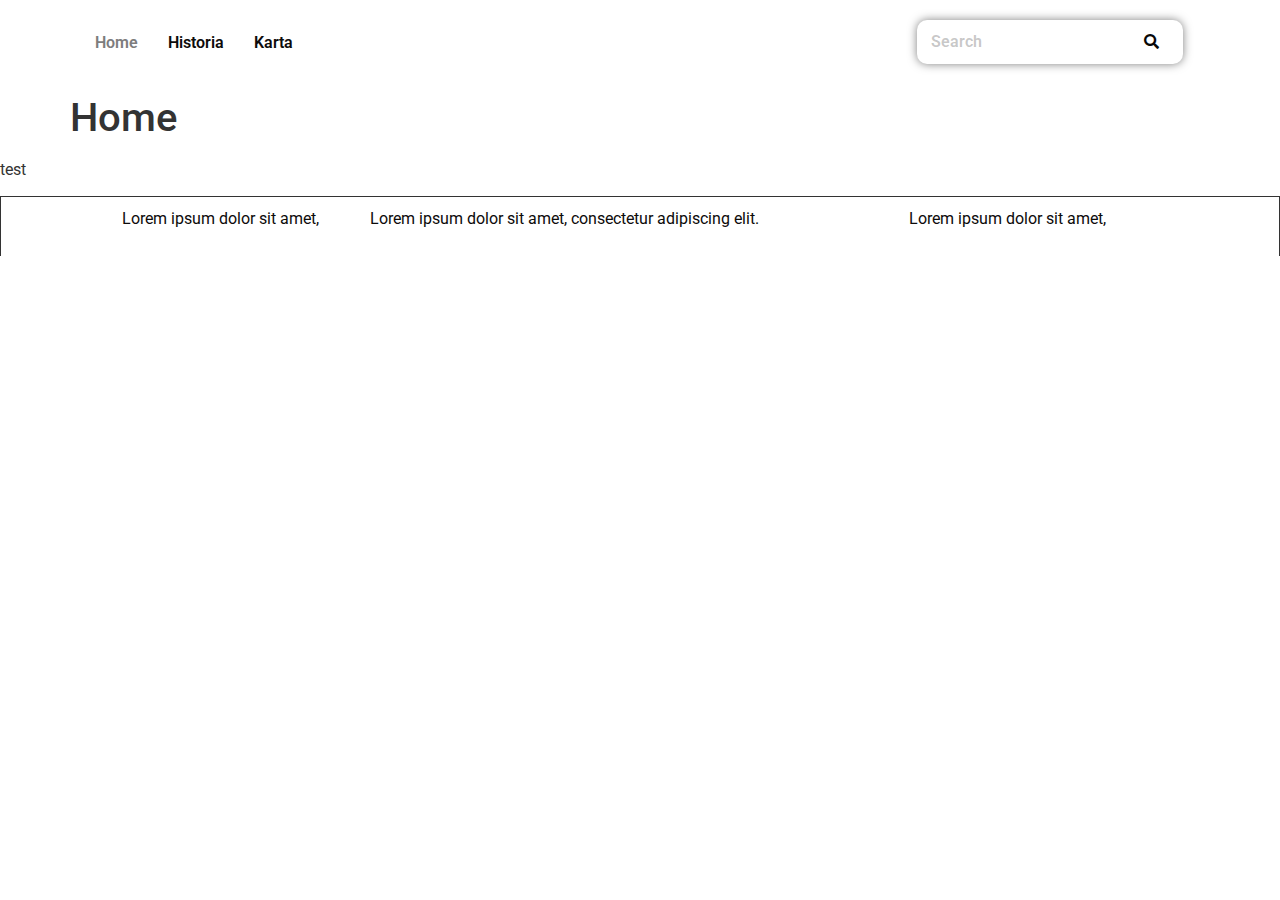
<file: index.html>
<!DOCTYPE html>
<html lang="en-US">
<head>
	<meta charset="UTF-8">
	<meta name="viewport" content="width=device-width, initial-scale=1">
	<link rel="profile" href="http://gmpg.org/xfn/11">
	<link rel="pingback" href="./xmlrpc.php">
	<title>Kråkön</title>
<meta name="robots" content="max-image-preview:large">
	<style>img:is([sizes="auto" i], [sizes^="auto," i]) { contain-intrinsic-size: 3000px 1500px }</style>
	<link rel="alternate" type="application/rss+xml" title="Kråkön &raquo; Feed" href="./feed/index.html">
<link rel="alternate" type="application/rss+xml" title="Kråkön &raquo; Comments Feed" href="./comments/feed/index.html">
<script>
window._wpemojiSettings = {"baseUrl":"https:\/\/s.w.org\/images\/core\/emoji\/15.1.0\/72x72\/","ext":".png","svgUrl":"https:\/\/s.w.org\/images\/core\/emoji\/15.1.0\/svg\/","svgExt":".svg","source":{"concatemoji":".\/\/wp-includes\/js\/wp-emoji-release.min.js?ver=6.8.1"}};
/*! This file is auto-generated */
!function(i,n){var o,s,e;function c(e){try{var t={supportTests:e,timestamp:(new Date).valueOf()};sessionStorage.setItem(o,JSON.stringify(t))}catch(e){}}function p(e,t,n){e.clearRect(0,0,e.canvas.width,e.canvas.height),e.fillText(t,0,0);var t=new Uint32Array(e.getImageData(0,0,e.canvas.width,e.canvas.height).data),r=(e.clearRect(0,0,e.canvas.width,e.canvas.height),e.fillText(n,0,0),new Uint32Array(e.getImageData(0,0,e.canvas.width,e.canvas.height).data));return t.every(function(e,t){return e===r[t]})}function u(e,t,n){switch(t){case"flag":return n(e,"🏳️‍⚧️","🏳️​⚧️")?!1:!n(e,"🇺🇳","🇺​🇳")&&!n(e,"🏴󠁧󠁢󠁥󠁮󠁧󠁿","🏴​󠁧​󠁢​󠁥​󠁮​󠁧​󠁿");case"emoji":return!n(e,"🐦‍🔥","🐦​🔥")}return!1}function f(e,t,n){var r="undefined"!=typeof WorkerGlobalScope&&self instanceof WorkerGlobalScope?new OffscreenCanvas(300,150):i.createElement("canvas"),a=r.getContext("2d",{willReadFrequently:!0}),o=(a.textBaseline="top",a.font="600 32px Arial",{});return e.forEach(function(e){o[e]=t(a,e,n)}),o}function t(e){var t=i.createElement("script");t.src=e,t.defer=!0,i.head.appendChild(t)}"undefined"!=typeof Promise&&(o="wpEmojiSettingsSupports",s=["flag","emoji"],n.supports={everything:!0,everythingExceptFlag:!0},e=new Promise(function(e){i.addEventListener("DOMContentLoaded",e,{once:!0})}),new Promise(function(t){var n=function(){try{var e=JSON.parse(sessionStorage.getItem(o));if("object"==typeof e&&"number"==typeof e.timestamp&&(new Date).valueOf()<e.timestamp+604800&&"object"==typeof e.supportTests)return e.supportTests}catch(e){}return null}();if(!n){if("undefined"!=typeof Worker&&"undefined"!=typeof OffscreenCanvas&&"undefined"!=typeof URL&&URL.createObjectURL&&"undefined"!=typeof Blob)try{var e="postMessage("+f.toString()+"("+[JSON.stringify(s),u.toString(),p.toString()].join(",")+"));",r=new Blob([e],{type:"text/javascript"}),a=new Worker(URL.createObjectURL(r),{name:"wpTestEmojiSupports"});return void(a.onmessage=function(e){c(n=e.data),a.terminate(),t(n)})}catch(e){}c(n=f(s,u,p))}t(n)}).then(function(e){for(var t in e)n.supports[t]=e[t],n.supports.everything=n.supports.everything&&n.supports[t],"flag"!==t&&(n.supports.everythingExceptFlag=n.supports.everythingExceptFlag&&n.supports[t]);n.supports.everythingExceptFlag=n.supports.everythingExceptFlag&&!n.supports.flag,n.DOMReady=!1,n.readyCallback=function(){n.DOMReady=!0}}).then(function(){return e}).then(function(){var e;n.supports.everything||(n.readyCallback(),(e=n.source||{}).concatemoji?t(e.concatemoji):e.wpemoji&&e.twemoji&&(t(e.twemoji),t(e.wpemoji)))}))}((window,document),window._wpemojiSettings);
</script>
<link rel="stylesheet" id="hfe-widgets-style-css" href="./wp-content/plugins/header-footer-elementor/inc/widgets-css/frontend.css?ver=2.3.0" media="all">
<style id="wp-emoji-styles-inline-css">img.wp-smiley, img.emoji {
		display: inline !important;
		border: none !important;
		box-shadow: none !important;
		height: 1em !important;
		width: 1em !important;
		margin: 0 0.07em !important;
		vertical-align: -0.1em !important;
		background: none !important;
		padding: 0 !important;
	}</style>
<link rel="stylesheet" id="wp-block-library-css" href="./wp-includes/css/dist/block-library/style.min.css?ver=6.8.1" media="all">
<style id="global-styles-inline-css">:root{--wp--preset--aspect-ratio--square: 1;--wp--preset--aspect-ratio--4-3: 4/3;--wp--preset--aspect-ratio--3-4: 3/4;--wp--preset--aspect-ratio--3-2: 3/2;--wp--preset--aspect-ratio--2-3: 2/3;--wp--preset--aspect-ratio--16-9: 16/9;--wp--preset--aspect-ratio--9-16: 9/16;--wp--preset--color--black: #000000;--wp--preset--color--cyan-bluish-gray: #abb8c3;--wp--preset--color--white: #ffffff;--wp--preset--color--pale-pink: #f78da7;--wp--preset--color--vivid-red: #cf2e2e;--wp--preset--color--luminous-vivid-orange: #ff6900;--wp--preset--color--luminous-vivid-amber: #fcb900;--wp--preset--color--light-green-cyan: #7bdcb5;--wp--preset--color--vivid-green-cyan: #00d084;--wp--preset--color--pale-cyan-blue: #8ed1fc;--wp--preset--color--vivid-cyan-blue: #0693e3;--wp--preset--color--vivid-purple: #9b51e0;--wp--preset--gradient--vivid-cyan-blue-to-vivid-purple: linear-gradient(135deg,rgba(6,147,227,1) 0%,rgb(155,81,224) 100%);--wp--preset--gradient--light-green-cyan-to-vivid-green-cyan: linear-gradient(135deg,rgb(122,220,180) 0%,rgb(0,208,130) 100%);--wp--preset--gradient--luminous-vivid-amber-to-luminous-vivid-orange: linear-gradient(135deg,rgba(252,185,0,1) 0%,rgba(255,105,0,1) 100%);--wp--preset--gradient--luminous-vivid-orange-to-vivid-red: linear-gradient(135deg,rgba(255,105,0,1) 0%,rgb(207,46,46) 100%);--wp--preset--gradient--very-light-gray-to-cyan-bluish-gray: linear-gradient(135deg,rgb(238,238,238) 0%,rgb(169,184,195) 100%);--wp--preset--gradient--cool-to-warm-spectrum: linear-gradient(135deg,rgb(74,234,220) 0%,rgb(151,120,209) 20%,rgb(207,42,186) 40%,rgb(238,44,130) 60%,rgb(251,105,98) 80%,rgb(254,248,76) 100%);--wp--preset--gradient--blush-light-purple: linear-gradient(135deg,rgb(255,206,236) 0%,rgb(152,150,240) 100%);--wp--preset--gradient--blush-bordeaux: linear-gradient(135deg,rgb(254,205,165) 0%,rgb(254,45,45) 50%,rgb(107,0,62) 100%);--wp--preset--gradient--luminous-dusk: linear-gradient(135deg,rgb(255,203,112) 0%,rgb(199,81,192) 50%,rgb(65,88,208) 100%);--wp--preset--gradient--pale-ocean: linear-gradient(135deg,rgb(255,245,203) 0%,rgb(182,227,212) 50%,rgb(51,167,181) 100%);--wp--preset--gradient--electric-grass: linear-gradient(135deg,rgb(202,248,128) 0%,rgb(113,206,126) 100%);--wp--preset--gradient--midnight: linear-gradient(135deg,rgb(2,3,129) 0%,rgb(40,116,252) 100%);--wp--preset--font-size--small: 13px;--wp--preset--font-size--medium: 20px;--wp--preset--font-size--large: 36px;--wp--preset--font-size--x-large: 42px;--wp--preset--spacing--20: 0.44rem;--wp--preset--spacing--30: 0.67rem;--wp--preset--spacing--40: 1rem;--wp--preset--spacing--50: 1.5rem;--wp--preset--spacing--60: 2.25rem;--wp--preset--spacing--70: 3.38rem;--wp--preset--spacing--80: 5.06rem;--wp--preset--shadow--natural: 6px 6px 9px rgba(0, 0, 0, 0.2);--wp--preset--shadow--deep: 12px 12px 50px rgba(0, 0, 0, 0.4);--wp--preset--shadow--sharp: 6px 6px 0px rgba(0, 0, 0, 0.2);--wp--preset--shadow--outlined: 6px 6px 0px -3px rgba(255, 255, 255, 1), 6px 6px rgba(0, 0, 0, 1);--wp--preset--shadow--crisp: 6px 6px 0px rgba(0, 0, 0, 1);}:root { --wp--style--global--content-size: 800px;--wp--style--global--wide-size: 1200px; }:where(body) { margin: 0; }.wp-site-blocks > .alignleft { float: left; margin-right: 2em; }.wp-site-blocks > .alignright { float: right; margin-left: 2em; }.wp-site-blocks > .aligncenter { justify-content: center; margin-left: auto; margin-right: auto; }:where(.wp-site-blocks) > * { margin-block-start: 24px; margin-block-end: 0; }:where(.wp-site-blocks) > :first-child { margin-block-start: 0; }:where(.wp-site-blocks) > :last-child { margin-block-end: 0; }:root { --wp--style--block-gap: 24px; }:root :where(.is-layout-flow) > :first-child{margin-block-start: 0;}:root :where(.is-layout-flow) > :last-child{margin-block-end: 0;}:root :where(.is-layout-flow) > *{margin-block-start: 24px;margin-block-end: 0;}:root :where(.is-layout-constrained) > :first-child{margin-block-start: 0;}:root :where(.is-layout-constrained) > :last-child{margin-block-end: 0;}:root :where(.is-layout-constrained) > *{margin-block-start: 24px;margin-block-end: 0;}:root :where(.is-layout-flex){gap: 24px;}:root :where(.is-layout-grid){gap: 24px;}.is-layout-flow > .alignleft{float: left;margin-inline-start: 0;margin-inline-end: 2em;}.is-layout-flow > .alignright{float: right;margin-inline-start: 2em;margin-inline-end: 0;}.is-layout-flow > .aligncenter{margin-left: auto !important;margin-right: auto !important;}.is-layout-constrained > .alignleft{float: left;margin-inline-start: 0;margin-inline-end: 2em;}.is-layout-constrained > .alignright{float: right;margin-inline-start: 2em;margin-inline-end: 0;}.is-layout-constrained > .aligncenter{margin-left: auto !important;margin-right: auto !important;}.is-layout-constrained > :where(:not(.alignleft):not(.alignright):not(.alignfull)){max-width: var(--wp--style--global--content-size);margin-left: auto !important;margin-right: auto !important;}.is-layout-constrained > .alignwide{max-width: var(--wp--style--global--wide-size);}body .is-layout-flex{display: flex;}.is-layout-flex{flex-wrap: wrap;align-items: center;}.is-layout-flex > :is(*, div){margin: 0;}body .is-layout-grid{display: grid;}.is-layout-grid > :is(*, div){margin: 0;}body{padding-top: 0px;padding-right: 0px;padding-bottom: 0px;padding-left: 0px;}a:where(:not(.wp-element-button)){text-decoration: underline;}:root :where(.wp-element-button, .wp-block-button__link){background-color: #32373c;border-width: 0;color: #fff;font-family: inherit;font-size: inherit;line-height: inherit;padding: calc(0.667em + 2px) calc(1.333em + 2px);text-decoration: none;}.has-black-color{color: var(--wp--preset--color--black) !important;}.has-cyan-bluish-gray-color{color: var(--wp--preset--color--cyan-bluish-gray) !important;}.has-white-color{color: var(--wp--preset--color--white) !important;}.has-pale-pink-color{color: var(--wp--preset--color--pale-pink) !important;}.has-vivid-red-color{color: var(--wp--preset--color--vivid-red) !important;}.has-luminous-vivid-orange-color{color: var(--wp--preset--color--luminous-vivid-orange) !important;}.has-luminous-vivid-amber-color{color: var(--wp--preset--color--luminous-vivid-amber) !important;}.has-light-green-cyan-color{color: var(--wp--preset--color--light-green-cyan) !important;}.has-vivid-green-cyan-color{color: var(--wp--preset--color--vivid-green-cyan) !important;}.has-pale-cyan-blue-color{color: var(--wp--preset--color--pale-cyan-blue) !important;}.has-vivid-cyan-blue-color{color: var(--wp--preset--color--vivid-cyan-blue) !important;}.has-vivid-purple-color{color: var(--wp--preset--color--vivid-purple) !important;}.has-black-background-color{background-color: var(--wp--preset--color--black) !important;}.has-cyan-bluish-gray-background-color{background-color: var(--wp--preset--color--cyan-bluish-gray) !important;}.has-white-background-color{background-color: var(--wp--preset--color--white) !important;}.has-pale-pink-background-color{background-color: var(--wp--preset--color--pale-pink) !important;}.has-vivid-red-background-color{background-color: var(--wp--preset--color--vivid-red) !important;}.has-luminous-vivid-orange-background-color{background-color: var(--wp--preset--color--luminous-vivid-orange) !important;}.has-luminous-vivid-amber-background-color{background-color: var(--wp--preset--color--luminous-vivid-amber) !important;}.has-light-green-cyan-background-color{background-color: var(--wp--preset--color--light-green-cyan) !important;}.has-vivid-green-cyan-background-color{background-color: var(--wp--preset--color--vivid-green-cyan) !important;}.has-pale-cyan-blue-background-color{background-color: var(--wp--preset--color--pale-cyan-blue) !important;}.has-vivid-cyan-blue-background-color{background-color: var(--wp--preset--color--vivid-cyan-blue) !important;}.has-vivid-purple-background-color{background-color: var(--wp--preset--color--vivid-purple) !important;}.has-black-border-color{border-color: var(--wp--preset--color--black) !important;}.has-cyan-bluish-gray-border-color{border-color: var(--wp--preset--color--cyan-bluish-gray) !important;}.has-white-border-color{border-color: var(--wp--preset--color--white) !important;}.has-pale-pink-border-color{border-color: var(--wp--preset--color--pale-pink) !important;}.has-vivid-red-border-color{border-color: var(--wp--preset--color--vivid-red) !important;}.has-luminous-vivid-orange-border-color{border-color: var(--wp--preset--color--luminous-vivid-orange) !important;}.has-luminous-vivid-amber-border-color{border-color: var(--wp--preset--color--luminous-vivid-amber) !important;}.has-light-green-cyan-border-color{border-color: var(--wp--preset--color--light-green-cyan) !important;}.has-vivid-green-cyan-border-color{border-color: var(--wp--preset--color--vivid-green-cyan) !important;}.has-pale-cyan-blue-border-color{border-color: var(--wp--preset--color--pale-cyan-blue) !important;}.has-vivid-cyan-blue-border-color{border-color: var(--wp--preset--color--vivid-cyan-blue) !important;}.has-vivid-purple-border-color{border-color: var(--wp--preset--color--vivid-purple) !important;}.has-vivid-cyan-blue-to-vivid-purple-gradient-background{background: var(--wp--preset--gradient--vivid-cyan-blue-to-vivid-purple) !important;}.has-light-green-cyan-to-vivid-green-cyan-gradient-background{background: var(--wp--preset--gradient--light-green-cyan-to-vivid-green-cyan) !important;}.has-luminous-vivid-amber-to-luminous-vivid-orange-gradient-background{background: var(--wp--preset--gradient--luminous-vivid-amber-to-luminous-vivid-orange) !important;}.has-luminous-vivid-orange-to-vivid-red-gradient-background{background: var(--wp--preset--gradient--luminous-vivid-orange-to-vivid-red) !important;}.has-very-light-gray-to-cyan-bluish-gray-gradient-background{background: var(--wp--preset--gradient--very-light-gray-to-cyan-bluish-gray) !important;}.has-cool-to-warm-spectrum-gradient-background{background: var(--wp--preset--gradient--cool-to-warm-spectrum) !important;}.has-blush-light-purple-gradient-background{background: var(--wp--preset--gradient--blush-light-purple) !important;}.has-blush-bordeaux-gradient-background{background: var(--wp--preset--gradient--blush-bordeaux) !important;}.has-luminous-dusk-gradient-background{background: var(--wp--preset--gradient--luminous-dusk) !important;}.has-pale-ocean-gradient-background{background: var(--wp--preset--gradient--pale-ocean) !important;}.has-electric-grass-gradient-background{background: var(--wp--preset--gradient--electric-grass) !important;}.has-midnight-gradient-background{background: var(--wp--preset--gradient--midnight) !important;}.has-small-font-size{font-size: var(--wp--preset--font-size--small) !important;}.has-medium-font-size{font-size: var(--wp--preset--font-size--medium) !important;}.has-large-font-size{font-size: var(--wp--preset--font-size--large) !important;}.has-x-large-font-size{font-size: var(--wp--preset--font-size--x-large) !important;}
:root :where(.wp-block-pullquote){font-size: 1.5em;line-height: 1.6;}</style>
<link rel="stylesheet" id="dashicons-css" href="./wp-includes/css/dashicons.min.css?ver=6.8.1" media="all">
<link rel="stylesheet" id="hfe-style-css" href="./wp-content/plugins/header-footer-elementor/assets/css/header-footer-elementor.css?ver=2.3.0" media="all">
<link rel="stylesheet" id="elementor-frontend-css" href="./wp-content/plugins/elementor/assets/css/frontend.min.css?ver=3.28.4" media="all">
<link rel="stylesheet" id="elementor-post-5-css" href="./wp-content/uploads/elementor/css/post-5.css?ver=1747273780" media="all">
<link rel="stylesheet" id="elementor-post-6-css" href="./wp-content/uploads/elementor/css/post-6.css?ver=1747273780" media="all">
<link rel="stylesheet" id="elementor-post-22-css" href="./wp-content/uploads/elementor/css/post-22.css?ver=1747273780" media="all">
<link rel="stylesheet" id="hello-elementor-css" href="./wp-content/themes/hello-elementor/style.min.css?ver=3.4.0" media="all">
<link rel="stylesheet" id="hello-elementor-theme-style-css" href="./wp-content/themes/hello-elementor/theme.min.css?ver=3.4.0" media="all">
<link rel="stylesheet" id="hello-elementor-header-footer-css" href="./wp-content/themes/hello-elementor/header-footer.min.css?ver=3.4.0" media="all">
<link rel="stylesheet" id="hfe-elementor-icons-css" href="./wp-content/plugins/elementor/assets/lib/eicons/css/elementor-icons.min.css?ver=5.34.0" media="all">
<link rel="stylesheet" id="hfe-icons-list-css" href="./wp-content/plugins/elementor/assets/css/widget-icon-list.min.css?ver=3.24.3" media="all">
<link rel="stylesheet" id="hfe-social-icons-css" href="./wp-content/plugins/elementor/assets/css/widget-social-icons.min.css?ver=3.24.0" media="all">
<link rel="stylesheet" id="hfe-social-share-icons-brands-css" href="./wp-content/plugins/elementor/assets/lib/font-awesome/css/brands.css?ver=5.15.3" media="all">
<link rel="stylesheet" id="hfe-social-share-icons-fontawesome-css" href="./wp-content/plugins/elementor/assets/lib/font-awesome/css/fontawesome.css?ver=5.15.3" media="all">
<link rel="stylesheet" id="hfe-nav-menu-icons-css" href="./wp-content/plugins/elementor/assets/lib/font-awesome/css/solid.css?ver=5.15.3" media="all">
<link rel="stylesheet" id="elementor-gf-local-roboto-css" href="./wp-content/uploads/elementor/google-fonts/css/roboto.css?ver=1746562148" media="all">
<link rel="stylesheet" id="elementor-gf-local-robotoslab-css" href="./wp-content/uploads/elementor/google-fonts/css/robotoslab.css?ver=1746562160" media="all">
<script src="./wp-includes/js/jquery/jquery.min.js?ver=3.7.1" id="jquery-core-js"></script>
<script src="./wp-includes/js/jquery/jquery-migrate.min.js?ver=3.4.1" id="jquery-migrate-js"></script>
<script id="jquery-js-after">!function($){"use strict";$(document).ready(function(){$(this).scrollTop()>100&&$(".hfe-scroll-to-top-wrap").removeClass("hfe-scroll-to-top-hide"),$(window).scroll(function(){$(this).scrollTop()<100?$(".hfe-scroll-to-top-wrap").fadeOut(300):$(".hfe-scroll-to-top-wrap").fadeIn(300)}),$(".hfe-scroll-to-top-wrap").on("click",function(){$("html, body").animate({scrollTop:0},300);return!1})})}(jQuery);</script>
<link rel="https://api.w.org/" href="./wp-json/index.html">
<link rel="alternate" title="JSON" type="application/json" href="./wp-json/wp/v2/pages/115/index.html">
<link rel="EditURI" type="application/rsd+xml" title="RSD" href="./xmlrpc.php?rsd">
<meta name="generator" content="WordPress 6.8.1">
<link rel="canonical" href="./index.html">
<link rel="shortlink" href="./index.html">
<link rel="alternate" title="oEmbed (JSON)" type="application/json+oembed" href="./wp-json/oembed/1.0/embed/index.html?url=http%3A%2F%2F%2F">
<link rel="alternate" title="oEmbed (XML)" type="text/xml+oembed" href="./wp-json/oembed/1.0/embed/index.html?url=http%3A%2F%2F%2F#038;format=xml">
<meta name="generator" content="Elementor 3.28.4; features: e_font_icon_svg, additional_custom_breakpoints, e_local_google_fonts, e_element_cache; settings: css_print_method-external, google_font-enabled, font_display-swap">
			<style>.e-con.e-parent:nth-of-type(n+4):not(.e-lazyloaded):not(.e-no-lazyload),
				.e-con.e-parent:nth-of-type(n+4):not(.e-lazyloaded):not(.e-no-lazyload) * {
					background-image: none !important;
				}
				@media screen and (max-height: 1024px) {
					.e-con.e-parent:nth-of-type(n+3):not(.e-lazyloaded):not(.e-no-lazyload),
					.e-con.e-parent:nth-of-type(n+3):not(.e-lazyloaded):not(.e-no-lazyload) * {
						background-image: none !important;
					}
				}
				@media screen and (max-height: 640px) {
					.e-con.e-parent:nth-of-type(n+2):not(.e-lazyloaded):not(.e-no-lazyload),
					.e-con.e-parent:nth-of-type(n+2):not(.e-lazyloaded):not(.e-no-lazyload) * {
						background-image: none !important;
					}
				}</style>
			</head>

<body class="home wp-singular page-template-default page page-id-115 wp-embed-responsive wp-theme-hello-elementor ehf-header ehf-footer ehf-template-hello-elementor ehf-stylesheet-hello-elementor hello-elementor-default elementor-default elementor-kit-5 elementor-page elementor-page-115">
<div id="page" class="hfeed site">

		<header id="masthead" itemscope="itemscope" itemtype="https://schema.org/WPHeader">
			<p class="main-title bhf-hidden" itemprop="headline"><a href="./index.html" title="Kråkön" rel="home">Kråkön</a></p>
					<div data-elementor-type="wp-post" data-elementor-id="6" class="elementor elementor-6">
				<div class="elementor-element elementor-element-c360781 e-flex e-con-boxed e-con e-parent" data-id="c360781" data-element_type="container">
					<div class="e-con-inner">
		<div class="elementor-element elementor-element-d6998a7 e-con-full e-flex e-con e-child" data-id="d6998a7" data-element_type="container">
				<div class="elementor-element elementor-element-a609aad elementor-widget__width-initial hfe-nav-menu__align-left hfe-submenu-icon-arrow hfe-submenu-animation-none hfe-link-redirect-child hfe-nav-menu__breakpoint-tablet elementor-widget elementor-widget-navigation-menu" data-id="a609aad" data-element_type="widget" data-settings="{&quot;dropdown_border_radius&quot;:{&quot;unit&quot;:&quot;px&quot;,&quot;top&quot;:&quot;15&quot;,&quot;right&quot;:&quot;15&quot;,&quot;bottom&quot;:&quot;15&quot;,&quot;left&quot;:&quot;15&quot;,&quot;isLinked&quot;:true},&quot;padding_horizontal_menu_item&quot;:{&quot;unit&quot;:&quot;px&quot;,&quot;size&quot;:15,&quot;sizes&quot;:[]},&quot;padding_horizontal_menu_item_tablet&quot;:{&quot;unit&quot;:&quot;px&quot;,&quot;size&quot;:&quot;&quot;,&quot;sizes&quot;:[]},&quot;padding_horizontal_menu_item_mobile&quot;:{&quot;unit&quot;:&quot;px&quot;,&quot;size&quot;:&quot;&quot;,&quot;sizes&quot;:[]},&quot;padding_vertical_menu_item&quot;:{&quot;unit&quot;:&quot;px&quot;,&quot;size&quot;:15,&quot;sizes&quot;:[]},&quot;padding_vertical_menu_item_tablet&quot;:{&quot;unit&quot;:&quot;px&quot;,&quot;size&quot;:&quot;&quot;,&quot;sizes&quot;:[]},&quot;padding_vertical_menu_item_mobile&quot;:{&quot;unit&quot;:&quot;px&quot;,&quot;size&quot;:&quot;&quot;,&quot;sizes&quot;:[]},&quot;menu_space_between&quot;:{&quot;unit&quot;:&quot;px&quot;,&quot;size&quot;:&quot;&quot;,&quot;sizes&quot;:[]},&quot;menu_space_between_tablet&quot;:{&quot;unit&quot;:&quot;px&quot;,&quot;size&quot;:&quot;&quot;,&quot;sizes&quot;:[]},&quot;menu_space_between_mobile&quot;:{&quot;unit&quot;:&quot;px&quot;,&quot;size&quot;:&quot;&quot;,&quot;sizes&quot;:[]},&quot;menu_row_space&quot;:{&quot;unit&quot;:&quot;px&quot;,&quot;size&quot;:&quot;&quot;,&quot;sizes&quot;:[]},&quot;menu_row_space_tablet&quot;:{&quot;unit&quot;:&quot;px&quot;,&quot;size&quot;:&quot;&quot;,&quot;sizes&quot;:[]},&quot;menu_row_space_mobile&quot;:{&quot;unit&quot;:&quot;px&quot;,&quot;size&quot;:&quot;&quot;,&quot;sizes&quot;:[]},&quot;dropdown_border_radius_tablet&quot;:{&quot;unit&quot;:&quot;px&quot;,&quot;top&quot;:&quot;&quot;,&quot;right&quot;:&quot;&quot;,&quot;bottom&quot;:&quot;&quot;,&quot;left&quot;:&quot;&quot;,&quot;isLinked&quot;:true},&quot;dropdown_border_radius_mobile&quot;:{&quot;unit&quot;:&quot;px&quot;,&quot;top&quot;:&quot;&quot;,&quot;right&quot;:&quot;&quot;,&quot;bottom&quot;:&quot;&quot;,&quot;left&quot;:&quot;&quot;,&quot;isLinked&quot;:true},&quot;width_dropdown_item&quot;:{&quot;unit&quot;:&quot;px&quot;,&quot;size&quot;:&quot;220&quot;,&quot;sizes&quot;:[]},&quot;width_dropdown_item_tablet&quot;:{&quot;unit&quot;:&quot;px&quot;,&quot;size&quot;:&quot;&quot;,&quot;sizes&quot;:[]},&quot;width_dropdown_item_mobile&quot;:{&quot;unit&quot;:&quot;px&quot;,&quot;size&quot;:&quot;&quot;,&quot;sizes&quot;:[]},&quot;padding_horizontal_dropdown_item&quot;:{&quot;unit&quot;:&quot;px&quot;,&quot;size&quot;:&quot;&quot;,&quot;sizes&quot;:[]},&quot;padding_horizontal_dropdown_item_tablet&quot;:{&quot;unit&quot;:&quot;px&quot;,&quot;size&quot;:&quot;&quot;,&quot;sizes&quot;:[]},&quot;padding_horizontal_dropdown_item_mobile&quot;:{&quot;unit&quot;:&quot;px&quot;,&quot;size&quot;:&quot;&quot;,&quot;sizes&quot;:[]},&quot;padding_vertical_dropdown_item&quot;:{&quot;unit&quot;:&quot;px&quot;,&quot;size&quot;:15,&quot;sizes&quot;:[]},&quot;padding_vertical_dropdown_item_tablet&quot;:{&quot;unit&quot;:&quot;px&quot;,&quot;size&quot;:&quot;&quot;,&quot;sizes&quot;:[]},&quot;padding_vertical_dropdown_item_mobile&quot;:{&quot;unit&quot;:&quot;px&quot;,&quot;size&quot;:&quot;&quot;,&quot;sizes&quot;:[]},&quot;distance_from_menu&quot;:{&quot;unit&quot;:&quot;px&quot;,&quot;size&quot;:&quot;&quot;,&quot;sizes&quot;:[]},&quot;distance_from_menu_tablet&quot;:{&quot;unit&quot;:&quot;px&quot;,&quot;size&quot;:&quot;&quot;,&quot;sizes&quot;:[]},&quot;distance_from_menu_mobile&quot;:{&quot;unit&quot;:&quot;px&quot;,&quot;size&quot;:&quot;&quot;,&quot;sizes&quot;:[]},&quot;toggle_size&quot;:{&quot;unit&quot;:&quot;px&quot;,&quot;size&quot;:&quot;&quot;,&quot;sizes&quot;:[]},&quot;toggle_size_tablet&quot;:{&quot;unit&quot;:&quot;px&quot;,&quot;size&quot;:&quot;&quot;,&quot;sizes&quot;:[]},&quot;toggle_size_mobile&quot;:{&quot;unit&quot;:&quot;px&quot;,&quot;size&quot;:&quot;&quot;,&quot;sizes&quot;:[]},&quot;toggle_border_width&quot;:{&quot;unit&quot;:&quot;px&quot;,&quot;size&quot;:&quot;&quot;,&quot;sizes&quot;:[]},&quot;toggle_border_width_tablet&quot;:{&quot;unit&quot;:&quot;px&quot;,&quot;size&quot;:&quot;&quot;,&quot;sizes&quot;:[]},&quot;toggle_border_width_mobile&quot;:{&quot;unit&quot;:&quot;px&quot;,&quot;size&quot;:&quot;&quot;,&quot;sizes&quot;:[]},&quot;toggle_border_radius&quot;:{&quot;unit&quot;:&quot;px&quot;,&quot;size&quot;:&quot;&quot;,&quot;sizes&quot;:[]},&quot;toggle_border_radius_tablet&quot;:{&quot;unit&quot;:&quot;px&quot;,&quot;size&quot;:&quot;&quot;,&quot;sizes&quot;:[]},&quot;toggle_border_radius_mobile&quot;:{&quot;unit&quot;:&quot;px&quot;,&quot;size&quot;:&quot;&quot;,&quot;sizes&quot;:[]}}" data-widget_type="navigation-menu.default">
				<div class="elementor-widget-container">
								<div class="hfe-nav-menu hfe-layout-horizontal hfe-nav-menu-layout horizontal hfe-pointer__none" data-layout="horizontal">
				<div role="button" class="hfe-nav-menu__toggle elementor-clickable">
					<span class="screen-reader-text">Menu</span>
					<div class="hfe-nav-menu-icon">
						<svg aria-hidden="true" class="e-font-icon-svg e-fas-align-justify" viewbox="0 0 448 512" xmlns="http://www.w3.org/2000/svg"><path d="M432 416H16a16 16 0 0 0-16 16v32a16 16 0 0 0 16 16h416a16 16 0 0 0 16-16v-32a16 16 0 0 0-16-16zm0-128H16a16 16 0 0 0-16 16v32a16 16 0 0 0 16 16h416a16 16 0 0 0 16-16v-32a16 16 0 0 0-16-16zm0-128H16a16 16 0 0 0-16 16v32a16 16 0 0 0 16 16h416a16 16 0 0 0 16-16v-32a16 16 0 0 0-16-16zm0-128H16A16 16 0 0 0 0 48v32a16 16 0 0 0 16 16h416a16 16 0 0 0 16-16V48a16 16 0 0 0-16-16z"></path></svg>					</div>
				</div>
				<nav class="hfe-nav-menu__layout-horizontal hfe-nav-menu__submenu-arrow" data-toggle-icon="&lt;svg aria-hidden=&quot;true&quot; tabindex=&quot;0&quot; class=&quot;e-font-icon-svg e-fas-align-justify&quot; viewBox=&quot;0 0 448 512&quot; xmlns=&quot;http://www.w3.org/2000/svg&quot;&gt;&lt;path d=&quot;M432 416H16a16 16 0 0 0-16 16v32a16 16 0 0 0 16 16h416a16 16 0 0 0 16-16v-32a16 16 0 0 0-16-16zm0-128H16a16 16 0 0 0-16 16v32a16 16 0 0 0 16 16h416a16 16 0 0 0 16-16v-32a16 16 0 0 0-16-16zm0-128H16a16 16 0 0 0-16 16v32a16 16 0 0 0 16 16h416a16 16 0 0 0 16-16v-32a16 16 0 0 0-16-16zm0-128H16A16 16 0 0 0 0 48v32a16 16 0 0 0 16 16h416a16 16 0 0 0 16-16V48a16 16 0 0 0-16-16z&quot;&gt;&lt;/path&gt;&lt;/svg&gt;" data-close-icon="&lt;svg aria-hidden=&quot;true&quot; tabindex=&quot;0&quot; class=&quot;e-font-icon-svg e-far-window-close&quot; viewBox=&quot;0 0 512 512&quot; xmlns=&quot;http://www.w3.org/2000/svg&quot;&gt;&lt;path d=&quot;M464 32H48C21.5 32 0 53.5 0 80v352c0 26.5 21.5 48 48 48h416c26.5 0 48-21.5 48-48V80c0-26.5-21.5-48-48-48zm0 394c0 3.3-2.7 6-6 6H54c-3.3 0-6-2.7-6-6V86c0-3.3 2.7-6 6-6h404c3.3 0 6 2.7 6 6v340zM356.5 194.6L295.1 256l61.4 61.4c4.6 4.6 4.6 12.1 0 16.8l-22.3 22.3c-4.6 4.6-12.1 4.6-16.8 0L256 295.1l-61.4 61.4c-4.6 4.6-12.1 4.6-16.8 0l-22.3-22.3c-4.6-4.6-4.6-12.1 0-16.8l61.4-61.4-61.4-61.4c-4.6-4.6-4.6-12.1 0-16.8l22.3-22.3c4.6-4.6 12.1-4.6 16.8 0l61.4 61.4 61.4-61.4c4.6-4.6 12.1-4.6 16.8 0l22.3 22.3c4.7 4.6 4.7 12.1 0 16.8z&quot;&gt;&lt;/path&gt;&lt;/svg&gt;" data-full-width="yes">
					<ul id="menu-1-a609aad" class="hfe-nav-menu">
<li id="menu-item-9" class="menu-item menu-item-type-custom menu-item-object-custom current-menu-item menu-item-home parent hfe-creative-menu"><a href="./index.html" class="hfe-menu-item">Home</a></li>
<li id="menu-item-130" class="menu-item menu-item-type-post_type menu-item-object-page parent hfe-creative-menu"><a href="./historia/index.html" class="hfe-menu-item">Historia</a></li>
<li id="menu-item-133" class="menu-item menu-item-type-post_type menu-item-object-page parent hfe-creative-menu"><a href="./karta/index.html" class="hfe-menu-item">Karta</a></li>
</ul> 
				</nav>
			</div>
							</div>
				</div>
				</div>
		<div class="elementor-element elementor-element-56a5588 e-con-full e-flex e-con e-child" data-id="56a5588" data-element_type="container">
				<div class="elementor-element elementor-element-4f4a4c8 hfe-search-layout-icon_text elementor-widget elementor-widget-hfe-search-button" data-id="4f4a4c8" data-element_type="widget" data-settings="{&quot;size&quot;:{&quot;unit&quot;:&quot;px&quot;,&quot;size&quot;:20,&quot;sizes&quot;:[]},&quot;icon_size&quot;:{&quot;unit&quot;:&quot;px&quot;,&quot;size&quot;:15,&quot;sizes&quot;:[]},&quot;button_width&quot;:{&quot;unit&quot;:&quot;px&quot;,&quot;size&quot;:55,&quot;sizes&quot;:[]},&quot;close_icon_size&quot;:{&quot;unit&quot;:&quot;px&quot;,&quot;size&quot;:20,&quot;sizes&quot;:[]},&quot;size_tablet&quot;:{&quot;unit&quot;:&quot;px&quot;,&quot;size&quot;:&quot;&quot;,&quot;sizes&quot;:[]},&quot;size_mobile&quot;:{&quot;unit&quot;:&quot;px&quot;,&quot;size&quot;:&quot;&quot;,&quot;sizes&quot;:[]},&quot;icon_size_tablet&quot;:{&quot;unit&quot;:&quot;px&quot;,&quot;size&quot;:&quot;&quot;,&quot;sizes&quot;:[]},&quot;icon_size_mobile&quot;:{&quot;unit&quot;:&quot;px&quot;,&quot;size&quot;:&quot;&quot;,&quot;sizes&quot;:[]},&quot;button_width_tablet&quot;:{&quot;unit&quot;:&quot;px&quot;,&quot;size&quot;:&quot;&quot;,&quot;sizes&quot;:[]},&quot;button_width_mobile&quot;:{&quot;unit&quot;:&quot;px&quot;,&quot;size&quot;:&quot;&quot;,&quot;sizes&quot;:[]},&quot;close_icon_size_tablet&quot;:{&quot;unit&quot;:&quot;px&quot;,&quot;size&quot;:&quot;&quot;,&quot;sizes&quot;:[]},&quot;close_icon_size_mobile&quot;:{&quot;unit&quot;:&quot;px&quot;,&quot;size&quot;:&quot;&quot;,&quot;sizes&quot;:[]}}" data-widget_type="hfe-search-button.default">
				<div class="elementor-widget-container">
							<form class="hfe-search-button-wrapper" role="search" action=".//" method="get">

						<div class="hfe-search-form__container" role="tablist">
									<input placeholder="Search" class="hfe-search-form__input" type="search" name="s" title="Search" value="">
					<button id="clear-with-button" type="reset">
						<i class="fas fa-times" aria-hidden="true"></i>
					</button>
					<button class="hfe-search-submit" type="submit">
						<i class="fas fa-search" aria-hidden="true"></i>
					</button>
							</div>
				</form>
						</div>
				</div>
				</div>
					</div>
				</div>
				</div>
				</header>

	
<main id="content" class="site-main post-115 page type-page status-publish hentry">

			<div class="page-header">
			<h1 class="entry-title">Home</h1>		</div>
	
	<div class="page-content">
		
<p>test</p>

		
			</div>

	
</main>

	
		<footer itemtype="https://schema.org/WPFooter" itemscope="itemscope" id="colophon" role="contentinfo">
			<div class="footer-width-fixer">		<div data-elementor-type="wp-post" data-elementor-id="22" class="elementor elementor-22">
				<div class="elementor-element elementor-element-4e07ee7 e-flex e-con-boxed e-con e-parent" data-id="4e07ee7" data-element_type="container">
					<div class="e-con-inner">
		<div class="elementor-element elementor-element-b10362e e-con-full e-flex e-con e-child" data-id="b10362e" data-element_type="container">
				<div class="elementor-element elementor-element-cef0927 elementor-widget elementor-widget-text-editor" data-id="cef0927" data-element_type="widget" data-widget_type="text-editor.default">
				<div class="elementor-widget-container">
									<p>Lorem ipsum dolor sit amet, </p>								</div>
				</div>
				</div>
		<div class="elementor-element elementor-element-b7da489 e-con-full e-flex e-con e-child" data-id="b7da489" data-element_type="container">
				<div class="elementor-element elementor-element-1b5eed7 elementor-widget elementor-widget-text-editor" data-id="1b5eed7" data-element_type="widget" data-widget_type="text-editor.default">
				<div class="elementor-widget-container">
									<p>Lorem ipsum dolor sit amet, consectetur adipiscing elit.</p>								</div>
				</div>
				</div>
		<div class="elementor-element elementor-element-7bed28f e-con-full e-flex e-con e-child" data-id="7bed28f" data-element_type="container">
				<div class="elementor-element elementor-element-f2a432a elementor-widget elementor-widget-text-editor" data-id="f2a432a" data-element_type="widget" data-widget_type="text-editor.default">
				<div class="elementor-widget-container">
									<p>Lorem ipsum dolor sit amet,</p>								</div>
				</div>
				</div>
					</div>
				</div>
				</div>
		</div>		</footer>
	</div>
<!-- #page -->
<script type="speculationrules">{"prefetch":[{"source":"document","where":{"and":[{"href_matches":"\/*"},{"not":{"href_matches":["\/wp-*.php","\/wp-admin\/*","\/wp-content\/uploads\/*","\/wp-content\/*","\/wp-content\/plugins\/*","\/wp-content\/themes\/hello-elementor\/*","\/*\\?(.+)"]}},{"not":{"selector_matches":"a[rel~=\"nofollow\"]"}},{"not":{"selector_matches":".no-prefetch, .no-prefetch a"}}]},"eagerness":"conservative"}]}</script>
			<script>const lazyloadRunObserver = () => {
					const lazyloadBackgrounds = document.querySelectorAll( `.e-con.e-parent:not(.e-lazyloaded)` );
					const lazyloadBackgroundObserver = new IntersectionObserver( ( entries ) => {
						entries.forEach( ( entry ) => {
							if ( entry.isIntersecting ) {
								let lazyloadBackground = entry.target;
								if( lazyloadBackground ) {
									lazyloadBackground.classList.add( 'e-lazyloaded' );
								}
								lazyloadBackgroundObserver.unobserve( entry.target );
							}
						});
					}, { rootMargin: '200px 0px 200px 0px' } );
					lazyloadBackgrounds.forEach( ( lazyloadBackground ) => {
						lazyloadBackgroundObserver.observe( lazyloadBackground );
					} );
				};
				const events = [
					'DOMContentLoaded',
					'elementor/lazyload/observe',
				];
				events.forEach( ( event ) => {
					document.addEventListener( event, lazyloadRunObserver );
				} );</script>
			<script src="./wp-content/themes/hello-elementor/assets/js/hello-frontend.min.js?ver=3.4.0" id="hello-theme-frontend-js"></script>
<script src="./wp-content/plugins/header-footer-elementor/inc/js/frontend.js?ver=2.3.0" id="hfe-frontend-js-js"></script>
<script src="./wp-content/plugins/elementor/assets/js/webpack.runtime.min.js?ver=3.28.4" id="elementor-webpack-runtime-js"></script>
<script src="./wp-content/plugins/elementor/assets/js/frontend-modules.min.js?ver=3.28.4" id="elementor-frontend-modules-js"></script>
<script src="./wp-includes/js/jquery/ui/core.min.js?ver=1.13.3" id="jquery-ui-core-js"></script>
<script id="elementor-frontend-js-before">var elementorFrontendConfig = {"environmentMode":{"edit":false,"wpPreview":false,"isScriptDebug":false},"i18n":{"shareOnFacebook":"Share on Facebook","shareOnTwitter":"Share on Twitter","pinIt":"Pin it","download":"Download","downloadImage":"Download image","fullscreen":"Fullscreen","zoom":"Zoom","share":"Share","playVideo":"Play Video","previous":"Previous","next":"Next","close":"Close","a11yCarouselPrevSlideMessage":"Previous slide","a11yCarouselNextSlideMessage":"Next slide","a11yCarouselFirstSlideMessage":"This is the first slide","a11yCarouselLastSlideMessage":"This is the last slide","a11yCarouselPaginationBulletMessage":"Go to slide"},"is_rtl":false,"breakpoints":{"xs":0,"sm":480,"md":768,"lg":1025,"xl":1440,"xxl":1600},"responsive":{"breakpoints":{"mobile":{"label":"Mobile Portrait","value":767,"default_value":767,"direction":"max","is_enabled":true},"mobile_extra":{"label":"Mobile Landscape","value":880,"default_value":880,"direction":"max","is_enabled":false},"tablet":{"label":"Tablet Portrait","value":1024,"default_value":1024,"direction":"max","is_enabled":true},"tablet_extra":{"label":"Tablet Landscape","value":1200,"default_value":1200,"direction":"max","is_enabled":false},"laptop":{"label":"Laptop","value":1366,"default_value":1366,"direction":"max","is_enabled":false},"widescreen":{"label":"Widescreen","value":2400,"default_value":2400,"direction":"min","is_enabled":false}},"hasCustomBreakpoints":false},"version":"3.28.4","is_static":false,"experimentalFeatures":{"e_font_icon_svg":true,"additional_custom_breakpoints":true,"container":true,"e_local_google_fonts":true,"hello-theme-header-footer":true,"nested-elements":true,"editor_v2":true,"e_element_cache":true,"home_screen":true,"launchpad-checklist":true},"urls":{"assets":".\/\/wp-content\/plugins\/elementor\/assets\/","ajaxurl":".\/\/wp-admin\/admin-ajax.php","uploadUrl":".\/\/wp-content\/uploads"},"nonces":{"floatingButtonsClickTracking":"b55aff1672"},"swiperClass":"swiper","settings":{"page":[],"editorPreferences":[]},"kit":{"active_breakpoints":["viewport_mobile","viewport_tablet"],"global_image_lightbox":"yes","lightbox_enable_counter":"yes","lightbox_enable_fullscreen":"yes","lightbox_enable_zoom":"yes","lightbox_enable_share":"yes","lightbox_title_src":"title","lightbox_description_src":"description","hello_header_logo_type":"title","hello_header_menu_layout":"horizontal"},"post":{"id":115,"title":"Kr%C3%A5k%C3%B6n","excerpt":"","featuredImage":false}};</script>
<script src="./wp-content/plugins/elementor/assets/js/frontend.min.js?ver=3.28.4" id="elementor-frontend-js"></script>
</body>
</html>
</file>
<file: wp-content/plugins/header-footer-elementor/inc/widgets-css/frontend.css>
/* Navigation Menu CSS */

ul.hfe-nav-menu,
.hfe-nav-menu li,
.hfe-nav-menu ul {
    list-style: none !important;
    margin: 0;
    padding: 0;
}

.hfe-nav-menu li.menu-item {
    position: relative;
}

.hfe-flyout-container .hfe-nav-menu li.menu-item {
    position: relative;
    background: unset;
}

.hfe-nav-menu .sub-menu li.menu-item {
    position: relative;
    background: inherit;
}
.hfe-nav-menu__theme-icon-yes button.sub-menu-toggle {
    display: none;
}

div.hfe-nav-menu,
.elementor-widget-hfe-nav-menu .elementor-widget-container{
    -js-display: flex;
    display: -webkit-box;
    display: -webkit-flex;
    display: -moz-box;
    display: -ms-flexbox;
    display: flex;
    -webkit-box-orient: vertical;
    -webkit-box-direction: normal;
    -webkit-flex-direction: column;
    -moz-box-orient: vertical;
    -moz-box-direction: normal;
    -ms-flex-direction: column;
    flex-direction: column;
}

.hfe-nav-menu__layout-horizontal,
.hfe-nav-menu__layout-horizontal .hfe-nav-menu {
    -js-display: flex;
    display: -webkit-box;
    display: -webkit-flex;
    display: -moz-box;
    display: -ms-flexbox;
    display: flex;
}

.hfe-nav-menu__layout-horizontal .hfe-nav-menu {
    -webkit-flex-wrap: wrap;
    -ms-flex-wrap: wrap;
    flex-wrap: wrap;
}

.hfe-nav-menu .parent-has-no-child .hfe-menu-toggle {
    display: none;
}

.hfe-nav-menu__layout-horizontal .hfe-nav-menu .sub-menu,
.hfe-submenu-action-hover .hfe-layout-vertical .hfe-nav-menu .sub-menu {
    position: absolute;
    top: 100%;
    left: 0;
    z-index: 16;
    visibility: hidden;
    opacity: 0;
    text-align: left;
    -webkit-transition: all 300ms ease-in;
    transition: all 300ms ease-in;
}

.hfe-nav-menu__layout-horizontal .hfe-nav-menu .menu-item-has-children:hover > .sub-menu,
.hfe-nav-menu__layout-horizontal .hfe-nav-menu .menu-item-has-children:focus > .sub-menu {
    visibility: visible;
    opacity: 1;
}

.hfe-submenu-action-click .hfe-nav-menu .menu-item-has-children:hover > .sub-menu,
.hfe-submenu-action-click .hfe-nav-menu .menu-item-has-children:focus > .sub-menu {
    visibility: hidden;
    opacity: 0;
}

.hfe-nav-menu .menu-item-has-children .sub-menu {
    position: absolute;
    top: 100%;
    left: 0;
    z-index: 9999;
    visibility: hidden;
    opacity: 0;
}

.hfe-flyout-container .hfe-nav-menu .menu-item-has-children .menu-item-has-children .sub-menu {
    top: 0;
    left: 0;
}

.hfe-nav-menu .menu-item-has-children .menu-item-has-children .sub-menu {
    top: 0;
    left: 100%;
}

.hfe-nav-menu__layout-horizontal .hfe-nav-menu .menu-item-has-children:hover > .sub-menu,
.hfe-nav-menu__layout-horizontal .hfe-nav-menu .menu-item-has-children.focus > .sub-menu {
    visibility: visible;
    opacity: 1;
    -webkit-transition: all 300ms ease-out;
    transition: all 300ms ease-out;
}

.hfe-nav-menu:before,
.hfe-nav-menu:after {
    content: '';
    display: table;
    clear: both;
}

/* Alignemnt CSS */
.hfe-nav-menu__align-right .hfe-nav-menu {
  margin-left: auto;
  -webkit-box-pack: end;
      -ms-flex-pack: end;
          -webkit-justify-content: flex-end;
          -moz-box-pack: end;
          justify-content: flex-end; }

.hfe-nav-menu__align-right .hfe-nav-menu__layout-vertical li a.hfe-menu-item,
.hfe-nav-menu__align-right .hfe-nav-menu__layout-vertical li a.hfe-sub-menu-item {
  -webkit-box-pack: end;
      -ms-flex-pack: end;
          -webkit-justify-content: flex-end;
          -moz-box-pack: end;
          justify-content: flex-end; }

.hfe-nav-menu__align-right .hfe-nav-menu__layout-vertical li.hfe-has-submenu .hfe-button-wrapper,
.rtl .hfe-nav-menu__align-left .hfe-nav-menu__layout-vertical li.hfe-has-submenu .hfe-button-wrapper,
.hfe-nav-menu__align-right .hfe-nav-menu__layout-vertical li.hfe-button-wrapper,
.rtl .hfe-nav-menu__align-left .hfe-nav-menu__layout-vertical li.hfe-button-wrapper{
    text-align: right;
}
.hfe-nav-menu__align-left .hfe-nav-menu__layout-vertical li.hfe-has-submenu .hfe-button-wrapper,
.rtl .hfe-nav-menu__align-right .hfe-nav-menu__layout-vertical li.hfe-has-submenu .hfe-button-wrapper,
.hfe-nav-menu__align-left .hfe-nav-menu__layout-vertical li.hfe-button-wrapper,
.rtl .hfe-nav-menu__align-right .hfe-nav-menu__layout-vertical li.hfe-button-wrapper{
    text-align: left;
}
.hfe-nav-menu__align-center .hfe-nav-menu__layout-vertical li.hfe-has-submenu .hfe-button-wrapper,
.hfe-nav-menu__align-center .hfe-nav-menu__layout-vertical li.hfe-button-wrapper{
    text-align: center;
}
.hfe-nav-menu__align-left .hfe-nav-menu {
  margin-right: auto;
  -webkit-box-pack: start;
      -ms-flex-pack: start;
          -webkit-justify-content: flex-start;
          -moz-box-pack: start;
          justify-content: flex-start; }

.hfe-nav-menu__align-left .hfe-nav-menu__layout-vertical li a.hfe-menu-item,
.hfe-nav-menu__align-left .hfe-nav-menu__layout-vertical li a.hfe-sub-menu-item {
  -webkit-box-pack: start;
      -ms-flex-pack: start;
          -webkit-justify-content: flex-start;
          -moz-box-pack: start;
          justify-content: flex-start; }

.hfe-nav-menu__align-center .hfe-nav-menu {
  margin-left: auto;
  margin-right: auto;
  -webkit-box-pack: center;
      -ms-flex-pack: center;
          -webkit-justify-content: center;
          -moz-box-pack: center;
          justify-content: center; }

.hfe-nav-menu__align-center .hfe-nav-menu__layout-vertical li a.hfe-menu-item,
.hfe-nav-menu__align-center .hfe-nav-menu__layout-vertical li a.hfe-sub-menu-item {
  -webkit-box-pack: center;
      -ms-flex-pack: center;
          -webkit-justify-content: center;
          -moz-box-pack: center;
          justify-content: center; }

.hfe-nav-menu__layout-horizontal .hfe-nav-menu {
    -js-display: flex;
    display: -webkit-box;
    display: -webkit-flex;
    display: -moz-box;
    display: -ms-flexbox;
    display: flex;
    -webkit-flex-wrap: wrap;
    -ms-flex-wrap: wrap;
    flex-wrap: wrap; 
}
.hfe-nav-menu__align-justify .hfe-nav-menu__layout-horizontal .hfe-nav-menu {
    width: 100%; 
}
  .hfe-nav-menu__align-justify .hfe-nav-menu__layout-horizontal .hfe-nav-menu li.menu-item {
    -webkit-box-flex: 1;
        -ms-flex-positive: 1;
            -webkit-flex-grow: 1;
            -moz-box-flex: 1;
            flex-grow: 1; }
    .hfe-nav-menu__align-justify .hfe-nav-menu__layout-horizontal .hfe-nav-menu li a.hfe-menu-item {
      -webkit-box-pack: center;
          -ms-flex-pack: center;
              -webkit-justify-content: center;
              -moz-box-pack: center;
              justify-content: center; }

/* Alignment CSS ends */

.hfe-active-menu + nav li:not(:last-child) a.hfe-menu-item,
.hfe-active-menu + nav li:not(:last-child) a.hfe-sub-menu-item {
    border-bottom-width: 0;
}

/*  Horizontal Menu */

.hfe-nav-menu a.hfe-menu-item,
.hfe-nav-menu a.hfe-sub-menu-item {
    line-height: 1;
    text-decoration: none;
    -js-display: flex;
    display: -webkit-box;
    display: -webkit-flex;
    display: -moz-box;
    display: -ms-flexbox;
    display: flex;
    -webkit-box-pack: justify;
    -moz-box-pack: justify;
    -ms-flex-pack: justify;
    -webkit-box-shadow: none;
    box-shadow: none;
    -webkit-box-align: center;
    -webkit-align-items: center;
    -moz-box-align: center;
    -ms-flex-align: center;
    align-items: center;
    -webkit-justify-content: space-between;
    justify-content: space-between;
}

.hfe-nav-menu a.hfe-menu-item:hover,
.hfe-nav-menu a.hfe-sub-menu-item:hover {
    text-decoration: none;
}

.hfe-nav-menu .sub-menu {
    min-width: 220px;
    margin: 0;
    z-index: 9999;
}

.hfe-nav-menu__layout-horizontal {
    font-size: 0;
}

.hfe-nav-menu__layout-horizontal li.menu-item,
.hfe-nav-menu__layout-horizontal > li.menu-item {
    font-size: medium;
}

.hfe-nav-menu__layout-horizontal .hfe-nav-menu .sub-menu{
    -webkit-box-shadow: 0 4px 10px -2px rgba(0, 0, 0, 0.1);
    box-shadow: 0 4px 10px -2px rgba(0, 0, 0, 0.1);
}

/* Icons CSS */
.hfe-submenu-icon-arrow .hfe-nav-menu .parent-has-child .sub-arrow i:before {
    content: ''; 
}
.hfe-submenu-icon-classic .hfe-nav-menu .parent-has-child .sub-arrow i:before {
    content: ''; 
}
.hfe-submenu-icon-plus .hfe-nav-menu .parent-has-child .sub-arrow i:before {
    content: '+'; 
}
.hfe-submenu-icon-none .hfe-nav-menu .parent-has-child .sub-arrow {
    display: none; 
}

.hfe-submenu-icon-arrow .hfe-nav-menu .parent-has-child .sub-menu-active .sub-arrow i:before,.hfe-link-redirect-self_link.hfe-submenu-icon-arrow .hfe-nav-menu .parent-has-child .menu-active .sub-arrow i:before {
    content: ''; 
}
.hfe-submenu-icon-plus .hfe-nav-menu .parent-has-child .sub-menu-active .sub-arrow i:before, .hfe-link-redirect-self_link.hfe-submenu-icon-plus .hfe-nav-menu .parent-has-child .menu-active .sub-arrow i:before {
    content: '-'; 
}
.hfe-submenu-icon-classic .hfe-nav-menu .parent-has-child .sub-menu-active .sub-arrow i:before, .hfe-link-redirect-self_link.hfe-submenu-icon-classic .hfe-nav-menu .parent-has-child .menu-active .sub-arrow i:before {
    content: ''; 
}

.rtl .hfe-submenu-icon-arrow .hfe-nav-menu__layout-horizontal .menu-item-has-children ul a .sub-arrow i:before {
    content: ''; 
}

.rtl .hfe-submenu-icon-classic .hfe-nav-menu__layout-horizontal .menu-item-has-children ul a .sub-arrow i:before {
    content: ''; 
}

.hfe-submenu-icon-arrow .hfe-nav-menu__layout-horizontal .menu-item-has-children ul a .sub-arrow i:before {
    content: ''; 
}

.hfe-submenu-icon-classic .hfe-nav-menu__layout-horizontal .menu-item-has-children ul a .sub-arrow i:before {
    content: ''; 
}
/* Icon CSS ends */

.hfe-nav-menu-icon {
    padding: 0.35em;
    border: 0 solid;
}

.hfe-nav-menu-icon svg {
    width: 25px;
    height: 25px;
    line-height: 25px;
    font-size: 25px;
}

.hfe-nav-menu-icon i:focus {
    outline: 0;
}

.hfe-has-submenu-container a.hfe-menu-item:focus,
.hfe-has-submenu-container a.hfe-sub-menu-item:focus {
    outline: 0;
}
/* Submenus */

.hfe-nav-menu .menu-item-has-children:focus,
.hfe-nav-menu .menu-item-has-children .sub-menu:focus,
.hfe-nav-menu .menu-item-has-children-container:focus {
    outline: 0;
}
.hfe-nav-menu .menu-item-has-children-container {
    position: relative;
}

.hfe-nav-menu__layout-expandible .sub-menu,
.hfe-nav-menu__layout-vertical .sub-menu,
.hfe-flyout-wrapper .sub-menu {
    position: relative;
    height: 0;
}

.hfe-nav-menu__submenu-arrow .hfe-menu-toggle:before,
.hfe-nav-menu__submenu-plus .hfe-menu-toggle:before,
.hfe-nav-menu__submenu-classic .hfe-menu-toggle:before {
    font-family: 'Font Awesome 5 Free';
    z-index: 1;
    font-size: inherit;
    font-weight: inherit;
    line-height: 0;
}

.hfe-menu-item-center .hfe-nav-menu li a.hfe-menu-item,
.hfe-menu-item-center .hfe-nav-menu li a.hfe-sub-menu-item {
    margin-right: 0px;
}

.hfe-nav-menu__submenu-none .hfe-nav-menu li a.hfe-menu-item,
.hfe-nav-menu__submenu-none .hfe-nav-menu li a.hfe-sub-menu-item {
    margin-right: 0px;
}

.hfe-nav-menu__toggle-icon:before {
    content: '\f0c9';
    font-family: 'fontAwesome';
    z-index: 1;
    font-size: 24px;
    font-weight: inherit;
    font-style: normal;
    line-height: 0;
}

.hfe-active-menu .hfe-nav-menu__toggle-icon:before {
    content: '\f00d';
}

.hfe-nav-menu__layout-expandible {
    -webkit-transition-property: display;
    transition-property: display;
    -webkit-transition-duration: .5s;
    transition-duration: .5s;
    -webkit-transition-timing-function: cubic-bezier( 0, 1, 0.5, 1 );
    transition-timing-function: cubic-bezier( 0, 1, 0.5, 1 );
}

.hfe-nav-menu__layout-expandible {
    visibility: hidden;
    opacity: 0; 
}

.hfe-nav-menu__layout-expandible .sub-menu {
    visibility: hidden;
    opacity: 0; 
}

.hfe-active-menu + .hfe-nav-menu__layout-expandible {
    visibility: visible;
    opacity: 1; 
    height: auto;
}

.hfe-active-menu.hfe-active-menu-full-width + .hfe-nav-menu__layout-expandible,
.hfe-active-menu.hfe-active-menu-full-width + .hfe-nav-menu__layout-horizontal,
.hfe-active-menu.hfe-active-menu-full-width + .hfe-nav-menu__layout-vertical {
    position: absolute;
    top: 100%;
}

.hfe-nav-menu__layout-expandible .menu-item-has-children .menu-item-has-children .sub-menu,
.hfe-nav-menu__layout-vertical .menu-item-has-children .menu-item-has-children .sub-menu {
    top: 0;
    left: 0;
}

.hfe-layout-expandible nav {
    height: 0;
}

.hfe-nav-sub-menu-icon, .hfe-nav-menu__icon {
    display: inline-block;
    line-height: 1;
}

.hfe-nav-menu__toggle {
    -js-display: flex;
    display: -webkit-box;
    display: -webkit-flex;
    display: -moz-box;
    display: -ms-flexbox;
    display: flex;
    font-size: 22px;
    cursor: pointer;
    border: 0 solid;
    -webkit-border-radius: 3px;
    border-radius: 3px;
    color: #494c4f;
    position: relative;
    line-height: 1;
}

.hfe-nav-menu__toggle-icon {
    display: inline-block;
    font-size: inherit;
    font-weight: normal;
    font-style: normal;
    font-variant: normal;
    line-height: 1;
    text-rendering: auto;
    -webkit-font-smoothing: antialiased;
    -moz-osx-font-smoothing: grayscale;
}

.hfe-nav-menu .sub-arrow {
    font-size: 14px;
    line-height: 1;
    -js-display: flex;
    display: -webkit-box;
    display: -webkit-flex;
    display: -moz-box;
    display: -ms-flexbox;
    display: flex;
    cursor: pointer;
    margin-top: -10px;
    margin-bottom: -10px;
}

.hfe-nav-menu__layout-horizontal .hfe-nav-menu .sub-arrow {
    margin-left: 10px;
}

.hfe-nav-menu__layout-vertical .hfe-nav-menu .sub-arrow,
.hfe-layout-expandible .sub-arrow,
.hfe-flyout-wrapper .sub-arrow
{
    padding: 10px;
}

.hfe-nav-menu .child-item,
.hfe-nav-menu__layout-vertical .hfe-nav-menu .child-item {
    font-size: 14px;
    line-height: 1;
    padding: 10px 0 10px 10px;
    margin-top: -10px;
    margin-bottom: -10px;
    position: absolute;
    right: 0;
    margin-right: 20px;
}

.hfe-layout-horizontal .hfe-nav-menu__toggle,
.hfe-layout-vertical .hfe-nav-menu__toggle {
    visibility: hidden;
    opacity: 0;
    display: none;
}

.hfe-nav-menu-icon {
    display: inline-block;
    line-height: 1;
    text-align: center;
}

.hfe-nav-menu__layout-expandible .saved-content,
.hfe-nav-menu__layout-expandible .sub-menu,
.hfe-nav-menu__layout-expandible .child,
.hfe-nav-menu__layout-vertical .saved-content,
.hfe-nav-menu__layout-vertical .sub-menu,
.hfe-nav-menu__layout-vertical .child,
.hfe-flyout-container .saved-content,
.hfe-flyout-container .sub-menu,
.hfe-flyout-container .child {
    left: 0 !important;
    width: 100% !important; 
}

.hfe-flyout-container .hfe-nav-menu .sub-menu {
    background: unset;
}

.hfe-nav-menu__layout-vertical .hfe-menu-toggle:hover,
.hfe-nav-menu__layout-expandible .hfe-menu-toggle:hover,
.hfe-flyout-wrapper .hfe-menu-toggle:hover {
    border:1px dotted;
}

.hfe-nav-menu__layout-vertical .hfe-menu-toggle,
.hfe-nav-menu__layout-expandible .hfe-menu-toggle,
.hfe-flyout-wrapper .hfe-menu-toggle {
    border:1px dotted transparent;
}

/* Common Animation CSS */

.hfe-nav-menu .menu-item a:before,
.hfe-nav-menu .menu-item a:after {
  display: block;
  position: absolute;
  -webkit-transition: 0.3s;
  transition: 0.3s;
  -webkit-transition-timing-function: cubic-bezier(0.58, 0.3, 0.005, 1);
          transition-timing-function: cubic-bezier(0.58, 0.3, 0.005, 1); }

.hfe-nav-menu .menu-item a.hfe-menu-item:not(:hover):not(:focus):not(.current-menu-item):not(.highlighted):before, .hfe-nav-menu .menu-item a.hfe-menu-item:not(:hover):not(:focus):not(.current-menu-item):not(.highlighted):after {
  opacity: 0; }

.hfe-nav-menu .menu-item a.hfe-menu-item:hover:before,
.hfe-nav-menu .menu-item a.hfe-menu-item:hover:after,
.hfe-nav-menu .menu-item a.hfe-menu-item:focus:before,
.hfe-nav-menu .menu-item a.hfe-menu-item:focus:after,
.hfe-nav-menu .menu-item a.hfe-menu-item.highlighted:before,
.hfe-nav-menu .menu-item a.hfe-menu-item.highlighted:after,
.hfe-nav-menu .current-menu-item:before,
.hfe-nav-menu .current-menu-item:after {
  -webkit-transform: scale(1);
      -ms-transform: scale(1);
          transform: scale(1);
}

/* Double Line / Underline / Overline Style */

.hfe-pointer__double-line .menu-item.parent a.hfe-menu-item:before, .hfe-pointer__double-line .menu-item.parent a.hfe-menu-item:after, .hfe-pointer__underline .menu-item.parent a.hfe-menu-item:before, .hfe-pointer__underline .menu-item.parent a.hfe-menu-item:after, .hfe-pointer__overline .menu-item.parent a.hfe-menu-item:before, .hfe-pointer__overline .menu-item.parent a.hfe-menu-item:after {
    height: 3px;
    width: 100%;
    left: 0;
    background-color: #55595c;
    z-index: 2;
}

.hfe-pointer__double-line.hfe-animation__grow .menu-item.parent a.hfe-menu-item:not(:hover):not(:focus):not(.current-menu-item):not(.highlighted):before, .hfe-pointer__double-line.hfe-animation__grow .menu-item.parent a.hfe-menu-item:not(:hover):not(:focus):not(.current-menu-item):not(.highlighted):after, .hfe-pointer__underline.hfe-animation__grow .menu-item.parent a.hfe-menu-item:not(:hover):not(:focus):not(.current-menu-item):not(.highlighted):before, .hfe-pointer__underline.hfe-animation__grow .menu-item.parent a.hfe-menu-item:not(:hover):not(:focus):not(.current-menu-item):not(.highlighted):after, .hfe-pointer__overline.hfe-animation__grow .menu-item.parent a.hfe-menu-item:not(:hover):not(:focus):not(.current-menu-item):not(.highlighted):before, .hfe-pointer__overline.hfe-animation__grow .menu-item.parent a.hfe-menu-item:not(:hover):not(:focus):not(.current-menu-item):not(.highlighted):after {
    height: 0;
    width: 0;
    left: 50%;
}

.hfe-pointer__double-line.hfe-animation__drop-out .menu-item.parent a.hfe-menu-item:not(:hover):not(:focus):not(.current-menu-item):not(.highlighted):before, .hfe-pointer__underline.hfe-animation__drop-out .menu-item.parent a.hfe-menu-item:not(:hover):not(:focus):not(.current-menu-item):not(.highlighted):before, .hfe-pointer__overline.hfe-animation__drop-out .menu-item.parent a.hfe-menu-item:not(:hover):not(:focus):not(.current-menu-item):not(.highlighted):before {
    top: 10px;
}

.hfe-pointer__double-line.hfe-animation__drop-out .menu-item.parent a.hfe-menu-item:not(:hover):not(:focus):not(.current-menu-item):not(.highlighted):after, .hfe-pointer__underline.hfe-animation__drop-out .menu-item.parent a.hfe-menu-item:not(:hover):not(:focus):not(.current-menu-item):not(.highlighted):after, .hfe-pointer__overline.hfe-animation__drop-out .menu-item.parent a.hfe-menu-item:not(:hover):not(:focus):not(.current-menu-item):not(.highlighted):after {
    bottom: 10px;
}

.hfe-pointer__double-line.hfe-animation__drop-in .menu-item.parent a.hfe-menu-item:not(:hover):not(:focus):not(.current-menu-item):not(.highlighted):before, .hfe-pointer__underline.hfe-animation__drop-in .menu-item.parent a.hfe-menu-item:not(:hover):not(:focus):not(.current-menu-item):not(.highlighted):before, .hfe-pointer__overline.hfe-animation__drop-in .menu-item.parent a.hfe-menu-item:not(:hover):not(:focus):not(.current-menu-item):not(.highlighted):before {
    top: -10px;
}

.hfe-pointer__double-line.hfe-animation__drop-in .menu-item.parent a.hfe-menu-item:not(:hover):not(:focus):not(.current-menu-item):not(.highlighted):after, .hfe-pointer__underline.hfe-animation__drop-in .menu-item.parent a.hfe-menu-item:not(:hover):not(:focus):not(.current-menu-item):not(.highlighted):after, .hfe-pointer__overline.hfe-animation__drop-in .menu-item.parent a.hfe-menu-item:not(:hover):not(:focus):not(.current-menu-item):not(.highlighted):after {
    bottom: -10px;
}

.hfe-pointer__double-line.hfe-animation__none, .hfe-pointer__double-line.hfe-animation__none .menu-item.parent a.hfe-menu-item, .hfe-pointer__underline.hfe-animation__none, .hfe-pointer__underline.hfe-animation__none .menu-item.parent a.hfe-menu-item, .hfe-pointer__overline.hfe-animation__none, .hfe-pointer__overline.hfe-animation__none .menu-item.parent a.hfe-menu-item {
    -webkit-transition-duration: 0s;
    transition-duration: 0s;
}

.hfe-pointer__double-line.hfe-animation__none:before, .hfe-pointer__double-line.hfe-animation__none:after, .hfe-pointer__double-line.hfe-animation__none:hover, .hfe-pointer__double-line.hfe-animation__none:focus, .hfe-pointer__double-line.hfe-animation__none .menu-item.parent a.hfe-menu-item:before, .hfe-pointer__double-line.hfe-animation__none .menu-item.parent a.hfe-menu-item:after, .hfe-pointer__double-line.hfe-animation__none .menu-item.parent a.hfe-menu-item:hover, .hfe-pointer__double-line.hfe-animation__none .menu-item.parent a.hfe-menu-item:focus, .hfe-pointer__underline.hfe-animation__none:before, .hfe-pointer__underline.hfe-animation__none:after, .hfe-pointer__underline.hfe-animation__none:hover, .hfe-pointer__underline.hfe-animation__none:focus, .hfe-pointer__underline.hfe-animation__none .menu-item.parent a.hfe-menu-item:before, .hfe-pointer__underline.hfe-animation__none .menu-item.parent a.hfe-menu-item:after, .hfe-pointer__underline.hfe-animation__none .menu-item.parent a.hfe-menu-item:hover, .hfe-pointer__underline.hfe-animation__none .menu-item.parent a.hfe-menu-item:focus, .hfe-pointer__overline.hfe-animation__none:before, .hfe-pointer__overline.hfe-animation__none:after, .hfe-pointer__overline.hfe-animation__none:hover, .hfe-pointer__overline.hfe-animation__none:focus, .hfe-pointer__overline.hfe-animation__none .menu-item.parent a.hfe-menu-item:before, .hfe-pointer__overline.hfe-animation__none .menu-item.parent a.hfe-menu-item:after, .hfe-pointer__overline.hfe-animation__none .menu-item.parent a.hfe-menu-item:hover, .hfe-pointer__overline.hfe-animation__none .menu-item.parent a.hfe-menu-item:focus {
    -webkit-transition-duration: 0s;
    transition-duration: 0s;
}

.hfe-pointer__double-line .menu-item.parent a.hfe-menu-item:before, .hfe-pointer__overline .menu-item.parent a.hfe-menu-item:before {
    content: '';
    top: 0;
}

.hfe-pointer__double-line.hfe-animation__slide .menu-item.parent a.hfe-menu-item:not(:hover):not(:focus):not(.current-menu-item):not(.highlighted):before, .hfe-pointer__overline.hfe-animation__slide .menu-item.parent a.hfe-menu-item:not(:hover):not(:focus):not(.current-menu-item):not(.highlighted):before {
    width: 10px;
    left: -20px;
}

.hfe-pointer__double-line .menu-item.parent a.hfe-menu-item:after, .hfe-pointer__underline .menu-item.parent a.hfe-menu-item:after {
    content: '';
    bottom: 0;
}

.hfe-pointer__double-line.hfe-animation__slide .menu-item.parent a.hfe-menu-item:not(:hover):not(:focus):not(.current-menu-item):not(.highlighted):after, .hfe-pointer__underline.hfe-animation__slide .menu-item.parent a.hfe-menu-item:not(:hover):not(:focus):not(.current-menu-item):not(.highlighted):after {
    width: 10px;
    left: -webkit-calc( 100% + 20px);
    left: calc( 100% + 20px);
}


/* Framed Style */

.hfe-pointer__framed .menu-item.parent a.hfe-menu-item:before, .hfe-pointer__framed .menu-item.parent a.hfe-menu-item:after {
    background: transparent;
    left: 0;
    top: 0;
    bottom: 0;
    right: 0;
    border: 3px solid #55595c;
}

.hfe-pointer__framed .menu-item.parent a.hfe-menu-item:before {
    content: '';
}

.hfe-pointer__framed.hfe-animation__grow .menu-item.parent a.hfe-menu-item:not(:hover):not(:focus):not(.current-menu-item):not(.highlighted):before {
    -webkit-transform: scale(0.75);
    -ms-transform: scale(0.75);
    transform: scale(0.75);
}

.hfe-pointer__framed.hfe-animation__shrink .menu-item.parent a.hfe-menu-item:not(:hover):not(:focus):not(.current-menu-item):not(.highlighted):before {
    -webkit-transform: scale(1.25);
    -ms-transform: scale(1.25);
    transform: scale(1.25);
}

.hfe-pointer__framed.hfe-animation__grow .menu-item.parent a.hfe-menu-item:before, .hfe-pointer__framed.hfe-animation__shrink .menu-item.parent a.hfe-menu-item:before {
    -webkit-transition: opacity 0.2s, -webkit-transform 0.4s;
    transition: opacity 0.2s, -webkit-transform 0.4s;
    transition: opacity 0.2s, transform 0.4s;
    transition: opacity 0.2s, transform 0.4s, -webkit-transform 0.4s;
}

.hfe-pointer__framed.hfe-animation__draw .menu-item.parent a.hfe-menu-item:before, .hfe-pointer__framed.hfe-animation__draw .menu-item.parent a.hfe-menu-item:after {
    width: 3px;
    height: 3px;
}

.hfe-pointer__framed.hfe-animation__draw .menu-item.parent a.hfe-menu-item:before {
    border-width: 0 0 3px 3px;
    -webkit-transition: width 0.1s 0.2s, height 0.1s 0.3s, opacity 0.12s 0.22s;
    transition: width 0.1s 0.2s, height 0.1s 0.3s, opacity 0.12s 0.22s;
}

.hfe-pointer__framed.hfe-animation__draw .menu-item.parent a.hfe-menu-item:after {
    content: '';
    top: initial;
    bottom: 0;
    left: initial;
    right: 0;
    border-width: 3px 3px 0 0;
    -webkit-transition: width 0.1s, height 0.1s 0.1s, opacity 0.02s 0.18s;
    transition: width 0.1s, height 0.1s 0.1s, opacity 0.02s 0.18s;
}

.hfe-pointer__framed.hfe-animation__draw .menu-item.parent a.hfe-menu-item:hover:before, .hfe-pointer__framed.hfe-animation__draw .menu-item.parent a.hfe-menu-item:hover:after, .hfe-pointer__framed.hfe-animation__draw .menu-item.parent a.hfe-menu-item:focus:before, .hfe-pointer__framed.hfe-animation__draw .menu-item.parent a.hfe-menu-item:focus:after, .hfe-pointer__framed.hfe-animation__draw .menu-item.parent a.hfe-menu-item.highlighted:before, .hfe-pointer__framed.hfe-animation__draw .menu-item.parent a.hfe-menu-item.highlighted:after, .hfe-pointer__framed.hfe-animation__draw .current-menu-item:before, .hfe-pointer__framed.hfe-animation__draw .current-menu-item:after {
    width: 100%;
    height: 100%;
}

.hfe-pointer__framed.hfe-animation__draw .menu-item.parent a.hfe-menu-item:hover:before, .hfe-pointer__framed.hfe-animation__draw .menu-item.parent a.hfe-menu-item:focus:before, .hfe-pointer__framed.hfe-animation__draw .menu-item.parent a.hfe-menu-item.highlighted:before, .hfe-pointer__framed.hfe-animation__draw .current-menu-item:before {
    -webkit-transition: opacity 0.02s, height 0.1s, width 0.1s 0.1s;
    transition: opacity 0.02s, height 0.1s, width 0.1s 0.1s;
}

.hfe-pointer__framed.hfe-animation__draw .menu-item.parent a.hfe-menu-item:hover:after, .hfe-pointer__framed.hfe-animation__draw .menu-item.parent a.hfe-menu-item:focus:after, .hfe-pointer__framed.hfe-animation__draw .menu-item.parent a.hfe-menu-item.highlighted:after, .hfe-pointer__framed.hfe-animation__draw .current-menu-item:after {
    -webkit-transition: opacity 0.02s 0.2s, height 0.1s 0.2s, width 0.1s 0.3s;
    transition: opacity 0.02s 0.2s, height 0.1s 0.2s, width 0.1s 0.3s;
}

.hfe-pointer__framed.hfe-animation__corners .menu-item.parent a.hfe-menu-item:before, .hfe-pointer__framed.hfe-animation__corners .menu-item.parent a.hfe-menu-item:after {
    width: 3px;
    height: 3px;
}

.hfe-pointer__framed.hfe-animation__corners .menu-item.parent a.hfe-menu-item:before {
    border-width: 3px 0 0 3px;
}

.hfe-pointer__framed.hfe-animation__corners .menu-item.parent a.hfe-menu-item:after {
    content: '';
    top: initial;
    bottom: 0;
    left: initial;
    right: 0;
    border-width: 0 3px 3px 0;
}

.hfe-pointer__framed.hfe-animation__corners .menu-item.parent a.hfe-menu-item:hover:before, .hfe-pointer__framed.hfe-animation__corners .menu-item.parent a.hfe-menu-item:hover:after, .hfe-pointer__framed.hfe-animation__corners .menu-item.parent a.hfe-menu-item:focus:before, .hfe-pointer__framed.hfe-animation__corners .menu-item.parent a.hfe-menu-item:focus:after, .hfe-pointer__framed.hfe-animation__corners .menu-item.parent a.hfe-menu-item.highlighted:before, .hfe-pointer__framed.hfe-animation__corners .menu-item.parent a.hfe-menu-item.highlighted:after, .hfe-pointer__framed.hfe-animation__corners .current-menu-item:before, .hfe-pointer__framed.hfe-animation__corners .current-menu-item:after {
    width: 100%;
    height: 100%;
    -webkit-transition: opacity 0.002s, width 0.4s, height 0.4s;
    transition: opacity 0.002s, width 0.4s, height 0.4s;
}

.hfe-pointer__framed.hfe-animation__none, .hfe-pointer__framed.hfe-animation__none .menu-item.parent a.hfe-menu-item {
    -webkit-transition-duration: 0s;
    transition-duration: 0s;
}

.hfe-pointer__framed.hfe-animation__none:before, .hfe-pointer__framed.hfe-animation__none:after, .hfe-pointer__framed.hfe-animation__none:hover, .hfe-pointer__framed.hfe-animation__none:focus, .hfe-pointer__framed.hfe-animation__none .menu-item.parent a.hfe-menu-item:before, .hfe-pointer__framed.hfe-animation__none .menu-item.parent a.hfe-menu-item:after, .hfe-pointer__framed.hfe-animation__none .menu-item.parent a.hfe-menu-item:hover, .hfe-pointer__framed.hfe-animation__none .menu-item.parent a.hfe-menu-item:focus {
    -webkit-transition-duration: 0s;
    transition-duration: 0s;
}

/* Background Style */

.hfe-pointer__background .menu-item.parent a.hfe-menu-item:before, .hfe-pointer__background .menu-item.parent a.hfe-menu-item:after {
    content: '';
    -webkit-transition: 0.3s;
    transition: 0.3s;
}

.hfe-pointer__background .menu-item.parent a.hfe-menu-item:before {
    top: 0;
    left: 0;
    right: 0;
    bottom: 0;
    background: #55595c;
    z-index: -1;
}

.hfe-pointer__background .menu-item.parent a.hfe-menu-item:hover, .hfe-pointer__background .menu-item.parent a.hfe-menu-item:focus, .hfe-pointer__background .menu-item.parent a.hfe-menu-item.highlighted, .hfe-pointer__background .current-menu-item {
    color: #fff;
}

.hfe-pointer__background.hfe-animation__grow .menu-item.parent a.hfe-menu-item:before {
    -webkit-transform: scale(0.5);
    -ms-transform: scale(0.5);
    transform: scale(0.5);
}

.hfe-pointer__background.hfe-animation__grow .menu-item.parent a.hfe-menu-item:hover:before, .hfe-pointer__background.hfe-animation__grow .menu-item.parent a.hfe-menu-item:focus:before, .hfe-pointer__background.hfe-animation__grow .menu-item.parent a.hfe-menu-item.highlighted:before, .hfe-pointer__background.hfe-animation__grow .current-menu-item:before {
    -webkit-transform: scale(1);
    -ms-transform: scale(1);
    transform: scale(1);
    opacity: 1;
}

.hfe-pointer__background.hfe-animation__shrink .menu-item.parent a.hfe-menu-item:not(:hover):not(:focus):not(.current-menu-item):not(.highlighted):before {
    -webkit-transform: scale(1.2);
    -ms-transform: scale(1.2);
    transform: scale(1.2);
    -webkit-transition: 0.3s;
    transition: 0.3s;
}

.hfe-pointer__background.hfe-animation__shrink .menu-item.parent a.hfe-menu-item:hover:before, .hfe-pointer__background.hfe-animation__shrink .menu-item.parent a.hfe-menu-item:focus:before, .hfe-pointer__background.hfe-animation__shrink .menu-item.parent a.hfe-menu-item.highlighted:before, .hfe-pointer__background.hfe-animation__shrink .current-menu-item:before {
    -webkit-transition: opacity 0.15s, -webkit-transform 0.4s;
    transition: opacity 0.15s, -webkit-transform 0.4s;
    transition: opacity 0.15s, transform 0.4s;
    transition: opacity 0.15s, transform 0.4s, -webkit-transform 0.4s;
}

.hfe-pointer__background.hfe-animation__sweep-left .menu-item.parent a.hfe-menu-item:not(:hover):not(:focus):not(.current-menu-item):not(.highlighted):before {
    left: 100%;
}

.hfe-pointer__background.hfe-animation__sweep-right .menu-item.parent a.hfe-menu-item:not(:hover):not(:focus):not(.current-menu-item):not(.highlighted):before {
    right: 100%;
}

.hfe-pointer__background.hfe-animation__sweep-up .menu-item.parent a.hfe-menu-item:not(:hover):not(:focus):not(.current-menu-item):not(.highlighted):before {
    top: 100%;
}

.hfe-pointer__background.hfe-animation__sweep-down .menu-item.parent a.hfe-menu-item:not(:hover):not(:focus):not(.current-menu-item):not(.highlighted):before {
    bottom: 100%;
}

.hfe-pointer__background.hfe-animation__shutter-out-vertical .menu-item.parent a.hfe-menu-item:not(:hover):not(:focus):not(.current-menu-item):not(.highlighted):before {
    bottom: 50%;
    top: 50%;
}

.hfe-pointer__background.hfe-animation__shutter-out-horizontal .menu-item.parent a.hfe-menu-item:not(:hover):not(:focus):not(.current-menu-item):not(.highlighted):before {
    right: 50%;
    left: 50%;
}

.hfe-pointer__background.hfe-animation__shutter-in-vertical .menu-item.parent a.hfe-menu-item:after, .hfe-pointer__background.hfe-animation__shutter-in-horizontal .menu-item.parent a.hfe-menu-item:after {
    top: 0;
    left: 0;
    right: 0;
    bottom: 0;
    background: #55595c;
    z-index: -1;
}

.hfe-pointer__background.hfe-animation__shutter-in-vertical .menu-item.parent a.hfe-menu-item:before {
    top: 0;
    bottom: 100%;
}

.hfe-pointer__background.hfe-animation__shutter-in-vertical .menu-item.parent a.hfe-menu-item:after {
    top: 100%;
    bottom: 0;
}

.hfe-pointer__background.hfe-animation__shutter-in-vertical .menu-item.parent a.hfe-menu-item:hover:before, .hfe-pointer__background.hfe-animation__shutter-in-vertical .menu-item.parent a.hfe-menu-item:focus:before, .hfe-pointer__background.hfe-animation__shutter-in-vertical .menu-item.parent a.hfe-menu-item.highlighted:before, .hfe-pointer__background.hfe-animation__shutter-in-vertical .current-menu-item:before {
    bottom: 50%;
}

.hfe-pointer__background.hfe-animation__shutter-in-vertical .menu-item.parent a.hfe-menu-item:hover:after, .hfe-pointer__background.hfe-animation__shutter-in-vertical .menu-item.parent a.hfe-menu-item:focus:after, .hfe-pointer__background.hfe-animation__shutter-in-vertical .menu-item.parent a.hfe-menu-item.highlighted:after, .hfe-pointer__background.hfe-animation__shutter-in-vertical .current-menu-item:after {
    top: 50%;
}

.hfe-pointer__background.hfe-animation__shutter-in-horizontal .menu-item.parent a.hfe-menu-item:before {
    right: 0;
    left: 100%;
}

.hfe-pointer__background.hfe-animation__shutter-in-horizontal .menu-item.parent a.hfe-menu-item:after {
    right: 100%;
    left: 0;
}

.hfe-pointer__background.hfe-animation__shutter-in-horizontal .menu-item.parent a.hfe-menu-item:hover:before, .hfe-pointer__background.hfe-animation__shutter-in-horizontal .menu-item.parent a.hfe-menu-item:focus:before, .hfe-pointer__background.hfe-animation__shutter-in-horizontal .menu-item.parent a.hfe-menu-item.highlighted:before, .hfe-pointer__background.hfe-animation__shutter-in-horizontal .current-menu-item:before {
    left: 50%;
}

.hfe-pointer__background.hfe-animation__shutter-in-horizontal .menu-item.parent a.hfe-menu-item:hover:after, .hfe-pointer__background.hfe-animation__shutter-in-horizontal .menu-item.parent a.hfe-menu-item:focus:after, .hfe-pointer__background.hfe-animation__shutter-in-horizontal .menu-item.parent a.hfe-menu-item.highlighted:after, .hfe-pointer__background.hfe-animation__shutter-in-horizontal .current-menu-item:after {
    right: 50%;
}

.hfe-pointer__background.hfe-animation__none, .hfe-pointer__background.hfe-animation__none .menu-item.parent a.hfe-menu-item {
    -webkit-transition-duration: 0s;
    transition-duration: 0s;
}

.hfe-pointer__background.hfe-animation__none:before, .hfe-pointer__background.hfe-animation__none:after, .hfe-pointer__background.hfe-animation__none:hover, .hfe-pointer__background.hfe-animation__none:focus, .hfe-pointer__background.hfe-animation__none .menu-item.parent a.hfe-menu-item:before, .hfe-pointer__background.hfe-animation__none .menu-item.parent a.hfe-menu-item:after, .hfe-pointer__background.hfe-animation__none .menu-item.parent a.hfe-menu-item:hover, .hfe-pointer__background.hfe-animation__none .menu-item.parent a.hfe-menu-item:focus {
    -webkit-transition-duration: 0s;
    transition-duration: 0s;
}

/* Text Style */

.hfe-pointer__text.hfe-animation__skew .menu-item.parent a.hfe-menu-item:hover, .hfe-pointer__text.hfe-animation__skew .menu-item.parent a.hfe-menu-item:focus {
    -webkit-transform: skew(-8deg);
    -ms-transform: skew(-8deg);
    transform: skew(-8deg);
}

.hfe-pointer__text.hfe-animation__grow .menu-item.parent a.hfe-menu-item:hover, .hfe-pointer__text.hfe-animation__grow .menu-item.parent a.hfe-menu-item:focus {
    -webkit-transform: scale(1.2);
    -ms-transform: scale(1.2);
    transform: scale(1.2);
}

.hfe-pointer__text.hfe-animation__shrink .menu-item.parent a.hfe-menu-item:hover, .hfe-pointer__text.hfe-animation__shrink .menu-item.parent a.hfe-menu-item:focus {
    -webkit-transform: scale(0.8);
    -ms-transform: scale(0.8);
    transform: scale(0.8);
}

.hfe-pointer__text.hfe-animation__float .menu-item.parent a.hfe-menu-item:hover, .hfe-pointer__text.hfe-animation__float .menu-item.parent a.hfe-menu-item:focus {
    -webkit-transform: translateY(-8px);
    -ms-transform: translateY(-8px);
    transform: translateY(-8px);
}

.hfe-pointer__text.hfe-animation__sink .menu-item.parent a.hfe-menu-item:hover, .hfe-pointer__text.hfe-animation__sink .menu-item.parent a.hfe-menu-item:focus {
    -webkit-transform: translateY(8px);
    -ms-transform: translateY(8px);
    transform: translateY(8px);
}

.hfe-pointer__text.hfe-animation__rotate .menu-item.parent a.hfe-menu-item:hover, .hfe-pointer__text.hfe-animation__rotate .menu-item.parent a.hfe-menu-item:focus {
    -webkit-transform: rotate(6deg);
    -ms-transform: rotate(6deg);
    transform: rotate(6deg);
}

.hfe-pointer__text.hfe-animation__none, .hfe-pointer__text.hfe-animation__none .menu-item.parent a.hfe-menu-item {
    -webkit-transition-duration: 0s;
    transition-duration: 0s;
}

.hfe-pointer__text.hfe-animation__none:before, .hfe-pointer__text.hfe-animation__none:after, .hfe-pointer__text.hfe-animation__none:hover, .hfe-pointer__text.hfe-animation__none:focus, .hfe-pointer__text.hfe-animation__none .menu-item.parent a.hfe-menu-item:before, .hfe-pointer__text.hfe-animation__none .menu-item.parent a.hfe-menu-item:after, .hfe-pointer__text.hfe-animation__none .menu-item.parent a.hfe-menu-item:hover, .hfe-pointer__text.hfe-animation__none .menu-item.parent a.hfe-menu-item:focus {
    -webkit-transition-duration: 0s;
    transition-duration: 0s;
}

.hfe-flyout-overlay {
    display: none;
    position: fixed;
    top: 0;
    bottom: 0;
    left: 0;
    right: 0;
    z-index: 999998;
    background: rgba(0,0,0,.6);
    cursor: pointer;
    -webkit-backface-visibility: hidden;
}

/* No link hover effect to last menu item */

.hfe-pointer__underline .menu-item.parent a.hfe-menu-item.elementor-button:after,
.hfe-pointer__overline .menu-item.parent a.hfe-menu-item.elementor-button:before,
.hfe-pointer__double-line .menu-item.parent a.hfe-menu-item.elementor-button:after,
.hfe-pointer__double-line .menu-item.parent a.hfe-menu-item.elementor-button:before {
    height: 0px;
}

.hfe-pointer__framed .menu-item.parent a.hfe-menu-item.elementor-button:before,
.hfe-pointer__framed .menu-item.parent a.hfe-menu-item.elementor-button:after{
    border-width: 0px;
}

.hfe-pointer__text.hfe-animation__grow .menu-item.parent a.hfe-menu-item.elementor-button:hover,
.hfe-pointer__text.hfe-animation__grow .menu-item.parent a.hfe-menu-item.elementor-button:focus
{
    -webkit-transform: none;
    transform: none;
}

.hfe-flyout-close,
.hfe-flyout-close svg {
    position: absolute;
    top: 0;
    right: 0;
    margin: 5px;
    width: 23px;
    height: 23px;
    line-height: 23px;
    font-size: 23px;
    display: block;
    cursor: pointer;
}

.hfe-flyout-wrapper .hfe-side.hfe-flyout-left {
    top: 0;
    bottom: 0;
    left: -100%;
    right: auto;
    height: 100%;
    /*height: 100vh;*/
    width: 300px;
    max-width: 100%;
    max-width: 100vw;
}

.hfe-flyout-wrapper .hfe-side {
    display: none;
    position: fixed;
    z-index: 999999;
    padding: 0;
    margin: 0;
    -webkit-overflow-scrolling: touch;
    -webkit-backface-visibility: hidden;
}

.hfe-flyout-wrapper .hfe-side.hfe-flyout-show {
    display: block;
}

.hfe-flyout-content.push {
    color: #ffffff;
}

.hfe-flyout-content ul li {
    color: #ffffff;
}

/* ===========================================================
 *  Flyout Location
 * ======================================================== */

.hfe-flyout-wrapper .hfe-side.hfe-flyout-right {
    top: 0;
    bottom: 0;
    left: auto;
    right: -100%; /* default */
    height: 100%;
    /*height: 100vh;*/
    width: 300px; /* default */
    max-width: 100%;
}

.hfe-flyout-wrapper .hfe-side.hfe-flyout-left {
    top: 0;
    bottom: 0;
    left: -100%; /* default */
    right: auto;
    height: 100%;
    /*height: 100vh;*/
    width: 300px; /* default */
    max-width: 100%;
    max-width: 100vw;
}

.hfe-flyout-wrapper .hfe-side.top {
    top: -100%; /* default */
    bottom: auto;
    left: 0;
    right: 0;
    width: 100%;
    width: 100vw;
    height: 300px; /* default */
    max-height: 100%;
}

.hfe-flyout-wrapper .hfe-side.bottom {
    top: auto;
    bottom: -100%; /* default */
    left: 0;
    right: 0;
    width: 100%;
    width: 100vw;
    height: 300px; /* default */
    max-height: 100%;
}

/* ===========================================================
 *  Flyout Container
 * ======================================================== */

.hfe-flyout-content {
    height: 100%;
    overflow-x: hidden;
    overflow-y: auto;
    line-height: 1.4em;
    color: #fff;
}
/* iOS fix */
@media (max-width:1024px) {
    .hfe-flyout-content {
        -webkit-transform: translateZ(0);
        transform: translateZ(0);
    }
}

.hfe-flyout-content::-webkit-scrollbar {
    display: none;
}

.admin-bar .hfe-side {
    margin-top: 32px;
}

/* Dropdown animation CSS */

.hfe-submenu-animation-slide_up .hfe-layout-horizontal .menu-item-has-children > ul.sub-menu {
    -webkit-transform: translateY(20%);
    -ms-transform: translateY(20%);
    transform: translateY(20%);
    opacity: 0;
    -ms-filter: "progid:DXImageTransform.Microsoft.Alpha(Opacity=0)";
    -webkit-transition: all 0.1s;
    transition: all 0.1s;
}

.hfe-submenu-animation-slide_up .hfe-layout-horizontal .menu-item-has-children:hover > ul.sub-menu {
    -webkit-transform: translateY(0);
    -ms-transform: translateY(0);
    transform: translateY(0);
    opacity: 1;
    -ms-filter: "progid:DXImageTransform.Microsoft.Alpha(Opacity=100)";
}

.hfe-submenu-animation-slide_down .hfe-layout-horizontal .menu-item-has-children > ul.sub-menu {  
    -webkit-transform: translateY(-20%);
    -ms-transform: translateY(-20%);
    transform: translateY(-20%);
    opacity: 0;
    -ms-filter: "progid:DXImageTransform.Microsoft.Alpha(Opacity=0)";
    -webkit-transition: all 0.1s;
    transition: all 0.1s;
}

.hfe-submenu-animation-slide_down .hfe-layout-horizontal .menu-item-has-children:hover > ul.sub-menu {
    -webkit-transform: translateY(0);
    -ms-transform: translateY(0);
    transform: translateY(0);
    opacity: 1;
    -ms-filter: "progid:DXImageTransform.Microsoft.Alpha(Opacity=100)";
}

.hfe-nav-menu .hfe-has-submenu .sub-menu li.menu-item:first-child,
.hfe-nav-menu .hfe-has-submenu .sub-menu li.menu-item:last-child {
    overflow: visible !important;
}

.elementor-widget-navigation-menu:not(.hfe-nav-menu__align-justify):not(.hfe-menu-item-space-between) a.hfe-menu-item.elementor-button {
    display: inline-flex;
} 

.hfe-nav-menu li.hfe-button-wrapper {
    align-self: center;
}

/* Tablet */
@media only screen and ( max-width: 1024px ) {

    .hfe-nav-menu__breakpoint-tablet .hfe-nav-menu__layout-horizontal li,
    .hfe-nav-menu__breakpoint-tablet .hfe-nav-menu{
        width: 100%;
        margin-right:0px;
    }

    .hfe-nav-menu__breakpoint-tablet .hfe-layout-horizontal .hfe-nav-menu__toggle,
    .hfe-nav-menu__breakpoint-tablet .hfe-layout-vertical .hfe-nav-menu__toggle {
        display: block;
    }

    .hfe-nav-menu__breakpoint-tablet .hfe-nav-menu__layout-horizontal .hfe-nav-menu {
        visibility: hidden;
        opacity: 0;
    }

    .hfe-nav-menu__breakpoint-tablet .hfe-active-menu + .hfe-nav-menu__layout-horizontal .hfe-nav-menu {
        visibility: visible;
        opacity: 1;
    }

    .hfe-nav-menu__breakpoint-tablet .hfe-nav-menu__layout-horizontal,
    .hfe-nav-menu__breakpoint-tablet .hfe-nav-menu__layout-vertical {
        visibility: hidden;
        opacity: 0;
        height: 0;
    }

    .hfe-nav-menu__breakpoint-tablet .hfe-active-menu + .hfe-nav-menu__layout-horizontal,
    .hfe-nav-menu__breakpoint-tablet .hfe-active-menu + .hfe-nav-menu__layout-vertical {
        visibility: visible;
        opacity: 1;
        height: auto;
    }

    .hfe-nav-menu__breakpoint-tablet .hfe-active-menu.hfe-active-menu-full-width + .hfe-nav-menu__layout-horizontal .hfe-nav-menu {
        position: relative;
    }

    .hfe-nav-menu__breakpoint-tablet .hfe-active-menu.hfe-active-menu-full-width + .hfe-nav-menu__layout-horizontal,
    .hfe-nav-menu__breakpoint-tablet .hfe-active-menu.hfe-active-menu-full-width + .hfe-nav-menu__layout-vertical {
        position: absolute;
    }

    .hfe-nav-menu__breakpoint-tablet .hfe-nav-menu__layout-horizontal .sub-menu {
        visibility: hidden;
        opacity: 0;
    }

    .hfe-nav-menu__breakpoint-tablet .hfe-nav-menu__layout-horizontal .menu-item-has-children .menu-item-has-children .sub-menu {
        top: 0;
        left: 0;
    }

    .hfe-nav-menu__breakpoint-tablet .hfe-layout-horizontal .hfe-nav-menu__toggle,
    .hfe-nav-menu__breakpoint-tablet .hfe-layout-vertical .hfe-nav-menu__toggle
    {
        visibility: visible;
        opacity: 1;
        display: block;
    }

    .hfe-nav-menu__breakpoint-tablet .hfe-nav-menu__layout-vertical {
        float: none;
    }

    .hfe-nav-menu__breakpoint-tablet .hfe-nav-menu__layout-horizontal .hfe-nav-menu .menu-item-has-children:hover > .sub-menu,
    .hfe-nav-menu__breakpoint-mobile .hfe-nav-menu__layout-horizontal .hfe-nav-menu .menu-item-has-children:hover > .sub-menu,
    .hfe-nav-menu__breakpoint-none .hfe-nav-menu__layout-horizontal .hfe-nav-menu .menu-item-has-children:hover > .sub-menu {
        visibility: hidden;
        opacity: 0;
        -webkit-transition: none;
        transition: none;
    }

    .hfe-nav-menu__breakpoint-tablet .hfe-menu-toggle:hover {
        border:1px dotted;
    }

    .hfe-nav-menu__breakpoint-tablet .hfe-menu-toggle {
        border:1px dotted transparent;
    }

    .hfe-nav-menu__breakpoint-tablet .hfe-nav-menu__layout-horizontal .sub-menu {
        position: relative;
        height: 0;
    }

    .hfe-nav-menu__breakpoint-tablet .hfe-nav-menu__layout-horizontal .sub-menu {
        position: relative;
        height: 0;
        top: 0;
    }

    .hfe-nav-menu__breakpoint-tablet .saved-content,
    .hfe-nav-menu__breakpoint-tablet .sub-menu,
    .hfe-nav-menu__breakpoint-tablet .child {
        left: 0 !important;
        width:auto !important;  
    }

    .hfe-nav-menu .sub-menu {
        min-width: auto;
        margin: 0;
    }

    .hfe-nav-menu__breakpoint-tablet .hfe-nav-menu__layout-horizontal .hfe-nav-menu .sub-arrow {
        padding: 10px;
    }

    .hfe-nav-menu__breakpoint-tablet.hfe-submenu-icon-arrow .hfe-nav-menu__layout-horizontal .menu-item-has-children ul a .sub-arrow i:before{
        content: ''; 
    }

    .hfe-nav-menu__breakpoint-tablet.hfe-submenu-icon-classic .hfe-nav-menu__layout-horizontal .menu-item-has-children ul a .sub-arrow i:before{
        content: ''; 
    }

    .hfe-nav-menu__breakpoint-tablet.hfe-submenu-icon-arrow .hfe-nav-menu__layout-horizontal .menu-item-has-children .sub-menu-active a .sub-arrow i:before{
        content: ''; 
    }

    .hfe-nav-menu__breakpoint-tablet.hfe-submenu-icon-classic .hfe-nav-menu__layout-horizontal .menu-item-has-children .sub-menu-active a .sub-arrow i:before{
        content: ''; 
    }

    .hfe-nav-menu__breakpoint-tablet.hfe-submenu-icon-plus .hfe-nav-menu__layout-horizontal .menu-item-has-children .sub-menu-active a .sub-arrow i:before{
        content: '-'; 
    }

    .hfe-nav-menu__breakpoint-tablet .hfe-nav-menu .sub-menu{
        -webkit-box-shadow: none;
        box-shadow: none;
    }

    .hfe-nav-menu__breakpoint-mobile.hfe-submenu-icon-arrow .hfe-nav-menu__layout-horizontal .menu-item-has-children .sub-menu-active a .sub-arrow i:before,
    .hfe-nav-menu__breakpoint-none.hfe-submenu-icon-arrow .hfe-nav-menu__layout-horizontal .menu-item-has-children .sub-menu-active a .sub-arrow i:before{
        content: ''; 
    }

    .hfe-nav-menu__breakpoint-mobile.hfe-submenu-icon-classic .hfe-nav-menu__layout-horizontal .menu-item-has-children .sub-menu-active a .sub-arrow i:before,
    .hfe-nav-menu__breakpoint-none.hfe-submenu-icon-classic .hfe-nav-menu__layout-horizontal .menu-item-has-children .sub-menu-active a .sub-arrow i:before{
        content: ''
    }

    .hfe-nav-menu__breakpoint-mobile.hfe-submenu-icon-arrow .hfe-nav-menu__layout-horizontal .menu-item-has-children .sub-menu-active a.hfe-menu-item .sub-arrow i:before,
    .hfe-nav-menu__breakpoint-none.hfe-submenu-icon-arrow .hfe-nav-menu__layout-horizontal .menu-item-has-children .sub-menu-active a.hfe-menu-item .sub-arrow i:before{
        content: ''; 
    }

    .hfe-nav-menu__breakpoint-mobile.hfe-submenu-icon-classic .hfe-nav-menu__layout-horizontal .menu-item-has-children .sub-menu-active a.hfe-menu-item .sub-arrow i:before,
    .hfe-nav-menu__breakpoint-none.hfe-submenu-icon-classic .hfe-nav-menu__layout-horizontal .menu-item-has-children .sub-menu-active a.hfe-menu-item .sub-arrow i:before{
        content: ''
    }

    /* Effect 1: Fade in and scale up */
    .hfe-submenu-animation-slide_up .hfe-layout-horizontal .menu-item-has-children ul.sub-menu,
    .hfe-submenu-animation-slide_up .hfe-layout-horizontal .menu-item-has-children:hover ul.sub-menu,
    .hfe-submenu-animation-slide_down .hfe-layout-horizontal .menu-item-has-children ul.sub-menu,
    .hfe-submenu-animation-slide_down .hfe-layout-horizontal .menu-item-has-children:hover ul.sub-menu {
        -webkit-transform: none;
        -ms-transform: none;
        transform: none;
    }
    
    /*.hfe-nav-menu__breakpoint-tablet .hfe-nav-menu__layout-horizontal .hfe-nav-menu ul.sub-menu ul.sub-menu li a{
        border-left: 16px solid transparent;
    }*/

    .elementor-widget-hfe-nav-menu.hfe-nav-menu__breakpoint-tablet .hfe-nav-menu-layout:not(.hfe-pointer__framed) .menu-item.parent a.hfe-menu-item:after,
    .elementor-widget-hfe-nav-menu.hfe-nav-menu__breakpoint-tablet .hfe-nav-menu-layout:not(.hfe-pointer__framed) .menu-item.parent a.hfe-menu-item:before {
         background-color: unset!important; 
    }

    .elementor-widget-hfe-nav-menu.hfe-nav-menu__breakpoint-tablet .hfe-pointer__framed .menu-item.parent a.hfe-menu-item:before{
        border: 0px!important;
    }

    .elementor-widget-hfe-nav-menu.hfe-nav-menu__breakpoint-tablet .hfe-pointer__text .menu-item.parent a.hfe-menu-item:hover, .hfe-pointer__text  .menu-item.parent a.hfe-menu-item:focus{
        -webkit-transform: none!important;
        -ms-transform: none!important;
        transform: none!important;
    }

    .hfe-nav-menu__breakpoint-tablet.hfe-nav-menu__align-justify .hfe-nav-menu__layout-horizontal .hfe-nav-menu li a.hfe-menu-item,
    .hfe-nav-menu__breakpoint-tablet.hfe-nav-menu__align-justify .hfe-nav-menu__layout-horizontal .hfe-nav-menu li a.hfe-sub-menu-item,
    .hfe-nav-menu__breakpoint-tablet.hfe-nav-menu__align-justify .hfe-nav-menu__layout-horizontal .hfe-nav-menu li.hfe-button-wrapper {
        -webkit-box-pack: justify;
        -webkit-justify-content: space-between;
        -moz-box-pack: justify;
        -ms-flex-pack: justify;
        justify-content: space-between; 
    }
}

/* Mobile */
@media only screen and ( max-width: 767px ) {

    .hfe-nav-menu__breakpoint-mobile.hfe-nav-menu__align-justify .hfe-nav-menu__layout-horizontal .hfe-nav-menu li a.hfe-menu-item,
    .hfe-nav-menu__breakpoint-mobile.hfe-nav-menu__align-justify .hfe-nav-menu__layout-horizontal .hfe-nav-menu li a.hfe-sub-menu-item 
    .hfe-nav-menu__breakpoint-tablet.hfe-nav-menu__align-justify .hfe-nav-menu__layout-horizontal .hfe-nav-menu li.hfe-button-wrapper { 
        -webkit-box-pack: justify;
        -webkit-justify-content: space-between;
        -moz-box-pack: justify;
        -ms-flex-pack: justify;
        justify-content: space-between; 
    }

    .hfe-nav-menu__breakpoint-mobile.hfe-nav-toggle-yes .hfe-layout-horizontal .hfe-nav-menu__toggle,
    .hfe-nav-menu__breakpoint-mobile.hfe-nav-toggle-yes .hfe-nav-menu__layout-horizontal .hfe-nav-menu {
        visibility: visible;
        opacity: 1;
        display: block;
    }

    .hfe-nav-menu__breakpoint-mobile .hfe-nav-menu__layout-horizontal li.menu-item,
    .hfe-nav-menu__breakpoint-mobile .hfe-nav-menu {
        width: 100%
    }

    .hfe-nav-menu__breakpoint-mobile.hfe-nav-toggle-yes .hfe-layout-vertical .hfe-nav-menu__toggle {
        display: inline-block;
    }

    .hfe-nav-menu__breakpoint-mobile .hfe-nav-menu__layout-horizontal .sub-menu {
        position: relative;
        height: 0;
        top: 0;
    }

    .hfe-nav-menu .sub-menu {
        min-width: auto;
        margin: 0;
    }

    .hfe-nav-menu__breakpoint-mobile .hfe-nav-menu__layout-horizontal .hfe-nav-menu .menu-item-has-children:hover > .sub-menu,
    .hfe-nav-menu__breakpoint-none .hfe-nav-menu__layout-horizontal .hfe-nav-menu .menu-item-has-children:hover > .sub-menu {
        visibility: hidden;
        opacity: 0;
        -webkit-transition: none;
        transition: none;
    }

    .hfe-nav-menu__breakpoint-tablet .hfe-nav-menu__layout-vertical {
        float: none;
    }

    .hfe-nav-menu__breakpoint-mobile.hfe-nav-toggle-yes .hfe-layout-vertical .hfe-nav-menu__toggle.hfe-active-menu {
        display: block;
    }

    .hfe-nav-menu__breakpoint-mobile.hfe-nav-toggle-yes .hfe-nav-menu__layout-horizontal,
    .hfe-nav-menu__breakpoint-mobile.hfe-nav-toggle-yes .hfe-nav-menu__layout-vertical {
        visibility: hidden;
        opacity: 0;
        height: 0;  
    }

    .hfe-nav-menu__breakpoint-mobile .hfe-layout-horizontal .hfe-nav-menu__toggle,
    .hfe-nav-menu__breakpoint-mobile .hfe-layout-vertical .hfe-nav-menu__toggle
    {
        visibility: visible;
        opacity: 1;
        display: block;
    }

    .hfe-nav-menu__breakpoint-mobile .hfe-nav-menu__layout-horizontal {
        visibility: hidden;
        opacity: 0;
        height: 0;
    }

    .hfe-nav-menu__breakpoint-mobile .hfe-nav-menu__layout-vertical {
        float: none;
    }

    .hfe-nav-menu__breakpoint-mobile .hfe-nav-menu__layout-horizontal .sub-menu {
        visibility: hidden;
        opacity: 0;
    }

    .hfe-nav-menu__breakpoint-mobile .hfe-nav-menu__layout-horizontal .hfe-nav-menu {
        visibility: hidden;
        opacity: 0;
    }

    .hfe-nav-menu__breakpoint-mobile .hfe-active-menu + .hfe-nav-menu__layout-horizontal .hfe-nav-menu {
        visibility: visible;
        opacity: 1;
    }

    .hfe-nav-menu__breakpoint-mobile .hfe-nav-menu__layout-horizontal,
    .hfe-nav-menu__breakpoint-mobile .hfe-nav-menu__layout-vertical {
        visibility: hidden;
        opacity: 0;
        height: 0;
    }

    .hfe-nav-menu__breakpoint-mobile .hfe-active-menu + .hfe-nav-menu__layout-horizontal,
    .hfe-nav-menu__breakpoint-mobile .hfe-active-menu + .hfe-nav-menu__layout-vertical {
        visibility: visible;
        opacity: 1;
        height: auto;
    }

    .hfe-nav-menu__breakpoint-mobile .hfe-active-menu.hfe-active-menu-full-width + .hfe-nav-menu__layout-horizontal .hfe-nav-menu {
        position: relative;
    }

    .hfe-nav-menu__breakpoint-mobile .hfe-active-menu.hfe-active-menu-full-width + .hfe-nav-menu__layout-horizontal,
    .hfe-nav-menu__breakpoint-mobile .hfe-active-menu.hfe-active-menu-full-width + .hfe-nav-menu__layout-vertical {
        position: absolute;
    }

    .hfe-nav-menu__breakpoint-mobile .hfe-nav-menu__layout-horizontal .menu-item-has-children .menu-item-has-children .sub-menu {
        top: 0;
        left: 0;
    }

    .hfe-nav-menu__breakpoint-mobile.hfe-submenu-icon-arrow .hfe-nav-menu__layout-horizontal .menu-item-has-children ul a .sub-arrow i:before{
        content: ''; 
    }

    .hfe-nav-menu__breakpoint-mobile.hfe-submenu-icon-classic .hfe-nav-menu__layout-horizontal .menu-item-has-children ul a .sub-arrow i:before{
        content: ''; 
    }

    .hfe-nav-menu__breakpoint-mobile.hfe-submenu-icon-arrow .hfe-nav-menu__layout-horizontal .menu-item-has-children .sub-menu-active a .sub-arrow i:before{
        content: ''; 
    }

    .hfe-nav-menu__breakpoint-mobile.hfe-submenu-icon-classic .hfe-nav-menu__layout-horizontal .menu-item-has-children .sub-menu-active a .sub-arrow i:before{
        content: ''; 
    }

    .hfe-nav-menu__breakpoint-mobile.hfe-submenu-icon-plus .hfe-nav-menu__layout-horizontal .menu-item-has-children .sub-menu-active a .sub-arrow i:before{
        content: '-'; 
    }

    .hfe-nav-menu__breakpoint-none.hfe-submenu-icon-arrow .hfe-nav-menu__layout-horizontal .menu-item-has-children .sub-menu-active a .sub-arrow i:before{
        content: ''; 
    }

    .hfe-nav-menu__breakpoint-none.hfe-submenu-icon-classic .hfe-nav-menu__layout-horizontal .menu-item-has-children .sub-menu-active a .sub-arrow i:before{
        content: ''
    }

    .hfe-nav-menu__breakpoint-none.hfe-submenu-icon-arrow .hfe-nav-menu__layout-horizontal .menu-item-has-children .sub-menu-active a.hfe-menu-item .sub-arrow i:before{
        content: ''; 
    }

    .hfe-nav-menu__breakpoint-none.hfe-submenu-icon-classic .hfe-nav-menu__layout-horizontal .menu-item-has-children .sub-menu-active a.hfe-menu-item .sub-arrow i:before{
        content: ''
    }

    .hfe-nav-menu__breakpoint-mobile .hfe-menu-toggle:hover{
        border:1px dotted;
    }

    .hfe-nav-menu__breakpoint-mobile .hfe-menu-toggle{
        border:1px dotted transparent;
    }

    .hfe-nav-menu__breakpoint-mobile .hfe-nav-menu .sub-menu{
        -webkit-box-shadow: none;
        box-shadow: none;
    }

    /* Effect 1: Fade in and scale up */
    .hfe-nav-menu__breakpoint-mobile.hfe-nav-toggle-yes .hfe-effect-1 .hfe-nav-menu {
        -webkit-transform: scale(0.7);
        -ms-transform: scale(0.7);
        transform: scale(0.7);
        -ms-filter: "progid:DXImageTransform.Microsoft.Alpha(Opacity=0)";
        -webkit-transition: all 0.3s;
        transition: all 0.3s;
    }

    .hfe-nav-menu__breakpoint-mobile .hfe-nav-menu__layout-horizontal .hfe-nav-menu .sub-arrow {
        padding: 10px;
    }

    .hfe-nav-menu__breakpoint-mobile .menu-is-active.hfe-effect-1 .hfe-nav-menu {
        -webkit-transform: scale(1);
        -ms-transform: scale(1);
        transform: scale(1);
        opacity: 1;
        -ms-filter: "progid:DXImageTransform.Microsoft.Alpha(Opacity=100)";
    }

    /* Effect 2: Slide from the right */
    .hfe-nav-menu__breakpoint-mobile.hfe-nav-toggle-yes .hfe-effect-2 .hfe-nav-menu {
        -webkit-transform: translateX(20%);
        -ms-transform: translateX(20%);
        transform: translateX(20%);
        opacity: 0;
        -ms-filter: "progid:DXImageTransform.Microsoft.Alpha(Opacity=0)";
        -webkit-transition: all 0.3s cubic-bezier(0.25, 0.5, 0.5, 0.9);
        transition: all 0.3s cubic-bezier(0.25, 0.5, 0.5, 0.9);
    }

    .hfe-nav-menu__breakpoint-mobile .menu-is-active.hfe-effect-2 .hfe-nav-menu {
        -webkit-transform: translateX(0);
        -ms-transform: translateX(0);
        transform: translateX(0);
        opacity: 1;
        -ms-filter: "progid:DXImageTransform.Microsoft.Alpha(Opacity=100)";
    }

    /* Effect 3: Slide from the bottom */
    .hfe-nav-menu__breakpoint-mobile.hfe-nav-toggle-yes .hfe-effect-3 .hfe-nav-menu {
        -webkit-transform: translateY(20%);
        -ms-transform: translateY(20%);
        transform: translateY(20%);
        opacity: 0;
        -ms-filter: "progid:DXImageTransform.Microsoft.Alpha(Opacity=0)";
        -webkit-transition: all 0.3s;
        transition: all 0.3s;
    }

    .hfe-nav-menu__breakpoint-mobile .menu-is-active.hfe-effect-3 .hfe-nav-menu {
        -webkit-transform: translateY(0);
        -ms-transform: translateY(0);
        transform: translateY(0);
        opacity: 1;
        -ms-filter: "progid:DXImageTransform.Microsoft.Alpha(Opacity=100)";
    }

    .hfe-nav-menu__breakpoint-mobile .saved-content,
    .hfe-nav-menu__breakpoint-mobile .sub-menu,
    .hfe-nav-menu__breakpoint-mobile .child,
    .hfe-nav-menu__breakpoint-tablet .saved-content,
    .hfe-nav-menu__breakpoint-tablet .sub-menu,
    .hfe-nav-menu__breakpoint-tablet .child{
        left: 0 !important;
        width: auto !important; 
    }

    .hfe-submenu-animation-slide_up .hfe-layout-horizontal .menu-item-has-children ul.sub-menu,
    .hfe-submenu-animation-slide_up .hfe-layout-horizontal .menu-item-has-children:hover ul.sub-menu,
    .hfe-submenu-animation-slide_down .hfe-layout-horizontal .menu-item-has-children ul.sub-menu,
    .hfe-submenu-animation-slide_down .hfe-layout-horizontal .menu-item-has-children:hover ul.sub-menu {
        -webkit-transform: none;
        -ms-transform: none;
        transform: none;
    }   

    .elementor-widget-hfe-nav-menu.hfe-nav-menu__breakpoint-tablet .hfe-nav-menu-layout:not(.hfe-pointer__framed) .menu-item.parent a.hfe-menu-item:after,
    .elementor-widget-hfe-nav-menu.hfe-nav-menu__breakpoint-mobile .hfe-nav-menu-layout:not(.hfe-pointer__framed) .menu-item.parent a.hfe-menu-item:after,
    .elementor-widget-hfe-nav-menu.hfe-nav-menu__breakpoint-tablet .hfe-nav-menu-layout:not(.hfe-pointer__framed) .menu-item.parent a.hfe-menu-item:before,
    .elementor-widget-hfe-nav-menu.hfe-nav-menu__breakpoint-mobile .hfe-nav-menu-layout:not(.hfe-pointer__framed) .menu-item.parent a.hfe-menu-item:before {
        background-color: unset!important; 
    }

    .elementor-widget-hfe-nav-menu.hfe-nav-menu__breakpoint-tablet .hfe-pointer__framed .menu-item.parent a.hfe-menu-item:before,
    .elementor-widget-hfe-nav-menu.hfe-nav-menu__breakpoint-mobile .hfe-pointer__framed .menu-item.parent a.hfe-menu-item:before{
        border: 0px!important;
    }

    .elementor-widget-hfe-nav-menu.hfe-nav-menu__breakpoint-tablet .hfe-pointer__text .menu-item.parent a.hfe-menu-item:hover, .hfe-pointer__text  .menu-item.parent a.hfe-menu-item:focus,
    .elementor-widget-hfe-nav-menu.hfe-nav-menu__breakpoint-mobile .hfe-pointer__text  .menu-item.parent a.hfe-menu-item:hover, .hfe-pointer__text .menu-item.parent a.hfe-menu-item:focus {
        -webkit-transform: none!important;
        -ms-transform: none!important;
        transform: none!important;
    }
}

.hfe-toggle-no .hfe-layout-expandible .hfe-nav-menu__toggle {
    display: none;
}

/* Icon common CSS */

.hfe-icon {
    display: inline-block;
    vertical-align: middle; /* Alignment of icon */
}

/* Icon Svg */
.hfe-icon svg {
    width: 1em;
    height: 1em;
}

/* Menu Cart CSS */

.hfe-cart-menu-wrap-custom {
    display: inline-block;
    line-height: 1;
}

.hfe-cart-menu-wrap-custom .hfe-cart-count, 
.hfe-cart-menu-wrap-custom .hfe-cart-count:after {
    border-color: #75c32c;
    color: #75c32c;
}

.hfe-cart-menu-wrap-custom .hfe-cart-count {
    font-weight: bold;
    position: relative;
    display: inline-block;
    vertical-align: middle;
    text-align: center;
    min-width: 2.1em;
    min-height: 2.1em;
    font-size: 0.860em;
    line-height: 1.8;
    border-radius: 0.3em 0.3em 0.3em 0.3em;
    border-width: 2px;
    border-style: solid;
    padding: 12px 24px;
}

/* Default skin for cart*/
.hfe-cart-menu-wrap-default {
    display: inline-block;
    line-height: 1;
}

.hfe-cart-menu-wrap-default .hfe-cart-count, 
.hfe-cart-menu-wrap-default .hfe-cart-count:after {
    border-color: #75c32c;
    color: #75c32c;
}

.hfe-cart-menu-wrap-default .hfe-cart-count {
    font-weight: bold;
    position: relative;
    display: inline-block;
    vertical-align: middle;
    text-align: center;
    min-width: 2.1em;
    min-height: 2.1em;
    font-size: 0.860em;
    line-height: 1.8;
    border-radius: 0em 0em 0.3em 0.3em;
    border-width: 2px;
    border-style: solid;
    padding: 0 .4em;
}

.hfe-cart-menu-wrap-default .hfe-cart-count:after {
    bottom: 100%;
    margin-bottom: 0;
    height: .8em;
    width: .8em;
    left: 50%;
    transform: translateX(-50%);
    top: -.6em;
    content: ' ';
    position: absolute;
    pointer-events: none;
    border-width: 2px;
    border-style: solid;
    border-top-left-radius: 10em;
    border-top-right-radius: 10em;
    border-bottom: 0;
}

.elementor-widget-hfe-cart:not(.hfe-menu-cart--show-subtotal-yes) .hfe-menu-cart__toggle .elementor-button-text {
    display: none; 
}

.elementor-widget-hfe-cart.toggle-icon--bag-light .hfe-menu-cart__toggle .elementor-button-icon i:before {
    content: '\e8e3'; 
}

.elementor-widget-hfe-cart.toggle-icon--bag-medium .hfe-menu-cart__toggle .elementor-button-icon i:before {
    content: '\e8e4'; 
}

.elementor-widget-hfe-cart.toggle-icon--bag-solid .hfe-menu-cart__toggle .elementor-button-icon i:before {
    content: '\e8e5'; 
}

.hfe-menu-cart__toggle .elementor-button {
    background: transparent;
    border-radius: 0;
    color: #818a91;
    border: 1px solid;
    border-color: inherit;
    display: -webkit-inline-box;
    display: -ms-inline-flexbox;
    display: inline-flex;
    -webkit-box-align: center;
      -ms-flex-align: center;
          align-items: center; 
}

.hfe-menu-cart__toggle .elementor-button-text {
    margin-right: 0.3em; 
}

.hfe-menu-cart__toggle .elementor-button-icon {
    position: relative;
    -webkit-transition: color 0.1s;
    -o-transition: color 0.1s;
    transition: color 0.1s; 
}

.hfe-menu-cart--items-indicator-bubble .hfe-menu-cart__toggle .elementor-button-icon[data-counter]:before {
    content: attr(data-counter);
    display: block;
    position: absolute;
    min-width: 1.6em;
    height: 1.6em;
    line-height: 1.5em;
    top: -0.7em;
    right: -0.7em;
    border-radius: 100%;
    color: #fff;
    background-color: #d9534f;
    text-align: center;
    font-size: 10px; 
}

.hfe-menu-cart--items-indicator-plain .hfe-menu-cart__toggle .elementor-button-icon[data-counter]:before {
    content: attr(data-counter);
    display: inline-block;
    font-weight: normal; 
}

.hfe-menu-cart--empty-indicator-hide .hfe-menu-cart__toggle .elementor-button .elementor-button-icon[data-counter="0"]:before {
    content: none;
    display: none; 
}

.hfe-menu-cart__toggle .elementor-button-icon {
    -webkit-box-ordinal-group: 16;
    -webkit-order: 15;
    -ms-flex-order: 15;
    order: 15;
}

.hfe-menu-cart__toggle.hfe-button-wrapper .elementor-button {
    color:#4d4848;
}

/*Search Box CSS*/

.hfe-search-button-wrapper {
    display: block;
    cursor: pointer;
    vertical-align: middle;
    text-align: right;
}

.hfe-search-form__container {
    display: flex;
    overflow: hidden;
}

.hfe-search-form__input {
    flex-basis: 100%;
}

.hfe-search-icon-toggle i.fa-search {
    display: inline-block;
    position: absolute;
    width: 20px;
    box-sizing: content-box;
    padding: 10px;
}

.hfe-search-icon-toggle i:before {
    vertical-align: middle;
}
/*search icon toggle css*/

.hfe-search-button-wrapper input[type=search] {
    border: 0;
    padding: 10px;
    cursor: pointer;
    border-radius: 0;
    transition: all .5s;
    box-sizing: border-box;
    outline: none;
}

.hfe-search-button-wrapper button {
    border: none;
    border-radius: 0;
    padding: 0;
}

.hfe-search-button-wrapper input[type=search]:focus {
    cursor: auto;
    border: none;
    box-shadow: none;
}

.hfe-search-icon-toggle input:-moz-placeholder,
.hfe-search-icon-toggle input::-webkit-input-placeholder {
    color: transparent;
}

.hfe-search-layout-icon .hfe-search-icon-toggle .hfe-search-form__input {
    background-color: unset;
    height: 100%;
}

.hfe-search-button-wrapper.hfe-input-focus {
    display: flex;
}

.hfe-search-form__container .hfe-search-submit {
    min-width: 3%;
    position:relative;
}

.hfe-search-form__container button#clear,
.hfe-search-icon-toggle button#clear {
    visibility: hidden;
    position: absolute;
    right:0; 
    top:0;
    padding: 0 8px;
    font-style: normal;
    user-select: none;
    cursor: pointer;
    bottom:0;
    margin-right:10px;
    background-color: transparent;
}

.hfe-search-button-wrapper input[type="search"]::-webkit-search-decoration,
.hfe-search-button-wrapper input[type="search"]::-webkit-search-cancel-button,
.hfe-search-button-wrapper input[type="search"]::-webkit-search-results-button,
.hfe-search-button-wrapper input[type="search"]::-webkit-search-results-decoration { 
    display: none; 
}

.hfe-search-form__container button#clear-with-button{
    visibility: hidden;
    position: absolute;
    top: 0;
    padding: 0 8px;
    font-style: normal;
    font-size: 1.2em;
    user-select: none;
    cursor: pointer;
    bottom:0;
    background-color: transparent;
}

.hfe-search-button-wrapper, 
.hfe-search-form__container,
.hfe-search-icon-toggle,
.hfe-search-button-wrapper .hfe-search-icon-toggle i,
.hfe-search-button-wrapper .hfe-search-icon-toggle i:before {
    position: relative;
}

.hfe-search-button-wrapper .hfe-search-icon-toggle .hfe-search-form__input {
    position: absolute;
    width: 0;
    right: 0;
    background-color: transparent;
}

.hfe-search-icon-toggle {
    width: 100%!important;
}

.hfe-search-button-wrapper.hfe-input-focus .hfe-search-icon-toggle .hfe-search-form__input{
    position: absolute;
    width: 250px;
    right: 0;
}

.hfe-search-layout-text .hfe-search-form__container,
.hfe-search-layout-icon_text .hfe-search-form__container,
.hfe-search-layout-text .hfe-search-form__container .hfe-search-form__input,
.hfe-search-layout-icon_text .hfe-search-form__container .hfe-search-form__input {
    width: 100%;
}

.hfe-search-icon-toggle {
    line-height: 1.5;
}

/*-------Navigation menu active parent---------*/
.hfe-pointer__double-line.hfe-animation__slide .menu-item.parent.current-menu-item a.hfe-menu-item:not(:hover):not(:focus):not(.current-menu-item):not(.highlighted):after,.hfe-pointer__double-line.hfe-animation__slide .menu-item.parent.current-menu-item a.hfe-menu-item:not(:hover):not(:focus):not(.current-menu-item):not(.highlighted):before, .hfe-pointer__underline.hfe-animation__slide .menu-item.parent.current-menu-item a.hfe-menu-item:not(:hover):not(:focus):not(.current-menu-item):not(.highlighted):after,
 .hfe-pointer__overline.hfe-animation__slide .menu-item.parent.current-menu-item a.hfe-menu-item:not(:hover):not(:focus):not(.current-menu-item):not(.highlighted):before, .hfe-pointer__overline.hfe-animation__fade .menu-item.parent.current-menu-item a.hfe-menu-item:not(:hover):not(:focus):not(.current-menu-item):not(.highlighted):before  {
    width: 100%;
    left: 0;
    opacity:1;
}

.hfe-pointer__double-line.hfe-animation__drop-out .menu-item.parent.current-menu-item a.hfe-menu-item:not(:hover):not(:focus):not(.current-menu-item):not(.highlighted):after, .hfe-pointer__underline.hfe-animation__drop-out .menu-item.parent.current-menu-item a.hfe-menu-item:not(:hover):not(:focus):not(.current-menu-item):not(.highlighted):after, .hfe-pointer__overline.hfe-animation__drop-out .menu-item.parent.current-menu-item a.hfe-menu-item:not(:hover):not(:focus):not(.current-menu-item):not(.highlighted):after,.hfe-pointer__double-line.hfe-animation__drop-in .menu-item.parent.current-menu-item a.hfe-menu-item:not(:hover):not(:focus):not(.current-menu-item):not(.highlighted):after, .hfe-pointer__underline.hfe-animation__drop-in .menu-item.parent.current-menu-item a.hfe-menu-item:not(:hover):not(:focus):not(.current-menu-item):not(.highlighted):after, .hfe-pointer__overline.hfe-animation__drop-in .menu-item.parent.current-menu-item a.hfe-menu-item:not(:hover):not(:focus):not(.current-menu-item):not(.highlighted):after {
    bottom: 0px;
    opacity:1;
}
.hfe-pointer__double-line.hfe-animation__drop-out .menu-item.parent.current-menu-item a.hfe-menu-item:not(:hover):not(:focus):not(.current-menu-item):not(.highlighted):before, .hfe-pointer__underline.hfe-animation__drop-out .menu-item.parent.current-menu-item a.hfe-menu-item:not(:hover):not(:focus):not(.current-menu-item):not(.highlighted):before, .hfe-pointer__overline.hfe-animation__drop-out .menu-item.parent.current-menu-item a.hfe-menu-item:not(:hover):not(:focus):not(.current-menu-item):not(.highlighted):before, .hfe-pointer__double-line.hfe-animation__drop-in .menu-item.parent.current-menu-item a.hfe-menu-item:not(:hover):not(:focus):not(.current-menu-item):not(.highlighted):before, .hfe-pointer__underline.hfe-animation__drop-in .menu-item.parent.current-menu-item a.hfe-menu-item:not(:hover):not(:focus):not(.current-menu-item):not(.highlighted):before, .hfe-pointer__overline.hfe-animation__drop-in .menu-item.parent.current-menu-item a.hfe-menu-item:not(:hover):not(:focus):not(.current-menu-item):not(.highlighted):before {
    top: 0px;
    opacity: 1;
}

.hfe-pointer__double-line.hfe-animation__grow .menu-item.parent.current-menu-item a.hfe-menu-item:not(:hover):not(:focus):not(.current-menu-item):not(.highlighted):before, .hfe-pointer__double-line.hfe-animation__grow .menu-item.parent.current-menu-item a.hfe-menu-item:not(:hover):not(:focus):not(.current-menu-item):not(.highlighted):after, .hfe-pointer__underline.hfe-animation__grow .menu-item.parent.current-menu-item a.hfe-menu-item:not(:hover):not(:focus):not(.current-menu-item):not(.highlighted):before, .hfe-pointer__underline.hfe-animation__grow .menu-item.parent.current-menu-item a.hfe-menu-item:not(:hover):not(:focus):not(.current-menu-item):not(.highlighted):after, .hfe-pointer__overline.hfe-animation__grow .menu-item.parent.current-menu-item a.hfe-menu-item:not(:hover):not(:focus):not(.current-menu-item):not(.highlighted):before, .hfe-pointer__overline.hfe-animation__grow .menu-item.parent.current-menu-item a.hfe-menu-item:not(:hover):not(:focus):not(.current-menu-item):not(.highlighted):after {
    height: 3px;
    width: 100%;
    left: 0;
    opacity: 1;
}

.hfe-pointer__framed.hfe-animation__grow .menu-item.parent.current-menu-item a.hfe-menu-item:not(:hover):not(:focus):not(.current-menu-item):not(.highlighted):before, .hfe-pointer__framed.hfe-animation__shrink .menu-item.parent.current-menu-item a.hfe-menu-item:not(:hover):not(:focus):not(.current-menu-item):not(.highlighted):before {
    opacity: 1;
    -webkit-transform: scale(1);
    -ms-transform: scale(1);
    transform: scale(1);
}

.hfe-pointer__framed.hfe-animation__fade .menu-item.parent.current-menu-item a.hfe-menu-item:not(:hover):not(:focus):not(.current-menu-item):not(.highlighted):before, .hfe-pointer__framed.hfe-animation__draw .menu-item.parent.current-menu-item a.hfe-menu-item:before, .hfe-pointer__underline.hfe-animation__fade .menu-item.parent.current-menu-item a.hfe-menu-item:not(:hover):not(:focus):not(.current-menu-item):not(.highlighted):after, .hfe-pointer__double-line.hfe-animation__fade .menu-item.parent.current-menu-item a.hfe-menu-item:not(:hover):not(:focus):not(.current-menu-item):not(.highlighted):before, .hfe-pointer__double-line.hfe-animation__fade .menu-item.parent.current-menu-item a.hfe-menu-item:not(:hover):not(:focus):not(.current-menu-item):not(.highlighted):after {
    opacity:1;
}

.hfe-pointer__framed.hfe-animation__corners .menu-item.parent.current-menu-item a.hfe-menu-item:not(:hover):not(:focus):not(.current-menu-item):not(.highlighted):before, 
.hfe-pointer__framed.hfe-animation__corners .menu-item.parent.current-menu-item a.hfe-menu-item:not(:hover):not(:focus):not(.current-menu-item):not(.highlighted):after,
.hfe-pointer__framed.hfe-animation__draw .menu-item.parent.current-menu-item a.hfe-menu-item:not(:hover):not(:focus):not(.current-menu-item):not(.highlighted):before, 
.hfe-pointer__framed.hfe-animation__draw .menu-item.parent.current-menu-item a.hfe-menu-item:not(:hover):not(:focus):not(.current-menu-item):not(.highlighted):after {
    border-width:3px;
    width:100%;
    opacity:1;
    height:100%;
}

/* Scroll to top CSS */
.hfe-scroll-to-top-wrap.hfe-scroll-to-top-hide {
    display: none;
}

.hfe-scroll-to-top-wrap.edit-mode,
.hfe-scroll-to-top-wrap.single-page-off {
    display: none !important;
}

.hfe-scroll-to-top-button {
    position:fixed;
    right:15px;
    bottom:15px;
    z-index:9999;
    display:-webkit-box;
    display:-webkit-flex;
    display:-ms-flexbox;
    display:flex;
    -webkit-box-align:center;
    -webkit-align-items:center;
    align-items:center;
    -ms-flex-align:center;
    -webkit-box-pack:center;
    -ms-flex-pack:center;
    -webkit-justify-content:center;
    justify-content:center;
    width:50px;
    height:50px;
    border-radius:50px;
    background-color:#000000;
    color:#fff;
    text-align:center;
    opacity:1;
    cursor:pointer;
    -webkit-transition:all .3s;
    transition:all .3s;
}

.hfe-scroll-to-top-button i {
    color:#fff;
    font-size:16px;
}
/* Breadcrumbs CSS */

ul.hfe-breadcrumbs {
    display:block;
    margin:0;
    padding:0;
    list-style:none
}

ul.hfe-breadcrumbs li {
    display: inline-block;
    margin-right: 10px;
    vertical-align: middle;
}

ul.hfe-breadcrumbs li:last-child {
    margin:0;
}

ul.hfe-breadcrumbs li a,
ul.hfe-breadcrumbs li span.hfe-breadcrumbs-separator-icon,
ul.hfe-breadcrumbs li span.hfe-breadcrumbs-text{
    display:block;
}

ul.hfe-breadcrumbs li span.hfe-breadcrumbs-text{
    -webkit-transition:all .4s;
    transition:all .4s;
}

span.hfe-breadcrumbs-home-icon{
    margin-right:10px;
    align-content: center;
}

.hfe-breadcrumbs-first a {
    align-content: center;
}

.hfe-breadcrumbs-separator-icon i, 
.hfe-breadcrumbs-separator-icon svg,
.hfe-breadcrumbs-home-icon i,
.hfe-breadcrumbs-home-icon svg {
    width: 1em;
    height: 1em;
    position: relative;
    display: block;
}

ul.hfe-breadcrumbs-show-home li.hfe-breadcrumbs-first {
    display: inline-flex;
}

/* Post Info CSS */

ul.hfe-post-info-items {
    list-style: none;
    margin: 0;
    padding: 0;
}

ul.hfe-post-info-inline.hfe-post-info-items {
    display: -webkit-box;
    display: -webkit-flex;
    display: -ms-flexbox;
    display: flex;
    -webkit-flex-wrap: wrap;
    -ms-flex-wrap: wrap;
    flex-wrap: wrap;
}

li.hfe-post-info-item {
    -webkit-align-content: center;
    -ms-flex-line-pack: center;
    align-content: center;
    -webkit-box-orient: horizontal;
    -webkit-box-direction: normal;
    -webkit-flex-direction: row;
    -ms-flex-direction: row;
    flex-direction: row;
    -webkit-flex-wrap: nowrap;
    -ms-flex-wrap: nowrap;
    flex-wrap: nowrap;
    -webkit-box-pack: center;
    -ms-flex-pack: center;
    -webkit-justify-content: center;
    justify-content: center;
}

li.hfe-post-info-item,
li.hfe-post-info-item > a {
    display: -webkit-box;
    display: -webkit-flex;
    display: -ms-flexbox;
    display: flex;
    -webkit-box-align: center;
    -webkit-align-items: center;
    align-items: center;
    -ms-flex-align: center;
}

.hfe-post-info-inline.hfe-post-info-items .hfe-post-info-item {
    margin-right: 8px;
    margin-left: 8px;
}

.hfe-post-info-inline .hfe-post-info-item:not(:last-child):after {
    position: relative;
    right: -8px;
}

.hfe-post-info-inline.hfe-post-info-items {
    margin-right: -8px;
    margin-left: -8px;
}

.hfe-post-info-icon svg {
    display: block;
}

.hfe-post-info-layout-traditional .hfe-post-info-item:not(:last-child):after {
    position: absolute;
    bottom: 0;
    width: 100%;
    left: 0;
}

.hfe-post-info-layout-traditional .hfe-post-info-item:not(:last-child) {
    position: relative;
}


/* Info Card CSS */
.hfe-icon-wrap .hfe-icon svg {
    height: 100%;
    width: 100%;
}
body .elementor .hfe-button-wrapper a {
    text-decoration: none;
}
.hfe-button-wrapper {
    border-radius: 3px;
}
</file>
<file: wp-content/plugins/header-footer-elementor/assets/css/header-footer-elementor.css>
.footer-width-fixer {
    width: 100%;
}

/* Container fix for genesis themes */

.ehf-template-genesis.ehf-header .site-header .wrap,
.ehf-template-genesis.ehf-footer .site-footer .wrap,
.ehf-template-generatepress.ehf-header .site-header .inside-header {
    width: 100%;
    padding: 0;
    max-width: 100%;
}

/* Container fix for generatepress theme */

.ehf-template-generatepress.ehf-header .site-header,
.ehf-template-generatepress.ehf-footer .site-footer {
    width: 100%;
    padding: 0;
    max-width: 100%;
    background-color: transparent !important; /* override generatepress default white color for header */
}

.bhf-hidden {
    display: none
}

/* Fix: Header hidden below the page content */
.ehf-header #masthead {
	z-index: 99;
    position: relative;
}
</file>
<file: wp-content/uploads/elementor/css/post-5.css>
.elementor-kit-5{--e-global-color-primary:#000305;--e-global-color-secondary:#54595F;--e-global-color-text:#0D0B0B;--e-global-color-accent:#7D7D7D;--e-global-typography-primary-font-family:"Roboto";--e-global-typography-primary-font-weight:600;--e-global-typography-secondary-font-family:"Roboto Slab";--e-global-typography-secondary-font-weight:400;--e-global-typography-text-font-family:"Roboto";--e-global-typography-text-font-weight:400;--e-global-typography-accent-font-family:"Roboto";--e-global-typography-accent-font-weight:500;}.elementor-section.elementor-section-boxed > .elementor-container{max-width:1140px;}.e-con{--container-max-width:1140px;}.elementor-widget:not(:last-child){margin-block-end:20px;}.elementor-element{--widgets-spacing:20px 20px;--widgets-spacing-row:20px;--widgets-spacing-column:20px;}{}h1.entry-title{display:var(--page-title-display);}@media(max-width:1024px){.elementor-section.elementor-section-boxed > .elementor-container{max-width:1024px;}.e-con{--container-max-width:1024px;}}@media(max-width:767px){.elementor-section.elementor-section-boxed > .elementor-container{max-width:767px;}.e-con{--container-max-width:767px;}}
</file>
<file: wp-content/uploads/elementor/css/post-6.css>
.elementor-6 .elementor-element.elementor-element-c360781{--display:flex;--flex-direction:row;--container-widget-width:initial;--container-widget-height:100%;--container-widget-flex-grow:1;--container-widget-align-self:stretch;--flex-wrap-mobile:wrap;--gap:0px 0px;--row-gap:0px;--column-gap:0px;}.elementor-6 .elementor-element.elementor-element-d6998a7{--display:flex;--flex-direction:column;--container-widget-width:100%;--container-widget-height:initial;--container-widget-flex-grow:0;--container-widget-align-self:initial;--flex-wrap-mobile:wrap;}.elementor-6 .elementor-element.elementor-element-d6998a7.e-con{--flex-grow:0;--flex-shrink:0;}.elementor-widget-navigation-menu .menu-item a.hfe-menu-item.elementor-button{background-color:var( --e-global-color-accent );font-family:var( --e-global-typography-accent-font-family ), Sans-serif;font-weight:var( --e-global-typography-accent-font-weight );}.elementor-widget-navigation-menu .menu-item a.hfe-menu-item.elementor-button:hover{background-color:var( --e-global-color-accent );}.elementor-widget-navigation-menu a.hfe-menu-item, .elementor-widget-navigation-menu a.hfe-sub-menu-item{font-family:var( --e-global-typography-primary-font-family ), Sans-serif;font-weight:var( --e-global-typography-primary-font-weight );}.elementor-widget-navigation-menu .menu-item a.hfe-menu-item, .elementor-widget-navigation-menu .sub-menu a.hfe-sub-menu-item{color:var( --e-global-color-text );}.elementor-widget-navigation-menu .menu-item a.hfe-menu-item:hover,
								.elementor-widget-navigation-menu .sub-menu a.hfe-sub-menu-item:hover,
								.elementor-widget-navigation-menu .menu-item.current-menu-item a.hfe-menu-item,
								.elementor-widget-navigation-menu .menu-item a.hfe-menu-item.highlighted,
								.elementor-widget-navigation-menu .menu-item a.hfe-menu-item:focus{color:var( --e-global-color-accent );}.elementor-widget-navigation-menu .hfe-nav-menu-layout:not(.hfe-pointer__framed) .menu-item.parent a.hfe-menu-item:before,
								.elementor-widget-navigation-menu .hfe-nav-menu-layout:not(.hfe-pointer__framed) .menu-item.parent a.hfe-menu-item:after{background-color:var( --e-global-color-accent );}.elementor-widget-navigation-menu .hfe-nav-menu-layout:not(.hfe-pointer__framed) .menu-item.parent .sub-menu .hfe-has-submenu-container a:after{background-color:var( --e-global-color-accent );}.elementor-widget-navigation-menu .hfe-pointer__framed .menu-item.parent a.hfe-menu-item:before,
								.elementor-widget-navigation-menu .hfe-pointer__framed .menu-item.parent a.hfe-menu-item:after{border-color:var( --e-global-color-accent );}
							.elementor-widget-navigation-menu .sub-menu li a.hfe-sub-menu-item,
							.elementor-widget-navigation-menu nav.hfe-dropdown li a.hfe-sub-menu-item,
							.elementor-widget-navigation-menu nav.hfe-dropdown li a.hfe-menu-item,
							.elementor-widget-navigation-menu nav.hfe-dropdown-expandible li a.hfe-menu-item,
							.elementor-widget-navigation-menu nav.hfe-dropdown-expandible li a.hfe-sub-menu-item{font-family:var( --e-global-typography-accent-font-family ), Sans-serif;font-weight:var( --e-global-typography-accent-font-weight );}.elementor-6 .elementor-element.elementor-element-a609aad .menu-item a.hfe-menu-item{padding-left:15px;padding-right:15px;}.elementor-6 .elementor-element.elementor-element-a609aad .menu-item a.hfe-sub-menu-item{padding-left:calc( 15px + 20px );padding-right:15px;}.elementor-6 .elementor-element.elementor-element-a609aad .hfe-nav-menu__layout-vertical .menu-item ul ul a.hfe-sub-menu-item{padding-left:calc( 15px + 40px );padding-right:15px;}.elementor-6 .elementor-element.elementor-element-a609aad .hfe-nav-menu__layout-vertical .menu-item ul ul ul a.hfe-sub-menu-item{padding-left:calc( 15px + 60px );padding-right:15px;}.elementor-6 .elementor-element.elementor-element-a609aad .hfe-nav-menu__layout-vertical .menu-item ul ul ul ul a.hfe-sub-menu-item{padding-left:calc( 15px + 80px );padding-right:15px;}.elementor-6 .elementor-element.elementor-element-a609aad .menu-item a.hfe-menu-item, .elementor-6 .elementor-element.elementor-element-a609aad .menu-item a.hfe-sub-menu-item{padding-top:15px;padding-bottom:15px;}.elementor-6 .elementor-element.elementor-element-a609aad .sub-menu{border-radius:15px 15px 15px 15px;}.elementor-6 .elementor-element.elementor-element-a609aad .sub-menu li.menu-item:first-child{border-top-left-radius:15px;border-top-right-radius:15px;overflow:hidden;}.elementor-6 .elementor-element.elementor-element-a609aad .sub-menu li.menu-item:last-child{border-bottom-right-radius:15px;border-bottom-left-radius:15px;overflow:hidden;}.elementor-6 .elementor-element.elementor-element-a609aad nav.hfe-dropdown{border-radius:15px 15px 15px 15px;}.elementor-6 .elementor-element.elementor-element-a609aad nav.hfe-dropdown li.menu-item:first-child{border-top-left-radius:15px;border-top-right-radius:15px;overflow:hidden;}.elementor-6 .elementor-element.elementor-element-a609aad nav.hfe-dropdown li.menu-item:last-child{border-bottom-right-radius:15px;border-bottom-left-radius:15px;overflow:hidden;}.elementor-6 .elementor-element.elementor-element-a609aad nav.hfe-dropdown-expandible{border-radius:15px 15px 15px 15px;}.elementor-6 .elementor-element.elementor-element-a609aad nav.hfe-dropdown-expandible li.menu-item:first-child{border-top-left-radius:15px;border-top-right-radius:15px;overflow:hidden;}.elementor-6 .elementor-element.elementor-element-a609aad nav.hfe-dropdown-expandible li.menu-item:last-child{border-bottom-right-radius:15px;border-bottom-left-radius:15px;overflow:hidden;}.elementor-6 .elementor-element.elementor-element-a609aad ul.sub-menu{width:220px;}.elementor-6 .elementor-element.elementor-element-a609aad .sub-menu a.hfe-sub-menu-item,
						 .elementor-6 .elementor-element.elementor-element-a609aad nav.hfe-dropdown li a.hfe-menu-item,
						 .elementor-6 .elementor-element.elementor-element-a609aad nav.hfe-dropdown li a.hfe-sub-menu-item,
						 .elementor-6 .elementor-element.elementor-element-a609aad nav.hfe-dropdown-expandible li a.hfe-menu-item,
						 .elementor-6 .elementor-element.elementor-element-a609aad nav.hfe-dropdown-expandible li a.hfe-sub-menu-item{padding-top:15px;padding-bottom:15px;}.elementor-6 .elementor-element.elementor-element-a609aad{width:var( --container-widget-width, 100% );max-width:100%;--container-widget-width:100%;--container-widget-flex-grow:0;}.elementor-6 .elementor-element.elementor-element-a609aad.elementor-element{--flex-grow:0;--flex-shrink:0;}.elementor-6 .elementor-element.elementor-element-a609aad > .elementor-widget-container{border-style:none;border-radius:0px 0px 0px 0px;}.elementor-6 .elementor-element.elementor-element-a609aad .hfe-nav-menu__toggle{margin:0 auto;}.elementor-6 .elementor-element.elementor-element-a609aad .sub-menu,
								.elementor-6 .elementor-element.elementor-element-a609aad nav.hfe-dropdown,
								.elementor-6 .elementor-element.elementor-element-a609aad nav.hfe-dropdown-expandible,
								.elementor-6 .elementor-element.elementor-element-a609aad nav.hfe-dropdown .menu-item a.hfe-menu-item,
								.elementor-6 .elementor-element.elementor-element-a609aad nav.hfe-dropdown .menu-item a.hfe-sub-menu-item{background-color:#fff;}.elementor-6 .elementor-element.elementor-element-a609aad .sub-menu li.menu-item:not(:last-child),
						.elementor-6 .elementor-element.elementor-element-a609aad nav.hfe-dropdown li.menu-item:not(:last-child),
						.elementor-6 .elementor-element.elementor-element-a609aad nav.hfe-dropdown-expandible li.menu-item:not(:last-child){border-bottom-style:solid;border-bottom-color:#c4c4c4;border-bottom-width:1px;}.elementor-6 .elementor-element.elementor-element-56a5588{--display:flex;--flex-direction:column;--container-widget-width:100%;--container-widget-height:initial;--container-widget-flex-grow:0;--container-widget-align-self:initial;--flex-wrap-mobile:wrap;}.elementor-widget-hfe-search-button input[type="search"].hfe-search-form__input,.elementor-widget-hfe-search-button .hfe-search-icon-toggle{font-family:var( --e-global-typography-primary-font-family ), Sans-serif;font-weight:var( --e-global-typography-primary-font-weight );}.elementor-widget-hfe-search-button .hfe-search-form__input{color:var( --e-global-color-text );}.elementor-widget-hfe-search-button .hfe-search-form__input::placeholder{color:var( --e-global-color-text );}.elementor-widget-hfe-search-button .hfe-search-form__container, .elementor-widget-hfe-search-button .hfe-search-icon-toggle .hfe-search-form__input,.elementor-widget-hfe-search-button .hfe-input-focus .hfe-search-icon-toggle .hfe-search-form__input{border-color:var( --e-global-color-primary );}.elementor-widget-hfe-search-button .hfe-search-form__input:focus::placeholder{color:var( --e-global-color-text );}.elementor-widget-hfe-search-button .hfe-search-form__container button#clear-with-button,
					.elementor-widget-hfe-search-button .hfe-search-form__container button#clear,
					.elementor-widget-hfe-search-button .hfe-search-icon-toggle button#clear{color:var( --e-global-color-text );}.elementor-6 .elementor-element.elementor-element-4f4a4c8 .hfe-search-form__container{min-height:20px;}.elementor-6 .elementor-element.elementor-element-4f4a4c8 .hfe-search-submit{min-width:20px;font-size:15px;}.elementor-6 .elementor-element.elementor-element-4f4a4c8 .hfe-search-form__input{padding-left:calc(20px / 5);padding-right:calc(20px / 5);}.elementor-6 .elementor-element.elementor-element-4f4a4c8 .hfe-search-form__container .hfe-search-submit{width:55px;}.elementor-6 .elementor-element.elementor-element-4f4a4c8 .hfe-close-icon-yes button#clear_with_button{right:55px;}.elementor-6 .elementor-element.elementor-element-4f4a4c8 .hfe-search-form__container button#clear i:before,
					.elementor-6 .elementor-element.elementor-element-4f4a4c8 .hfe-search-icon-toggle button#clear i:before,
				.elementor-6 .elementor-element.elementor-element-4f4a4c8 .hfe-search-form__container button#clear-with-button i:before{font-size:20px;}.elementor-6 .elementor-element.elementor-element-4f4a4c8 > .elementor-widget-container{padding:0px 10px 0px 10px;border-style:none;border-radius:10px 10px 10px 10px;box-shadow:0px 0px 10px 0px rgba(0,0,0,0.5);}.elementor-6 .elementor-element.elementor-element-4f4a4c8.elementor-element{--align-self:center;}.elementor-6 .elementor-element.elementor-element-4f4a4c8 .hfe-search-form__input::placeholder{color:#7A7A7A6B;}.elementor-6 .elementor-element.elementor-element-4f4a4c8 .hfe-search-form__input, .elementor-6 .elementor-element.elementor-element-4f4a4c8 .hfe-input-focus .hfe-search-icon-toggle .hfe-search-form__input{background-color:#FFFFFF;}.elementor-6 .elementor-element.elementor-element-4f4a4c8 .hfe-search-icon-toggle .hfe-search-form__input{background-color:transparent;}.elementor-6 .elementor-element.elementor-element-4f4a4c8 .hfe-search-form__container ,.elementor-6 .elementor-element.elementor-element-4f4a4c8 .hfe-search-icon-toggle .hfe-search-form__input,.elementor-6 .elementor-element.elementor-element-4f4a4c8 .hfe-input-focus .hfe-search-icon-toggle .hfe-search-form__input{border-style:none;}.elementor-6 .elementor-element.elementor-element-4f4a4c8 .hfe-search-form__container, .elementor-6 .elementor-element.elementor-element-4f4a4c8 .hfe-search-icon-toggle .hfe-search-form__input,.elementor-6 .elementor-element.elementor-element-4f4a4c8 .hfe-input-focus .hfe-search-icon-toggle .hfe-search-form__input{border-radius:0px;}.elementor-6 .elementor-element.elementor-element-4f4a4c8 button.hfe-search-submit{color:#080808;}.elementor-6 .elementor-element.elementor-element-4f4a4c8 .hfe-search-form__container button#clear-with-button,
					.elementor-6 .elementor-element.elementor-element-4f4a4c8 .hfe-search-form__container button#clear,
					.elementor-6 .elementor-element.elementor-element-4f4a4c8 .hfe-search-icon-toggle button#clear{color:#7a7a7a;}@media(min-width:768px){.elementor-6 .elementor-element.elementor-element-d6998a7{--width:72%;}.elementor-6 .elementor-element.elementor-element-56a5588{--width:66.6666%;}}
</file>
<file: wp-content/uploads/elementor/css/post-22.css>
.elementor-22 .elementor-element.elementor-element-4e07ee7{--display:flex;--min-height:0px;--flex-direction:row;--container-widget-width:calc( ( 1 - var( --container-widget-flex-grow ) ) * 100% );--container-widget-height:100%;--container-widget-flex-grow:1;--container-widget-align-self:stretch;--flex-wrap-mobile:wrap;--justify-content:center;--align-items:center;--gap:0px 0px;--row-gap:0px;--column-gap:0px;border-style:solid;--border-style:solid;border-width:1px 1px 0px 1px;--border-top-width:1px;--border-right-width:1px;--border-bottom-width:0px;--border-left-width:1px;--border-radius:0px 0px 0px 0px;--padding-top:0px;--padding-bottom:0px;--padding-left:0px;--padding-right:0px;}.elementor-22 .elementor-element.elementor-element-b10362e{--display:flex;--flex-direction:column;--container-widget-width:100%;--container-widget-height:initial;--container-widget-flex-grow:0;--container-widget-align-self:initial;--flex-wrap-mobile:wrap;}.elementor-22 .elementor-element.elementor-element-b10362e.e-con{--flex-grow:0;--flex-shrink:0;}.elementor-widget-text-editor{font-family:var( --e-global-typography-text-font-family ), Sans-serif;font-weight:var( --e-global-typography-text-font-weight );color:var( --e-global-color-text );}.elementor-widget-text-editor.elementor-drop-cap-view-stacked .elementor-drop-cap{background-color:var( --e-global-color-primary );}.elementor-widget-text-editor.elementor-drop-cap-view-framed .elementor-drop-cap, .elementor-widget-text-editor.elementor-drop-cap-view-default .elementor-drop-cap{color:var( --e-global-color-primary );border-color:var( --e-global-color-primary );}.elementor-22 .elementor-element.elementor-element-b7da489{--display:flex;--flex-direction:column;--container-widget-width:100%;--container-widget-height:initial;--container-widget-flex-grow:0;--container-widget-align-self:initial;--flex-wrap-mobile:wrap;}.elementor-22 .elementor-element.elementor-element-7bed28f{--display:flex;--flex-direction:column;--container-widget-width:100%;--container-widget-height:initial;--container-widget-flex-grow:0;--container-widget-align-self:initial;--flex-wrap-mobile:wrap;}@media(min-width:768px){.elementor-22 .elementor-element.elementor-element-4e07ee7{--content-width:1077px;}.elementor-22 .elementor-element.elementor-element-b10362e{--width:23.034%;}.elementor-22 .elementor-element.elementor-element-b7da489{--width:50%;}.elementor-22 .elementor-element.elementor-element-7bed28f{--width:25%;}}
</file>
<file: wp-content/uploads/elementor/google-fonts/css/roboto.css>
/* cyrillic-ext */
@font-face {
  font-family: 'Roboto';
  font-style: italic;
  font-weight: 100;
  font-stretch: 100%;
  font-display: swap;
  src: url(./../fonts/roboto-kfo5cnqeu92fr1mu53zec9_vu3r1gihoszmkc3kawzu.woff2) format('woff2');
  unicode-range: U+0460-052F, U+1C80-1C8A, U+20B4, U+2DE0-2DFF, U+A640-A69F, U+FE2E-FE2F;
}
/* cyrillic */
@font-face {
  font-family: 'Roboto';
  font-style: italic;
  font-weight: 100;
  font-stretch: 100%;
  font-display: swap;
  src: url(./../fonts/roboto-kfo5cnqeu92fr1mu53zec9_vu3r1gihoszmkankawzu.woff2) format('woff2');
  unicode-range: U+0301, U+0400-045F, U+0490-0491, U+04B0-04B1, U+2116;
}
/* greek-ext */
@font-face {
  font-family: 'Roboto';
  font-style: italic;
  font-weight: 100;
  font-stretch: 100%;
  font-display: swap;
  src: url(./../fonts/roboto-kfo5cnqeu92fr1mu53zec9_vu3r1gihoszmkcnkawzu.woff2) format('woff2');
  unicode-range: U+1F00-1FFF;
}
/* greek */
@font-face {
  font-family: 'Roboto';
  font-style: italic;
  font-weight: 100;
  font-stretch: 100%;
  font-display: swap;
  src: url(./../fonts/roboto-kfo5cnqeu92fr1mu53zec9_vu3r1gihoszmkbxkawzu.woff2) format('woff2');
  unicode-range: U+0370-0377, U+037A-037F, U+0384-038A, U+038C, U+038E-03A1, U+03A3-03FF;
}
/* math */
@font-face {
  font-family: 'Roboto';
  font-style: italic;
  font-weight: 100;
  font-stretch: 100%;
  font-display: swap;
  src: url(./../fonts/roboto-kfo5cnqeu92fr1mu53zec9_vu3r1gihoszmkenkawzu.woff2) format('woff2');
  unicode-range: U+0302-0303, U+0305, U+0307-0308, U+0310, U+0312, U+0315, U+031A, U+0326-0327, U+032C, U+032F-0330, U+0332-0333, U+0338, U+033A, U+0346, U+034D, U+0391-03A1, U+03A3-03A9, U+03B1-03C9, U+03D1, U+03D5-03D6, U+03F0-03F1, U+03F4-03F5, U+2016-2017, U+2034-2038, U+203C, U+2040, U+2043, U+2047, U+2050, U+2057, U+205F, U+2070-2071, U+2074-208E, U+2090-209C, U+20D0-20DC, U+20E1, U+20E5-20EF, U+2100-2112, U+2114-2115, U+2117-2121, U+2123-214F, U+2190, U+2192, U+2194-21AE, U+21B0-21E5, U+21F1-21F2, U+21F4-2211, U+2213-2214, U+2216-22FF, U+2308-230B, U+2310, U+2319, U+231C-2321, U+2336-237A, U+237C, U+2395, U+239B-23B7, U+23D0, U+23DC-23E1, U+2474-2475, U+25AF, U+25B3, U+25B7, U+25BD, U+25C1, U+25CA, U+25CC, U+25FB, U+266D-266F, U+27C0-27FF, U+2900-2AFF, U+2B0E-2B11, U+2B30-2B4C, U+2BFE, U+3030, U+FF5B, U+FF5D, U+1D400-1D7FF, U+1EE00-1EEFF;
}
/* symbols */
@font-face {
  font-family: 'Roboto';
  font-style: italic;
  font-weight: 100;
  font-stretch: 100%;
  font-display: swap;
  src: url(./../fonts/roboto-kfo5cnqeu92fr1mu53zec9_vu3r1gihoszmkahkawzu.woff2) format('woff2');
  unicode-range: U+0001-000C, U+000E-001F, U+007F-009F, U+20DD-20E0, U+20E2-20E4, U+2150-218F, U+2190, U+2192, U+2194-2199, U+21AF, U+21E6-21F0, U+21F3, U+2218-2219, U+2299, U+22C4-22C6, U+2300-243F, U+2440-244A, U+2460-24FF, U+25A0-27BF, U+2800-28FF, U+2921-2922, U+2981, U+29BF, U+29EB, U+2B00-2BFF, U+4DC0-4DFF, U+FFF9-FFFB, U+10140-1018E, U+10190-1019C, U+101A0, U+101D0-101FD, U+102E0-102FB, U+10E60-10E7E, U+1D2C0-1D2D3, U+1D2E0-1D37F, U+1F000-1F0FF, U+1F100-1F1AD, U+1F1E6-1F1FF, U+1F30D-1F30F, U+1F315, U+1F31C, U+1F31E, U+1F320-1F32C, U+1F336, U+1F378, U+1F37D, U+1F382, U+1F393-1F39F, U+1F3A7-1F3A8, U+1F3AC-1F3AF, U+1F3C2, U+1F3C4-1F3C6, U+1F3CA-1F3CE, U+1F3D4-1F3E0, U+1F3ED, U+1F3F1-1F3F3, U+1F3F5-1F3F7, U+1F408, U+1F415, U+1F41F, U+1F426, U+1F43F, U+1F441-1F442, U+1F444, U+1F446-1F449, U+1F44C-1F44E, U+1F453, U+1F46A, U+1F47D, U+1F4A3, U+1F4B0, U+1F4B3, U+1F4B9, U+1F4BB, U+1F4BF, U+1F4C8-1F4CB, U+1F4D6, U+1F4DA, U+1F4DF, U+1F4E3-1F4E6, U+1F4EA-1F4ED, U+1F4F7, U+1F4F9-1F4FB, U+1F4FD-1F4FE, U+1F503, U+1F507-1F50B, U+1F50D, U+1F512-1F513, U+1F53E-1F54A, U+1F54F-1F5FA, U+1F610, U+1F650-1F67F, U+1F687, U+1F68D, U+1F691, U+1F694, U+1F698, U+1F6AD, U+1F6B2, U+1F6B9-1F6BA, U+1F6BC, U+1F6C6-1F6CF, U+1F6D3-1F6D7, U+1F6E0-1F6EA, U+1F6F0-1F6F3, U+1F6F7-1F6FC, U+1F700-1F7FF, U+1F800-1F80B, U+1F810-1F847, U+1F850-1F859, U+1F860-1F887, U+1F890-1F8AD, U+1F8B0-1F8BB, U+1F8C0-1F8C1, U+1F900-1F90B, U+1F93B, U+1F946, U+1F984, U+1F996, U+1F9E9, U+1FA00-1FA6F, U+1FA70-1FA7C, U+1FA80-1FA89, U+1FA8F-1FAC6, U+1FACE-1FADC, U+1FADF-1FAE9, U+1FAF0-1FAF8, U+1FB00-1FBFF;
}
/* vietnamese */
@font-face {
  font-family: 'Roboto';
  font-style: italic;
  font-weight: 100;
  font-stretch: 100%;
  font-display: swap;
  src: url(./../fonts/roboto-kfo5cnqeu92fr1mu53zec9_vu3r1gihoszmkcxkawzu.woff2) format('woff2');
  unicode-range: U+0102-0103, U+0110-0111, U+0128-0129, U+0168-0169, U+01A0-01A1, U+01AF-01B0, U+0300-0301, U+0303-0304, U+0308-0309, U+0323, U+0329, U+1EA0-1EF9, U+20AB;
}
/* latin-ext */
@font-face {
  font-family: 'Roboto';
  font-style: italic;
  font-weight: 100;
  font-stretch: 100%;
  font-display: swap;
  src: url(./../fonts/roboto-kfo5cnqeu92fr1mu53zec9_vu3r1gihoszmkchkawzu.woff2) format('woff2');
  unicode-range: U+0100-02BA, U+02BD-02C5, U+02C7-02CC, U+02CE-02D7, U+02DD-02FF, U+0304, U+0308, U+0329, U+1D00-1DBF, U+1E00-1E9F, U+1EF2-1EFF, U+2020, U+20A0-20AB, U+20AD-20C0, U+2113, U+2C60-2C7F, U+A720-A7FF;
}
/* latin */
@font-face {
  font-family: 'Roboto';
  font-style: italic;
  font-weight: 100;
  font-stretch: 100%;
  font-display: swap;
  src: url(./../fonts/roboto-kfo5cnqeu92fr1mu53zec9_vu3r1gihoszmkbnka.woff2) format('woff2');
  unicode-range: U+0000-00FF, U+0131, U+0152-0153, U+02BB-02BC, U+02C6, U+02DA, U+02DC, U+0304, U+0308, U+0329, U+2000-206F, U+20AC, U+2122, U+2191, U+2193, U+2212, U+2215, U+FEFF, U+FFFD;
}
/* cyrillic-ext */
@font-face {
  font-family: 'Roboto';
  font-style: italic;
  font-weight: 200;
  font-stretch: 100%;
  font-display: swap;
  src: url(./../fonts/roboto-kfo5cnqeu92fr1mu53zec9_vu3r1gihoszmkc3kawzu.woff2) format('woff2');
  unicode-range: U+0460-052F, U+1C80-1C8A, U+20B4, U+2DE0-2DFF, U+A640-A69F, U+FE2E-FE2F;
}
/* cyrillic */
@font-face {
  font-family: 'Roboto';
  font-style: italic;
  font-weight: 200;
  font-stretch: 100%;
  font-display: swap;
  src: url(./../fonts/roboto-kfo5cnqeu92fr1mu53zec9_vu3r1gihoszmkankawzu.woff2) format('woff2');
  unicode-range: U+0301, U+0400-045F, U+0490-0491, U+04B0-04B1, U+2116;
}
/* greek-ext */
@font-face {
  font-family: 'Roboto';
  font-style: italic;
  font-weight: 200;
  font-stretch: 100%;
  font-display: swap;
  src: url(./../fonts/roboto-kfo5cnqeu92fr1mu53zec9_vu3r1gihoszmkcnkawzu.woff2) format('woff2');
  unicode-range: U+1F00-1FFF;
}
/* greek */
@font-face {
  font-family: 'Roboto';
  font-style: italic;
  font-weight: 200;
  font-stretch: 100%;
  font-display: swap;
  src: url(./../fonts/roboto-kfo5cnqeu92fr1mu53zec9_vu3r1gihoszmkbxkawzu.woff2) format('woff2');
  unicode-range: U+0370-0377, U+037A-037F, U+0384-038A, U+038C, U+038E-03A1, U+03A3-03FF;
}
/* math */
@font-face {
  font-family: 'Roboto';
  font-style: italic;
  font-weight: 200;
  font-stretch: 100%;
  font-display: swap;
  src: url(./../fonts/roboto-kfo5cnqeu92fr1mu53zec9_vu3r1gihoszmkenkawzu.woff2) format('woff2');
  unicode-range: U+0302-0303, U+0305, U+0307-0308, U+0310, U+0312, U+0315, U+031A, U+0326-0327, U+032C, U+032F-0330, U+0332-0333, U+0338, U+033A, U+0346, U+034D, U+0391-03A1, U+03A3-03A9, U+03B1-03C9, U+03D1, U+03D5-03D6, U+03F0-03F1, U+03F4-03F5, U+2016-2017, U+2034-2038, U+203C, U+2040, U+2043, U+2047, U+2050, U+2057, U+205F, U+2070-2071, U+2074-208E, U+2090-209C, U+20D0-20DC, U+20E1, U+20E5-20EF, U+2100-2112, U+2114-2115, U+2117-2121, U+2123-214F, U+2190, U+2192, U+2194-21AE, U+21B0-21E5, U+21F1-21F2, U+21F4-2211, U+2213-2214, U+2216-22FF, U+2308-230B, U+2310, U+2319, U+231C-2321, U+2336-237A, U+237C, U+2395, U+239B-23B7, U+23D0, U+23DC-23E1, U+2474-2475, U+25AF, U+25B3, U+25B7, U+25BD, U+25C1, U+25CA, U+25CC, U+25FB, U+266D-266F, U+27C0-27FF, U+2900-2AFF, U+2B0E-2B11, U+2B30-2B4C, U+2BFE, U+3030, U+FF5B, U+FF5D, U+1D400-1D7FF, U+1EE00-1EEFF;
}
/* symbols */
@font-face {
  font-family: 'Roboto';
  font-style: italic;
  font-weight: 200;
  font-stretch: 100%;
  font-display: swap;
  src: url(./../fonts/roboto-kfo5cnqeu92fr1mu53zec9_vu3r1gihoszmkahkawzu.woff2) format('woff2');
  unicode-range: U+0001-000C, U+000E-001F, U+007F-009F, U+20DD-20E0, U+20E2-20E4, U+2150-218F, U+2190, U+2192, U+2194-2199, U+21AF, U+21E6-21F0, U+21F3, U+2218-2219, U+2299, U+22C4-22C6, U+2300-243F, U+2440-244A, U+2460-24FF, U+25A0-27BF, U+2800-28FF, U+2921-2922, U+2981, U+29BF, U+29EB, U+2B00-2BFF, U+4DC0-4DFF, U+FFF9-FFFB, U+10140-1018E, U+10190-1019C, U+101A0, U+101D0-101FD, U+102E0-102FB, U+10E60-10E7E, U+1D2C0-1D2D3, U+1D2E0-1D37F, U+1F000-1F0FF, U+1F100-1F1AD, U+1F1E6-1F1FF, U+1F30D-1F30F, U+1F315, U+1F31C, U+1F31E, U+1F320-1F32C, U+1F336, U+1F378, U+1F37D, U+1F382, U+1F393-1F39F, U+1F3A7-1F3A8, U+1F3AC-1F3AF, U+1F3C2, U+1F3C4-1F3C6, U+1F3CA-1F3CE, U+1F3D4-1F3E0, U+1F3ED, U+1F3F1-1F3F3, U+1F3F5-1F3F7, U+1F408, U+1F415, U+1F41F, U+1F426, U+1F43F, U+1F441-1F442, U+1F444, U+1F446-1F449, U+1F44C-1F44E, U+1F453, U+1F46A, U+1F47D, U+1F4A3, U+1F4B0, U+1F4B3, U+1F4B9, U+1F4BB, U+1F4BF, U+1F4C8-1F4CB, U+1F4D6, U+1F4DA, U+1F4DF, U+1F4E3-1F4E6, U+1F4EA-1F4ED, U+1F4F7, U+1F4F9-1F4FB, U+1F4FD-1F4FE, U+1F503, U+1F507-1F50B, U+1F50D, U+1F512-1F513, U+1F53E-1F54A, U+1F54F-1F5FA, U+1F610, U+1F650-1F67F, U+1F687, U+1F68D, U+1F691, U+1F694, U+1F698, U+1F6AD, U+1F6B2, U+1F6B9-1F6BA, U+1F6BC, U+1F6C6-1F6CF, U+1F6D3-1F6D7, U+1F6E0-1F6EA, U+1F6F0-1F6F3, U+1F6F7-1F6FC, U+1F700-1F7FF, U+1F800-1F80B, U+1F810-1F847, U+1F850-1F859, U+1F860-1F887, U+1F890-1F8AD, U+1F8B0-1F8BB, U+1F8C0-1F8C1, U+1F900-1F90B, U+1F93B, U+1F946, U+1F984, U+1F996, U+1F9E9, U+1FA00-1FA6F, U+1FA70-1FA7C, U+1FA80-1FA89, U+1FA8F-1FAC6, U+1FACE-1FADC, U+1FADF-1FAE9, U+1FAF0-1FAF8, U+1FB00-1FBFF;
}
/* vietnamese */
@font-face {
  font-family: 'Roboto';
  font-style: italic;
  font-weight: 200;
  font-stretch: 100%;
  font-display: swap;
  src: url(./../fonts/roboto-kfo5cnqeu92fr1mu53zec9_vu3r1gihoszmkcxkawzu.woff2) format('woff2');
  unicode-range: U+0102-0103, U+0110-0111, U+0128-0129, U+0168-0169, U+01A0-01A1, U+01AF-01B0, U+0300-0301, U+0303-0304, U+0308-0309, U+0323, U+0329, U+1EA0-1EF9, U+20AB;
}
/* latin-ext */
@font-face {
  font-family: 'Roboto';
  font-style: italic;
  font-weight: 200;
  font-stretch: 100%;
  font-display: swap;
  src: url(./../fonts/roboto-kfo5cnqeu92fr1mu53zec9_vu3r1gihoszmkchkawzu.woff2) format('woff2');
  unicode-range: U+0100-02BA, U+02BD-02C5, U+02C7-02CC, U+02CE-02D7, U+02DD-02FF, U+0304, U+0308, U+0329, U+1D00-1DBF, U+1E00-1E9F, U+1EF2-1EFF, U+2020, U+20A0-20AB, U+20AD-20C0, U+2113, U+2C60-2C7F, U+A720-A7FF;
}
/* latin */
@font-face {
  font-family: 'Roboto';
  font-style: italic;
  font-weight: 200;
  font-stretch: 100%;
  font-display: swap;
  src: url(./../fonts/roboto-kfo5cnqeu92fr1mu53zec9_vu3r1gihoszmkbnka.woff2) format('woff2');
  unicode-range: U+0000-00FF, U+0131, U+0152-0153, U+02BB-02BC, U+02C6, U+02DA, U+02DC, U+0304, U+0308, U+0329, U+2000-206F, U+20AC, U+2122, U+2191, U+2193, U+2212, U+2215, U+FEFF, U+FFFD;
}
/* cyrillic-ext */
@font-face {
  font-family: 'Roboto';
  font-style: italic;
  font-weight: 300;
  font-stretch: 100%;
  font-display: swap;
  src: url(./../fonts/roboto-kfo5cnqeu92fr1mu53zec9_vu3r1gihoszmkc3kawzu.woff2) format('woff2');
  unicode-range: U+0460-052F, U+1C80-1C8A, U+20B4, U+2DE0-2DFF, U+A640-A69F, U+FE2E-FE2F;
}
/* cyrillic */
@font-face {
  font-family: 'Roboto';
  font-style: italic;
  font-weight: 300;
  font-stretch: 100%;
  font-display: swap;
  src: url(./../fonts/roboto-kfo5cnqeu92fr1mu53zec9_vu3r1gihoszmkankawzu.woff2) format('woff2');
  unicode-range: U+0301, U+0400-045F, U+0490-0491, U+04B0-04B1, U+2116;
}
/* greek-ext */
@font-face {
  font-family: 'Roboto';
  font-style: italic;
  font-weight: 300;
  font-stretch: 100%;
  font-display: swap;
  src: url(./../fonts/roboto-kfo5cnqeu92fr1mu53zec9_vu3r1gihoszmkcnkawzu.woff2) format('woff2');
  unicode-range: U+1F00-1FFF;
}
/* greek */
@font-face {
  font-family: 'Roboto';
  font-style: italic;
  font-weight: 300;
  font-stretch: 100%;
  font-display: swap;
  src: url(./../fonts/roboto-kfo5cnqeu92fr1mu53zec9_vu3r1gihoszmkbxkawzu.woff2) format('woff2');
  unicode-range: U+0370-0377, U+037A-037F, U+0384-038A, U+038C, U+038E-03A1, U+03A3-03FF;
}
/* math */
@font-face {
  font-family: 'Roboto';
  font-style: italic;
  font-weight: 300;
  font-stretch: 100%;
  font-display: swap;
  src: url(./../fonts/roboto-kfo5cnqeu92fr1mu53zec9_vu3r1gihoszmkenkawzu.woff2) format('woff2');
  unicode-range: U+0302-0303, U+0305, U+0307-0308, U+0310, U+0312, U+0315, U+031A, U+0326-0327, U+032C, U+032F-0330, U+0332-0333, U+0338, U+033A, U+0346, U+034D, U+0391-03A1, U+03A3-03A9, U+03B1-03C9, U+03D1, U+03D5-03D6, U+03F0-03F1, U+03F4-03F5, U+2016-2017, U+2034-2038, U+203C, U+2040, U+2043, U+2047, U+2050, U+2057, U+205F, U+2070-2071, U+2074-208E, U+2090-209C, U+20D0-20DC, U+20E1, U+20E5-20EF, U+2100-2112, U+2114-2115, U+2117-2121, U+2123-214F, U+2190, U+2192, U+2194-21AE, U+21B0-21E5, U+21F1-21F2, U+21F4-2211, U+2213-2214, U+2216-22FF, U+2308-230B, U+2310, U+2319, U+231C-2321, U+2336-237A, U+237C, U+2395, U+239B-23B7, U+23D0, U+23DC-23E1, U+2474-2475, U+25AF, U+25B3, U+25B7, U+25BD, U+25C1, U+25CA, U+25CC, U+25FB, U+266D-266F, U+27C0-27FF, U+2900-2AFF, U+2B0E-2B11, U+2B30-2B4C, U+2BFE, U+3030, U+FF5B, U+FF5D, U+1D400-1D7FF, U+1EE00-1EEFF;
}
/* symbols */
@font-face {
  font-family: 'Roboto';
  font-style: italic;
  font-weight: 300;
  font-stretch: 100%;
  font-display: swap;
  src: url(./../fonts/roboto-kfo5cnqeu92fr1mu53zec9_vu3r1gihoszmkahkawzu.woff2) format('woff2');
  unicode-range: U+0001-000C, U+000E-001F, U+007F-009F, U+20DD-20E0, U+20E2-20E4, U+2150-218F, U+2190, U+2192, U+2194-2199, U+21AF, U+21E6-21F0, U+21F3, U+2218-2219, U+2299, U+22C4-22C6, U+2300-243F, U+2440-244A, U+2460-24FF, U+25A0-27BF, U+2800-28FF, U+2921-2922, U+2981, U+29BF, U+29EB, U+2B00-2BFF, U+4DC0-4DFF, U+FFF9-FFFB, U+10140-1018E, U+10190-1019C, U+101A0, U+101D0-101FD, U+102E0-102FB, U+10E60-10E7E, U+1D2C0-1D2D3, U+1D2E0-1D37F, U+1F000-1F0FF, U+1F100-1F1AD, U+1F1E6-1F1FF, U+1F30D-1F30F, U+1F315, U+1F31C, U+1F31E, U+1F320-1F32C, U+1F336, U+1F378, U+1F37D, U+1F382, U+1F393-1F39F, U+1F3A7-1F3A8, U+1F3AC-1F3AF, U+1F3C2, U+1F3C4-1F3C6, U+1F3CA-1F3CE, U+1F3D4-1F3E0, U+1F3ED, U+1F3F1-1F3F3, U+1F3F5-1F3F7, U+1F408, U+1F415, U+1F41F, U+1F426, U+1F43F, U+1F441-1F442, U+1F444, U+1F446-1F449, U+1F44C-1F44E, U+1F453, U+1F46A, U+1F47D, U+1F4A3, U+1F4B0, U+1F4B3, U+1F4B9, U+1F4BB, U+1F4BF, U+1F4C8-1F4CB, U+1F4D6, U+1F4DA, U+1F4DF, U+1F4E3-1F4E6, U+1F4EA-1F4ED, U+1F4F7, U+1F4F9-1F4FB, U+1F4FD-1F4FE, U+1F503, U+1F507-1F50B, U+1F50D, U+1F512-1F513, U+1F53E-1F54A, U+1F54F-1F5FA, U+1F610, U+1F650-1F67F, U+1F687, U+1F68D, U+1F691, U+1F694, U+1F698, U+1F6AD, U+1F6B2, U+1F6B9-1F6BA, U+1F6BC, U+1F6C6-1F6CF, U+1F6D3-1F6D7, U+1F6E0-1F6EA, U+1F6F0-1F6F3, U+1F6F7-1F6FC, U+1F700-1F7FF, U+1F800-1F80B, U+1F810-1F847, U+1F850-1F859, U+1F860-1F887, U+1F890-1F8AD, U+1F8B0-1F8BB, U+1F8C0-1F8C1, U+1F900-1F90B, U+1F93B, U+1F946, U+1F984, U+1F996, U+1F9E9, U+1FA00-1FA6F, U+1FA70-1FA7C, U+1FA80-1FA89, U+1FA8F-1FAC6, U+1FACE-1FADC, U+1FADF-1FAE9, U+1FAF0-1FAF8, U+1FB00-1FBFF;
}
/* vietnamese */
@font-face {
  font-family: 'Roboto';
  font-style: italic;
  font-weight: 300;
  font-stretch: 100%;
  font-display: swap;
  src: url(./../fonts/roboto-kfo5cnqeu92fr1mu53zec9_vu3r1gihoszmkcxkawzu.woff2) format('woff2');
  unicode-range: U+0102-0103, U+0110-0111, U+0128-0129, U+0168-0169, U+01A0-01A1, U+01AF-01B0, U+0300-0301, U+0303-0304, U+0308-0309, U+0323, U+0329, U+1EA0-1EF9, U+20AB;
}
/* latin-ext */
@font-face {
  font-family: 'Roboto';
  font-style: italic;
  font-weight: 300;
  font-stretch: 100%;
  font-display: swap;
  src: url(./../fonts/roboto-kfo5cnqeu92fr1mu53zec9_vu3r1gihoszmkchkawzu.woff2) format('woff2');
  unicode-range: U+0100-02BA, U+02BD-02C5, U+02C7-02CC, U+02CE-02D7, U+02DD-02FF, U+0304, U+0308, U+0329, U+1D00-1DBF, U+1E00-1E9F, U+1EF2-1EFF, U+2020, U+20A0-20AB, U+20AD-20C0, U+2113, U+2C60-2C7F, U+A720-A7FF;
}
/* latin */
@font-face {
  font-family: 'Roboto';
  font-style: italic;
  font-weight: 300;
  font-stretch: 100%;
  font-display: swap;
  src: url(./../fonts/roboto-kfo5cnqeu92fr1mu53zec9_vu3r1gihoszmkbnka.woff2) format('woff2');
  unicode-range: U+0000-00FF, U+0131, U+0152-0153, U+02BB-02BC, U+02C6, U+02DA, U+02DC, U+0304, U+0308, U+0329, U+2000-206F, U+20AC, U+2122, U+2191, U+2193, U+2212, U+2215, U+FEFF, U+FFFD;
}
/* cyrillic-ext */
@font-face {
  font-family: 'Roboto';
  font-style: italic;
  font-weight: 400;
  font-stretch: 100%;
  font-display: swap;
  src: url(./../fonts/roboto-kfo5cnqeu92fr1mu53zec9_vu3r1gihoszmkc3kawzu.woff2) format('woff2');
  unicode-range: U+0460-052F, U+1C80-1C8A, U+20B4, U+2DE0-2DFF, U+A640-A69F, U+FE2E-FE2F;
}
/* cyrillic */
@font-face {
  font-family: 'Roboto';
  font-style: italic;
  font-weight: 400;
  font-stretch: 100%;
  font-display: swap;
  src: url(./../fonts/roboto-kfo5cnqeu92fr1mu53zec9_vu3r1gihoszmkankawzu.woff2) format('woff2');
  unicode-range: U+0301, U+0400-045F, U+0490-0491, U+04B0-04B1, U+2116;
}
/* greek-ext */
@font-face {
  font-family: 'Roboto';
  font-style: italic;
  font-weight: 400;
  font-stretch: 100%;
  font-display: swap;
  src: url(./../fonts/roboto-kfo5cnqeu92fr1mu53zec9_vu3r1gihoszmkcnkawzu.woff2) format('woff2');
  unicode-range: U+1F00-1FFF;
}
/* greek */
@font-face {
  font-family: 'Roboto';
  font-style: italic;
  font-weight: 400;
  font-stretch: 100%;
  font-display: swap;
  src: url(./../fonts/roboto-kfo5cnqeu92fr1mu53zec9_vu3r1gihoszmkbxkawzu.woff2) format('woff2');
  unicode-range: U+0370-0377, U+037A-037F, U+0384-038A, U+038C, U+038E-03A1, U+03A3-03FF;
}
/* math */
@font-face {
  font-family: 'Roboto';
  font-style: italic;
  font-weight: 400;
  font-stretch: 100%;
  font-display: swap;
  src: url(./../fonts/roboto-kfo5cnqeu92fr1mu53zec9_vu3r1gihoszmkenkawzu.woff2) format('woff2');
  unicode-range: U+0302-0303, U+0305, U+0307-0308, U+0310, U+0312, U+0315, U+031A, U+0326-0327, U+032C, U+032F-0330, U+0332-0333, U+0338, U+033A, U+0346, U+034D, U+0391-03A1, U+03A3-03A9, U+03B1-03C9, U+03D1, U+03D5-03D6, U+03F0-03F1, U+03F4-03F5, U+2016-2017, U+2034-2038, U+203C, U+2040, U+2043, U+2047, U+2050, U+2057, U+205F, U+2070-2071, U+2074-208E, U+2090-209C, U+20D0-20DC, U+20E1, U+20E5-20EF, U+2100-2112, U+2114-2115, U+2117-2121, U+2123-214F, U+2190, U+2192, U+2194-21AE, U+21B0-21E5, U+21F1-21F2, U+21F4-2211, U+2213-2214, U+2216-22FF, U+2308-230B, U+2310, U+2319, U+231C-2321, U+2336-237A, U+237C, U+2395, U+239B-23B7, U+23D0, U+23DC-23E1, U+2474-2475, U+25AF, U+25B3, U+25B7, U+25BD, U+25C1, U+25CA, U+25CC, U+25FB, U+266D-266F, U+27C0-27FF, U+2900-2AFF, U+2B0E-2B11, U+2B30-2B4C, U+2BFE, U+3030, U+FF5B, U+FF5D, U+1D400-1D7FF, U+1EE00-1EEFF;
}
/* symbols */
@font-face {
  font-family: 'Roboto';
  font-style: italic;
  font-weight: 400;
  font-stretch: 100%;
  font-display: swap;
  src: url(./../fonts/roboto-kfo5cnqeu92fr1mu53zec9_vu3r1gihoszmkahkawzu.woff2) format('woff2');
  unicode-range: U+0001-000C, U+000E-001F, U+007F-009F, U+20DD-20E0, U+20E2-20E4, U+2150-218F, U+2190, U+2192, U+2194-2199, U+21AF, U+21E6-21F0, U+21F3, U+2218-2219, U+2299, U+22C4-22C6, U+2300-243F, U+2440-244A, U+2460-24FF, U+25A0-27BF, U+2800-28FF, U+2921-2922, U+2981, U+29BF, U+29EB, U+2B00-2BFF, U+4DC0-4DFF, U+FFF9-FFFB, U+10140-1018E, U+10190-1019C, U+101A0, U+101D0-101FD, U+102E0-102FB, U+10E60-10E7E, U+1D2C0-1D2D3, U+1D2E0-1D37F, U+1F000-1F0FF, U+1F100-1F1AD, U+1F1E6-1F1FF, U+1F30D-1F30F, U+1F315, U+1F31C, U+1F31E, U+1F320-1F32C, U+1F336, U+1F378, U+1F37D, U+1F382, U+1F393-1F39F, U+1F3A7-1F3A8, U+1F3AC-1F3AF, U+1F3C2, U+1F3C4-1F3C6, U+1F3CA-1F3CE, U+1F3D4-1F3E0, U+1F3ED, U+1F3F1-1F3F3, U+1F3F5-1F3F7, U+1F408, U+1F415, U+1F41F, U+1F426, U+1F43F, U+1F441-1F442, U+1F444, U+1F446-1F449, U+1F44C-1F44E, U+1F453, U+1F46A, U+1F47D, U+1F4A3, U+1F4B0, U+1F4B3, U+1F4B9, U+1F4BB, U+1F4BF, U+1F4C8-1F4CB, U+1F4D6, U+1F4DA, U+1F4DF, U+1F4E3-1F4E6, U+1F4EA-1F4ED, U+1F4F7, U+1F4F9-1F4FB, U+1F4FD-1F4FE, U+1F503, U+1F507-1F50B, U+1F50D, U+1F512-1F513, U+1F53E-1F54A, U+1F54F-1F5FA, U+1F610, U+1F650-1F67F, U+1F687, U+1F68D, U+1F691, U+1F694, U+1F698, U+1F6AD, U+1F6B2, U+1F6B9-1F6BA, U+1F6BC, U+1F6C6-1F6CF, U+1F6D3-1F6D7, U+1F6E0-1F6EA, U+1F6F0-1F6F3, U+1F6F7-1F6FC, U+1F700-1F7FF, U+1F800-1F80B, U+1F810-1F847, U+1F850-1F859, U+1F860-1F887, U+1F890-1F8AD, U+1F8B0-1F8BB, U+1F8C0-1F8C1, U+1F900-1F90B, U+1F93B, U+1F946, U+1F984, U+1F996, U+1F9E9, U+1FA00-1FA6F, U+1FA70-1FA7C, U+1FA80-1FA89, U+1FA8F-1FAC6, U+1FACE-1FADC, U+1FADF-1FAE9, U+1FAF0-1FAF8, U+1FB00-1FBFF;
}
/* vietnamese */
@font-face {
  font-family: 'Roboto';
  font-style: italic;
  font-weight: 400;
  font-stretch: 100%;
  font-display: swap;
  src: url(./../fonts/roboto-kfo5cnqeu92fr1mu53zec9_vu3r1gihoszmkcxkawzu.woff2) format('woff2');
  unicode-range: U+0102-0103, U+0110-0111, U+0128-0129, U+0168-0169, U+01A0-01A1, U+01AF-01B0, U+0300-0301, U+0303-0304, U+0308-0309, U+0323, U+0329, U+1EA0-1EF9, U+20AB;
}
/* latin-ext */
@font-face {
  font-family: 'Roboto';
  font-style: italic;
  font-weight: 400;
  font-stretch: 100%;
  font-display: swap;
  src: url(./../fonts/roboto-kfo5cnqeu92fr1mu53zec9_vu3r1gihoszmkchkawzu.woff2) format('woff2');
  unicode-range: U+0100-02BA, U+02BD-02C5, U+02C7-02CC, U+02CE-02D7, U+02DD-02FF, U+0304, U+0308, U+0329, U+1D00-1DBF, U+1E00-1E9F, U+1EF2-1EFF, U+2020, U+20A0-20AB, U+20AD-20C0, U+2113, U+2C60-2C7F, U+A720-A7FF;
}
/* latin */
@font-face {
  font-family: 'Roboto';
  font-style: italic;
  font-weight: 400;
  font-stretch: 100%;
  font-display: swap;
  src: url(./../fonts/roboto-kfo5cnqeu92fr1mu53zec9_vu3r1gihoszmkbnka.woff2) format('woff2');
  unicode-range: U+0000-00FF, U+0131, U+0152-0153, U+02BB-02BC, U+02C6, U+02DA, U+02DC, U+0304, U+0308, U+0329, U+2000-206F, U+20AC, U+2122, U+2191, U+2193, U+2212, U+2215, U+FEFF, U+FFFD;
}
/* cyrillic-ext */
@font-face {
  font-family: 'Roboto';
  font-style: italic;
  font-weight: 500;
  font-stretch: 100%;
  font-display: swap;
  src: url(./../fonts/roboto-kfo5cnqeu92fr1mu53zec9_vu3r1gihoszmkc3kawzu.woff2) format('woff2');
  unicode-range: U+0460-052F, U+1C80-1C8A, U+20B4, U+2DE0-2DFF, U+A640-A69F, U+FE2E-FE2F;
}
/* cyrillic */
@font-face {
  font-family: 'Roboto';
  font-style: italic;
  font-weight: 500;
  font-stretch: 100%;
  font-display: swap;
  src: url(./../fonts/roboto-kfo5cnqeu92fr1mu53zec9_vu3r1gihoszmkankawzu.woff2) format('woff2');
  unicode-range: U+0301, U+0400-045F, U+0490-0491, U+04B0-04B1, U+2116;
}
/* greek-ext */
@font-face {
  font-family: 'Roboto';
  font-style: italic;
  font-weight: 500;
  font-stretch: 100%;
  font-display: swap;
  src: url(./../fonts/roboto-kfo5cnqeu92fr1mu53zec9_vu3r1gihoszmkcnkawzu.woff2) format('woff2');
  unicode-range: U+1F00-1FFF;
}
/* greek */
@font-face {
  font-family: 'Roboto';
  font-style: italic;
  font-weight: 500;
  font-stretch: 100%;
  font-display: swap;
  src: url(./../fonts/roboto-kfo5cnqeu92fr1mu53zec9_vu3r1gihoszmkbxkawzu.woff2) format('woff2');
  unicode-range: U+0370-0377, U+037A-037F, U+0384-038A, U+038C, U+038E-03A1, U+03A3-03FF;
}
/* math */
@font-face {
  font-family: 'Roboto';
  font-style: italic;
  font-weight: 500;
  font-stretch: 100%;
  font-display: swap;
  src: url(./../fonts/roboto-kfo5cnqeu92fr1mu53zec9_vu3r1gihoszmkenkawzu.woff2) format('woff2');
  unicode-range: U+0302-0303, U+0305, U+0307-0308, U+0310, U+0312, U+0315, U+031A, U+0326-0327, U+032C, U+032F-0330, U+0332-0333, U+0338, U+033A, U+0346, U+034D, U+0391-03A1, U+03A3-03A9, U+03B1-03C9, U+03D1, U+03D5-03D6, U+03F0-03F1, U+03F4-03F5, U+2016-2017, U+2034-2038, U+203C, U+2040, U+2043, U+2047, U+2050, U+2057, U+205F, U+2070-2071, U+2074-208E, U+2090-209C, U+20D0-20DC, U+20E1, U+20E5-20EF, U+2100-2112, U+2114-2115, U+2117-2121, U+2123-214F, U+2190, U+2192, U+2194-21AE, U+21B0-21E5, U+21F1-21F2, U+21F4-2211, U+2213-2214, U+2216-22FF, U+2308-230B, U+2310, U+2319, U+231C-2321, U+2336-237A, U+237C, U+2395, U+239B-23B7, U+23D0, U+23DC-23E1, U+2474-2475, U+25AF, U+25B3, U+25B7, U+25BD, U+25C1, U+25CA, U+25CC, U+25FB, U+266D-266F, U+27C0-27FF, U+2900-2AFF, U+2B0E-2B11, U+2B30-2B4C, U+2BFE, U+3030, U+FF5B, U+FF5D, U+1D400-1D7FF, U+1EE00-1EEFF;
}
/* symbols */
@font-face {
  font-family: 'Roboto';
  font-style: italic;
  font-weight: 500;
  font-stretch: 100%;
  font-display: swap;
  src: url(./../fonts/roboto-kfo5cnqeu92fr1mu53zec9_vu3r1gihoszmkahkawzu.woff2) format('woff2');
  unicode-range: U+0001-000C, U+000E-001F, U+007F-009F, U+20DD-20E0, U+20E2-20E4, U+2150-218F, U+2190, U+2192, U+2194-2199, U+21AF, U+21E6-21F0, U+21F3, U+2218-2219, U+2299, U+22C4-22C6, U+2300-243F, U+2440-244A, U+2460-24FF, U+25A0-27BF, U+2800-28FF, U+2921-2922, U+2981, U+29BF, U+29EB, U+2B00-2BFF, U+4DC0-4DFF, U+FFF9-FFFB, U+10140-1018E, U+10190-1019C, U+101A0, U+101D0-101FD, U+102E0-102FB, U+10E60-10E7E, U+1D2C0-1D2D3, U+1D2E0-1D37F, U+1F000-1F0FF, U+1F100-1F1AD, U+1F1E6-1F1FF, U+1F30D-1F30F, U+1F315, U+1F31C, U+1F31E, U+1F320-1F32C, U+1F336, U+1F378, U+1F37D, U+1F382, U+1F393-1F39F, U+1F3A7-1F3A8, U+1F3AC-1F3AF, U+1F3C2, U+1F3C4-1F3C6, U+1F3CA-1F3CE, U+1F3D4-1F3E0, U+1F3ED, U+1F3F1-1F3F3, U+1F3F5-1F3F7, U+1F408, U+1F415, U+1F41F, U+1F426, U+1F43F, U+1F441-1F442, U+1F444, U+1F446-1F449, U+1F44C-1F44E, U+1F453, U+1F46A, U+1F47D, U+1F4A3, U+1F4B0, U+1F4B3, U+1F4B9, U+1F4BB, U+1F4BF, U+1F4C8-1F4CB, U+1F4D6, U+1F4DA, U+1F4DF, U+1F4E3-1F4E6, U+1F4EA-1F4ED, U+1F4F7, U+1F4F9-1F4FB, U+1F4FD-1F4FE, U+1F503, U+1F507-1F50B, U+1F50D, U+1F512-1F513, U+1F53E-1F54A, U+1F54F-1F5FA, U+1F610, U+1F650-1F67F, U+1F687, U+1F68D, U+1F691, U+1F694, U+1F698, U+1F6AD, U+1F6B2, U+1F6B9-1F6BA, U+1F6BC, U+1F6C6-1F6CF, U+1F6D3-1F6D7, U+1F6E0-1F6EA, U+1F6F0-1F6F3, U+1F6F7-1F6FC, U+1F700-1F7FF, U+1F800-1F80B, U+1F810-1F847, U+1F850-1F859, U+1F860-1F887, U+1F890-1F8AD, U+1F8B0-1F8BB, U+1F8C0-1F8C1, U+1F900-1F90B, U+1F93B, U+1F946, U+1F984, U+1F996, U+1F9E9, U+1FA00-1FA6F, U+1FA70-1FA7C, U+1FA80-1FA89, U+1FA8F-1FAC6, U+1FACE-1FADC, U+1FADF-1FAE9, U+1FAF0-1FAF8, U+1FB00-1FBFF;
}
/* vietnamese */
@font-face {
  font-family: 'Roboto';
  font-style: italic;
  font-weight: 500;
  font-stretch: 100%;
  font-display: swap;
  src: url(./../fonts/roboto-kfo5cnqeu92fr1mu53zec9_vu3r1gihoszmkcxkawzu.woff2) format('woff2');
  unicode-range: U+0102-0103, U+0110-0111, U+0128-0129, U+0168-0169, U+01A0-01A1, U+01AF-01B0, U+0300-0301, U+0303-0304, U+0308-0309, U+0323, U+0329, U+1EA0-1EF9, U+20AB;
}
/* latin-ext */
@font-face {
  font-family: 'Roboto';
  font-style: italic;
  font-weight: 500;
  font-stretch: 100%;
  font-display: swap;
  src: url(./../fonts/roboto-kfo5cnqeu92fr1mu53zec9_vu3r1gihoszmkchkawzu.woff2) format('woff2');
  unicode-range: U+0100-02BA, U+02BD-02C5, U+02C7-02CC, U+02CE-02D7, U+02DD-02FF, U+0304, U+0308, U+0329, U+1D00-1DBF, U+1E00-1E9F, U+1EF2-1EFF, U+2020, U+20A0-20AB, U+20AD-20C0, U+2113, U+2C60-2C7F, U+A720-A7FF;
}
/* latin */
@font-face {
  font-family: 'Roboto';
  font-style: italic;
  font-weight: 500;
  font-stretch: 100%;
  font-display: swap;
  src: url(./../fonts/roboto-kfo5cnqeu92fr1mu53zec9_vu3r1gihoszmkbnka.woff2) format('woff2');
  unicode-range: U+0000-00FF, U+0131, U+0152-0153, U+02BB-02BC, U+02C6, U+02DA, U+02DC, U+0304, U+0308, U+0329, U+2000-206F, U+20AC, U+2122, U+2191, U+2193, U+2212, U+2215, U+FEFF, U+FFFD;
}
/* cyrillic-ext */
@font-face {
  font-family: 'Roboto';
  font-style: italic;
  font-weight: 600;
  font-stretch: 100%;
  font-display: swap;
  src: url(./../fonts/roboto-kfo5cnqeu92fr1mu53zec9_vu3r1gihoszmkc3kawzu.woff2) format('woff2');
  unicode-range: U+0460-052F, U+1C80-1C8A, U+20B4, U+2DE0-2DFF, U+A640-A69F, U+FE2E-FE2F;
}
/* cyrillic */
@font-face {
  font-family: 'Roboto';
  font-style: italic;
  font-weight: 600;
  font-stretch: 100%;
  font-display: swap;
  src: url(./../fonts/roboto-kfo5cnqeu92fr1mu53zec9_vu3r1gihoszmkankawzu.woff2) format('woff2');
  unicode-range: U+0301, U+0400-045F, U+0490-0491, U+04B0-04B1, U+2116;
}
/* greek-ext */
@font-face {
  font-family: 'Roboto';
  font-style: italic;
  font-weight: 600;
  font-stretch: 100%;
  font-display: swap;
  src: url(./../fonts/roboto-kfo5cnqeu92fr1mu53zec9_vu3r1gihoszmkcnkawzu.woff2) format('woff2');
  unicode-range: U+1F00-1FFF;
}
/* greek */
@font-face {
  font-family: 'Roboto';
  font-style: italic;
  font-weight: 600;
  font-stretch: 100%;
  font-display: swap;
  src: url(./../fonts/roboto-kfo5cnqeu92fr1mu53zec9_vu3r1gihoszmkbxkawzu.woff2) format('woff2');
  unicode-range: U+0370-0377, U+037A-037F, U+0384-038A, U+038C, U+038E-03A1, U+03A3-03FF;
}
/* math */
@font-face {
  font-family: 'Roboto';
  font-style: italic;
  font-weight: 600;
  font-stretch: 100%;
  font-display: swap;
  src: url(./../fonts/roboto-kfo5cnqeu92fr1mu53zec9_vu3r1gihoszmkenkawzu.woff2) format('woff2');
  unicode-range: U+0302-0303, U+0305, U+0307-0308, U+0310, U+0312, U+0315, U+031A, U+0326-0327, U+032C, U+032F-0330, U+0332-0333, U+0338, U+033A, U+0346, U+034D, U+0391-03A1, U+03A3-03A9, U+03B1-03C9, U+03D1, U+03D5-03D6, U+03F0-03F1, U+03F4-03F5, U+2016-2017, U+2034-2038, U+203C, U+2040, U+2043, U+2047, U+2050, U+2057, U+205F, U+2070-2071, U+2074-208E, U+2090-209C, U+20D0-20DC, U+20E1, U+20E5-20EF, U+2100-2112, U+2114-2115, U+2117-2121, U+2123-214F, U+2190, U+2192, U+2194-21AE, U+21B0-21E5, U+21F1-21F2, U+21F4-2211, U+2213-2214, U+2216-22FF, U+2308-230B, U+2310, U+2319, U+231C-2321, U+2336-237A, U+237C, U+2395, U+239B-23B7, U+23D0, U+23DC-23E1, U+2474-2475, U+25AF, U+25B3, U+25B7, U+25BD, U+25C1, U+25CA, U+25CC, U+25FB, U+266D-266F, U+27C0-27FF, U+2900-2AFF, U+2B0E-2B11, U+2B30-2B4C, U+2BFE, U+3030, U+FF5B, U+FF5D, U+1D400-1D7FF, U+1EE00-1EEFF;
}
/* symbols */
@font-face {
  font-family: 'Roboto';
  font-style: italic;
  font-weight: 600;
  font-stretch: 100%;
  font-display: swap;
  src: url(./../fonts/roboto-kfo5cnqeu92fr1mu53zec9_vu3r1gihoszmkahkawzu.woff2) format('woff2');
  unicode-range: U+0001-000C, U+000E-001F, U+007F-009F, U+20DD-20E0, U+20E2-20E4, U+2150-218F, U+2190, U+2192, U+2194-2199, U+21AF, U+21E6-21F0, U+21F3, U+2218-2219, U+2299, U+22C4-22C6, U+2300-243F, U+2440-244A, U+2460-24FF, U+25A0-27BF, U+2800-28FF, U+2921-2922, U+2981, U+29BF, U+29EB, U+2B00-2BFF, U+4DC0-4DFF, U+FFF9-FFFB, U+10140-1018E, U+10190-1019C, U+101A0, U+101D0-101FD, U+102E0-102FB, U+10E60-10E7E, U+1D2C0-1D2D3, U+1D2E0-1D37F, U+1F000-1F0FF, U+1F100-1F1AD, U+1F1E6-1F1FF, U+1F30D-1F30F, U+1F315, U+1F31C, U+1F31E, U+1F320-1F32C, U+1F336, U+1F378, U+1F37D, U+1F382, U+1F393-1F39F, U+1F3A7-1F3A8, U+1F3AC-1F3AF, U+1F3C2, U+1F3C4-1F3C6, U+1F3CA-1F3CE, U+1F3D4-1F3E0, U+1F3ED, U+1F3F1-1F3F3, U+1F3F5-1F3F7, U+1F408, U+1F415, U+1F41F, U+1F426, U+1F43F, U+1F441-1F442, U+1F444, U+1F446-1F449, U+1F44C-1F44E, U+1F453, U+1F46A, U+1F47D, U+1F4A3, U+1F4B0, U+1F4B3, U+1F4B9, U+1F4BB, U+1F4BF, U+1F4C8-1F4CB, U+1F4D6, U+1F4DA, U+1F4DF, U+1F4E3-1F4E6, U+1F4EA-1F4ED, U+1F4F7, U+1F4F9-1F4FB, U+1F4FD-1F4FE, U+1F503, U+1F507-1F50B, U+1F50D, U+1F512-1F513, U+1F53E-1F54A, U+1F54F-1F5FA, U+1F610, U+1F650-1F67F, U+1F687, U+1F68D, U+1F691, U+1F694, U+1F698, U+1F6AD, U+1F6B2, U+1F6B9-1F6BA, U+1F6BC, U+1F6C6-1F6CF, U+1F6D3-1F6D7, U+1F6E0-1F6EA, U+1F6F0-1F6F3, U+1F6F7-1F6FC, U+1F700-1F7FF, U+1F800-1F80B, U+1F810-1F847, U+1F850-1F859, U+1F860-1F887, U+1F890-1F8AD, U+1F8B0-1F8BB, U+1F8C0-1F8C1, U+1F900-1F90B, U+1F93B, U+1F946, U+1F984, U+1F996, U+1F9E9, U+1FA00-1FA6F, U+1FA70-1FA7C, U+1FA80-1FA89, U+1FA8F-1FAC6, U+1FACE-1FADC, U+1FADF-1FAE9, U+1FAF0-1FAF8, U+1FB00-1FBFF;
}
/* vietnamese */
@font-face {
  font-family: 'Roboto';
  font-style: italic;
  font-weight: 600;
  font-stretch: 100%;
  font-display: swap;
  src: url(./../fonts/roboto-kfo5cnqeu92fr1mu53zec9_vu3r1gihoszmkcxkawzu.woff2) format('woff2');
  unicode-range: U+0102-0103, U+0110-0111, U+0128-0129, U+0168-0169, U+01A0-01A1, U+01AF-01B0, U+0300-0301, U+0303-0304, U+0308-0309, U+0323, U+0329, U+1EA0-1EF9, U+20AB;
}
/* latin-ext */
@font-face {
  font-family: 'Roboto';
  font-style: italic;
  font-weight: 600;
  font-stretch: 100%;
  font-display: swap;
  src: url(./../fonts/roboto-kfo5cnqeu92fr1mu53zec9_vu3r1gihoszmkchkawzu.woff2) format('woff2');
  unicode-range: U+0100-02BA, U+02BD-02C5, U+02C7-02CC, U+02CE-02D7, U+02DD-02FF, U+0304, U+0308, U+0329, U+1D00-1DBF, U+1E00-1E9F, U+1EF2-1EFF, U+2020, U+20A0-20AB, U+20AD-20C0, U+2113, U+2C60-2C7F, U+A720-A7FF;
}
/* latin */
@font-face {
  font-family: 'Roboto';
  font-style: italic;
  font-weight: 600;
  font-stretch: 100%;
  font-display: swap;
  src: url(./../fonts/roboto-kfo5cnqeu92fr1mu53zec9_vu3r1gihoszmkbnka.woff2) format('woff2');
  unicode-range: U+0000-00FF, U+0131, U+0152-0153, U+02BB-02BC, U+02C6, U+02DA, U+02DC, U+0304, U+0308, U+0329, U+2000-206F, U+20AC, U+2122, U+2191, U+2193, U+2212, U+2215, U+FEFF, U+FFFD;
}
/* cyrillic-ext */
@font-face {
  font-family: 'Roboto';
  font-style: italic;
  font-weight: 700;
  font-stretch: 100%;
  font-display: swap;
  src: url(./../fonts/roboto-kfo5cnqeu92fr1mu53zec9_vu3r1gihoszmkc3kawzu.woff2) format('woff2');
  unicode-range: U+0460-052F, U+1C80-1C8A, U+20B4, U+2DE0-2DFF, U+A640-A69F, U+FE2E-FE2F;
}
/* cyrillic */
@font-face {
  font-family: 'Roboto';
  font-style: italic;
  font-weight: 700;
  font-stretch: 100%;
  font-display: swap;
  src: url(./../fonts/roboto-kfo5cnqeu92fr1mu53zec9_vu3r1gihoszmkankawzu.woff2) format('woff2');
  unicode-range: U+0301, U+0400-045F, U+0490-0491, U+04B0-04B1, U+2116;
}
/* greek-ext */
@font-face {
  font-family: 'Roboto';
  font-style: italic;
  font-weight: 700;
  font-stretch: 100%;
  font-display: swap;
  src: url(./../fonts/roboto-kfo5cnqeu92fr1mu53zec9_vu3r1gihoszmkcnkawzu.woff2) format('woff2');
  unicode-range: U+1F00-1FFF;
}
/* greek */
@font-face {
  font-family: 'Roboto';
  font-style: italic;
  font-weight: 700;
  font-stretch: 100%;
  font-display: swap;
  src: url(./../fonts/roboto-kfo5cnqeu92fr1mu53zec9_vu3r1gihoszmkbxkawzu.woff2) format('woff2');
  unicode-range: U+0370-0377, U+037A-037F, U+0384-038A, U+038C, U+038E-03A1, U+03A3-03FF;
}
/* math */
@font-face {
  font-family: 'Roboto';
  font-style: italic;
  font-weight: 700;
  font-stretch: 100%;
  font-display: swap;
  src: url(./../fonts/roboto-kfo5cnqeu92fr1mu53zec9_vu3r1gihoszmkenkawzu.woff2) format('woff2');
  unicode-range: U+0302-0303, U+0305, U+0307-0308, U+0310, U+0312, U+0315, U+031A, U+0326-0327, U+032C, U+032F-0330, U+0332-0333, U+0338, U+033A, U+0346, U+034D, U+0391-03A1, U+03A3-03A9, U+03B1-03C9, U+03D1, U+03D5-03D6, U+03F0-03F1, U+03F4-03F5, U+2016-2017, U+2034-2038, U+203C, U+2040, U+2043, U+2047, U+2050, U+2057, U+205F, U+2070-2071, U+2074-208E, U+2090-209C, U+20D0-20DC, U+20E1, U+20E5-20EF, U+2100-2112, U+2114-2115, U+2117-2121, U+2123-214F, U+2190, U+2192, U+2194-21AE, U+21B0-21E5, U+21F1-21F2, U+21F4-2211, U+2213-2214, U+2216-22FF, U+2308-230B, U+2310, U+2319, U+231C-2321, U+2336-237A, U+237C, U+2395, U+239B-23B7, U+23D0, U+23DC-23E1, U+2474-2475, U+25AF, U+25B3, U+25B7, U+25BD, U+25C1, U+25CA, U+25CC, U+25FB, U+266D-266F, U+27C0-27FF, U+2900-2AFF, U+2B0E-2B11, U+2B30-2B4C, U+2BFE, U+3030, U+FF5B, U+FF5D, U+1D400-1D7FF, U+1EE00-1EEFF;
}
/* symbols */
@font-face {
  font-family: 'Roboto';
  font-style: italic;
  font-weight: 700;
  font-stretch: 100%;
  font-display: swap;
  src: url(./../fonts/roboto-kfo5cnqeu92fr1mu53zec9_vu3r1gihoszmkahkawzu.woff2) format('woff2');
  unicode-range: U+0001-000C, U+000E-001F, U+007F-009F, U+20DD-20E0, U+20E2-20E4, U+2150-218F, U+2190, U+2192, U+2194-2199, U+21AF, U+21E6-21F0, U+21F3, U+2218-2219, U+2299, U+22C4-22C6, U+2300-243F, U+2440-244A, U+2460-24FF, U+25A0-27BF, U+2800-28FF, U+2921-2922, U+2981, U+29BF, U+29EB, U+2B00-2BFF, U+4DC0-4DFF, U+FFF9-FFFB, U+10140-1018E, U+10190-1019C, U+101A0, U+101D0-101FD, U+102E0-102FB, U+10E60-10E7E, U+1D2C0-1D2D3, U+1D2E0-1D37F, U+1F000-1F0FF, U+1F100-1F1AD, U+1F1E6-1F1FF, U+1F30D-1F30F, U+1F315, U+1F31C, U+1F31E, U+1F320-1F32C, U+1F336, U+1F378, U+1F37D, U+1F382, U+1F393-1F39F, U+1F3A7-1F3A8, U+1F3AC-1F3AF, U+1F3C2, U+1F3C4-1F3C6, U+1F3CA-1F3CE, U+1F3D4-1F3E0, U+1F3ED, U+1F3F1-1F3F3, U+1F3F5-1F3F7, U+1F408, U+1F415, U+1F41F, U+1F426, U+1F43F, U+1F441-1F442, U+1F444, U+1F446-1F449, U+1F44C-1F44E, U+1F453, U+1F46A, U+1F47D, U+1F4A3, U+1F4B0, U+1F4B3, U+1F4B9, U+1F4BB, U+1F4BF, U+1F4C8-1F4CB, U+1F4D6, U+1F4DA, U+1F4DF, U+1F4E3-1F4E6, U+1F4EA-1F4ED, U+1F4F7, U+1F4F9-1F4FB, U+1F4FD-1F4FE, U+1F503, U+1F507-1F50B, U+1F50D, U+1F512-1F513, U+1F53E-1F54A, U+1F54F-1F5FA, U+1F610, U+1F650-1F67F, U+1F687, U+1F68D, U+1F691, U+1F694, U+1F698, U+1F6AD, U+1F6B2, U+1F6B9-1F6BA, U+1F6BC, U+1F6C6-1F6CF, U+1F6D3-1F6D7, U+1F6E0-1F6EA, U+1F6F0-1F6F3, U+1F6F7-1F6FC, U+1F700-1F7FF, U+1F800-1F80B, U+1F810-1F847, U+1F850-1F859, U+1F860-1F887, U+1F890-1F8AD, U+1F8B0-1F8BB, U+1F8C0-1F8C1, U+1F900-1F90B, U+1F93B, U+1F946, U+1F984, U+1F996, U+1F9E9, U+1FA00-1FA6F, U+1FA70-1FA7C, U+1FA80-1FA89, U+1FA8F-1FAC6, U+1FACE-1FADC, U+1FADF-1FAE9, U+1FAF0-1FAF8, U+1FB00-1FBFF;
}
/* vietnamese */
@font-face {
  font-family: 'Roboto';
  font-style: italic;
  font-weight: 700;
  font-stretch: 100%;
  font-display: swap;
  src: url(./../fonts/roboto-kfo5cnqeu92fr1mu53zec9_vu3r1gihoszmkcxkawzu.woff2) format('woff2');
  unicode-range: U+0102-0103, U+0110-0111, U+0128-0129, U+0168-0169, U+01A0-01A1, U+01AF-01B0, U+0300-0301, U+0303-0304, U+0308-0309, U+0323, U+0329, U+1EA0-1EF9, U+20AB;
}
/* latin-ext */
@font-face {
  font-family: 'Roboto';
  font-style: italic;
  font-weight: 700;
  font-stretch: 100%;
  font-display: swap;
  src: url(./../fonts/roboto-kfo5cnqeu92fr1mu53zec9_vu3r1gihoszmkchkawzu.woff2) format('woff2');
  unicode-range: U+0100-02BA, U+02BD-02C5, U+02C7-02CC, U+02CE-02D7, U+02DD-02FF, U+0304, U+0308, U+0329, U+1D00-1DBF, U+1E00-1E9F, U+1EF2-1EFF, U+2020, U+20A0-20AB, U+20AD-20C0, U+2113, U+2C60-2C7F, U+A720-A7FF;
}
/* latin */
@font-face {
  font-family: 'Roboto';
  font-style: italic;
  font-weight: 700;
  font-stretch: 100%;
  font-display: swap;
  src: url(./../fonts/roboto-kfo5cnqeu92fr1mu53zec9_vu3r1gihoszmkbnka.woff2) format('woff2');
  unicode-range: U+0000-00FF, U+0131, U+0152-0153, U+02BB-02BC, U+02C6, U+02DA, U+02DC, U+0304, U+0308, U+0329, U+2000-206F, U+20AC, U+2122, U+2191, U+2193, U+2212, U+2215, U+FEFF, U+FFFD;
}
/* cyrillic-ext */
@font-face {
  font-family: 'Roboto';
  font-style: italic;
  font-weight: 800;
  font-stretch: 100%;
  font-display: swap;
  src: url(./../fonts/roboto-kfo5cnqeu92fr1mu53zec9_vu3r1gihoszmkc3kawzu.woff2) format('woff2');
  unicode-range: U+0460-052F, U+1C80-1C8A, U+20B4, U+2DE0-2DFF, U+A640-A69F, U+FE2E-FE2F;
}
/* cyrillic */
@font-face {
  font-family: 'Roboto';
  font-style: italic;
  font-weight: 800;
  font-stretch: 100%;
  font-display: swap;
  src: url(./../fonts/roboto-kfo5cnqeu92fr1mu53zec9_vu3r1gihoszmkankawzu.woff2) format('woff2');
  unicode-range: U+0301, U+0400-045F, U+0490-0491, U+04B0-04B1, U+2116;
}
/* greek-ext */
@font-face {
  font-family: 'Roboto';
  font-style: italic;
  font-weight: 800;
  font-stretch: 100%;
  font-display: swap;
  src: url(./../fonts/roboto-kfo5cnqeu92fr1mu53zec9_vu3r1gihoszmkcnkawzu.woff2) format('woff2');
  unicode-range: U+1F00-1FFF;
}
/* greek */
@font-face {
  font-family: 'Roboto';
  font-style: italic;
  font-weight: 800;
  font-stretch: 100%;
  font-display: swap;
  src: url(./../fonts/roboto-kfo5cnqeu92fr1mu53zec9_vu3r1gihoszmkbxkawzu.woff2) format('woff2');
  unicode-range: U+0370-0377, U+037A-037F, U+0384-038A, U+038C, U+038E-03A1, U+03A3-03FF;
}
/* math */
@font-face {
  font-family: 'Roboto';
  font-style: italic;
  font-weight: 800;
  font-stretch: 100%;
  font-display: swap;
  src: url(./../fonts/roboto-kfo5cnqeu92fr1mu53zec9_vu3r1gihoszmkenkawzu.woff2) format('woff2');
  unicode-range: U+0302-0303, U+0305, U+0307-0308, U+0310, U+0312, U+0315, U+031A, U+0326-0327, U+032C, U+032F-0330, U+0332-0333, U+0338, U+033A, U+0346, U+034D, U+0391-03A1, U+03A3-03A9, U+03B1-03C9, U+03D1, U+03D5-03D6, U+03F0-03F1, U+03F4-03F5, U+2016-2017, U+2034-2038, U+203C, U+2040, U+2043, U+2047, U+2050, U+2057, U+205F, U+2070-2071, U+2074-208E, U+2090-209C, U+20D0-20DC, U+20E1, U+20E5-20EF, U+2100-2112, U+2114-2115, U+2117-2121, U+2123-214F, U+2190, U+2192, U+2194-21AE, U+21B0-21E5, U+21F1-21F2, U+21F4-2211, U+2213-2214, U+2216-22FF, U+2308-230B, U+2310, U+2319, U+231C-2321, U+2336-237A, U+237C, U+2395, U+239B-23B7, U+23D0, U+23DC-23E1, U+2474-2475, U+25AF, U+25B3, U+25B7, U+25BD, U+25C1, U+25CA, U+25CC, U+25FB, U+266D-266F, U+27C0-27FF, U+2900-2AFF, U+2B0E-2B11, U+2B30-2B4C, U+2BFE, U+3030, U+FF5B, U+FF5D, U+1D400-1D7FF, U+1EE00-1EEFF;
}
/* symbols */
@font-face {
  font-family: 'Roboto';
  font-style: italic;
  font-weight: 800;
  font-stretch: 100%;
  font-display: swap;
  src: url(./../fonts/roboto-kfo5cnqeu92fr1mu53zec9_vu3r1gihoszmkahkawzu.woff2) format('woff2');
  unicode-range: U+0001-000C, U+000E-001F, U+007F-009F, U+20DD-20E0, U+20E2-20E4, U+2150-218F, U+2190, U+2192, U+2194-2199, U+21AF, U+21E6-21F0, U+21F3, U+2218-2219, U+2299, U+22C4-22C6, U+2300-243F, U+2440-244A, U+2460-24FF, U+25A0-27BF, U+2800-28FF, U+2921-2922, U+2981, U+29BF, U+29EB, U+2B00-2BFF, U+4DC0-4DFF, U+FFF9-FFFB, U+10140-1018E, U+10190-1019C, U+101A0, U+101D0-101FD, U+102E0-102FB, U+10E60-10E7E, U+1D2C0-1D2D3, U+1D2E0-1D37F, U+1F000-1F0FF, U+1F100-1F1AD, U+1F1E6-1F1FF, U+1F30D-1F30F, U+1F315, U+1F31C, U+1F31E, U+1F320-1F32C, U+1F336, U+1F378, U+1F37D, U+1F382, U+1F393-1F39F, U+1F3A7-1F3A8, U+1F3AC-1F3AF, U+1F3C2, U+1F3C4-1F3C6, U+1F3CA-1F3CE, U+1F3D4-1F3E0, U+1F3ED, U+1F3F1-1F3F3, U+1F3F5-1F3F7, U+1F408, U+1F415, U+1F41F, U+1F426, U+1F43F, U+1F441-1F442, U+1F444, U+1F446-1F449, U+1F44C-1F44E, U+1F453, U+1F46A, U+1F47D, U+1F4A3, U+1F4B0, U+1F4B3, U+1F4B9, U+1F4BB, U+1F4BF, U+1F4C8-1F4CB, U+1F4D6, U+1F4DA, U+1F4DF, U+1F4E3-1F4E6, U+1F4EA-1F4ED, U+1F4F7, U+1F4F9-1F4FB, U+1F4FD-1F4FE, U+1F503, U+1F507-1F50B, U+1F50D, U+1F512-1F513, U+1F53E-1F54A, U+1F54F-1F5FA, U+1F610, U+1F650-1F67F, U+1F687, U+1F68D, U+1F691, U+1F694, U+1F698, U+1F6AD, U+1F6B2, U+1F6B9-1F6BA, U+1F6BC, U+1F6C6-1F6CF, U+1F6D3-1F6D7, U+1F6E0-1F6EA, U+1F6F0-1F6F3, U+1F6F7-1F6FC, U+1F700-1F7FF, U+1F800-1F80B, U+1F810-1F847, U+1F850-1F859, U+1F860-1F887, U+1F890-1F8AD, U+1F8B0-1F8BB, U+1F8C0-1F8C1, U+1F900-1F90B, U+1F93B, U+1F946, U+1F984, U+1F996, U+1F9E9, U+1FA00-1FA6F, U+1FA70-1FA7C, U+1FA80-1FA89, U+1FA8F-1FAC6, U+1FACE-1FADC, U+1FADF-1FAE9, U+1FAF0-1FAF8, U+1FB00-1FBFF;
}
/* vietnamese */
@font-face {
  font-family: 'Roboto';
  font-style: italic;
  font-weight: 800;
  font-stretch: 100%;
  font-display: swap;
  src: url(./../fonts/roboto-kfo5cnqeu92fr1mu53zec9_vu3r1gihoszmkcxkawzu.woff2) format('woff2');
  unicode-range: U+0102-0103, U+0110-0111, U+0128-0129, U+0168-0169, U+01A0-01A1, U+01AF-01B0, U+0300-0301, U+0303-0304, U+0308-0309, U+0323, U+0329, U+1EA0-1EF9, U+20AB;
}
/* latin-ext */
@font-face {
  font-family: 'Roboto';
  font-style: italic;
  font-weight: 800;
  font-stretch: 100%;
  font-display: swap;
  src: url(./../fonts/roboto-kfo5cnqeu92fr1mu53zec9_vu3r1gihoszmkchkawzu.woff2) format('woff2');
  unicode-range: U+0100-02BA, U+02BD-02C5, U+02C7-02CC, U+02CE-02D7, U+02DD-02FF, U+0304, U+0308, U+0329, U+1D00-1DBF, U+1E00-1E9F, U+1EF2-1EFF, U+2020, U+20A0-20AB, U+20AD-20C0, U+2113, U+2C60-2C7F, U+A720-A7FF;
}
/* latin */
@font-face {
  font-family: 'Roboto';
  font-style: italic;
  font-weight: 800;
  font-stretch: 100%;
  font-display: swap;
  src: url(./../fonts/roboto-kfo5cnqeu92fr1mu53zec9_vu3r1gihoszmkbnka.woff2) format('woff2');
  unicode-range: U+0000-00FF, U+0131, U+0152-0153, U+02BB-02BC, U+02C6, U+02DA, U+02DC, U+0304, U+0308, U+0329, U+2000-206F, U+20AC, U+2122, U+2191, U+2193, U+2212, U+2215, U+FEFF, U+FFFD;
}
/* cyrillic-ext */
@font-face {
  font-family: 'Roboto';
  font-style: italic;
  font-weight: 900;
  font-stretch: 100%;
  font-display: swap;
  src: url(./../fonts/roboto-kfo5cnqeu92fr1mu53zec9_vu3r1gihoszmkc3kawzu.woff2) format('woff2');
  unicode-range: U+0460-052F, U+1C80-1C8A, U+20B4, U+2DE0-2DFF, U+A640-A69F, U+FE2E-FE2F;
}
/* cyrillic */
@font-face {
  font-family: 'Roboto';
  font-style: italic;
  font-weight: 900;
  font-stretch: 100%;
  font-display: swap;
  src: url(./../fonts/roboto-kfo5cnqeu92fr1mu53zec9_vu3r1gihoszmkankawzu.woff2) format('woff2');
  unicode-range: U+0301, U+0400-045F, U+0490-0491, U+04B0-04B1, U+2116;
}
/* greek-ext */
@font-face {
  font-family: 'Roboto';
  font-style: italic;
  font-weight: 900;
  font-stretch: 100%;
  font-display: swap;
  src: url(./../fonts/roboto-kfo5cnqeu92fr1mu53zec9_vu3r1gihoszmkcnkawzu.woff2) format('woff2');
  unicode-range: U+1F00-1FFF;
}
/* greek */
@font-face {
  font-family: 'Roboto';
  font-style: italic;
  font-weight: 900;
  font-stretch: 100%;
  font-display: swap;
  src: url(./../fonts/roboto-kfo5cnqeu92fr1mu53zec9_vu3r1gihoszmkbxkawzu.woff2) format('woff2');
  unicode-range: U+0370-0377, U+037A-037F, U+0384-038A, U+038C, U+038E-03A1, U+03A3-03FF;
}
/* math */
@font-face {
  font-family: 'Roboto';
  font-style: italic;
  font-weight: 900;
  font-stretch: 100%;
  font-display: swap;
  src: url(./../fonts/roboto-kfo5cnqeu92fr1mu53zec9_vu3r1gihoszmkenkawzu.woff2) format('woff2');
  unicode-range: U+0302-0303, U+0305, U+0307-0308, U+0310, U+0312, U+0315, U+031A, U+0326-0327, U+032C, U+032F-0330, U+0332-0333, U+0338, U+033A, U+0346, U+034D, U+0391-03A1, U+03A3-03A9, U+03B1-03C9, U+03D1, U+03D5-03D6, U+03F0-03F1, U+03F4-03F5, U+2016-2017, U+2034-2038, U+203C, U+2040, U+2043, U+2047, U+2050, U+2057, U+205F, U+2070-2071, U+2074-208E, U+2090-209C, U+20D0-20DC, U+20E1, U+20E5-20EF, U+2100-2112, U+2114-2115, U+2117-2121, U+2123-214F, U+2190, U+2192, U+2194-21AE, U+21B0-21E5, U+21F1-21F2, U+21F4-2211, U+2213-2214, U+2216-22FF, U+2308-230B, U+2310, U+2319, U+231C-2321, U+2336-237A, U+237C, U+2395, U+239B-23B7, U+23D0, U+23DC-23E1, U+2474-2475, U+25AF, U+25B3, U+25B7, U+25BD, U+25C1, U+25CA, U+25CC, U+25FB, U+266D-266F, U+27C0-27FF, U+2900-2AFF, U+2B0E-2B11, U+2B30-2B4C, U+2BFE, U+3030, U+FF5B, U+FF5D, U+1D400-1D7FF, U+1EE00-1EEFF;
}
/* symbols */
@font-face {
  font-family: 'Roboto';
  font-style: italic;
  font-weight: 900;
  font-stretch: 100%;
  font-display: swap;
  src: url(./../fonts/roboto-kfo5cnqeu92fr1mu53zec9_vu3r1gihoszmkahkawzu.woff2) format('woff2');
  unicode-range: U+0001-000C, U+000E-001F, U+007F-009F, U+20DD-20E0, U+20E2-20E4, U+2150-218F, U+2190, U+2192, U+2194-2199, U+21AF, U+21E6-21F0, U+21F3, U+2218-2219, U+2299, U+22C4-22C6, U+2300-243F, U+2440-244A, U+2460-24FF, U+25A0-27BF, U+2800-28FF, U+2921-2922, U+2981, U+29BF, U+29EB, U+2B00-2BFF, U+4DC0-4DFF, U+FFF9-FFFB, U+10140-1018E, U+10190-1019C, U+101A0, U+101D0-101FD, U+102E0-102FB, U+10E60-10E7E, U+1D2C0-1D2D3, U+1D2E0-1D37F, U+1F000-1F0FF, U+1F100-1F1AD, U+1F1E6-1F1FF, U+1F30D-1F30F, U+1F315, U+1F31C, U+1F31E, U+1F320-1F32C, U+1F336, U+1F378, U+1F37D, U+1F382, U+1F393-1F39F, U+1F3A7-1F3A8, U+1F3AC-1F3AF, U+1F3C2, U+1F3C4-1F3C6, U+1F3CA-1F3CE, U+1F3D4-1F3E0, U+1F3ED, U+1F3F1-1F3F3, U+1F3F5-1F3F7, U+1F408, U+1F415, U+1F41F, U+1F426, U+1F43F, U+1F441-1F442, U+1F444, U+1F446-1F449, U+1F44C-1F44E, U+1F453, U+1F46A, U+1F47D, U+1F4A3, U+1F4B0, U+1F4B3, U+1F4B9, U+1F4BB, U+1F4BF, U+1F4C8-1F4CB, U+1F4D6, U+1F4DA, U+1F4DF, U+1F4E3-1F4E6, U+1F4EA-1F4ED, U+1F4F7, U+1F4F9-1F4FB, U+1F4FD-1F4FE, U+1F503, U+1F507-1F50B, U+1F50D, U+1F512-1F513, U+1F53E-1F54A, U+1F54F-1F5FA, U+1F610, U+1F650-1F67F, U+1F687, U+1F68D, U+1F691, U+1F694, U+1F698, U+1F6AD, U+1F6B2, U+1F6B9-1F6BA, U+1F6BC, U+1F6C6-1F6CF, U+1F6D3-1F6D7, U+1F6E0-1F6EA, U+1F6F0-1F6F3, U+1F6F7-1F6FC, U+1F700-1F7FF, U+1F800-1F80B, U+1F810-1F847, U+1F850-1F859, U+1F860-1F887, U+1F890-1F8AD, U+1F8B0-1F8BB, U+1F8C0-1F8C1, U+1F900-1F90B, U+1F93B, U+1F946, U+1F984, U+1F996, U+1F9E9, U+1FA00-1FA6F, U+1FA70-1FA7C, U+1FA80-1FA89, U+1FA8F-1FAC6, U+1FACE-1FADC, U+1FADF-1FAE9, U+1FAF0-1FAF8, U+1FB00-1FBFF;
}
/* vietnamese */
@font-face {
  font-family: 'Roboto';
  font-style: italic;
  font-weight: 900;
  font-stretch: 100%;
  font-display: swap;
  src: url(./../fonts/roboto-kfo5cnqeu92fr1mu53zec9_vu3r1gihoszmkcxkawzu.woff2) format('woff2');
  unicode-range: U+0102-0103, U+0110-0111, U+0128-0129, U+0168-0169, U+01A0-01A1, U+01AF-01B0, U+0300-0301, U+0303-0304, U+0308-0309, U+0323, U+0329, U+1EA0-1EF9, U+20AB;
}
/* latin-ext */
@font-face {
  font-family: 'Roboto';
  font-style: italic;
  font-weight: 900;
  font-stretch: 100%;
  font-display: swap;
  src: url(./../fonts/roboto-kfo5cnqeu92fr1mu53zec9_vu3r1gihoszmkchkawzu.woff2) format('woff2');
  unicode-range: U+0100-02BA, U+02BD-02C5, U+02C7-02CC, U+02CE-02D7, U+02DD-02FF, U+0304, U+0308, U+0329, U+1D00-1DBF, U+1E00-1E9F, U+1EF2-1EFF, U+2020, U+20A0-20AB, U+20AD-20C0, U+2113, U+2C60-2C7F, U+A720-A7FF;
}
/* latin */
@font-face {
  font-family: 'Roboto';
  font-style: italic;
  font-weight: 900;
  font-stretch: 100%;
  font-display: swap;
  src: url(./../fonts/roboto-kfo5cnqeu92fr1mu53zec9_vu3r1gihoszmkbnka.woff2) format('woff2');
  unicode-range: U+0000-00FF, U+0131, U+0152-0153, U+02BB-02BC, U+02C6, U+02DA, U+02DC, U+0304, U+0308, U+0329, U+2000-206F, U+20AC, U+2122, U+2191, U+2193, U+2212, U+2215, U+FEFF, U+FFFD;
}
/* cyrillic-ext */
@font-face {
  font-family: 'Roboto';
  font-style: normal;
  font-weight: 100;
  font-stretch: 100%;
  font-display: swap;
  src: url(./../fonts/roboto-kfo7cnqeu92fr1me7ksn66agldtyluama3gubgee.woff2) format('woff2');
  unicode-range: U+0460-052F, U+1C80-1C8A, U+20B4, U+2DE0-2DFF, U+A640-A69F, U+FE2E-FE2F;
}
/* cyrillic */
@font-face {
  font-family: 'Roboto';
  font-style: normal;
  font-weight: 100;
  font-stretch: 100%;
  font-display: swap;
  src: url(./../fonts/roboto-kfo7cnqeu92fr1me7ksn66agldtyluama3iubgee.woff2) format('woff2');
  unicode-range: U+0301, U+0400-045F, U+0490-0491, U+04B0-04B1, U+2116;
}
/* greek-ext */
@font-face {
  font-family: 'Roboto';
  font-style: normal;
  font-weight: 100;
  font-stretch: 100%;
  font-display: swap;
  src: url(./../fonts/roboto-kfo7cnqeu92fr1me7ksn66agldtyluama3cubgee.woff2) format('woff2');
  unicode-range: U+1F00-1FFF;
}
/* greek */
@font-face {
  font-family: 'Roboto';
  font-style: normal;
  font-weight: 100;
  font-stretch: 100%;
  font-display: swap;
  src: url(./../fonts/roboto-kfo7cnqeu92fr1me7ksn66agldtyluama3-ubgee.woff2) format('woff2');
  unicode-range: U+0370-0377, U+037A-037F, U+0384-038A, U+038C, U+038E-03A1, U+03A3-03FF;
}
/* math */
@font-face {
  font-family: 'Roboto';
  font-style: normal;
  font-weight: 100;
  font-stretch: 100%;
  font-display: swap;
  src: url(./../fonts/roboto-kfo7cnqeu92fr1me7ksn66agldtyluamawcubgee.woff2) format('woff2');
  unicode-range: U+0302-0303, U+0305, U+0307-0308, U+0310, U+0312, U+0315, U+031A, U+0326-0327, U+032C, U+032F-0330, U+0332-0333, U+0338, U+033A, U+0346, U+034D, U+0391-03A1, U+03A3-03A9, U+03B1-03C9, U+03D1, U+03D5-03D6, U+03F0-03F1, U+03F4-03F5, U+2016-2017, U+2034-2038, U+203C, U+2040, U+2043, U+2047, U+2050, U+2057, U+205F, U+2070-2071, U+2074-208E, U+2090-209C, U+20D0-20DC, U+20E1, U+20E5-20EF, U+2100-2112, U+2114-2115, U+2117-2121, U+2123-214F, U+2190, U+2192, U+2194-21AE, U+21B0-21E5, U+21F1-21F2, U+21F4-2211, U+2213-2214, U+2216-22FF, U+2308-230B, U+2310, U+2319, U+231C-2321, U+2336-237A, U+237C, U+2395, U+239B-23B7, U+23D0, U+23DC-23E1, U+2474-2475, U+25AF, U+25B3, U+25B7, U+25BD, U+25C1, U+25CA, U+25CC, U+25FB, U+266D-266F, U+27C0-27FF, U+2900-2AFF, U+2B0E-2B11, U+2B30-2B4C, U+2BFE, U+3030, U+FF5B, U+FF5D, U+1D400-1D7FF, U+1EE00-1EEFF;
}
/* symbols */
@font-face {
  font-family: 'Roboto';
  font-style: normal;
  font-weight: 100;
  font-stretch: 100%;
  font-display: swap;
  src: url(./../fonts/roboto-kfo7cnqeu92fr1me7ksn66agldtyluamaxkubgee.woff2) format('woff2');
  unicode-range: U+0001-000C, U+000E-001F, U+007F-009F, U+20DD-20E0, U+20E2-20E4, U+2150-218F, U+2190, U+2192, U+2194-2199, U+21AF, U+21E6-21F0, U+21F3, U+2218-2219, U+2299, U+22C4-22C6, U+2300-243F, U+2440-244A, U+2460-24FF, U+25A0-27BF, U+2800-28FF, U+2921-2922, U+2981, U+29BF, U+29EB, U+2B00-2BFF, U+4DC0-4DFF, U+FFF9-FFFB, U+10140-1018E, U+10190-1019C, U+101A0, U+101D0-101FD, U+102E0-102FB, U+10E60-10E7E, U+1D2C0-1D2D3, U+1D2E0-1D37F, U+1F000-1F0FF, U+1F100-1F1AD, U+1F1E6-1F1FF, U+1F30D-1F30F, U+1F315, U+1F31C, U+1F31E, U+1F320-1F32C, U+1F336, U+1F378, U+1F37D, U+1F382, U+1F393-1F39F, U+1F3A7-1F3A8, U+1F3AC-1F3AF, U+1F3C2, U+1F3C4-1F3C6, U+1F3CA-1F3CE, U+1F3D4-1F3E0, U+1F3ED, U+1F3F1-1F3F3, U+1F3F5-1F3F7, U+1F408, U+1F415, U+1F41F, U+1F426, U+1F43F, U+1F441-1F442, U+1F444, U+1F446-1F449, U+1F44C-1F44E, U+1F453, U+1F46A, U+1F47D, U+1F4A3, U+1F4B0, U+1F4B3, U+1F4B9, U+1F4BB, U+1F4BF, U+1F4C8-1F4CB, U+1F4D6, U+1F4DA, U+1F4DF, U+1F4E3-1F4E6, U+1F4EA-1F4ED, U+1F4F7, U+1F4F9-1F4FB, U+1F4FD-1F4FE, U+1F503, U+1F507-1F50B, U+1F50D, U+1F512-1F513, U+1F53E-1F54A, U+1F54F-1F5FA, U+1F610, U+1F650-1F67F, U+1F687, U+1F68D, U+1F691, U+1F694, U+1F698, U+1F6AD, U+1F6B2, U+1F6B9-1F6BA, U+1F6BC, U+1F6C6-1F6CF, U+1F6D3-1F6D7, U+1F6E0-1F6EA, U+1F6F0-1F6F3, U+1F6F7-1F6FC, U+1F700-1F7FF, U+1F800-1F80B, U+1F810-1F847, U+1F850-1F859, U+1F860-1F887, U+1F890-1F8AD, U+1F8B0-1F8BB, U+1F8C0-1F8C1, U+1F900-1F90B, U+1F93B, U+1F946, U+1F984, U+1F996, U+1F9E9, U+1FA00-1FA6F, U+1FA70-1FA7C, U+1FA80-1FA89, U+1FA8F-1FAC6, U+1FACE-1FADC, U+1FADF-1FAE9, U+1FAF0-1FAF8, U+1FB00-1FBFF;
}
/* vietnamese */
@font-face {
  font-family: 'Roboto';
  font-style: normal;
  font-weight: 100;
  font-stretch: 100%;
  font-display: swap;
  src: url(./../fonts/roboto-kfo7cnqeu92fr1me7ksn66agldtyluama3oubgee.woff2) format('woff2');
  unicode-range: U+0102-0103, U+0110-0111, U+0128-0129, U+0168-0169, U+01A0-01A1, U+01AF-01B0, U+0300-0301, U+0303-0304, U+0308-0309, U+0323, U+0329, U+1EA0-1EF9, U+20AB;
}
/* latin-ext */
@font-face {
  font-family: 'Roboto';
  font-style: normal;
  font-weight: 100;
  font-stretch: 100%;
  font-display: swap;
  src: url(./../fonts/roboto-kfo7cnqeu92fr1me7ksn66agldtyluama3kubgee.woff2) format('woff2');
  unicode-range: U+0100-02BA, U+02BD-02C5, U+02C7-02CC, U+02CE-02D7, U+02DD-02FF, U+0304, U+0308, U+0329, U+1D00-1DBF, U+1E00-1E9F, U+1EF2-1EFF, U+2020, U+20A0-20AB, U+20AD-20C0, U+2113, U+2C60-2C7F, U+A720-A7FF;
}
/* latin */
@font-face {
  font-family: 'Roboto';
  font-style: normal;
  font-weight: 100;
  font-stretch: 100%;
  font-display: swap;
  src: url(./../fonts/roboto-kfo7cnqeu92fr1me7ksn66agldtyluama3yuba.woff2) format('woff2');
  unicode-range: U+0000-00FF, U+0131, U+0152-0153, U+02BB-02BC, U+02C6, U+02DA, U+02DC, U+0304, U+0308, U+0329, U+2000-206F, U+20AC, U+2122, U+2191, U+2193, U+2212, U+2215, U+FEFF, U+FFFD;
}
/* cyrillic-ext */
@font-face {
  font-family: 'Roboto';
  font-style: normal;
  font-weight: 200;
  font-stretch: 100%;
  font-display: swap;
  src: url(./../fonts/roboto-kfo7cnqeu92fr1me7ksn66agldtyluama3gubgee.woff2) format('woff2');
  unicode-range: U+0460-052F, U+1C80-1C8A, U+20B4, U+2DE0-2DFF, U+A640-A69F, U+FE2E-FE2F;
}
/* cyrillic */
@font-face {
  font-family: 'Roboto';
  font-style: normal;
  font-weight: 200;
  font-stretch: 100%;
  font-display: swap;
  src: url(./../fonts/roboto-kfo7cnqeu92fr1me7ksn66agldtyluama3iubgee.woff2) format('woff2');
  unicode-range: U+0301, U+0400-045F, U+0490-0491, U+04B0-04B1, U+2116;
}
/* greek-ext */
@font-face {
  font-family: 'Roboto';
  font-style: normal;
  font-weight: 200;
  font-stretch: 100%;
  font-display: swap;
  src: url(./../fonts/roboto-kfo7cnqeu92fr1me7ksn66agldtyluama3cubgee.woff2) format('woff2');
  unicode-range: U+1F00-1FFF;
}
/* greek */
@font-face {
  font-family: 'Roboto';
  font-style: normal;
  font-weight: 200;
  font-stretch: 100%;
  font-display: swap;
  src: url(./../fonts/roboto-kfo7cnqeu92fr1me7ksn66agldtyluama3-ubgee.woff2) format('woff2');
  unicode-range: U+0370-0377, U+037A-037F, U+0384-038A, U+038C, U+038E-03A1, U+03A3-03FF;
}
/* math */
@font-face {
  font-family: 'Roboto';
  font-style: normal;
  font-weight: 200;
  font-stretch: 100%;
  font-display: swap;
  src: url(./../fonts/roboto-kfo7cnqeu92fr1me7ksn66agldtyluamawcubgee.woff2) format('woff2');
  unicode-range: U+0302-0303, U+0305, U+0307-0308, U+0310, U+0312, U+0315, U+031A, U+0326-0327, U+032C, U+032F-0330, U+0332-0333, U+0338, U+033A, U+0346, U+034D, U+0391-03A1, U+03A3-03A9, U+03B1-03C9, U+03D1, U+03D5-03D6, U+03F0-03F1, U+03F4-03F5, U+2016-2017, U+2034-2038, U+203C, U+2040, U+2043, U+2047, U+2050, U+2057, U+205F, U+2070-2071, U+2074-208E, U+2090-209C, U+20D0-20DC, U+20E1, U+20E5-20EF, U+2100-2112, U+2114-2115, U+2117-2121, U+2123-214F, U+2190, U+2192, U+2194-21AE, U+21B0-21E5, U+21F1-21F2, U+21F4-2211, U+2213-2214, U+2216-22FF, U+2308-230B, U+2310, U+2319, U+231C-2321, U+2336-237A, U+237C, U+2395, U+239B-23B7, U+23D0, U+23DC-23E1, U+2474-2475, U+25AF, U+25B3, U+25B7, U+25BD, U+25C1, U+25CA, U+25CC, U+25FB, U+266D-266F, U+27C0-27FF, U+2900-2AFF, U+2B0E-2B11, U+2B30-2B4C, U+2BFE, U+3030, U+FF5B, U+FF5D, U+1D400-1D7FF, U+1EE00-1EEFF;
}
/* symbols */
@font-face {
  font-family: 'Roboto';
  font-style: normal;
  font-weight: 200;
  font-stretch: 100%;
  font-display: swap;
  src: url(./../fonts/roboto-kfo7cnqeu92fr1me7ksn66agldtyluamaxkubgee.woff2) format('woff2');
  unicode-range: U+0001-000C, U+000E-001F, U+007F-009F, U+20DD-20E0, U+20E2-20E4, U+2150-218F, U+2190, U+2192, U+2194-2199, U+21AF, U+21E6-21F0, U+21F3, U+2218-2219, U+2299, U+22C4-22C6, U+2300-243F, U+2440-244A, U+2460-24FF, U+25A0-27BF, U+2800-28FF, U+2921-2922, U+2981, U+29BF, U+29EB, U+2B00-2BFF, U+4DC0-4DFF, U+FFF9-FFFB, U+10140-1018E, U+10190-1019C, U+101A0, U+101D0-101FD, U+102E0-102FB, U+10E60-10E7E, U+1D2C0-1D2D3, U+1D2E0-1D37F, U+1F000-1F0FF, U+1F100-1F1AD, U+1F1E6-1F1FF, U+1F30D-1F30F, U+1F315, U+1F31C, U+1F31E, U+1F320-1F32C, U+1F336, U+1F378, U+1F37D, U+1F382, U+1F393-1F39F, U+1F3A7-1F3A8, U+1F3AC-1F3AF, U+1F3C2, U+1F3C4-1F3C6, U+1F3CA-1F3CE, U+1F3D4-1F3E0, U+1F3ED, U+1F3F1-1F3F3, U+1F3F5-1F3F7, U+1F408, U+1F415, U+1F41F, U+1F426, U+1F43F, U+1F441-1F442, U+1F444, U+1F446-1F449, U+1F44C-1F44E, U+1F453, U+1F46A, U+1F47D, U+1F4A3, U+1F4B0, U+1F4B3, U+1F4B9, U+1F4BB, U+1F4BF, U+1F4C8-1F4CB, U+1F4D6, U+1F4DA, U+1F4DF, U+1F4E3-1F4E6, U+1F4EA-1F4ED, U+1F4F7, U+1F4F9-1F4FB, U+1F4FD-1F4FE, U+1F503, U+1F507-1F50B, U+1F50D, U+1F512-1F513, U+1F53E-1F54A, U+1F54F-1F5FA, U+1F610, U+1F650-1F67F, U+1F687, U+1F68D, U+1F691, U+1F694, U+1F698, U+1F6AD, U+1F6B2, U+1F6B9-1F6BA, U+1F6BC, U+1F6C6-1F6CF, U+1F6D3-1F6D7, U+1F6E0-1F6EA, U+1F6F0-1F6F3, U+1F6F7-1F6FC, U+1F700-1F7FF, U+1F800-1F80B, U+1F810-1F847, U+1F850-1F859, U+1F860-1F887, U+1F890-1F8AD, U+1F8B0-1F8BB, U+1F8C0-1F8C1, U+1F900-1F90B, U+1F93B, U+1F946, U+1F984, U+1F996, U+1F9E9, U+1FA00-1FA6F, U+1FA70-1FA7C, U+1FA80-1FA89, U+1FA8F-1FAC6, U+1FACE-1FADC, U+1FADF-1FAE9, U+1FAF0-1FAF8, U+1FB00-1FBFF;
}
/* vietnamese */
@font-face {
  font-family: 'Roboto';
  font-style: normal;
  font-weight: 200;
  font-stretch: 100%;
  font-display: swap;
  src: url(./../fonts/roboto-kfo7cnqeu92fr1me7ksn66agldtyluama3oubgee.woff2) format('woff2');
  unicode-range: U+0102-0103, U+0110-0111, U+0128-0129, U+0168-0169, U+01A0-01A1, U+01AF-01B0, U+0300-0301, U+0303-0304, U+0308-0309, U+0323, U+0329, U+1EA0-1EF9, U+20AB;
}
/* latin-ext */
@font-face {
  font-family: 'Roboto';
  font-style: normal;
  font-weight: 200;
  font-stretch: 100%;
  font-display: swap;
  src: url(./../fonts/roboto-kfo7cnqeu92fr1me7ksn66agldtyluama3kubgee.woff2) format('woff2');
  unicode-range: U+0100-02BA, U+02BD-02C5, U+02C7-02CC, U+02CE-02D7, U+02DD-02FF, U+0304, U+0308, U+0329, U+1D00-1DBF, U+1E00-1E9F, U+1EF2-1EFF, U+2020, U+20A0-20AB, U+20AD-20C0, U+2113, U+2C60-2C7F, U+A720-A7FF;
}
/* latin */
@font-face {
  font-family: 'Roboto';
  font-style: normal;
  font-weight: 200;
  font-stretch: 100%;
  font-display: swap;
  src: url(./../fonts/roboto-kfo7cnqeu92fr1me7ksn66agldtyluama3yuba.woff2) format('woff2');
  unicode-range: U+0000-00FF, U+0131, U+0152-0153, U+02BB-02BC, U+02C6, U+02DA, U+02DC, U+0304, U+0308, U+0329, U+2000-206F, U+20AC, U+2122, U+2191, U+2193, U+2212, U+2215, U+FEFF, U+FFFD;
}
/* cyrillic-ext */
@font-face {
  font-family: 'Roboto';
  font-style: normal;
  font-weight: 300;
  font-stretch: 100%;
  font-display: swap;
  src: url(./../fonts/roboto-kfo7cnqeu92fr1me7ksn66agldtyluama3gubgee.woff2) format('woff2');
  unicode-range: U+0460-052F, U+1C80-1C8A, U+20B4, U+2DE0-2DFF, U+A640-A69F, U+FE2E-FE2F;
}
/* cyrillic */
@font-face {
  font-family: 'Roboto';
  font-style: normal;
  font-weight: 300;
  font-stretch: 100%;
  font-display: swap;
  src: url(./../fonts/roboto-kfo7cnqeu92fr1me7ksn66agldtyluama3iubgee.woff2) format('woff2');
  unicode-range: U+0301, U+0400-045F, U+0490-0491, U+04B0-04B1, U+2116;
}
/* greek-ext */
@font-face {
  font-family: 'Roboto';
  font-style: normal;
  font-weight: 300;
  font-stretch: 100%;
  font-display: swap;
  src: url(./../fonts/roboto-kfo7cnqeu92fr1me7ksn66agldtyluama3cubgee.woff2) format('woff2');
  unicode-range: U+1F00-1FFF;
}
/* greek */
@font-face {
  font-family: 'Roboto';
  font-style: normal;
  font-weight: 300;
  font-stretch: 100%;
  font-display: swap;
  src: url(./../fonts/roboto-kfo7cnqeu92fr1me7ksn66agldtyluama3-ubgee.woff2) format('woff2');
  unicode-range: U+0370-0377, U+037A-037F, U+0384-038A, U+038C, U+038E-03A1, U+03A3-03FF;
}
/* math */
@font-face {
  font-family: 'Roboto';
  font-style: normal;
  font-weight: 300;
  font-stretch: 100%;
  font-display: swap;
  src: url(./../fonts/roboto-kfo7cnqeu92fr1me7ksn66agldtyluamawcubgee.woff2) format('woff2');
  unicode-range: U+0302-0303, U+0305, U+0307-0308, U+0310, U+0312, U+0315, U+031A, U+0326-0327, U+032C, U+032F-0330, U+0332-0333, U+0338, U+033A, U+0346, U+034D, U+0391-03A1, U+03A3-03A9, U+03B1-03C9, U+03D1, U+03D5-03D6, U+03F0-03F1, U+03F4-03F5, U+2016-2017, U+2034-2038, U+203C, U+2040, U+2043, U+2047, U+2050, U+2057, U+205F, U+2070-2071, U+2074-208E, U+2090-209C, U+20D0-20DC, U+20E1, U+20E5-20EF, U+2100-2112, U+2114-2115, U+2117-2121, U+2123-214F, U+2190, U+2192, U+2194-21AE, U+21B0-21E5, U+21F1-21F2, U+21F4-2211, U+2213-2214, U+2216-22FF, U+2308-230B, U+2310, U+2319, U+231C-2321, U+2336-237A, U+237C, U+2395, U+239B-23B7, U+23D0, U+23DC-23E1, U+2474-2475, U+25AF, U+25B3, U+25B7, U+25BD, U+25C1, U+25CA, U+25CC, U+25FB, U+266D-266F, U+27C0-27FF, U+2900-2AFF, U+2B0E-2B11, U+2B30-2B4C, U+2BFE, U+3030, U+FF5B, U+FF5D, U+1D400-1D7FF, U+1EE00-1EEFF;
}
/* symbols */
@font-face {
  font-family: 'Roboto';
  font-style: normal;
  font-weight: 300;
  font-stretch: 100%;
  font-display: swap;
  src: url(./../fonts/roboto-kfo7cnqeu92fr1me7ksn66agldtyluamaxkubgee.woff2) format('woff2');
  unicode-range: U+0001-000C, U+000E-001F, U+007F-009F, U+20DD-20E0, U+20E2-20E4, U+2150-218F, U+2190, U+2192, U+2194-2199, U+21AF, U+21E6-21F0, U+21F3, U+2218-2219, U+2299, U+22C4-22C6, U+2300-243F, U+2440-244A, U+2460-24FF, U+25A0-27BF, U+2800-28FF, U+2921-2922, U+2981, U+29BF, U+29EB, U+2B00-2BFF, U+4DC0-4DFF, U+FFF9-FFFB, U+10140-1018E, U+10190-1019C, U+101A0, U+101D0-101FD, U+102E0-102FB, U+10E60-10E7E, U+1D2C0-1D2D3, U+1D2E0-1D37F, U+1F000-1F0FF, U+1F100-1F1AD, U+1F1E6-1F1FF, U+1F30D-1F30F, U+1F315, U+1F31C, U+1F31E, U+1F320-1F32C, U+1F336, U+1F378, U+1F37D, U+1F382, U+1F393-1F39F, U+1F3A7-1F3A8, U+1F3AC-1F3AF, U+1F3C2, U+1F3C4-1F3C6, U+1F3CA-1F3CE, U+1F3D4-1F3E0, U+1F3ED, U+1F3F1-1F3F3, U+1F3F5-1F3F7, U+1F408, U+1F415, U+1F41F, U+1F426, U+1F43F, U+1F441-1F442, U+1F444, U+1F446-1F449, U+1F44C-1F44E, U+1F453, U+1F46A, U+1F47D, U+1F4A3, U+1F4B0, U+1F4B3, U+1F4B9, U+1F4BB, U+1F4BF, U+1F4C8-1F4CB, U+1F4D6, U+1F4DA, U+1F4DF, U+1F4E3-1F4E6, U+1F4EA-1F4ED, U+1F4F7, U+1F4F9-1F4FB, U+1F4FD-1F4FE, U+1F503, U+1F507-1F50B, U+1F50D, U+1F512-1F513, U+1F53E-1F54A, U+1F54F-1F5FA, U+1F610, U+1F650-1F67F, U+1F687, U+1F68D, U+1F691, U+1F694, U+1F698, U+1F6AD, U+1F6B2, U+1F6B9-1F6BA, U+1F6BC, U+1F6C6-1F6CF, U+1F6D3-1F6D7, U+1F6E0-1F6EA, U+1F6F0-1F6F3, U+1F6F7-1F6FC, U+1F700-1F7FF, U+1F800-1F80B, U+1F810-1F847, U+1F850-1F859, U+1F860-1F887, U+1F890-1F8AD, U+1F8B0-1F8BB, U+1F8C0-1F8C1, U+1F900-1F90B, U+1F93B, U+1F946, U+1F984, U+1F996, U+1F9E9, U+1FA00-1FA6F, U+1FA70-1FA7C, U+1FA80-1FA89, U+1FA8F-1FAC6, U+1FACE-1FADC, U+1FADF-1FAE9, U+1FAF0-1FAF8, U+1FB00-1FBFF;
}
/* vietnamese */
@font-face {
  font-family: 'Roboto';
  font-style: normal;
  font-weight: 300;
  font-stretch: 100%;
  font-display: swap;
  src: url(./../fonts/roboto-kfo7cnqeu92fr1me7ksn66agldtyluama3oubgee.woff2) format('woff2');
  unicode-range: U+0102-0103, U+0110-0111, U+0128-0129, U+0168-0169, U+01A0-01A1, U+01AF-01B0, U+0300-0301, U+0303-0304, U+0308-0309, U+0323, U+0329, U+1EA0-1EF9, U+20AB;
}
/* latin-ext */
@font-face {
  font-family: 'Roboto';
  font-style: normal;
  font-weight: 300;
  font-stretch: 100%;
  font-display: swap;
  src: url(./../fonts/roboto-kfo7cnqeu92fr1me7ksn66agldtyluama3kubgee.woff2) format('woff2');
  unicode-range: U+0100-02BA, U+02BD-02C5, U+02C7-02CC, U+02CE-02D7, U+02DD-02FF, U+0304, U+0308, U+0329, U+1D00-1DBF, U+1E00-1E9F, U+1EF2-1EFF, U+2020, U+20A0-20AB, U+20AD-20C0, U+2113, U+2C60-2C7F, U+A720-A7FF;
}
/* latin */
@font-face {
  font-family: 'Roboto';
  font-style: normal;
  font-weight: 300;
  font-stretch: 100%;
  font-display: swap;
  src: url(./../fonts/roboto-kfo7cnqeu92fr1me7ksn66agldtyluama3yuba.woff2) format('woff2');
  unicode-range: U+0000-00FF, U+0131, U+0152-0153, U+02BB-02BC, U+02C6, U+02DA, U+02DC, U+0304, U+0308, U+0329, U+2000-206F, U+20AC, U+2122, U+2191, U+2193, U+2212, U+2215, U+FEFF, U+FFFD;
}
/* cyrillic-ext */
@font-face {
  font-family: 'Roboto';
  font-style: normal;
  font-weight: 400;
  font-stretch: 100%;
  font-display: swap;
  src: url(./../fonts/roboto-kfo7cnqeu92fr1me7ksn66agldtyluama3gubgee.woff2) format('woff2');
  unicode-range: U+0460-052F, U+1C80-1C8A, U+20B4, U+2DE0-2DFF, U+A640-A69F, U+FE2E-FE2F;
}
/* cyrillic */
@font-face {
  font-family: 'Roboto';
  font-style: normal;
  font-weight: 400;
  font-stretch: 100%;
  font-display: swap;
  src: url(./../fonts/roboto-kfo7cnqeu92fr1me7ksn66agldtyluama3iubgee.woff2) format('woff2');
  unicode-range: U+0301, U+0400-045F, U+0490-0491, U+04B0-04B1, U+2116;
}
/* greek-ext */
@font-face {
  font-family: 'Roboto';
  font-style: normal;
  font-weight: 400;
  font-stretch: 100%;
  font-display: swap;
  src: url(./../fonts/roboto-kfo7cnqeu92fr1me7ksn66agldtyluama3cubgee.woff2) format('woff2');
  unicode-range: U+1F00-1FFF;
}
/* greek */
@font-face {
  font-family: 'Roboto';
  font-style: normal;
  font-weight: 400;
  font-stretch: 100%;
  font-display: swap;
  src: url(./../fonts/roboto-kfo7cnqeu92fr1me7ksn66agldtyluama3-ubgee.woff2) format('woff2');
  unicode-range: U+0370-0377, U+037A-037F, U+0384-038A, U+038C, U+038E-03A1, U+03A3-03FF;
}
/* math */
@font-face {
  font-family: 'Roboto';
  font-style: normal;
  font-weight: 400;
  font-stretch: 100%;
  font-display: swap;
  src: url(./../fonts/roboto-kfo7cnqeu92fr1me7ksn66agldtyluamawcubgee.woff2) format('woff2');
  unicode-range: U+0302-0303, U+0305, U+0307-0308, U+0310, U+0312, U+0315, U+031A, U+0326-0327, U+032C, U+032F-0330, U+0332-0333, U+0338, U+033A, U+0346, U+034D, U+0391-03A1, U+03A3-03A9, U+03B1-03C9, U+03D1, U+03D5-03D6, U+03F0-03F1, U+03F4-03F5, U+2016-2017, U+2034-2038, U+203C, U+2040, U+2043, U+2047, U+2050, U+2057, U+205F, U+2070-2071, U+2074-208E, U+2090-209C, U+20D0-20DC, U+20E1, U+20E5-20EF, U+2100-2112, U+2114-2115, U+2117-2121, U+2123-214F, U+2190, U+2192, U+2194-21AE, U+21B0-21E5, U+21F1-21F2, U+21F4-2211, U+2213-2214, U+2216-22FF, U+2308-230B, U+2310, U+2319, U+231C-2321, U+2336-237A, U+237C, U+2395, U+239B-23B7, U+23D0, U+23DC-23E1, U+2474-2475, U+25AF, U+25B3, U+25B7, U+25BD, U+25C1, U+25CA, U+25CC, U+25FB, U+266D-266F, U+27C0-27FF, U+2900-2AFF, U+2B0E-2B11, U+2B30-2B4C, U+2BFE, U+3030, U+FF5B, U+FF5D, U+1D400-1D7FF, U+1EE00-1EEFF;
}
/* symbols */
@font-face {
  font-family: 'Roboto';
  font-style: normal;
  font-weight: 400;
  font-stretch: 100%;
  font-display: swap;
  src: url(./../fonts/roboto-kfo7cnqeu92fr1me7ksn66agldtyluamaxkubgee.woff2) format('woff2');
  unicode-range: U+0001-000C, U+000E-001F, U+007F-009F, U+20DD-20E0, U+20E2-20E4, U+2150-218F, U+2190, U+2192, U+2194-2199, U+21AF, U+21E6-21F0, U+21F3, U+2218-2219, U+2299, U+22C4-22C6, U+2300-243F, U+2440-244A, U+2460-24FF, U+25A0-27BF, U+2800-28FF, U+2921-2922, U+2981, U+29BF, U+29EB, U+2B00-2BFF, U+4DC0-4DFF, U+FFF9-FFFB, U+10140-1018E, U+10190-1019C, U+101A0, U+101D0-101FD, U+102E0-102FB, U+10E60-10E7E, U+1D2C0-1D2D3, U+1D2E0-1D37F, U+1F000-1F0FF, U+1F100-1F1AD, U+1F1E6-1F1FF, U+1F30D-1F30F, U+1F315, U+1F31C, U+1F31E, U+1F320-1F32C, U+1F336, U+1F378, U+1F37D, U+1F382, U+1F393-1F39F, U+1F3A7-1F3A8, U+1F3AC-1F3AF, U+1F3C2, U+1F3C4-1F3C6, U+1F3CA-1F3CE, U+1F3D4-1F3E0, U+1F3ED, U+1F3F1-1F3F3, U+1F3F5-1F3F7, U+1F408, U+1F415, U+1F41F, U+1F426, U+1F43F, U+1F441-1F442, U+1F444, U+1F446-1F449, U+1F44C-1F44E, U+1F453, U+1F46A, U+1F47D, U+1F4A3, U+1F4B0, U+1F4B3, U+1F4B9, U+1F4BB, U+1F4BF, U+1F4C8-1F4CB, U+1F4D6, U+1F4DA, U+1F4DF, U+1F4E3-1F4E6, U+1F4EA-1F4ED, U+1F4F7, U+1F4F9-1F4FB, U+1F4FD-1F4FE, U+1F503, U+1F507-1F50B, U+1F50D, U+1F512-1F513, U+1F53E-1F54A, U+1F54F-1F5FA, U+1F610, U+1F650-1F67F, U+1F687, U+1F68D, U+1F691, U+1F694, U+1F698, U+1F6AD, U+1F6B2, U+1F6B9-1F6BA, U+1F6BC, U+1F6C6-1F6CF, U+1F6D3-1F6D7, U+1F6E0-1F6EA, U+1F6F0-1F6F3, U+1F6F7-1F6FC, U+1F700-1F7FF, U+1F800-1F80B, U+1F810-1F847, U+1F850-1F859, U+1F860-1F887, U+1F890-1F8AD, U+1F8B0-1F8BB, U+1F8C0-1F8C1, U+1F900-1F90B, U+1F93B, U+1F946, U+1F984, U+1F996, U+1F9E9, U+1FA00-1FA6F, U+1FA70-1FA7C, U+1FA80-1FA89, U+1FA8F-1FAC6, U+1FACE-1FADC, U+1FADF-1FAE9, U+1FAF0-1FAF8, U+1FB00-1FBFF;
}
/* vietnamese */
@font-face {
  font-family: 'Roboto';
  font-style: normal;
  font-weight: 400;
  font-stretch: 100%;
  font-display: swap;
  src: url(./../fonts/roboto-kfo7cnqeu92fr1me7ksn66agldtyluama3oubgee.woff2) format('woff2');
  unicode-range: U+0102-0103, U+0110-0111, U+0128-0129, U+0168-0169, U+01A0-01A1, U+01AF-01B0, U+0300-0301, U+0303-0304, U+0308-0309, U+0323, U+0329, U+1EA0-1EF9, U+20AB;
}
/* latin-ext */
@font-face {
  font-family: 'Roboto';
  font-style: normal;
  font-weight: 400;
  font-stretch: 100%;
  font-display: swap;
  src: url(./../fonts/roboto-kfo7cnqeu92fr1me7ksn66agldtyluama3kubgee.woff2) format('woff2');
  unicode-range: U+0100-02BA, U+02BD-02C5, U+02C7-02CC, U+02CE-02D7, U+02DD-02FF, U+0304, U+0308, U+0329, U+1D00-1DBF, U+1E00-1E9F, U+1EF2-1EFF, U+2020, U+20A0-20AB, U+20AD-20C0, U+2113, U+2C60-2C7F, U+A720-A7FF;
}
/* latin */
@font-face {
  font-family: 'Roboto';
  font-style: normal;
  font-weight: 400;
  font-stretch: 100%;
  font-display: swap;
  src: url(./../fonts/roboto-kfo7cnqeu92fr1me7ksn66agldtyluama3yuba.woff2) format('woff2');
  unicode-range: U+0000-00FF, U+0131, U+0152-0153, U+02BB-02BC, U+02C6, U+02DA, U+02DC, U+0304, U+0308, U+0329, U+2000-206F, U+20AC, U+2122, U+2191, U+2193, U+2212, U+2215, U+FEFF, U+FFFD;
}
/* cyrillic-ext */
@font-face {
  font-family: 'Roboto';
  font-style: normal;
  font-weight: 500;
  font-stretch: 100%;
  font-display: swap;
  src: url(./../fonts/roboto-kfo7cnqeu92fr1me7ksn66agldtyluama3gubgee.woff2) format('woff2');
  unicode-range: U+0460-052F, U+1C80-1C8A, U+20B4, U+2DE0-2DFF, U+A640-A69F, U+FE2E-FE2F;
}
/* cyrillic */
@font-face {
  font-family: 'Roboto';
  font-style: normal;
  font-weight: 500;
  font-stretch: 100%;
  font-display: swap;
  src: url(./../fonts/roboto-kfo7cnqeu92fr1me7ksn66agldtyluama3iubgee.woff2) format('woff2');
  unicode-range: U+0301, U+0400-045F, U+0490-0491, U+04B0-04B1, U+2116;
}
/* greek-ext */
@font-face {
  font-family: 'Roboto';
  font-style: normal;
  font-weight: 500;
  font-stretch: 100%;
  font-display: swap;
  src: url(./../fonts/roboto-kfo7cnqeu92fr1me7ksn66agldtyluama3cubgee.woff2) format('woff2');
  unicode-range: U+1F00-1FFF;
}
/* greek */
@font-face {
  font-family: 'Roboto';
  font-style: normal;
  font-weight: 500;
  font-stretch: 100%;
  font-display: swap;
  src: url(./../fonts/roboto-kfo7cnqeu92fr1me7ksn66agldtyluama3-ubgee.woff2) format('woff2');
  unicode-range: U+0370-0377, U+037A-037F, U+0384-038A, U+038C, U+038E-03A1, U+03A3-03FF;
}
/* math */
@font-face {
  font-family: 'Roboto';
  font-style: normal;
  font-weight: 500;
  font-stretch: 100%;
  font-display: swap;
  src: url(./../fonts/roboto-kfo7cnqeu92fr1me7ksn66agldtyluamawcubgee.woff2) format('woff2');
  unicode-range: U+0302-0303, U+0305, U+0307-0308, U+0310, U+0312, U+0315, U+031A, U+0326-0327, U+032C, U+032F-0330, U+0332-0333, U+0338, U+033A, U+0346, U+034D, U+0391-03A1, U+03A3-03A9, U+03B1-03C9, U+03D1, U+03D5-03D6, U+03F0-03F1, U+03F4-03F5, U+2016-2017, U+2034-2038, U+203C, U+2040, U+2043, U+2047, U+2050, U+2057, U+205F, U+2070-2071, U+2074-208E, U+2090-209C, U+20D0-20DC, U+20E1, U+20E5-20EF, U+2100-2112, U+2114-2115, U+2117-2121, U+2123-214F, U+2190, U+2192, U+2194-21AE, U+21B0-21E5, U+21F1-21F2, U+21F4-2211, U+2213-2214, U+2216-22FF, U+2308-230B, U+2310, U+2319, U+231C-2321, U+2336-237A, U+237C, U+2395, U+239B-23B7, U+23D0, U+23DC-23E1, U+2474-2475, U+25AF, U+25B3, U+25B7, U+25BD, U+25C1, U+25CA, U+25CC, U+25FB, U+266D-266F, U+27C0-27FF, U+2900-2AFF, U+2B0E-2B11, U+2B30-2B4C, U+2BFE, U+3030, U+FF5B, U+FF5D, U+1D400-1D7FF, U+1EE00-1EEFF;
}
/* symbols */
@font-face {
  font-family: 'Roboto';
  font-style: normal;
  font-weight: 500;
  font-stretch: 100%;
  font-display: swap;
  src: url(./../fonts/roboto-kfo7cnqeu92fr1me7ksn66agldtyluamaxkubgee.woff2) format('woff2');
  unicode-range: U+0001-000C, U+000E-001F, U+007F-009F, U+20DD-20E0, U+20E2-20E4, U+2150-218F, U+2190, U+2192, U+2194-2199, U+21AF, U+21E6-21F0, U+21F3, U+2218-2219, U+2299, U+22C4-22C6, U+2300-243F, U+2440-244A, U+2460-24FF, U+25A0-27BF, U+2800-28FF, U+2921-2922, U+2981, U+29BF, U+29EB, U+2B00-2BFF, U+4DC0-4DFF, U+FFF9-FFFB, U+10140-1018E, U+10190-1019C, U+101A0, U+101D0-101FD, U+102E0-102FB, U+10E60-10E7E, U+1D2C0-1D2D3, U+1D2E0-1D37F, U+1F000-1F0FF, U+1F100-1F1AD, U+1F1E6-1F1FF, U+1F30D-1F30F, U+1F315, U+1F31C, U+1F31E, U+1F320-1F32C, U+1F336, U+1F378, U+1F37D, U+1F382, U+1F393-1F39F, U+1F3A7-1F3A8, U+1F3AC-1F3AF, U+1F3C2, U+1F3C4-1F3C6, U+1F3CA-1F3CE, U+1F3D4-1F3E0, U+1F3ED, U+1F3F1-1F3F3, U+1F3F5-1F3F7, U+1F408, U+1F415, U+1F41F, U+1F426, U+1F43F, U+1F441-1F442, U+1F444, U+1F446-1F449, U+1F44C-1F44E, U+1F453, U+1F46A, U+1F47D, U+1F4A3, U+1F4B0, U+1F4B3, U+1F4B9, U+1F4BB, U+1F4BF, U+1F4C8-1F4CB, U+1F4D6, U+1F4DA, U+1F4DF, U+1F4E3-1F4E6, U+1F4EA-1F4ED, U+1F4F7, U+1F4F9-1F4FB, U+1F4FD-1F4FE, U+1F503, U+1F507-1F50B, U+1F50D, U+1F512-1F513, U+1F53E-1F54A, U+1F54F-1F5FA, U+1F610, U+1F650-1F67F, U+1F687, U+1F68D, U+1F691, U+1F694, U+1F698, U+1F6AD, U+1F6B2, U+1F6B9-1F6BA, U+1F6BC, U+1F6C6-1F6CF, U+1F6D3-1F6D7, U+1F6E0-1F6EA, U+1F6F0-1F6F3, U+1F6F7-1F6FC, U+1F700-1F7FF, U+1F800-1F80B, U+1F810-1F847, U+1F850-1F859, U+1F860-1F887, U+1F890-1F8AD, U+1F8B0-1F8BB, U+1F8C0-1F8C1, U+1F900-1F90B, U+1F93B, U+1F946, U+1F984, U+1F996, U+1F9E9, U+1FA00-1FA6F, U+1FA70-1FA7C, U+1FA80-1FA89, U+1FA8F-1FAC6, U+1FACE-1FADC, U+1FADF-1FAE9, U+1FAF0-1FAF8, U+1FB00-1FBFF;
}
/* vietnamese */
@font-face {
  font-family: 'Roboto';
  font-style: normal;
  font-weight: 500;
  font-stretch: 100%;
  font-display: swap;
  src: url(./../fonts/roboto-kfo7cnqeu92fr1me7ksn66agldtyluama3oubgee.woff2) format('woff2');
  unicode-range: U+0102-0103, U+0110-0111, U+0128-0129, U+0168-0169, U+01A0-01A1, U+01AF-01B0, U+0300-0301, U+0303-0304, U+0308-0309, U+0323, U+0329, U+1EA0-1EF9, U+20AB;
}
/* latin-ext */
@font-face {
  font-family: 'Roboto';
  font-style: normal;
  font-weight: 500;
  font-stretch: 100%;
  font-display: swap;
  src: url(./../fonts/roboto-kfo7cnqeu92fr1me7ksn66agldtyluama3kubgee.woff2) format('woff2');
  unicode-range: U+0100-02BA, U+02BD-02C5, U+02C7-02CC, U+02CE-02D7, U+02DD-02FF, U+0304, U+0308, U+0329, U+1D00-1DBF, U+1E00-1E9F, U+1EF2-1EFF, U+2020, U+20A0-20AB, U+20AD-20C0, U+2113, U+2C60-2C7F, U+A720-A7FF;
}
/* latin */
@font-face {
  font-family: 'Roboto';
  font-style: normal;
  font-weight: 500;
  font-stretch: 100%;
  font-display: swap;
  src: url(./../fonts/roboto-kfo7cnqeu92fr1me7ksn66agldtyluama3yuba.woff2) format('woff2');
  unicode-range: U+0000-00FF, U+0131, U+0152-0153, U+02BB-02BC, U+02C6, U+02DA, U+02DC, U+0304, U+0308, U+0329, U+2000-206F, U+20AC, U+2122, U+2191, U+2193, U+2212, U+2215, U+FEFF, U+FFFD;
}
/* cyrillic-ext */
@font-face {
  font-family: 'Roboto';
  font-style: normal;
  font-weight: 600;
  font-stretch: 100%;
  font-display: swap;
  src: url(./../fonts/roboto-kfo7cnqeu92fr1me7ksn66agldtyluama3gubgee.woff2) format('woff2');
  unicode-range: U+0460-052F, U+1C80-1C8A, U+20B4, U+2DE0-2DFF, U+A640-A69F, U+FE2E-FE2F;
}
/* cyrillic */
@font-face {
  font-family: 'Roboto';
  font-style: normal;
  font-weight: 600;
  font-stretch: 100%;
  font-display: swap;
  src: url(./../fonts/roboto-kfo7cnqeu92fr1me7ksn66agldtyluama3iubgee.woff2) format('woff2');
  unicode-range: U+0301, U+0400-045F, U+0490-0491, U+04B0-04B1, U+2116;
}
/* greek-ext */
@font-face {
  font-family: 'Roboto';
  font-style: normal;
  font-weight: 600;
  font-stretch: 100%;
  font-display: swap;
  src: url(./../fonts/roboto-kfo7cnqeu92fr1me7ksn66agldtyluama3cubgee.woff2) format('woff2');
  unicode-range: U+1F00-1FFF;
}
/* greek */
@font-face {
  font-family: 'Roboto';
  font-style: normal;
  font-weight: 600;
  font-stretch: 100%;
  font-display: swap;
  src: url(./../fonts/roboto-kfo7cnqeu92fr1me7ksn66agldtyluama3-ubgee.woff2) format('woff2');
  unicode-range: U+0370-0377, U+037A-037F, U+0384-038A, U+038C, U+038E-03A1, U+03A3-03FF;
}
/* math */
@font-face {
  font-family: 'Roboto';
  font-style: normal;
  font-weight: 600;
  font-stretch: 100%;
  font-display: swap;
  src: url(./../fonts/roboto-kfo7cnqeu92fr1me7ksn66agldtyluamawcubgee.woff2) format('woff2');
  unicode-range: U+0302-0303, U+0305, U+0307-0308, U+0310, U+0312, U+0315, U+031A, U+0326-0327, U+032C, U+032F-0330, U+0332-0333, U+0338, U+033A, U+0346, U+034D, U+0391-03A1, U+03A3-03A9, U+03B1-03C9, U+03D1, U+03D5-03D6, U+03F0-03F1, U+03F4-03F5, U+2016-2017, U+2034-2038, U+203C, U+2040, U+2043, U+2047, U+2050, U+2057, U+205F, U+2070-2071, U+2074-208E, U+2090-209C, U+20D0-20DC, U+20E1, U+20E5-20EF, U+2100-2112, U+2114-2115, U+2117-2121, U+2123-214F, U+2190, U+2192, U+2194-21AE, U+21B0-21E5, U+21F1-21F2, U+21F4-2211, U+2213-2214, U+2216-22FF, U+2308-230B, U+2310, U+2319, U+231C-2321, U+2336-237A, U+237C, U+2395, U+239B-23B7, U+23D0, U+23DC-23E1, U+2474-2475, U+25AF, U+25B3, U+25B7, U+25BD, U+25C1, U+25CA, U+25CC, U+25FB, U+266D-266F, U+27C0-27FF, U+2900-2AFF, U+2B0E-2B11, U+2B30-2B4C, U+2BFE, U+3030, U+FF5B, U+FF5D, U+1D400-1D7FF, U+1EE00-1EEFF;
}
/* symbols */
@font-face {
  font-family: 'Roboto';
  font-style: normal;
  font-weight: 600;
  font-stretch: 100%;
  font-display: swap;
  src: url(./../fonts/roboto-kfo7cnqeu92fr1me7ksn66agldtyluamaxkubgee.woff2) format('woff2');
  unicode-range: U+0001-000C, U+000E-001F, U+007F-009F, U+20DD-20E0, U+20E2-20E4, U+2150-218F, U+2190, U+2192, U+2194-2199, U+21AF, U+21E6-21F0, U+21F3, U+2218-2219, U+2299, U+22C4-22C6, U+2300-243F, U+2440-244A, U+2460-24FF, U+25A0-27BF, U+2800-28FF, U+2921-2922, U+2981, U+29BF, U+29EB, U+2B00-2BFF, U+4DC0-4DFF, U+FFF9-FFFB, U+10140-1018E, U+10190-1019C, U+101A0, U+101D0-101FD, U+102E0-102FB, U+10E60-10E7E, U+1D2C0-1D2D3, U+1D2E0-1D37F, U+1F000-1F0FF, U+1F100-1F1AD, U+1F1E6-1F1FF, U+1F30D-1F30F, U+1F315, U+1F31C, U+1F31E, U+1F320-1F32C, U+1F336, U+1F378, U+1F37D, U+1F382, U+1F393-1F39F, U+1F3A7-1F3A8, U+1F3AC-1F3AF, U+1F3C2, U+1F3C4-1F3C6, U+1F3CA-1F3CE, U+1F3D4-1F3E0, U+1F3ED, U+1F3F1-1F3F3, U+1F3F5-1F3F7, U+1F408, U+1F415, U+1F41F, U+1F426, U+1F43F, U+1F441-1F442, U+1F444, U+1F446-1F449, U+1F44C-1F44E, U+1F453, U+1F46A, U+1F47D, U+1F4A3, U+1F4B0, U+1F4B3, U+1F4B9, U+1F4BB, U+1F4BF, U+1F4C8-1F4CB, U+1F4D6, U+1F4DA, U+1F4DF, U+1F4E3-1F4E6, U+1F4EA-1F4ED, U+1F4F7, U+1F4F9-1F4FB, U+1F4FD-1F4FE, U+1F503, U+1F507-1F50B, U+1F50D, U+1F512-1F513, U+1F53E-1F54A, U+1F54F-1F5FA, U+1F610, U+1F650-1F67F, U+1F687, U+1F68D, U+1F691, U+1F694, U+1F698, U+1F6AD, U+1F6B2, U+1F6B9-1F6BA, U+1F6BC, U+1F6C6-1F6CF, U+1F6D3-1F6D7, U+1F6E0-1F6EA, U+1F6F0-1F6F3, U+1F6F7-1F6FC, U+1F700-1F7FF, U+1F800-1F80B, U+1F810-1F847, U+1F850-1F859, U+1F860-1F887, U+1F890-1F8AD, U+1F8B0-1F8BB, U+1F8C0-1F8C1, U+1F900-1F90B, U+1F93B, U+1F946, U+1F984, U+1F996, U+1F9E9, U+1FA00-1FA6F, U+1FA70-1FA7C, U+1FA80-1FA89, U+1FA8F-1FAC6, U+1FACE-1FADC, U+1FADF-1FAE9, U+1FAF0-1FAF8, U+1FB00-1FBFF;
}
/* vietnamese */
@font-face {
  font-family: 'Roboto';
  font-style: normal;
  font-weight: 600;
  font-stretch: 100%;
  font-display: swap;
  src: url(./../fonts/roboto-kfo7cnqeu92fr1me7ksn66agldtyluama3oubgee.woff2) format('woff2');
  unicode-range: U+0102-0103, U+0110-0111, U+0128-0129, U+0168-0169, U+01A0-01A1, U+01AF-01B0, U+0300-0301, U+0303-0304, U+0308-0309, U+0323, U+0329, U+1EA0-1EF9, U+20AB;
}
/* latin-ext */
@font-face {
  font-family: 'Roboto';
  font-style: normal;
  font-weight: 600;
  font-stretch: 100%;
  font-display: swap;
  src: url(./../fonts/roboto-kfo7cnqeu92fr1me7ksn66agldtyluama3kubgee.woff2) format('woff2');
  unicode-range: U+0100-02BA, U+02BD-02C5, U+02C7-02CC, U+02CE-02D7, U+02DD-02FF, U+0304, U+0308, U+0329, U+1D00-1DBF, U+1E00-1E9F, U+1EF2-1EFF, U+2020, U+20A0-20AB, U+20AD-20C0, U+2113, U+2C60-2C7F, U+A720-A7FF;
}
/* latin */
@font-face {
  font-family: 'Roboto';
  font-style: normal;
  font-weight: 600;
  font-stretch: 100%;
  font-display: swap;
  src: url(./../fonts/roboto-kfo7cnqeu92fr1me7ksn66agldtyluama3yuba.woff2) format('woff2');
  unicode-range: U+0000-00FF, U+0131, U+0152-0153, U+02BB-02BC, U+02C6, U+02DA, U+02DC, U+0304, U+0308, U+0329, U+2000-206F, U+20AC, U+2122, U+2191, U+2193, U+2212, U+2215, U+FEFF, U+FFFD;
}
/* cyrillic-ext */
@font-face {
  font-family: 'Roboto';
  font-style: normal;
  font-weight: 700;
  font-stretch: 100%;
  font-display: swap;
  src: url(./../fonts/roboto-kfo7cnqeu92fr1me7ksn66agldtyluama3gubgee.woff2) format('woff2');
  unicode-range: U+0460-052F, U+1C80-1C8A, U+20B4, U+2DE0-2DFF, U+A640-A69F, U+FE2E-FE2F;
}
/* cyrillic */
@font-face {
  font-family: 'Roboto';
  font-style: normal;
  font-weight: 700;
  font-stretch: 100%;
  font-display: swap;
  src: url(./../fonts/roboto-kfo7cnqeu92fr1me7ksn66agldtyluama3iubgee.woff2) format('woff2');
  unicode-range: U+0301, U+0400-045F, U+0490-0491, U+04B0-04B1, U+2116;
}
/* greek-ext */
@font-face {
  font-family: 'Roboto';
  font-style: normal;
  font-weight: 700;
  font-stretch: 100%;
  font-display: swap;
  src: url(./../fonts/roboto-kfo7cnqeu92fr1me7ksn66agldtyluama3cubgee.woff2) format('woff2');
  unicode-range: U+1F00-1FFF;
}
/* greek */
@font-face {
  font-family: 'Roboto';
  font-style: normal;
  font-weight: 700;
  font-stretch: 100%;
  font-display: swap;
  src: url(./../fonts/roboto-kfo7cnqeu92fr1me7ksn66agldtyluama3-ubgee.woff2) format('woff2');
  unicode-range: U+0370-0377, U+037A-037F, U+0384-038A, U+038C, U+038E-03A1, U+03A3-03FF;
}
/* math */
@font-face {
  font-family: 'Roboto';
  font-style: normal;
  font-weight: 700;
  font-stretch: 100%;
  font-display: swap;
  src: url(./../fonts/roboto-kfo7cnqeu92fr1me7ksn66agldtyluamawcubgee.woff2) format('woff2');
  unicode-range: U+0302-0303, U+0305, U+0307-0308, U+0310, U+0312, U+0315, U+031A, U+0326-0327, U+032C, U+032F-0330, U+0332-0333, U+0338, U+033A, U+0346, U+034D, U+0391-03A1, U+03A3-03A9, U+03B1-03C9, U+03D1, U+03D5-03D6, U+03F0-03F1, U+03F4-03F5, U+2016-2017, U+2034-2038, U+203C, U+2040, U+2043, U+2047, U+2050, U+2057, U+205F, U+2070-2071, U+2074-208E, U+2090-209C, U+20D0-20DC, U+20E1, U+20E5-20EF, U+2100-2112, U+2114-2115, U+2117-2121, U+2123-214F, U+2190, U+2192, U+2194-21AE, U+21B0-21E5, U+21F1-21F2, U+21F4-2211, U+2213-2214, U+2216-22FF, U+2308-230B, U+2310, U+2319, U+231C-2321, U+2336-237A, U+237C, U+2395, U+239B-23B7, U+23D0, U+23DC-23E1, U+2474-2475, U+25AF, U+25B3, U+25B7, U+25BD, U+25C1, U+25CA, U+25CC, U+25FB, U+266D-266F, U+27C0-27FF, U+2900-2AFF, U+2B0E-2B11, U+2B30-2B4C, U+2BFE, U+3030, U+FF5B, U+FF5D, U+1D400-1D7FF, U+1EE00-1EEFF;
}
/* symbols */
@font-face {
  font-family: 'Roboto';
  font-style: normal;
  font-weight: 700;
  font-stretch: 100%;
  font-display: swap;
  src: url(./../fonts/roboto-kfo7cnqeu92fr1me7ksn66agldtyluamaxkubgee.woff2) format('woff2');
  unicode-range: U+0001-000C, U+000E-001F, U+007F-009F, U+20DD-20E0, U+20E2-20E4, U+2150-218F, U+2190, U+2192, U+2194-2199, U+21AF, U+21E6-21F0, U+21F3, U+2218-2219, U+2299, U+22C4-22C6, U+2300-243F, U+2440-244A, U+2460-24FF, U+25A0-27BF, U+2800-28FF, U+2921-2922, U+2981, U+29BF, U+29EB, U+2B00-2BFF, U+4DC0-4DFF, U+FFF9-FFFB, U+10140-1018E, U+10190-1019C, U+101A0, U+101D0-101FD, U+102E0-102FB, U+10E60-10E7E, U+1D2C0-1D2D3, U+1D2E0-1D37F, U+1F000-1F0FF, U+1F100-1F1AD, U+1F1E6-1F1FF, U+1F30D-1F30F, U+1F315, U+1F31C, U+1F31E, U+1F320-1F32C, U+1F336, U+1F378, U+1F37D, U+1F382, U+1F393-1F39F, U+1F3A7-1F3A8, U+1F3AC-1F3AF, U+1F3C2, U+1F3C4-1F3C6, U+1F3CA-1F3CE, U+1F3D4-1F3E0, U+1F3ED, U+1F3F1-1F3F3, U+1F3F5-1F3F7, U+1F408, U+1F415, U+1F41F, U+1F426, U+1F43F, U+1F441-1F442, U+1F444, U+1F446-1F449, U+1F44C-1F44E, U+1F453, U+1F46A, U+1F47D, U+1F4A3, U+1F4B0, U+1F4B3, U+1F4B9, U+1F4BB, U+1F4BF, U+1F4C8-1F4CB, U+1F4D6, U+1F4DA, U+1F4DF, U+1F4E3-1F4E6, U+1F4EA-1F4ED, U+1F4F7, U+1F4F9-1F4FB, U+1F4FD-1F4FE, U+1F503, U+1F507-1F50B, U+1F50D, U+1F512-1F513, U+1F53E-1F54A, U+1F54F-1F5FA, U+1F610, U+1F650-1F67F, U+1F687, U+1F68D, U+1F691, U+1F694, U+1F698, U+1F6AD, U+1F6B2, U+1F6B9-1F6BA, U+1F6BC, U+1F6C6-1F6CF, U+1F6D3-1F6D7, U+1F6E0-1F6EA, U+1F6F0-1F6F3, U+1F6F7-1F6FC, U+1F700-1F7FF, U+1F800-1F80B, U+1F810-1F847, U+1F850-1F859, U+1F860-1F887, U+1F890-1F8AD, U+1F8B0-1F8BB, U+1F8C0-1F8C1, U+1F900-1F90B, U+1F93B, U+1F946, U+1F984, U+1F996, U+1F9E9, U+1FA00-1FA6F, U+1FA70-1FA7C, U+1FA80-1FA89, U+1FA8F-1FAC6, U+1FACE-1FADC, U+1FADF-1FAE9, U+1FAF0-1FAF8, U+1FB00-1FBFF;
}
/* vietnamese */
@font-face {
  font-family: 'Roboto';
  font-style: normal;
  font-weight: 700;
  font-stretch: 100%;
  font-display: swap;
  src: url(./../fonts/roboto-kfo7cnqeu92fr1me7ksn66agldtyluama3oubgee.woff2) format('woff2');
  unicode-range: U+0102-0103, U+0110-0111, U+0128-0129, U+0168-0169, U+01A0-01A1, U+01AF-01B0, U+0300-0301, U+0303-0304, U+0308-0309, U+0323, U+0329, U+1EA0-1EF9, U+20AB;
}
/* latin-ext */
@font-face {
  font-family: 'Roboto';
  font-style: normal;
  font-weight: 700;
  font-stretch: 100%;
  font-display: swap;
  src: url(./../fonts/roboto-kfo7cnqeu92fr1me7ksn66agldtyluama3kubgee.woff2) format('woff2');
  unicode-range: U+0100-02BA, U+02BD-02C5, U+02C7-02CC, U+02CE-02D7, U+02DD-02FF, U+0304, U+0308, U+0329, U+1D00-1DBF, U+1E00-1E9F, U+1EF2-1EFF, U+2020, U+20A0-20AB, U+20AD-20C0, U+2113, U+2C60-2C7F, U+A720-A7FF;
}
/* latin */
@font-face {
  font-family: 'Roboto';
  font-style: normal;
  font-weight: 700;
  font-stretch: 100%;
  font-display: swap;
  src: url(./../fonts/roboto-kfo7cnqeu92fr1me7ksn66agldtyluama3yuba.woff2) format('woff2');
  unicode-range: U+0000-00FF, U+0131, U+0152-0153, U+02BB-02BC, U+02C6, U+02DA, U+02DC, U+0304, U+0308, U+0329, U+2000-206F, U+20AC, U+2122, U+2191, U+2193, U+2212, U+2215, U+FEFF, U+FFFD;
}
/* cyrillic-ext */
@font-face {
  font-family: 'Roboto';
  font-style: normal;
  font-weight: 800;
  font-stretch: 100%;
  font-display: swap;
  src: url(./../fonts/roboto-kfo7cnqeu92fr1me7ksn66agldtyluama3gubgee.woff2) format('woff2');
  unicode-range: U+0460-052F, U+1C80-1C8A, U+20B4, U+2DE0-2DFF, U+A640-A69F, U+FE2E-FE2F;
}
/* cyrillic */
@font-face {
  font-family: 'Roboto';
  font-style: normal;
  font-weight: 800;
  font-stretch: 100%;
  font-display: swap;
  src: url(./../fonts/roboto-kfo7cnqeu92fr1me7ksn66agldtyluama3iubgee.woff2) format('woff2');
  unicode-range: U+0301, U+0400-045F, U+0490-0491, U+04B0-04B1, U+2116;
}
/* greek-ext */
@font-face {
  font-family: 'Roboto';
  font-style: normal;
  font-weight: 800;
  font-stretch: 100%;
  font-display: swap;
  src: url(./../fonts/roboto-kfo7cnqeu92fr1me7ksn66agldtyluama3cubgee.woff2) format('woff2');
  unicode-range: U+1F00-1FFF;
}
/* greek */
@font-face {
  font-family: 'Roboto';
  font-style: normal;
  font-weight: 800;
  font-stretch: 100%;
  font-display: swap;
  src: url(./../fonts/roboto-kfo7cnqeu92fr1me7ksn66agldtyluama3-ubgee.woff2) format('woff2');
  unicode-range: U+0370-0377, U+037A-037F, U+0384-038A, U+038C, U+038E-03A1, U+03A3-03FF;
}
/* math */
@font-face {
  font-family: 'Roboto';
  font-style: normal;
  font-weight: 800;
  font-stretch: 100%;
  font-display: swap;
  src: url(./../fonts/roboto-kfo7cnqeu92fr1me7ksn66agldtyluamawcubgee.woff2) format('woff2');
  unicode-range: U+0302-0303, U+0305, U+0307-0308, U+0310, U+0312, U+0315, U+031A, U+0326-0327, U+032C, U+032F-0330, U+0332-0333, U+0338, U+033A, U+0346, U+034D, U+0391-03A1, U+03A3-03A9, U+03B1-03C9, U+03D1, U+03D5-03D6, U+03F0-03F1, U+03F4-03F5, U+2016-2017, U+2034-2038, U+203C, U+2040, U+2043, U+2047, U+2050, U+2057, U+205F, U+2070-2071, U+2074-208E, U+2090-209C, U+20D0-20DC, U+20E1, U+20E5-20EF, U+2100-2112, U+2114-2115, U+2117-2121, U+2123-214F, U+2190, U+2192, U+2194-21AE, U+21B0-21E5, U+21F1-21F2, U+21F4-2211, U+2213-2214, U+2216-22FF, U+2308-230B, U+2310, U+2319, U+231C-2321, U+2336-237A, U+237C, U+2395, U+239B-23B7, U+23D0, U+23DC-23E1, U+2474-2475, U+25AF, U+25B3, U+25B7, U+25BD, U+25C1, U+25CA, U+25CC, U+25FB, U+266D-266F, U+27C0-27FF, U+2900-2AFF, U+2B0E-2B11, U+2B30-2B4C, U+2BFE, U+3030, U+FF5B, U+FF5D, U+1D400-1D7FF, U+1EE00-1EEFF;
}
/* symbols */
@font-face {
  font-family: 'Roboto';
  font-style: normal;
  font-weight: 800;
  font-stretch: 100%;
  font-display: swap;
  src: url(./../fonts/roboto-kfo7cnqeu92fr1me7ksn66agldtyluamaxkubgee.woff2) format('woff2');
  unicode-range: U+0001-000C, U+000E-001F, U+007F-009F, U+20DD-20E0, U+20E2-20E4, U+2150-218F, U+2190, U+2192, U+2194-2199, U+21AF, U+21E6-21F0, U+21F3, U+2218-2219, U+2299, U+22C4-22C6, U+2300-243F, U+2440-244A, U+2460-24FF, U+25A0-27BF, U+2800-28FF, U+2921-2922, U+2981, U+29BF, U+29EB, U+2B00-2BFF, U+4DC0-4DFF, U+FFF9-FFFB, U+10140-1018E, U+10190-1019C, U+101A0, U+101D0-101FD, U+102E0-102FB, U+10E60-10E7E, U+1D2C0-1D2D3, U+1D2E0-1D37F, U+1F000-1F0FF, U+1F100-1F1AD, U+1F1E6-1F1FF, U+1F30D-1F30F, U+1F315, U+1F31C, U+1F31E, U+1F320-1F32C, U+1F336, U+1F378, U+1F37D, U+1F382, U+1F393-1F39F, U+1F3A7-1F3A8, U+1F3AC-1F3AF, U+1F3C2, U+1F3C4-1F3C6, U+1F3CA-1F3CE, U+1F3D4-1F3E0, U+1F3ED, U+1F3F1-1F3F3, U+1F3F5-1F3F7, U+1F408, U+1F415, U+1F41F, U+1F426, U+1F43F, U+1F441-1F442, U+1F444, U+1F446-1F449, U+1F44C-1F44E, U+1F453, U+1F46A, U+1F47D, U+1F4A3, U+1F4B0, U+1F4B3, U+1F4B9, U+1F4BB, U+1F4BF, U+1F4C8-1F4CB, U+1F4D6, U+1F4DA, U+1F4DF, U+1F4E3-1F4E6, U+1F4EA-1F4ED, U+1F4F7, U+1F4F9-1F4FB, U+1F4FD-1F4FE, U+1F503, U+1F507-1F50B, U+1F50D, U+1F512-1F513, U+1F53E-1F54A, U+1F54F-1F5FA, U+1F610, U+1F650-1F67F, U+1F687, U+1F68D, U+1F691, U+1F694, U+1F698, U+1F6AD, U+1F6B2, U+1F6B9-1F6BA, U+1F6BC, U+1F6C6-1F6CF, U+1F6D3-1F6D7, U+1F6E0-1F6EA, U+1F6F0-1F6F3, U+1F6F7-1F6FC, U+1F700-1F7FF, U+1F800-1F80B, U+1F810-1F847, U+1F850-1F859, U+1F860-1F887, U+1F890-1F8AD, U+1F8B0-1F8BB, U+1F8C0-1F8C1, U+1F900-1F90B, U+1F93B, U+1F946, U+1F984, U+1F996, U+1F9E9, U+1FA00-1FA6F, U+1FA70-1FA7C, U+1FA80-1FA89, U+1FA8F-1FAC6, U+1FACE-1FADC, U+1FADF-1FAE9, U+1FAF0-1FAF8, U+1FB00-1FBFF;
}
/* vietnamese */
@font-face {
  font-family: 'Roboto';
  font-style: normal;
  font-weight: 800;
  font-stretch: 100%;
  font-display: swap;
  src: url(./../fonts/roboto-kfo7cnqeu92fr1me7ksn66agldtyluama3oubgee.woff2) format('woff2');
  unicode-range: U+0102-0103, U+0110-0111, U+0128-0129, U+0168-0169, U+01A0-01A1, U+01AF-01B0, U+0300-0301, U+0303-0304, U+0308-0309, U+0323, U+0329, U+1EA0-1EF9, U+20AB;
}
/* latin-ext */
@font-face {
  font-family: 'Roboto';
  font-style: normal;
  font-weight: 800;
  font-stretch: 100%;
  font-display: swap;
  src: url(./../fonts/roboto-kfo7cnqeu92fr1me7ksn66agldtyluama3kubgee.woff2) format('woff2');
  unicode-range: U+0100-02BA, U+02BD-02C5, U+02C7-02CC, U+02CE-02D7, U+02DD-02FF, U+0304, U+0308, U+0329, U+1D00-1DBF, U+1E00-1E9F, U+1EF2-1EFF, U+2020, U+20A0-20AB, U+20AD-20C0, U+2113, U+2C60-2C7F, U+A720-A7FF;
}
/* latin */
@font-face {
  font-family: 'Roboto';
  font-style: normal;
  font-weight: 800;
  font-stretch: 100%;
  font-display: swap;
  src: url(./../fonts/roboto-kfo7cnqeu92fr1me7ksn66agldtyluama3yuba.woff2) format('woff2');
  unicode-range: U+0000-00FF, U+0131, U+0152-0153, U+02BB-02BC, U+02C6, U+02DA, U+02DC, U+0304, U+0308, U+0329, U+2000-206F, U+20AC, U+2122, U+2191, U+2193, U+2212, U+2215, U+FEFF, U+FFFD;
}
/* cyrillic-ext */
@font-face {
  font-family: 'Roboto';
  font-style: normal;
  font-weight: 900;
  font-stretch: 100%;
  font-display: swap;
  src: url(./../fonts/roboto-kfo7cnqeu92fr1me7ksn66agldtyluama3gubgee.woff2) format('woff2');
  unicode-range: U+0460-052F, U+1C80-1C8A, U+20B4, U+2DE0-2DFF, U+A640-A69F, U+FE2E-FE2F;
}
/* cyrillic */
@font-face {
  font-family: 'Roboto';
  font-style: normal;
  font-weight: 900;
  font-stretch: 100%;
  font-display: swap;
  src: url(./../fonts/roboto-kfo7cnqeu92fr1me7ksn66agldtyluama3iubgee.woff2) format('woff2');
  unicode-range: U+0301, U+0400-045F, U+0490-0491, U+04B0-04B1, U+2116;
}
/* greek-ext */
@font-face {
  font-family: 'Roboto';
  font-style: normal;
  font-weight: 900;
  font-stretch: 100%;
  font-display: swap;
  src: url(./../fonts/roboto-kfo7cnqeu92fr1me7ksn66agldtyluama3cubgee.woff2) format('woff2');
  unicode-range: U+1F00-1FFF;
}
/* greek */
@font-face {
  font-family: 'Roboto';
  font-style: normal;
  font-weight: 900;
  font-stretch: 100%;
  font-display: swap;
  src: url(./../fonts/roboto-kfo7cnqeu92fr1me7ksn66agldtyluama3-ubgee.woff2) format('woff2');
  unicode-range: U+0370-0377, U+037A-037F, U+0384-038A, U+038C, U+038E-03A1, U+03A3-03FF;
}
/* math */
@font-face {
  font-family: 'Roboto';
  font-style: normal;
  font-weight: 900;
  font-stretch: 100%;
  font-display: swap;
  src: url(./../fonts/roboto-kfo7cnqeu92fr1me7ksn66agldtyluamawcubgee.woff2) format('woff2');
  unicode-range: U+0302-0303, U+0305, U+0307-0308, U+0310, U+0312, U+0315, U+031A, U+0326-0327, U+032C, U+032F-0330, U+0332-0333, U+0338, U+033A, U+0346, U+034D, U+0391-03A1, U+03A3-03A9, U+03B1-03C9, U+03D1, U+03D5-03D6, U+03F0-03F1, U+03F4-03F5, U+2016-2017, U+2034-2038, U+203C, U+2040, U+2043, U+2047, U+2050, U+2057, U+205F, U+2070-2071, U+2074-208E, U+2090-209C, U+20D0-20DC, U+20E1, U+20E5-20EF, U+2100-2112, U+2114-2115, U+2117-2121, U+2123-214F, U+2190, U+2192, U+2194-21AE, U+21B0-21E5, U+21F1-21F2, U+21F4-2211, U+2213-2214, U+2216-22FF, U+2308-230B, U+2310, U+2319, U+231C-2321, U+2336-237A, U+237C, U+2395, U+239B-23B7, U+23D0, U+23DC-23E1, U+2474-2475, U+25AF, U+25B3, U+25B7, U+25BD, U+25C1, U+25CA, U+25CC, U+25FB, U+266D-266F, U+27C0-27FF, U+2900-2AFF, U+2B0E-2B11, U+2B30-2B4C, U+2BFE, U+3030, U+FF5B, U+FF5D, U+1D400-1D7FF, U+1EE00-1EEFF;
}
/* symbols */
@font-face {
  font-family: 'Roboto';
  font-style: normal;
  font-weight: 900;
  font-stretch: 100%;
  font-display: swap;
  src: url(./../fonts/roboto-kfo7cnqeu92fr1me7ksn66agldtyluamaxkubgee.woff2) format('woff2');
  unicode-range: U+0001-000C, U+000E-001F, U+007F-009F, U+20DD-20E0, U+20E2-20E4, U+2150-218F, U+2190, U+2192, U+2194-2199, U+21AF, U+21E6-21F0, U+21F3, U+2218-2219, U+2299, U+22C4-22C6, U+2300-243F, U+2440-244A, U+2460-24FF, U+25A0-27BF, U+2800-28FF, U+2921-2922, U+2981, U+29BF, U+29EB, U+2B00-2BFF, U+4DC0-4DFF, U+FFF9-FFFB, U+10140-1018E, U+10190-1019C, U+101A0, U+101D0-101FD, U+102E0-102FB, U+10E60-10E7E, U+1D2C0-1D2D3, U+1D2E0-1D37F, U+1F000-1F0FF, U+1F100-1F1AD, U+1F1E6-1F1FF, U+1F30D-1F30F, U+1F315, U+1F31C, U+1F31E, U+1F320-1F32C, U+1F336, U+1F378, U+1F37D, U+1F382, U+1F393-1F39F, U+1F3A7-1F3A8, U+1F3AC-1F3AF, U+1F3C2, U+1F3C4-1F3C6, U+1F3CA-1F3CE, U+1F3D4-1F3E0, U+1F3ED, U+1F3F1-1F3F3, U+1F3F5-1F3F7, U+1F408, U+1F415, U+1F41F, U+1F426, U+1F43F, U+1F441-1F442, U+1F444, U+1F446-1F449, U+1F44C-1F44E, U+1F453, U+1F46A, U+1F47D, U+1F4A3, U+1F4B0, U+1F4B3, U+1F4B9, U+1F4BB, U+1F4BF, U+1F4C8-1F4CB, U+1F4D6, U+1F4DA, U+1F4DF, U+1F4E3-1F4E6, U+1F4EA-1F4ED, U+1F4F7, U+1F4F9-1F4FB, U+1F4FD-1F4FE, U+1F503, U+1F507-1F50B, U+1F50D, U+1F512-1F513, U+1F53E-1F54A, U+1F54F-1F5FA, U+1F610, U+1F650-1F67F, U+1F687, U+1F68D, U+1F691, U+1F694, U+1F698, U+1F6AD, U+1F6B2, U+1F6B9-1F6BA, U+1F6BC, U+1F6C6-1F6CF, U+1F6D3-1F6D7, U+1F6E0-1F6EA, U+1F6F0-1F6F3, U+1F6F7-1F6FC, U+1F700-1F7FF, U+1F800-1F80B, U+1F810-1F847, U+1F850-1F859, U+1F860-1F887, U+1F890-1F8AD, U+1F8B0-1F8BB, U+1F8C0-1F8C1, U+1F900-1F90B, U+1F93B, U+1F946, U+1F984, U+1F996, U+1F9E9, U+1FA00-1FA6F, U+1FA70-1FA7C, U+1FA80-1FA89, U+1FA8F-1FAC6, U+1FACE-1FADC, U+1FADF-1FAE9, U+1FAF0-1FAF8, U+1FB00-1FBFF;
}
/* vietnamese */
@font-face {
  font-family: 'Roboto';
  font-style: normal;
  font-weight: 900;
  font-stretch: 100%;
  font-display: swap;
  src: url(./../fonts/roboto-kfo7cnqeu92fr1me7ksn66agldtyluama3oubgee.woff2) format('woff2');
  unicode-range: U+0102-0103, U+0110-0111, U+0128-0129, U+0168-0169, U+01A0-01A1, U+01AF-01B0, U+0300-0301, U+0303-0304, U+0308-0309, U+0323, U+0329, U+1EA0-1EF9, U+20AB;
}
/* latin-ext */
@font-face {
  font-family: 'Roboto';
  font-style: normal;
  font-weight: 900;
  font-stretch: 100%;
  font-display: swap;
  src: url(./../fonts/roboto-kfo7cnqeu92fr1me7ksn66agldtyluama3kubgee.woff2) format('woff2');
  unicode-range: U+0100-02BA, U+02BD-02C5, U+02C7-02CC, U+02CE-02D7, U+02DD-02FF, U+0304, U+0308, U+0329, U+1D00-1DBF, U+1E00-1E9F, U+1EF2-1EFF, U+2020, U+20A0-20AB, U+20AD-20C0, U+2113, U+2C60-2C7F, U+A720-A7FF;
}
/* latin */
@font-face {
  font-family: 'Roboto';
  font-style: normal;
  font-weight: 900;
  font-stretch: 100%;
  font-display: swap;
  src: url(./../fonts/roboto-kfo7cnqeu92fr1me7ksn66agldtyluama3yuba.woff2) format('woff2');
  unicode-range: U+0000-00FF, U+0131, U+0152-0153, U+02BB-02BC, U+02C6, U+02DA, U+02DC, U+0304, U+0308, U+0329, U+2000-206F, U+20AC, U+2122, U+2191, U+2193, U+2212, U+2215, U+FEFF, U+FFFD;
}
</file>
<file: wp-content/uploads/elementor/google-fonts/css/robotoslab.css>
/* cyrillic-ext */
@font-face {
  font-family: 'Roboto Slab';
  font-style: normal;
  font-weight: 100;
  font-display: swap;
  src: url(./../fonts/robotoslab-bngmuxzytxpivibgjjsb6ufa5qw54a.woff2) format('woff2');
  unicode-range: U+0460-052F, U+1C80-1C8A, U+20B4, U+2DE0-2DFF, U+A640-A69F, U+FE2E-FE2F;
}
/* cyrillic */
@font-face {
  font-family: 'Roboto Slab';
  font-style: normal;
  font-weight: 100;
  font-display: swap;
  src: url(./../fonts/robotoslab-bngmuxzytxpivibgjjsb6ufj5qw54a.woff2) format('woff2');
  unicode-range: U+0301, U+0400-045F, U+0490-0491, U+04B0-04B1, U+2116;
}
/* greek-ext */
@font-face {
  font-family: 'Roboto Slab';
  font-style: normal;
  font-weight: 100;
  font-display: swap;
  src: url(./../fonts/robotoslab-bngmuxzytxpivibgjjsb6ufb5qw54a.woff2) format('woff2');
  unicode-range: U+1F00-1FFF;
}
/* greek */
@font-face {
  font-family: 'Roboto Slab';
  font-style: normal;
  font-weight: 100;
  font-display: swap;
  src: url(./../fonts/robotoslab-bngmuxzytxpivibgjjsb6ufo5qw54a.woff2) format('woff2');
  unicode-range: U+0370-0377, U+037A-037F, U+0384-038A, U+038C, U+038E-03A1, U+03A3-03FF;
}
/* vietnamese */
@font-face {
  font-family: 'Roboto Slab';
  font-style: normal;
  font-weight: 100;
  font-display: swap;
  src: url(./../fonts/robotoslab-bngmuxzytxpivibgjjsb6ufc5qw54a.woff2) format('woff2');
  unicode-range: U+0102-0103, U+0110-0111, U+0128-0129, U+0168-0169, U+01A0-01A1, U+01AF-01B0, U+0300-0301, U+0303-0304, U+0308-0309, U+0323, U+0329, U+1EA0-1EF9, U+20AB;
}
/* latin-ext */
@font-face {
  font-family: 'Roboto Slab';
  font-style: normal;
  font-weight: 100;
  font-display: swap;
  src: url(./../fonts/robotoslab-bngmuxzytxpivibgjjsb6ufd5qw54a.woff2) format('woff2');
  unicode-range: U+0100-02BA, U+02BD-02C5, U+02C7-02CC, U+02CE-02D7, U+02DD-02FF, U+0304, U+0308, U+0329, U+1D00-1DBF, U+1E00-1E9F, U+1EF2-1EFF, U+2020, U+20A0-20AB, U+20AD-20C0, U+2113, U+2C60-2C7F, U+A720-A7FF;
}
/* latin */
@font-face {
  font-family: 'Roboto Slab';
  font-style: normal;
  font-weight: 100;
  font-display: swap;
  src: url(./../fonts/robotoslab-bngmuxzytxpivibgjjsb6ufn5qu.woff2) format('woff2');
  unicode-range: U+0000-00FF, U+0131, U+0152-0153, U+02BB-02BC, U+02C6, U+02DA, U+02DC, U+0304, U+0308, U+0329, U+2000-206F, U+20AC, U+2122, U+2191, U+2193, U+2212, U+2215, U+FEFF, U+FFFD;
}
/* cyrillic-ext */
@font-face {
  font-family: 'Roboto Slab';
  font-style: normal;
  font-weight: 200;
  font-display: swap;
  src: url(./../fonts/robotoslab-bngmuxzytxpivibgjjsb6ufa5qw54a.woff2) format('woff2');
  unicode-range: U+0460-052F, U+1C80-1C8A, U+20B4, U+2DE0-2DFF, U+A640-A69F, U+FE2E-FE2F;
}
/* cyrillic */
@font-face {
  font-family: 'Roboto Slab';
  font-style: normal;
  font-weight: 200;
  font-display: swap;
  src: url(./../fonts/robotoslab-bngmuxzytxpivibgjjsb6ufj5qw54a.woff2) format('woff2');
  unicode-range: U+0301, U+0400-045F, U+0490-0491, U+04B0-04B1, U+2116;
}
/* greek-ext */
@font-face {
  font-family: 'Roboto Slab';
  font-style: normal;
  font-weight: 200;
  font-display: swap;
  src: url(./../fonts/robotoslab-bngmuxzytxpivibgjjsb6ufb5qw54a.woff2) format('woff2');
  unicode-range: U+1F00-1FFF;
}
/* greek */
@font-face {
  font-family: 'Roboto Slab';
  font-style: normal;
  font-weight: 200;
  font-display: swap;
  src: url(./../fonts/robotoslab-bngmuxzytxpivibgjjsb6ufo5qw54a.woff2) format('woff2');
  unicode-range: U+0370-0377, U+037A-037F, U+0384-038A, U+038C, U+038E-03A1, U+03A3-03FF;
}
/* vietnamese */
@font-face {
  font-family: 'Roboto Slab';
  font-style: normal;
  font-weight: 200;
  font-display: swap;
  src: url(./../fonts/robotoslab-bngmuxzytxpivibgjjsb6ufc5qw54a.woff2) format('woff2');
  unicode-range: U+0102-0103, U+0110-0111, U+0128-0129, U+0168-0169, U+01A0-01A1, U+01AF-01B0, U+0300-0301, U+0303-0304, U+0308-0309, U+0323, U+0329, U+1EA0-1EF9, U+20AB;
}
/* latin-ext */
@font-face {
  font-family: 'Roboto Slab';
  font-style: normal;
  font-weight: 200;
  font-display: swap;
  src: url(./../fonts/robotoslab-bngmuxzytxpivibgjjsb6ufd5qw54a.woff2) format('woff2');
  unicode-range: U+0100-02BA, U+02BD-02C5, U+02C7-02CC, U+02CE-02D7, U+02DD-02FF, U+0304, U+0308, U+0329, U+1D00-1DBF, U+1E00-1E9F, U+1EF2-1EFF, U+2020, U+20A0-20AB, U+20AD-20C0, U+2113, U+2C60-2C7F, U+A720-A7FF;
}
/* latin */
@font-face {
  font-family: 'Roboto Slab';
  font-style: normal;
  font-weight: 200;
  font-display: swap;
  src: url(./../fonts/robotoslab-bngmuxzytxpivibgjjsb6ufn5qu.woff2) format('woff2');
  unicode-range: U+0000-00FF, U+0131, U+0152-0153, U+02BB-02BC, U+02C6, U+02DA, U+02DC, U+0304, U+0308, U+0329, U+2000-206F, U+20AC, U+2122, U+2191, U+2193, U+2212, U+2215, U+FEFF, U+FFFD;
}
/* cyrillic-ext */
@font-face {
  font-family: 'Roboto Slab';
  font-style: normal;
  font-weight: 300;
  font-display: swap;
  src: url(./../fonts/robotoslab-bngmuxzytxpivibgjjsb6ufa5qw54a.woff2) format('woff2');
  unicode-range: U+0460-052F, U+1C80-1C8A, U+20B4, U+2DE0-2DFF, U+A640-A69F, U+FE2E-FE2F;
}
/* cyrillic */
@font-face {
  font-family: 'Roboto Slab';
  font-style: normal;
  font-weight: 300;
  font-display: swap;
  src: url(./../fonts/robotoslab-bngmuxzytxpivibgjjsb6ufj5qw54a.woff2) format('woff2');
  unicode-range: U+0301, U+0400-045F, U+0490-0491, U+04B0-04B1, U+2116;
}
/* greek-ext */
@font-face {
  font-family: 'Roboto Slab';
  font-style: normal;
  font-weight: 300;
  font-display: swap;
  src: url(./../fonts/robotoslab-bngmuxzytxpivibgjjsb6ufb5qw54a.woff2) format('woff2');
  unicode-range: U+1F00-1FFF;
}
/* greek */
@font-face {
  font-family: 'Roboto Slab';
  font-style: normal;
  font-weight: 300;
  font-display: swap;
  src: url(./../fonts/robotoslab-bngmuxzytxpivibgjjsb6ufo5qw54a.woff2) format('woff2');
  unicode-range: U+0370-0377, U+037A-037F, U+0384-038A, U+038C, U+038E-03A1, U+03A3-03FF;
}
/* vietnamese */
@font-face {
  font-family: 'Roboto Slab';
  font-style: normal;
  font-weight: 300;
  font-display: swap;
  src: url(./../fonts/robotoslab-bngmuxzytxpivibgjjsb6ufc5qw54a.woff2) format('woff2');
  unicode-range: U+0102-0103, U+0110-0111, U+0128-0129, U+0168-0169, U+01A0-01A1, U+01AF-01B0, U+0300-0301, U+0303-0304, U+0308-0309, U+0323, U+0329, U+1EA0-1EF9, U+20AB;
}
/* latin-ext */
@font-face {
  font-family: 'Roboto Slab';
  font-style: normal;
  font-weight: 300;
  font-display: swap;
  src: url(./../fonts/robotoslab-bngmuxzytxpivibgjjsb6ufd5qw54a.woff2) format('woff2');
  unicode-range: U+0100-02BA, U+02BD-02C5, U+02C7-02CC, U+02CE-02D7, U+02DD-02FF, U+0304, U+0308, U+0329, U+1D00-1DBF, U+1E00-1E9F, U+1EF2-1EFF, U+2020, U+20A0-20AB, U+20AD-20C0, U+2113, U+2C60-2C7F, U+A720-A7FF;
}
/* latin */
@font-face {
  font-family: 'Roboto Slab';
  font-style: normal;
  font-weight: 300;
  font-display: swap;
  src: url(./../fonts/robotoslab-bngmuxzytxpivibgjjsb6ufn5qu.woff2) format('woff2');
  unicode-range: U+0000-00FF, U+0131, U+0152-0153, U+02BB-02BC, U+02C6, U+02DA, U+02DC, U+0304, U+0308, U+0329, U+2000-206F, U+20AC, U+2122, U+2191, U+2193, U+2212, U+2215, U+FEFF, U+FFFD;
}
/* cyrillic-ext */
@font-face {
  font-family: 'Roboto Slab';
  font-style: normal;
  font-weight: 400;
  font-display: swap;
  src: url(./../fonts/robotoslab-bngmuxzytxpivibgjjsb6ufa5qw54a.woff2) format('woff2');
  unicode-range: U+0460-052F, U+1C80-1C8A, U+20B4, U+2DE0-2DFF, U+A640-A69F, U+FE2E-FE2F;
}
/* cyrillic */
@font-face {
  font-family: 'Roboto Slab';
  font-style: normal;
  font-weight: 400;
  font-display: swap;
  src: url(./../fonts/robotoslab-bngmuxzytxpivibgjjsb6ufj5qw54a.woff2) format('woff2');
  unicode-range: U+0301, U+0400-045F, U+0490-0491, U+04B0-04B1, U+2116;
}
/* greek-ext */
@font-face {
  font-family: 'Roboto Slab';
  font-style: normal;
  font-weight: 400;
  font-display: swap;
  src: url(./../fonts/robotoslab-bngmuxzytxpivibgjjsb6ufb5qw54a.woff2) format('woff2');
  unicode-range: U+1F00-1FFF;
}
/* greek */
@font-face {
  font-family: 'Roboto Slab';
  font-style: normal;
  font-weight: 400;
  font-display: swap;
  src: url(./../fonts/robotoslab-bngmuxzytxpivibgjjsb6ufo5qw54a.woff2) format('woff2');
  unicode-range: U+0370-0377, U+037A-037F, U+0384-038A, U+038C, U+038E-03A1, U+03A3-03FF;
}
/* vietnamese */
@font-face {
  font-family: 'Roboto Slab';
  font-style: normal;
  font-weight: 400;
  font-display: swap;
  src: url(./../fonts/robotoslab-bngmuxzytxpivibgjjsb6ufc5qw54a.woff2) format('woff2');
  unicode-range: U+0102-0103, U+0110-0111, U+0128-0129, U+0168-0169, U+01A0-01A1, U+01AF-01B0, U+0300-0301, U+0303-0304, U+0308-0309, U+0323, U+0329, U+1EA0-1EF9, U+20AB;
}
/* latin-ext */
@font-face {
  font-family: 'Roboto Slab';
  font-style: normal;
  font-weight: 400;
  font-display: swap;
  src: url(./../fonts/robotoslab-bngmuxzytxpivibgjjsb6ufd5qw54a.woff2) format('woff2');
  unicode-range: U+0100-02BA, U+02BD-02C5, U+02C7-02CC, U+02CE-02D7, U+02DD-02FF, U+0304, U+0308, U+0329, U+1D00-1DBF, U+1E00-1E9F, U+1EF2-1EFF, U+2020, U+20A0-20AB, U+20AD-20C0, U+2113, U+2C60-2C7F, U+A720-A7FF;
}
/* latin */
@font-face {
  font-family: 'Roboto Slab';
  font-style: normal;
  font-weight: 400;
  font-display: swap;
  src: url(./../fonts/robotoslab-bngmuxzytxpivibgjjsb6ufn5qu.woff2) format('woff2');
  unicode-range: U+0000-00FF, U+0131, U+0152-0153, U+02BB-02BC, U+02C6, U+02DA, U+02DC, U+0304, U+0308, U+0329, U+2000-206F, U+20AC, U+2122, U+2191, U+2193, U+2212, U+2215, U+FEFF, U+FFFD;
}
/* cyrillic-ext */
@font-face {
  font-family: 'Roboto Slab';
  font-style: normal;
  font-weight: 500;
  font-display: swap;
  src: url(./../fonts/robotoslab-bngmuxzytxpivibgjjsb6ufa5qw54a.woff2) format('woff2');
  unicode-range: U+0460-052F, U+1C80-1C8A, U+20B4, U+2DE0-2DFF, U+A640-A69F, U+FE2E-FE2F;
}
/* cyrillic */
@font-face {
  font-family: 'Roboto Slab';
  font-style: normal;
  font-weight: 500;
  font-display: swap;
  src: url(./../fonts/robotoslab-bngmuxzytxpivibgjjsb6ufj5qw54a.woff2) format('woff2');
  unicode-range: U+0301, U+0400-045F, U+0490-0491, U+04B0-04B1, U+2116;
}
/* greek-ext */
@font-face {
  font-family: 'Roboto Slab';
  font-style: normal;
  font-weight: 500;
  font-display: swap;
  src: url(./../fonts/robotoslab-bngmuxzytxpivibgjjsb6ufb5qw54a.woff2) format('woff2');
  unicode-range: U+1F00-1FFF;
}
/* greek */
@font-face {
  font-family: 'Roboto Slab';
  font-style: normal;
  font-weight: 500;
  font-display: swap;
  src: url(./../fonts/robotoslab-bngmuxzytxpivibgjjsb6ufo5qw54a.woff2) format('woff2');
  unicode-range: U+0370-0377, U+037A-037F, U+0384-038A, U+038C, U+038E-03A1, U+03A3-03FF;
}
/* vietnamese */
@font-face {
  font-family: 'Roboto Slab';
  font-style: normal;
  font-weight: 500;
  font-display: swap;
  src: url(./../fonts/robotoslab-bngmuxzytxpivibgjjsb6ufc5qw54a.woff2) format('woff2');
  unicode-range: U+0102-0103, U+0110-0111, U+0128-0129, U+0168-0169, U+01A0-01A1, U+01AF-01B0, U+0300-0301, U+0303-0304, U+0308-0309, U+0323, U+0329, U+1EA0-1EF9, U+20AB;
}
/* latin-ext */
@font-face {
  font-family: 'Roboto Slab';
  font-style: normal;
  font-weight: 500;
  font-display: swap;
  src: url(./../fonts/robotoslab-bngmuxzytxpivibgjjsb6ufd5qw54a.woff2) format('woff2');
  unicode-range: U+0100-02BA, U+02BD-02C5, U+02C7-02CC, U+02CE-02D7, U+02DD-02FF, U+0304, U+0308, U+0329, U+1D00-1DBF, U+1E00-1E9F, U+1EF2-1EFF, U+2020, U+20A0-20AB, U+20AD-20C0, U+2113, U+2C60-2C7F, U+A720-A7FF;
}
/* latin */
@font-face {
  font-family: 'Roboto Slab';
  font-style: normal;
  font-weight: 500;
  font-display: swap;
  src: url(./../fonts/robotoslab-bngmuxzytxpivibgjjsb6ufn5qu.woff2) format('woff2');
  unicode-range: U+0000-00FF, U+0131, U+0152-0153, U+02BB-02BC, U+02C6, U+02DA, U+02DC, U+0304, U+0308, U+0329, U+2000-206F, U+20AC, U+2122, U+2191, U+2193, U+2212, U+2215, U+FEFF, U+FFFD;
}
/* cyrillic-ext */
@font-face {
  font-family: 'Roboto Slab';
  font-style: normal;
  font-weight: 600;
  font-display: swap;
  src: url(./../fonts/robotoslab-bngmuxzytxpivibgjjsb6ufa5qw54a.woff2) format('woff2');
  unicode-range: U+0460-052F, U+1C80-1C8A, U+20B4, U+2DE0-2DFF, U+A640-A69F, U+FE2E-FE2F;
}
/* cyrillic */
@font-face {
  font-family: 'Roboto Slab';
  font-style: normal;
  font-weight: 600;
  font-display: swap;
  src: url(./../fonts/robotoslab-bngmuxzytxpivibgjjsb6ufj5qw54a.woff2) format('woff2');
  unicode-range: U+0301, U+0400-045F, U+0490-0491, U+04B0-04B1, U+2116;
}
/* greek-ext */
@font-face {
  font-family: 'Roboto Slab';
  font-style: normal;
  font-weight: 600;
  font-display: swap;
  src: url(./../fonts/robotoslab-bngmuxzytxpivibgjjsb6ufb5qw54a.woff2) format('woff2');
  unicode-range: U+1F00-1FFF;
}
/* greek */
@font-face {
  font-family: 'Roboto Slab';
  font-style: normal;
  font-weight: 600;
  font-display: swap;
  src: url(./../fonts/robotoslab-bngmuxzytxpivibgjjsb6ufo5qw54a.woff2) format('woff2');
  unicode-range: U+0370-0377, U+037A-037F, U+0384-038A, U+038C, U+038E-03A1, U+03A3-03FF;
}
/* vietnamese */
@font-face {
  font-family: 'Roboto Slab';
  font-style: normal;
  font-weight: 600;
  font-display: swap;
  src: url(./../fonts/robotoslab-bngmuxzytxpivibgjjsb6ufc5qw54a.woff2) format('woff2');
  unicode-range: U+0102-0103, U+0110-0111, U+0128-0129, U+0168-0169, U+01A0-01A1, U+01AF-01B0, U+0300-0301, U+0303-0304, U+0308-0309, U+0323, U+0329, U+1EA0-1EF9, U+20AB;
}
/* latin-ext */
@font-face {
  font-family: 'Roboto Slab';
  font-style: normal;
  font-weight: 600;
  font-display: swap;
  src: url(./../fonts/robotoslab-bngmuxzytxpivibgjjsb6ufd5qw54a.woff2) format('woff2');
  unicode-range: U+0100-02BA, U+02BD-02C5, U+02C7-02CC, U+02CE-02D7, U+02DD-02FF, U+0304, U+0308, U+0329, U+1D00-1DBF, U+1E00-1E9F, U+1EF2-1EFF, U+2020, U+20A0-20AB, U+20AD-20C0, U+2113, U+2C60-2C7F, U+A720-A7FF;
}
/* latin */
@font-face {
  font-family: 'Roboto Slab';
  font-style: normal;
  font-weight: 600;
  font-display: swap;
  src: url(./../fonts/robotoslab-bngmuxzytxpivibgjjsb6ufn5qu.woff2) format('woff2');
  unicode-range: U+0000-00FF, U+0131, U+0152-0153, U+02BB-02BC, U+02C6, U+02DA, U+02DC, U+0304, U+0308, U+0329, U+2000-206F, U+20AC, U+2122, U+2191, U+2193, U+2212, U+2215, U+FEFF, U+FFFD;
}
/* cyrillic-ext */
@font-face {
  font-family: 'Roboto Slab';
  font-style: normal;
  font-weight: 700;
  font-display: swap;
  src: url(./../fonts/robotoslab-bngmuxzytxpivibgjjsb6ufa5qw54a.woff2) format('woff2');
  unicode-range: U+0460-052F, U+1C80-1C8A, U+20B4, U+2DE0-2DFF, U+A640-A69F, U+FE2E-FE2F;
}
/* cyrillic */
@font-face {
  font-family: 'Roboto Slab';
  font-style: normal;
  font-weight: 700;
  font-display: swap;
  src: url(./../fonts/robotoslab-bngmuxzytxpivibgjjsb6ufj5qw54a.woff2) format('woff2');
  unicode-range: U+0301, U+0400-045F, U+0490-0491, U+04B0-04B1, U+2116;
}
/* greek-ext */
@font-face {
  font-family: 'Roboto Slab';
  font-style: normal;
  font-weight: 700;
  font-display: swap;
  src: url(./../fonts/robotoslab-bngmuxzytxpivibgjjsb6ufb5qw54a.woff2) format('woff2');
  unicode-range: U+1F00-1FFF;
}
/* greek */
@font-face {
  font-family: 'Roboto Slab';
  font-style: normal;
  font-weight: 700;
  font-display: swap;
  src: url(./../fonts/robotoslab-bngmuxzytxpivibgjjsb6ufo5qw54a.woff2) format('woff2');
  unicode-range: U+0370-0377, U+037A-037F, U+0384-038A, U+038C, U+038E-03A1, U+03A3-03FF;
}
/* vietnamese */
@font-face {
  font-family: 'Roboto Slab';
  font-style: normal;
  font-weight: 700;
  font-display: swap;
  src: url(./../fonts/robotoslab-bngmuxzytxpivibgjjsb6ufc5qw54a.woff2) format('woff2');
  unicode-range: U+0102-0103, U+0110-0111, U+0128-0129, U+0168-0169, U+01A0-01A1, U+01AF-01B0, U+0300-0301, U+0303-0304, U+0308-0309, U+0323, U+0329, U+1EA0-1EF9, U+20AB;
}
/* latin-ext */
@font-face {
  font-family: 'Roboto Slab';
  font-style: normal;
  font-weight: 700;
  font-display: swap;
  src: url(./../fonts/robotoslab-bngmuxzytxpivibgjjsb6ufd5qw54a.woff2) format('woff2');
  unicode-range: U+0100-02BA, U+02BD-02C5, U+02C7-02CC, U+02CE-02D7, U+02DD-02FF, U+0304, U+0308, U+0329, U+1D00-1DBF, U+1E00-1E9F, U+1EF2-1EFF, U+2020, U+20A0-20AB, U+20AD-20C0, U+2113, U+2C60-2C7F, U+A720-A7FF;
}
/* latin */
@font-face {
  font-family: 'Roboto Slab';
  font-style: normal;
  font-weight: 700;
  font-display: swap;
  src: url(./../fonts/robotoslab-bngmuxzytxpivibgjjsb6ufn5qu.woff2) format('woff2');
  unicode-range: U+0000-00FF, U+0131, U+0152-0153, U+02BB-02BC, U+02C6, U+02DA, U+02DC, U+0304, U+0308, U+0329, U+2000-206F, U+20AC, U+2122, U+2191, U+2193, U+2212, U+2215, U+FEFF, U+FFFD;
}
/* cyrillic-ext */
@font-face {
  font-family: 'Roboto Slab';
  font-style: normal;
  font-weight: 800;
  font-display: swap;
  src: url(./../fonts/robotoslab-bngmuxzytxpivibgjjsb6ufa5qw54a.woff2) format('woff2');
  unicode-range: U+0460-052F, U+1C80-1C8A, U+20B4, U+2DE0-2DFF, U+A640-A69F, U+FE2E-FE2F;
}
/* cyrillic */
@font-face {
  font-family: 'Roboto Slab';
  font-style: normal;
  font-weight: 800;
  font-display: swap;
  src: url(./../fonts/robotoslab-bngmuxzytxpivibgjjsb6ufj5qw54a.woff2) format('woff2');
  unicode-range: U+0301, U+0400-045F, U+0490-0491, U+04B0-04B1, U+2116;
}
/* greek-ext */
@font-face {
  font-family: 'Roboto Slab';
  font-style: normal;
  font-weight: 800;
  font-display: swap;
  src: url(./../fonts/robotoslab-bngmuxzytxpivibgjjsb6ufb5qw54a.woff2) format('woff2');
  unicode-range: U+1F00-1FFF;
}
/* greek */
@font-face {
  font-family: 'Roboto Slab';
  font-style: normal;
  font-weight: 800;
  font-display: swap;
  src: url(./../fonts/robotoslab-bngmuxzytxpivibgjjsb6ufo5qw54a.woff2) format('woff2');
  unicode-range: U+0370-0377, U+037A-037F, U+0384-038A, U+038C, U+038E-03A1, U+03A3-03FF;
}
/* vietnamese */
@font-face {
  font-family: 'Roboto Slab';
  font-style: normal;
  font-weight: 800;
  font-display: swap;
  src: url(./../fonts/robotoslab-bngmuxzytxpivibgjjsb6ufc5qw54a.woff2) format('woff2');
  unicode-range: U+0102-0103, U+0110-0111, U+0128-0129, U+0168-0169, U+01A0-01A1, U+01AF-01B0, U+0300-0301, U+0303-0304, U+0308-0309, U+0323, U+0329, U+1EA0-1EF9, U+20AB;
}
/* latin-ext */
@font-face {
  font-family: 'Roboto Slab';
  font-style: normal;
  font-weight: 800;
  font-display: swap;
  src: url(./../fonts/robotoslab-bngmuxzytxpivibgjjsb6ufd5qw54a.woff2) format('woff2');
  unicode-range: U+0100-02BA, U+02BD-02C5, U+02C7-02CC, U+02CE-02D7, U+02DD-02FF, U+0304, U+0308, U+0329, U+1D00-1DBF, U+1E00-1E9F, U+1EF2-1EFF, U+2020, U+20A0-20AB, U+20AD-20C0, U+2113, U+2C60-2C7F, U+A720-A7FF;
}
/* latin */
@font-face {
  font-family: 'Roboto Slab';
  font-style: normal;
  font-weight: 800;
  font-display: swap;
  src: url(./../fonts/robotoslab-bngmuxzytxpivibgjjsb6ufn5qu.woff2) format('woff2');
  unicode-range: U+0000-00FF, U+0131, U+0152-0153, U+02BB-02BC, U+02C6, U+02DA, U+02DC, U+0304, U+0308, U+0329, U+2000-206F, U+20AC, U+2122, U+2191, U+2193, U+2212, U+2215, U+FEFF, U+FFFD;
}
/* cyrillic-ext */
@font-face {
  font-family: 'Roboto Slab';
  font-style: normal;
  font-weight: 900;
  font-display: swap;
  src: url(./../fonts/robotoslab-bngmuxzytxpivibgjjsb6ufa5qw54a.woff2) format('woff2');
  unicode-range: U+0460-052F, U+1C80-1C8A, U+20B4, U+2DE0-2DFF, U+A640-A69F, U+FE2E-FE2F;
}
/* cyrillic */
@font-face {
  font-family: 'Roboto Slab';
  font-style: normal;
  font-weight: 900;
  font-display: swap;
  src: url(./../fonts/robotoslab-bngmuxzytxpivibgjjsb6ufj5qw54a.woff2) format('woff2');
  unicode-range: U+0301, U+0400-045F, U+0490-0491, U+04B0-04B1, U+2116;
}
/* greek-ext */
@font-face {
  font-family: 'Roboto Slab';
  font-style: normal;
  font-weight: 900;
  font-display: swap;
  src: url(./../fonts/robotoslab-bngmuxzytxpivibgjjsb6ufb5qw54a.woff2) format('woff2');
  unicode-range: U+1F00-1FFF;
}
/* greek */
@font-face {
  font-family: 'Roboto Slab';
  font-style: normal;
  font-weight: 900;
  font-display: swap;
  src: url(./../fonts/robotoslab-bngmuxzytxpivibgjjsb6ufo5qw54a.woff2) format('woff2');
  unicode-range: U+0370-0377, U+037A-037F, U+0384-038A, U+038C, U+038E-03A1, U+03A3-03FF;
}
/* vietnamese */
@font-face {
  font-family: 'Roboto Slab';
  font-style: normal;
  font-weight: 900;
  font-display: swap;
  src: url(./../fonts/robotoslab-bngmuxzytxpivibgjjsb6ufc5qw54a.woff2) format('woff2');
  unicode-range: U+0102-0103, U+0110-0111, U+0128-0129, U+0168-0169, U+01A0-01A1, U+01AF-01B0, U+0300-0301, U+0303-0304, U+0308-0309, U+0323, U+0329, U+1EA0-1EF9, U+20AB;
}
/* latin-ext */
@font-face {
  font-family: 'Roboto Slab';
  font-style: normal;
  font-weight: 900;
  font-display: swap;
  src: url(./../fonts/robotoslab-bngmuxzytxpivibgjjsb6ufd5qw54a.woff2) format('woff2');
  unicode-range: U+0100-02BA, U+02BD-02C5, U+02C7-02CC, U+02CE-02D7, U+02DD-02FF, U+0304, U+0308, U+0329, U+1D00-1DBF, U+1E00-1E9F, U+1EF2-1EFF, U+2020, U+20A0-20AB, U+20AD-20C0, U+2113, U+2C60-2C7F, U+A720-A7FF;
}
/* latin */
@font-face {
  font-family: 'Roboto Slab';
  font-style: normal;
  font-weight: 900;
  font-display: swap;
  src: url(./../fonts/robotoslab-bngmuxzytxpivibgjjsb6ufn5qu.woff2) format('woff2');
  unicode-range: U+0000-00FF, U+0131, U+0152-0153, U+02BB-02BC, U+02C6, U+02DA, U+02DC, U+0304, U+0308, U+0329, U+2000-206F, U+20AC, U+2122, U+2191, U+2193, U+2212, U+2215, U+FEFF, U+FFFD;
}
</file>
<file: wp-includes/css/dist/block-library/style.min.css>
@charset "UTF-8";.wp-block-archives{box-sizing:border-box}.wp-block-archives-dropdown label{display:block}.wp-block-avatar{line-height:0}.wp-block-avatar,.wp-block-avatar img{box-sizing:border-box}.wp-block-avatar.aligncenter{text-align:center}.wp-block-audio{box-sizing:border-box}.wp-block-audio :where(figcaption){margin-bottom:1em;margin-top:.5em}.wp-block-audio audio{min-width:300px;width:100%}.wp-block-button__link{align-content:center;box-sizing:border-box;cursor:pointer;display:inline-block;height:100%;text-align:center;width:100%;word-break:break-word}.wp-block-button__link.aligncenter{text-align:center}.wp-block-button__link.alignright{text-align:right}:where(.wp-block-button__link){border-radius:9999px;box-shadow:none;padding:calc(.667em + 2px) calc(1.333em + 2px);text-decoration:none}.wp-block-button[style*=text-decoration] .wp-block-button__link{text-decoration:inherit}.wp-block-buttons>.wp-block-button.has-custom-width{max-width:none}.wp-block-buttons>.wp-block-button.has-custom-width .wp-block-button__link{width:100%}.wp-block-buttons>.wp-block-button.has-custom-font-size .wp-block-button__link{font-size:inherit}.wp-block-buttons>.wp-block-button.wp-block-button__width-25{width:calc(25% - var(--wp--style--block-gap, .5em)*.75)}.wp-block-buttons>.wp-block-button.wp-block-button__width-50{width:calc(50% - var(--wp--style--block-gap, .5em)*.5)}.wp-block-buttons>.wp-block-button.wp-block-button__width-75{width:calc(75% - var(--wp--style--block-gap, .5em)*.25)}.wp-block-buttons>.wp-block-button.wp-block-button__width-100{flex-basis:100%;width:100%}.wp-block-buttons.is-vertical>.wp-block-button.wp-block-button__width-25{width:25%}.wp-block-buttons.is-vertical>.wp-block-button.wp-block-button__width-50{width:50%}.wp-block-buttons.is-vertical>.wp-block-button.wp-block-button__width-75{width:75%}.wp-block-button.is-style-squared,.wp-block-button__link.wp-block-button.is-style-squared{border-radius:0}.wp-block-button.no-border-radius,.wp-block-button__link.no-border-radius{border-radius:0!important}:root :where(.wp-block-button .wp-block-button__link.is-style-outline),:root :where(.wp-block-button.is-style-outline>.wp-block-button__link){border:2px solid;padding:.667em 1.333em}:root :where(.wp-block-button .wp-block-button__link.is-style-outline:not(.has-text-color)),:root :where(.wp-block-button.is-style-outline>.wp-block-button__link:not(.has-text-color)){color:currentColor}:root :where(.wp-block-button .wp-block-button__link.is-style-outline:not(.has-background)),:root :where(.wp-block-button.is-style-outline>.wp-block-button__link:not(.has-background)){background-color:initial;background-image:none}.wp-block-buttons{box-sizing:border-box}.wp-block-buttons.is-vertical{flex-direction:column}.wp-block-buttons.is-vertical>.wp-block-button:last-child{margin-bottom:0}.wp-block-buttons>.wp-block-button{display:inline-block;margin:0}.wp-block-buttons.is-content-justification-left{justify-content:flex-start}.wp-block-buttons.is-content-justification-left.is-vertical{align-items:flex-start}.wp-block-buttons.is-content-justification-center{justify-content:center}.wp-block-buttons.is-content-justification-center.is-vertical{align-items:center}.wp-block-buttons.is-content-justification-right{justify-content:flex-end}.wp-block-buttons.is-content-justification-right.is-vertical{align-items:flex-end}.wp-block-buttons.is-content-justification-space-between{justify-content:space-between}.wp-block-buttons.aligncenter{text-align:center}.wp-block-buttons:not(.is-content-justification-space-between,.is-content-justification-right,.is-content-justification-left,.is-content-justification-center) .wp-block-button.aligncenter{margin-left:auto;margin-right:auto;width:100%}.wp-block-buttons[style*=text-decoration] .wp-block-button,.wp-block-buttons[style*=text-decoration] .wp-block-button__link{text-decoration:inherit}.wp-block-buttons.has-custom-font-size .wp-block-button__link{font-size:inherit}.wp-block-button.aligncenter,.wp-block-calendar{text-align:center}.wp-block-calendar td,.wp-block-calendar th{border:1px solid;padding:.25em}.wp-block-calendar th{font-weight:400}.wp-block-calendar caption{background-color:inherit}.wp-block-calendar table{border-collapse:collapse;width:100%}.wp-block-calendar table:where(:not(.has-text-color)){color:#40464d}.wp-block-calendar table:where(:not(.has-text-color)) td,.wp-block-calendar table:where(:not(.has-text-color)) th{border-color:#ddd}.wp-block-calendar table.has-background th{background-color:inherit}.wp-block-calendar table.has-text-color th{color:inherit}:where(.wp-block-calendar table:not(.has-background) th){background:#ddd}.wp-block-categories{box-sizing:border-box}.wp-block-categories.alignleft{margin-right:2em}.wp-block-categories.alignright{margin-left:2em}.wp-block-categories.wp-block-categories-dropdown.aligncenter{text-align:center}.wp-block-categories .wp-block-categories__label{display:block;width:100%}.wp-block-code{box-sizing:border-box}.wp-block-code code{
  /*!rtl:begin:ignore*/direction:ltr;display:block;font-family:inherit;overflow-wrap:break-word;text-align:initial;white-space:pre-wrap
  /*!rtl:end:ignore*/}.wp-block-columns{align-items:normal!important;box-sizing:border-box;display:flex;flex-wrap:wrap!important}@media (min-width:782px){.wp-block-columns{flex-wrap:nowrap!important}}.wp-block-columns.are-vertically-aligned-top{align-items:flex-start}.wp-block-columns.are-vertically-aligned-center{align-items:center}.wp-block-columns.are-vertically-aligned-bottom{align-items:flex-end}@media (max-width:781px){.wp-block-columns:not(.is-not-stacked-on-mobile)>.wp-block-column{flex-basis:100%!important}}@media (min-width:782px){.wp-block-columns:not(.is-not-stacked-on-mobile)>.wp-block-column{flex-basis:0;flex-grow:1}.wp-block-columns:not(.is-not-stacked-on-mobile)>.wp-block-column[style*=flex-basis]{flex-grow:0}}.wp-block-columns.is-not-stacked-on-mobile{flex-wrap:nowrap!important}.wp-block-columns.is-not-stacked-on-mobile>.wp-block-column{flex-basis:0;flex-grow:1}.wp-block-columns.is-not-stacked-on-mobile>.wp-block-column[style*=flex-basis]{flex-grow:0}:where(.wp-block-columns){margin-bottom:1.75em}:where(.wp-block-columns.has-background){padding:1.25em 2.375em}.wp-block-column{flex-grow:1;min-width:0;overflow-wrap:break-word;word-break:break-word}.wp-block-column.is-vertically-aligned-top{align-self:flex-start}.wp-block-column.is-vertically-aligned-center{align-self:center}.wp-block-column.is-vertically-aligned-bottom{align-self:flex-end}.wp-block-column.is-vertically-aligned-stretch{align-self:stretch}.wp-block-column.is-vertically-aligned-bottom,.wp-block-column.is-vertically-aligned-center,.wp-block-column.is-vertically-aligned-top{width:100%}.wp-block-post-comments{box-sizing:border-box}.wp-block-post-comments .alignleft{float:left}.wp-block-post-comments .alignright{float:right}.wp-block-post-comments .navigation:after{clear:both;content:"";display:table}.wp-block-post-comments .commentlist{clear:both;list-style:none;margin:0;padding:0}.wp-block-post-comments .commentlist .comment{min-height:2.25em;padding-left:3.25em}.wp-block-post-comments .commentlist .comment p{font-size:1em;line-height:1.8;margin:1em 0}.wp-block-post-comments .commentlist .children{list-style:none;margin:0;padding:0}.wp-block-post-comments .comment-author{line-height:1.5}.wp-block-post-comments .comment-author .avatar{border-radius:1.5em;display:block;float:left;height:2.5em;margin-right:.75em;margin-top:.5em;width:2.5em}.wp-block-post-comments .comment-author cite{font-style:normal}.wp-block-post-comments .comment-meta{font-size:.875em;line-height:1.5}.wp-block-post-comments .comment-meta b{font-weight:400}.wp-block-post-comments .comment-meta .comment-awaiting-moderation{display:block;margin-bottom:1em;margin-top:1em}.wp-block-post-comments .comment-body .commentmetadata{font-size:.875em}.wp-block-post-comments .comment-form-author label,.wp-block-post-comments .comment-form-comment label,.wp-block-post-comments .comment-form-email label,.wp-block-post-comments .comment-form-url label{display:block;margin-bottom:.25em}.wp-block-post-comments .comment-form input:not([type=submit]):not([type=checkbox]),.wp-block-post-comments .comment-form textarea{box-sizing:border-box;display:block;width:100%}.wp-block-post-comments .comment-form-cookies-consent{display:flex;gap:.25em}.wp-block-post-comments .comment-form-cookies-consent #wp-comment-cookies-consent{margin-top:.35em}.wp-block-post-comments .comment-reply-title{margin-bottom:0}.wp-block-post-comments .comment-reply-title :where(small){font-size:var(--wp--preset--font-size--medium,smaller);margin-left:.5em}.wp-block-post-comments .reply{font-size:.875em;margin-bottom:1.4em}.wp-block-post-comments input:not([type=submit]),.wp-block-post-comments textarea{border:1px solid #949494;font-family:inherit;font-size:1em}.wp-block-post-comments input:not([type=submit]):not([type=checkbox]),.wp-block-post-comments textarea{padding:calc(.667em + 2px)}:where(.wp-block-post-comments input[type=submit]){border:none}.wp-block-comments{box-sizing:border-box}.wp-block-comments-pagination>.wp-block-comments-pagination-next,.wp-block-comments-pagination>.wp-block-comments-pagination-numbers,.wp-block-comments-pagination>.wp-block-comments-pagination-previous{font-size:inherit;margin-bottom:.5em;margin-right:.5em}.wp-block-comments-pagination>.wp-block-comments-pagination-next:last-child,.wp-block-comments-pagination>.wp-block-comments-pagination-numbers:last-child,.wp-block-comments-pagination>.wp-block-comments-pagination-previous:last-child{margin-right:0}.wp-block-comments-pagination .wp-block-comments-pagination-previous-arrow{display:inline-block;margin-right:1ch}.wp-block-comments-pagination .wp-block-comments-pagination-previous-arrow:not(.is-arrow-chevron){transform:scaleX(1)}.wp-block-comments-pagination .wp-block-comments-pagination-next-arrow{display:inline-block;margin-left:1ch}.wp-block-comments-pagination .wp-block-comments-pagination-next-arrow:not(.is-arrow-chevron){transform:scaleX(1)}.wp-block-comments-pagination.aligncenter{justify-content:center}.wp-block-comment-template{box-sizing:border-box;list-style:none;margin-bottom:0;max-width:100%;padding:0}.wp-block-comment-template li{clear:both}.wp-block-comment-template ol{list-style:none;margin-bottom:0;max-width:100%;padding-left:2rem}.wp-block-comment-template.alignleft{float:left}.wp-block-comment-template.aligncenter{margin-left:auto;margin-right:auto;width:fit-content}.wp-block-comment-template.alignright{float:right}.wp-block-comment-date{box-sizing:border-box}.comment-awaiting-moderation{display:block;font-size:.875em;line-height:1.5}.wp-block-comment-author-name,.wp-block-comment-content,.wp-block-comment-edit-link,.wp-block-comment-reply-link{box-sizing:border-box}.wp-block-cover,.wp-block-cover-image{align-items:center;background-position:50%;box-sizing:border-box;display:flex;justify-content:center;min-height:430px;overflow:hidden;overflow:clip;padding:1em;position:relative}.wp-block-cover .has-background-dim:not([class*=-background-color]),.wp-block-cover-image .has-background-dim:not([class*=-background-color]),.wp-block-cover-image.has-background-dim:not([class*=-background-color]),.wp-block-cover.has-background-dim:not([class*=-background-color]){background-color:#000}.wp-block-cover .has-background-dim.has-background-gradient,.wp-block-cover-image .has-background-dim.has-background-gradient{background-color:initial}.wp-block-cover-image.has-background-dim:before,.wp-block-cover.has-background-dim:before{background-color:inherit;content:""}.wp-block-cover .wp-block-cover__background,.wp-block-cover .wp-block-cover__gradient-background,.wp-block-cover-image .wp-block-cover__background,.wp-block-cover-image .wp-block-cover__gradient-background,.wp-block-cover-image.has-background-dim:not(.has-background-gradient):before,.wp-block-cover.has-background-dim:not(.has-background-gradient):before{bottom:0;left:0;opacity:.5;position:absolute;right:0;top:0}.wp-block-cover-image.has-background-dim.has-background-dim-10 .wp-block-cover__background,.wp-block-cover-image.has-background-dim.has-background-dim-10 .wp-block-cover__gradient-background,.wp-block-cover-image.has-background-dim.has-background-dim-10:not(.has-background-gradient):before,.wp-block-cover.has-background-dim.has-background-dim-10 .wp-block-cover__background,.wp-block-cover.has-background-dim.has-background-dim-10 .wp-block-cover__gradient-background,.wp-block-cover.has-background-dim.has-background-dim-10:not(.has-background-gradient):before{opacity:.1}.wp-block-cover-image.has-background-dim.has-background-dim-20 .wp-block-cover__background,.wp-block-cover-image.has-background-dim.has-background-dim-20 .wp-block-cover__gradient-background,.wp-block-cover-image.has-background-dim.has-background-dim-20:not(.has-background-gradient):before,.wp-block-cover.has-background-dim.has-background-dim-20 .wp-block-cover__background,.wp-block-cover.has-background-dim.has-background-dim-20 .wp-block-cover__gradient-background,.wp-block-cover.has-background-dim.has-background-dim-20:not(.has-background-gradient):before{opacity:.2}.wp-block-cover-image.has-background-dim.has-background-dim-30 .wp-block-cover__background,.wp-block-cover-image.has-background-dim.has-background-dim-30 .wp-block-cover__gradient-background,.wp-block-cover-image.has-background-dim.has-background-dim-30:not(.has-background-gradient):before,.wp-block-cover.has-background-dim.has-background-dim-30 .wp-block-cover__background,.wp-block-cover.has-background-dim.has-background-dim-30 .wp-block-cover__gradient-background,.wp-block-cover.has-background-dim.has-background-dim-30:not(.has-background-gradient):before{opacity:.3}.wp-block-cover-image.has-background-dim.has-background-dim-40 .wp-block-cover__background,.wp-block-cover-image.has-background-dim.has-background-dim-40 .wp-block-cover__gradient-background,.wp-block-cover-image.has-background-dim.has-background-dim-40:not(.has-background-gradient):before,.wp-block-cover.has-background-dim.has-background-dim-40 .wp-block-cover__background,.wp-block-cover.has-background-dim.has-background-dim-40 .wp-block-cover__gradient-background,.wp-block-cover.has-background-dim.has-background-dim-40:not(.has-background-gradient):before{opacity:.4}.wp-block-cover-image.has-background-dim.has-background-dim-50 .wp-block-cover__background,.wp-block-cover-image.has-background-dim.has-background-dim-50 .wp-block-cover__gradient-background,.wp-block-cover-image.has-background-dim.has-background-dim-50:not(.has-background-gradient):before,.wp-block-cover.has-background-dim.has-background-dim-50 .wp-block-cover__background,.wp-block-cover.has-background-dim.has-background-dim-50 .wp-block-cover__gradient-background,.wp-block-cover.has-background-dim.has-background-dim-50:not(.has-background-gradient):before{opacity:.5}.wp-block-cover-image.has-background-dim.has-background-dim-60 .wp-block-cover__background,.wp-block-cover-image.has-background-dim.has-background-dim-60 .wp-block-cover__gradient-background,.wp-block-cover-image.has-background-dim.has-background-dim-60:not(.has-background-gradient):before,.wp-block-cover.has-background-dim.has-background-dim-60 .wp-block-cover__background,.wp-block-cover.has-background-dim.has-background-dim-60 .wp-block-cover__gradient-background,.wp-block-cover.has-background-dim.has-background-dim-60:not(.has-background-gradient):before{opacity:.6}.wp-block-cover-image.has-background-dim.has-background-dim-70 .wp-block-cover__background,.wp-block-cover-image.has-background-dim.has-background-dim-70 .wp-block-cover__gradient-background,.wp-block-cover-image.has-background-dim.has-background-dim-70:not(.has-background-gradient):before,.wp-block-cover.has-background-dim.has-background-dim-70 .wp-block-cover__background,.wp-block-cover.has-background-dim.has-background-dim-70 .wp-block-cover__gradient-background,.wp-block-cover.has-background-dim.has-background-dim-70:not(.has-background-gradient):before{opacity:.7}.wp-block-cover-image.has-background-dim.has-background-dim-80 .wp-block-cover__background,.wp-block-cover-image.has-background-dim.has-background-dim-80 .wp-block-cover__gradient-background,.wp-block-cover-image.has-background-dim.has-background-dim-80:not(.has-background-gradient):before,.wp-block-cover.has-background-dim.has-background-dim-80 .wp-block-cover__background,.wp-block-cover.has-background-dim.has-background-dim-80 .wp-block-cover__gradient-background,.wp-block-cover.has-background-dim.has-background-dim-80:not(.has-background-gradient):before{opacity:.8}.wp-block-cover-image.has-background-dim.has-background-dim-90 .wp-block-cover__background,.wp-block-cover-image.has-background-dim.has-background-dim-90 .wp-block-cover__gradient-background,.wp-block-cover-image.has-background-dim.has-background-dim-90:not(.has-background-gradient):before,.wp-block-cover.has-background-dim.has-background-dim-90 .wp-block-cover__background,.wp-block-cover.has-background-dim.has-background-dim-90 .wp-block-cover__gradient-background,.wp-block-cover.has-background-dim.has-background-dim-90:not(.has-background-gradient):before{opacity:.9}.wp-block-cover-image.has-background-dim.has-background-dim-100 .wp-block-cover__background,.wp-block-cover-image.has-background-dim.has-background-dim-100 .wp-block-cover__gradient-background,.wp-block-cover-image.has-background-dim.has-background-dim-100:not(.has-background-gradient):before,.wp-block-cover.has-background-dim.has-background-dim-100 .wp-block-cover__background,.wp-block-cover.has-background-dim.has-background-dim-100 .wp-block-cover__gradient-background,.wp-block-cover.has-background-dim.has-background-dim-100:not(.has-background-gradient):before{opacity:1}.wp-block-cover .wp-block-cover__background.has-background-dim.has-background-dim-0,.wp-block-cover .wp-block-cover__gradient-background.has-background-dim.has-background-dim-0,.wp-block-cover-image .wp-block-cover__background.has-background-dim.has-background-dim-0,.wp-block-cover-image .wp-block-cover__gradient-background.has-background-dim.has-background-dim-0{opacity:0}.wp-block-cover .wp-block-cover__background.has-background-dim.has-background-dim-10,.wp-block-cover .wp-block-cover__gradient-background.has-background-dim.has-background-dim-10,.wp-block-cover-image .wp-block-cover__background.has-background-dim.has-background-dim-10,.wp-block-cover-image .wp-block-cover__gradient-background.has-background-dim.has-background-dim-10{opacity:.1}.wp-block-cover .wp-block-cover__background.has-background-dim.has-background-dim-20,.wp-block-cover .wp-block-cover__gradient-background.has-background-dim.has-background-dim-20,.wp-block-cover-image .wp-block-cover__background.has-background-dim.has-background-dim-20,.wp-block-cover-image .wp-block-cover__gradient-background.has-background-dim.has-background-dim-20{opacity:.2}.wp-block-cover .wp-block-cover__background.has-background-dim.has-background-dim-30,.wp-block-cover .wp-block-cover__gradient-background.has-background-dim.has-background-dim-30,.wp-block-cover-image .wp-block-cover__background.has-background-dim.has-background-dim-30,.wp-block-cover-image .wp-block-cover__gradient-background.has-background-dim.has-background-dim-30{opacity:.3}.wp-block-cover .wp-block-cover__background.has-background-dim.has-background-dim-40,.wp-block-cover .wp-block-cover__gradient-background.has-background-dim.has-background-dim-40,.wp-block-cover-image .wp-block-cover__background.has-background-dim.has-background-dim-40,.wp-block-cover-image .wp-block-cover__gradient-background.has-background-dim.has-background-dim-40{opacity:.4}.wp-block-cover .wp-block-cover__background.has-background-dim.has-background-dim-50,.wp-block-cover .wp-block-cover__gradient-background.has-background-dim.has-background-dim-50,.wp-block-cover-image .wp-block-cover__background.has-background-dim.has-background-dim-50,.wp-block-cover-image .wp-block-cover__gradient-background.has-background-dim.has-background-dim-50{opacity:.5}.wp-block-cover .wp-block-cover__background.has-background-dim.has-background-dim-60,.wp-block-cover .wp-block-cover__gradient-background.has-background-dim.has-background-dim-60,.wp-block-cover-image .wp-block-cover__background.has-background-dim.has-background-dim-60,.wp-block-cover-image .wp-block-cover__gradient-background.has-background-dim.has-background-dim-60{opacity:.6}.wp-block-cover .wp-block-cover__background.has-background-dim.has-background-dim-70,.wp-block-cover .wp-block-cover__gradient-background.has-background-dim.has-background-dim-70,.wp-block-cover-image .wp-block-cover__background.has-background-dim.has-background-dim-70,.wp-block-cover-image .wp-block-cover__gradient-background.has-background-dim.has-background-dim-70{opacity:.7}.wp-block-cover .wp-block-cover__background.has-background-dim.has-background-dim-80,.wp-block-cover .wp-block-cover__gradient-background.has-background-dim.has-background-dim-80,.wp-block-cover-image .wp-block-cover__background.has-background-dim.has-background-dim-80,.wp-block-cover-image .wp-block-cover__gradient-background.has-background-dim.has-background-dim-80{opacity:.8}.wp-block-cover .wp-block-cover__background.has-background-dim.has-background-dim-90,.wp-block-cover .wp-block-cover__gradient-background.has-background-dim.has-background-dim-90,.wp-block-cover-image .wp-block-cover__background.has-background-dim.has-background-dim-90,.wp-block-cover-image .wp-block-cover__gradient-background.has-background-dim.has-background-dim-90{opacity:.9}.wp-block-cover .wp-block-cover__background.has-background-dim.has-background-dim-100,.wp-block-cover .wp-block-cover__gradient-background.has-background-dim.has-background-dim-100,.wp-block-cover-image .wp-block-cover__background.has-background-dim.has-background-dim-100,.wp-block-cover-image .wp-block-cover__gradient-background.has-background-dim.has-background-dim-100{opacity:1}.wp-block-cover-image.alignleft,.wp-block-cover-image.alignright,.wp-block-cover.alignleft,.wp-block-cover.alignright{max-width:420px;width:100%}.wp-block-cover-image.aligncenter,.wp-block-cover-image.alignleft,.wp-block-cover-image.alignright,.wp-block-cover.aligncenter,.wp-block-cover.alignleft,.wp-block-cover.alignright{display:flex}.wp-block-cover .wp-block-cover__inner-container,.wp-block-cover-image .wp-block-cover__inner-container{color:inherit;position:relative;width:100%}.wp-block-cover-image.is-position-top-left,.wp-block-cover.is-position-top-left{align-items:flex-start;justify-content:flex-start}.wp-block-cover-image.is-position-top-center,.wp-block-cover.is-position-top-center{align-items:flex-start;justify-content:center}.wp-block-cover-image.is-position-top-right,.wp-block-cover.is-position-top-right{align-items:flex-start;justify-content:flex-end}.wp-block-cover-image.is-position-center-left,.wp-block-cover.is-position-center-left{align-items:center;justify-content:flex-start}.wp-block-cover-image.is-position-center-center,.wp-block-cover.is-position-center-center{align-items:center;justify-content:center}.wp-block-cover-image.is-position-center-right,.wp-block-cover.is-position-center-right{align-items:center;justify-content:flex-end}.wp-block-cover-image.is-position-bottom-left,.wp-block-cover.is-position-bottom-left{align-items:flex-end;justify-content:flex-start}.wp-block-cover-image.is-position-bottom-center,.wp-block-cover.is-position-bottom-center{align-items:flex-end;justify-content:center}.wp-block-cover-image.is-position-bottom-right,.wp-block-cover.is-position-bottom-right{align-items:flex-end;justify-content:flex-end}.wp-block-cover-image.has-custom-content-position.has-custom-content-position .wp-block-cover__inner-container,.wp-block-cover.has-custom-content-position.has-custom-content-position .wp-block-cover__inner-container{margin:0}.wp-block-cover-image.has-custom-content-position.has-custom-content-position.is-position-bottom-left .wp-block-cover__inner-container,.wp-block-cover-image.has-custom-content-position.has-custom-content-position.is-position-bottom-right .wp-block-cover__inner-container,.wp-block-cover-image.has-custom-content-position.has-custom-content-position.is-position-center-left .wp-block-cover__inner-container,.wp-block-cover-image.has-custom-content-position.has-custom-content-position.is-position-center-right .wp-block-cover__inner-container,.wp-block-cover-image.has-custom-content-position.has-custom-content-position.is-position-top-left .wp-block-cover__inner-container,.wp-block-cover-image.has-custom-content-position.has-custom-content-position.is-position-top-right .wp-block-cover__inner-container,.wp-block-cover.has-custom-content-position.has-custom-content-position.is-position-bottom-left .wp-block-cover__inner-container,.wp-block-cover.has-custom-content-position.has-custom-content-position.is-position-bottom-right .wp-block-cover__inner-container,.wp-block-cover.has-custom-content-position.has-custom-content-position.is-position-center-left .wp-block-cover__inner-container,.wp-block-cover.has-custom-content-position.has-custom-content-position.is-position-center-right .wp-block-cover__inner-container,.wp-block-cover.has-custom-content-position.has-custom-content-position.is-position-top-left .wp-block-cover__inner-container,.wp-block-cover.has-custom-content-position.has-custom-content-position.is-position-top-right .wp-block-cover__inner-container{margin:0;width:auto}.wp-block-cover .wp-block-cover__image-background,.wp-block-cover video.wp-block-cover__video-background,.wp-block-cover-image .wp-block-cover__image-background,.wp-block-cover-image video.wp-block-cover__video-background{border:none;bottom:0;box-shadow:none;height:100%;left:0;margin:0;max-height:none;max-width:none;object-fit:cover;outline:none;padding:0;position:absolute;right:0;top:0;width:100%}.wp-block-cover-image.has-parallax,.wp-block-cover.has-parallax,.wp-block-cover__image-background.has-parallax,video.wp-block-cover__video-background.has-parallax{background-attachment:fixed;background-repeat:no-repeat;background-size:cover}@supports (-webkit-touch-callout:inherit){.wp-block-cover-image.has-parallax,.wp-block-cover.has-parallax,.wp-block-cover__image-background.has-parallax,video.wp-block-cover__video-background.has-parallax{background-attachment:scroll}}@media (prefers-reduced-motion:reduce){.wp-block-cover-image.has-parallax,.wp-block-cover.has-parallax,.wp-block-cover__image-background.has-parallax,video.wp-block-cover__video-background.has-parallax{background-attachment:scroll}}.wp-block-cover-image.is-repeated,.wp-block-cover.is-repeated,.wp-block-cover__image-background.is-repeated,video.wp-block-cover__video-background.is-repeated{background-repeat:repeat;background-size:auto}.wp-block-cover-image-text,.wp-block-cover-image-text a,.wp-block-cover-image-text a:active,.wp-block-cover-image-text a:focus,.wp-block-cover-image-text a:hover,.wp-block-cover-text,.wp-block-cover-text a,.wp-block-cover-text a:active,.wp-block-cover-text a:focus,.wp-block-cover-text a:hover,section.wp-block-cover-image h2,section.wp-block-cover-image h2 a,section.wp-block-cover-image h2 a:active,section.wp-block-cover-image h2 a:focus,section.wp-block-cover-image h2 a:hover{color:#fff}.wp-block-cover-image .wp-block-cover.has-left-content{justify-content:flex-start}.wp-block-cover-image .wp-block-cover.has-right-content{justify-content:flex-end}.wp-block-cover-image.has-left-content .wp-block-cover-image-text,.wp-block-cover.has-left-content .wp-block-cover-text,section.wp-block-cover-image.has-left-content>h2{margin-left:0;text-align:left}.wp-block-cover-image.has-right-content .wp-block-cover-image-text,.wp-block-cover.has-right-content .wp-block-cover-text,section.wp-block-cover-image.has-right-content>h2{margin-right:0;text-align:right}.wp-block-cover .wp-block-cover-text,.wp-block-cover-image .wp-block-cover-image-text,section.wp-block-cover-image>h2{font-size:2em;line-height:1.25;margin-bottom:0;max-width:840px;padding:.44em;text-align:center;z-index:1}:where(.wp-block-cover-image:not(.has-text-color)),:where(.wp-block-cover:not(.has-text-color)){color:#fff}:where(.wp-block-cover-image.is-light:not(.has-text-color)),:where(.wp-block-cover.is-light:not(.has-text-color)){color:#000}:root :where(.wp-block-cover h1:not(.has-text-color)),:root :where(.wp-block-cover h2:not(.has-text-color)),:root :where(.wp-block-cover h3:not(.has-text-color)),:root :where(.wp-block-cover h4:not(.has-text-color)),:root :where(.wp-block-cover h5:not(.has-text-color)),:root :where(.wp-block-cover h6:not(.has-text-color)),:root :where(.wp-block-cover p:not(.has-text-color)){color:inherit}body:not(.editor-styles-wrapper) .wp-block-cover:not(.wp-block-cover:has(.wp-block-cover__background+.wp-block-cover__inner-container)) .wp-block-cover__image-background,body:not(.editor-styles-wrapper) .wp-block-cover:not(.wp-block-cover:has(.wp-block-cover__background+.wp-block-cover__inner-container)) .wp-block-cover__video-background{z-index:0}body:not(.editor-styles-wrapper) .wp-block-cover:not(.wp-block-cover:has(.wp-block-cover__background+.wp-block-cover__inner-container)) .wp-block-cover__background,body:not(.editor-styles-wrapper) .wp-block-cover:not(.wp-block-cover:has(.wp-block-cover__background+.wp-block-cover__inner-container)) .wp-block-cover__gradient-background,body:not(.editor-styles-wrapper) .wp-block-cover:not(.wp-block-cover:has(.wp-block-cover__background+.wp-block-cover__inner-container)) .wp-block-cover__inner-container,body:not(.editor-styles-wrapper) .wp-block-cover:not(.wp-block-cover:has(.wp-block-cover__background+.wp-block-cover__inner-container)).has-background-dim:not(.has-background-gradient):before{z-index:1}.has-modal-open body:not(.editor-styles-wrapper) .wp-block-cover:not(.wp-block-cover:has(.wp-block-cover__background+.wp-block-cover__inner-container)) .wp-block-cover__inner-container{z-index:auto}.wp-block-details{box-sizing:border-box}.wp-block-details summary{cursor:pointer}.wp-block-embed.alignleft,.wp-block-embed.alignright,.wp-block[data-align=left]>[data-type="core/embed"],.wp-block[data-align=right]>[data-type="core/embed"]{max-width:360px;width:100%}.wp-block-embed.alignleft .wp-block-embed__wrapper,.wp-block-embed.alignright .wp-block-embed__wrapper,.wp-block[data-align=left]>[data-type="core/embed"] .wp-block-embed__wrapper,.wp-block[data-align=right]>[data-type="core/embed"] .wp-block-embed__wrapper{min-width:280px}.wp-block-cover .wp-block-embed{min-height:240px;min-width:320px}.wp-block-embed{overflow-wrap:break-word}.wp-block-embed :where(figcaption){margin-bottom:1em;margin-top:.5em}.wp-block-embed iframe{max-width:100%}.wp-block-embed__wrapper{position:relative}.wp-embed-responsive .wp-has-aspect-ratio .wp-block-embed__wrapper:before{content:"";display:block;padding-top:50%}.wp-embed-responsive .wp-has-aspect-ratio iframe{bottom:0;height:100%;left:0;position:absolute;right:0;top:0;width:100%}.wp-embed-responsive .wp-embed-aspect-21-9 .wp-block-embed__wrapper:before{padding-top:42.85%}.wp-embed-responsive .wp-embed-aspect-18-9 .wp-block-embed__wrapper:before{padding-top:50%}.wp-embed-responsive .wp-embed-aspect-16-9 .wp-block-embed__wrapper:before{padding-top:56.25%}.wp-embed-responsive .wp-embed-aspect-4-3 .wp-block-embed__wrapper:before{padding-top:75%}.wp-embed-responsive .wp-embed-aspect-1-1 .wp-block-embed__wrapper:before{padding-top:100%}.wp-embed-responsive .wp-embed-aspect-9-16 .wp-block-embed__wrapper:before{padding-top:177.77%}.wp-embed-responsive .wp-embed-aspect-1-2 .wp-block-embed__wrapper:before{padding-top:200%}.wp-block-file{box-sizing:border-box}.wp-block-file:not(.wp-element-button){font-size:.8em}.wp-block-file.aligncenter{text-align:center}.wp-block-file.alignright{text-align:right}.wp-block-file *+.wp-block-file__button{margin-left:.75em}:where(.wp-block-file){margin-bottom:1.5em}.wp-block-file__embed{margin-bottom:1em}:where(.wp-block-file__button){border-radius:2em;display:inline-block;padding:.5em 1em}:where(.wp-block-file__button):is(a):active,:where(.wp-block-file__button):is(a):focus,:where(.wp-block-file__button):is(a):hover,:where(.wp-block-file__button):is(a):visited{box-shadow:none;color:#fff;opacity:.85;text-decoration:none}.wp-block-form-input__label{display:flex;flex-direction:column;gap:.25em;margin-bottom:.5em;width:100%}.wp-block-form-input__label.is-label-inline{align-items:center;flex-direction:row;gap:.5em}.wp-block-form-input__label.is-label-inline .wp-block-form-input__label-content{margin-bottom:.5em}.wp-block-form-input__label:has(input[type=checkbox]){flex-direction:row;width:fit-content}.wp-block-form-input__label:has(input[type=checkbox]) .wp-block-form-input__label-content{margin:0}.wp-block-form-input__label:has(.wp-block-form-input__label-content+input[type=checkbox]){flex-direction:row-reverse}.wp-block-form-input__label-content{width:fit-content}.wp-block-form-input__input{font-size:1em;margin-bottom:.5em;padding:0 .5em}.wp-block-form-input__input[type=date],.wp-block-form-input__input[type=datetime-local],.wp-block-form-input__input[type=datetime],.wp-block-form-input__input[type=email],.wp-block-form-input__input[type=month],.wp-block-form-input__input[type=number],.wp-block-form-input__input[type=password],.wp-block-form-input__input[type=search],.wp-block-form-input__input[type=tel],.wp-block-form-input__input[type=text],.wp-block-form-input__input[type=time],.wp-block-form-input__input[type=url],.wp-block-form-input__input[type=week]{border:1px solid;line-height:2;min-height:2em}textarea.wp-block-form-input__input{min-height:10em}.blocks-gallery-grid:not(.has-nested-images),.wp-block-gallery:not(.has-nested-images){display:flex;flex-wrap:wrap;list-style-type:none;margin:0;padding:0}.blocks-gallery-grid:not(.has-nested-images) .blocks-gallery-image,.blocks-gallery-grid:not(.has-nested-images) .blocks-gallery-item,.wp-block-gallery:not(.has-nested-images) .blocks-gallery-image,.wp-block-gallery:not(.has-nested-images) .blocks-gallery-item{display:flex;flex-direction:column;flex-grow:1;justify-content:center;margin:0 1em 1em 0;position:relative;width:calc(50% - 1em)}.blocks-gallery-grid:not(.has-nested-images) .blocks-gallery-image:nth-of-type(2n),.blocks-gallery-grid:not(.has-nested-images) .blocks-gallery-item:nth-of-type(2n),.wp-block-gallery:not(.has-nested-images) .blocks-gallery-image:nth-of-type(2n),.wp-block-gallery:not(.has-nested-images) .blocks-gallery-item:nth-of-type(2n){margin-right:0}.blocks-gallery-grid:not(.has-nested-images) .blocks-gallery-image figure,.blocks-gallery-grid:not(.has-nested-images) .blocks-gallery-item figure,.wp-block-gallery:not(.has-nested-images) .blocks-gallery-image figure,.wp-block-gallery:not(.has-nested-images) .blocks-gallery-item figure{align-items:flex-end;display:flex;height:100%;justify-content:flex-start;margin:0}.blocks-gallery-grid:not(.has-nested-images) .blocks-gallery-image img,.blocks-gallery-grid:not(.has-nested-images) .blocks-gallery-item img,.wp-block-gallery:not(.has-nested-images) .blocks-gallery-image img,.wp-block-gallery:not(.has-nested-images) .blocks-gallery-item img{display:block;height:auto;max-width:100%;width:auto}.blocks-gallery-grid:not(.has-nested-images) .blocks-gallery-image figcaption,.blocks-gallery-grid:not(.has-nested-images) .blocks-gallery-item figcaption,.wp-block-gallery:not(.has-nested-images) .blocks-gallery-image figcaption,.wp-block-gallery:not(.has-nested-images) .blocks-gallery-item figcaption{background:linear-gradient(0deg,#000000b3,#0000004d 70%,#0000);bottom:0;box-sizing:border-box;color:#fff;font-size:.8em;margin:0;max-height:100%;overflow:auto;padding:3em .77em .7em;position:absolute;text-align:center;width:100%;z-index:2}.blocks-gallery-grid:not(.has-nested-images) .blocks-gallery-image figcaption img,.blocks-gallery-grid:not(.has-nested-images) .blocks-gallery-item figcaption img,.wp-block-gallery:not(.has-nested-images) .blocks-gallery-image figcaption img,.wp-block-gallery:not(.has-nested-images) .blocks-gallery-item figcaption img{display:inline}.blocks-gallery-grid:not(.has-nested-images) figcaption,.wp-block-gallery:not(.has-nested-images) figcaption{flex-grow:1}.blocks-gallery-grid:not(.has-nested-images).is-cropped .blocks-gallery-image a,.blocks-gallery-grid:not(.has-nested-images).is-cropped .blocks-gallery-image img,.blocks-gallery-grid:not(.has-nested-images).is-cropped .blocks-gallery-item a,.blocks-gallery-grid:not(.has-nested-images).is-cropped .blocks-gallery-item img,.wp-block-gallery:not(.has-nested-images).is-cropped .blocks-gallery-image a,.wp-block-gallery:not(.has-nested-images).is-cropped .blocks-gallery-image img,.wp-block-gallery:not(.has-nested-images).is-cropped .blocks-gallery-item a,.wp-block-gallery:not(.has-nested-images).is-cropped .blocks-gallery-item img{flex:1;height:100%;object-fit:cover;width:100%}.blocks-gallery-grid:not(.has-nested-images).columns-1 .blocks-gallery-image,.blocks-gallery-grid:not(.has-nested-images).columns-1 .blocks-gallery-item,.wp-block-gallery:not(.has-nested-images).columns-1 .blocks-gallery-image,.wp-block-gallery:not(.has-nested-images).columns-1 .blocks-gallery-item{margin-right:0;width:100%}@media (min-width:600px){.blocks-gallery-grid:not(.has-nested-images).columns-3 .blocks-gallery-image,.blocks-gallery-grid:not(.has-nested-images).columns-3 .blocks-gallery-item,.wp-block-gallery:not(.has-nested-images).columns-3 .blocks-gallery-image,.wp-block-gallery:not(.has-nested-images).columns-3 .blocks-gallery-item{margin-right:1em;width:calc(33.33333% - .66667em)}.blocks-gallery-grid:not(.has-nested-images).columns-4 .blocks-gallery-image,.blocks-gallery-grid:not(.has-nested-images).columns-4 .blocks-gallery-item,.wp-block-gallery:not(.has-nested-images).columns-4 .blocks-gallery-image,.wp-block-gallery:not(.has-nested-images).columns-4 .blocks-gallery-item{margin-right:1em;width:calc(25% - .75em)}.blocks-gallery-grid:not(.has-nested-images).columns-5 .blocks-gallery-image,.blocks-gallery-grid:not(.has-nested-images).columns-5 .blocks-gallery-item,.wp-block-gallery:not(.has-nested-images).columns-5 .blocks-gallery-image,.wp-block-gallery:not(.has-nested-images).columns-5 .blocks-gallery-item{margin-right:1em;width:calc(20% - .8em)}.blocks-gallery-grid:not(.has-nested-images).columns-6 .blocks-gallery-image,.blocks-gallery-grid:not(.has-nested-images).columns-6 .blocks-gallery-item,.wp-block-gallery:not(.has-nested-images).columns-6 .blocks-gallery-image,.wp-block-gallery:not(.has-nested-images).columns-6 .blocks-gallery-item{margin-right:1em;width:calc(16.66667% - .83333em)}.blocks-gallery-grid:not(.has-nested-images).columns-7 .blocks-gallery-image,.blocks-gallery-grid:not(.has-nested-images).columns-7 .blocks-gallery-item,.wp-block-gallery:not(.has-nested-images).columns-7 .blocks-gallery-image,.wp-block-gallery:not(.has-nested-images).columns-7 .blocks-gallery-item{margin-right:1em;width:calc(14.28571% - .85714em)}.blocks-gallery-grid:not(.has-nested-images).columns-8 .blocks-gallery-image,.blocks-gallery-grid:not(.has-nested-images).columns-8 .blocks-gallery-item,.wp-block-gallery:not(.has-nested-images).columns-8 .blocks-gallery-image,.wp-block-gallery:not(.has-nested-images).columns-8 .blocks-gallery-item{margin-right:1em;width:calc(12.5% - .875em)}.blocks-gallery-grid:not(.has-nested-images).columns-1 .blocks-gallery-image:nth-of-type(1n),.blocks-gallery-grid:not(.has-nested-images).columns-1 .blocks-gallery-item:nth-of-type(1n),.blocks-gallery-grid:not(.has-nested-images).columns-2 .blocks-gallery-image:nth-of-type(2n),.blocks-gallery-grid:not(.has-nested-images).columns-2 .blocks-gallery-item:nth-of-type(2n),.blocks-gallery-grid:not(.has-nested-images).columns-3 .blocks-gallery-image:nth-of-type(3n),.blocks-gallery-grid:not(.has-nested-images).columns-3 .blocks-gallery-item:nth-of-type(3n),.blocks-gallery-grid:not(.has-nested-images).columns-4 .blocks-gallery-image:nth-of-type(4n),.blocks-gallery-grid:not(.has-nested-images).columns-4 .blocks-gallery-item:nth-of-type(4n),.blocks-gallery-grid:not(.has-nested-images).columns-5 .blocks-gallery-image:nth-of-type(5n),.blocks-gallery-grid:not(.has-nested-images).columns-5 .blocks-gallery-item:nth-of-type(5n),.blocks-gallery-grid:not(.has-nested-images).columns-6 .blocks-gallery-image:nth-of-type(6n),.blocks-gallery-grid:not(.has-nested-images).columns-6 .blocks-gallery-item:nth-of-type(6n),.blocks-gallery-grid:not(.has-nested-images).columns-7 .blocks-gallery-image:nth-of-type(7n),.blocks-gallery-grid:not(.has-nested-images).columns-7 .blocks-gallery-item:nth-of-type(7n),.blocks-gallery-grid:not(.has-nested-images).columns-8 .blocks-gallery-image:nth-of-type(8n),.blocks-gallery-grid:not(.has-nested-images).columns-8 .blocks-gallery-item:nth-of-type(8n),.wp-block-gallery:not(.has-nested-images).columns-1 .blocks-gallery-image:nth-of-type(1n),.wp-block-gallery:not(.has-nested-images).columns-1 .blocks-gallery-item:nth-of-type(1n),.wp-block-gallery:not(.has-nested-images).columns-2 .blocks-gallery-image:nth-of-type(2n),.wp-block-gallery:not(.has-nested-images).columns-2 .blocks-gallery-item:nth-of-type(2n),.wp-block-gallery:not(.has-nested-images).columns-3 .blocks-gallery-image:nth-of-type(3n),.wp-block-gallery:not(.has-nested-images).columns-3 .blocks-gallery-item:nth-of-type(3n),.wp-block-gallery:not(.has-nested-images).columns-4 .blocks-gallery-image:nth-of-type(4n),.wp-block-gallery:not(.has-nested-images).columns-4 .blocks-gallery-item:nth-of-type(4n),.wp-block-gallery:not(.has-nested-images).columns-5 .blocks-gallery-image:nth-of-type(5n),.wp-block-gallery:not(.has-nested-images).columns-5 .blocks-gallery-item:nth-of-type(5n),.wp-block-gallery:not(.has-nested-images).columns-6 .blocks-gallery-image:nth-of-type(6n),.wp-block-gallery:not(.has-nested-images).columns-6 .blocks-gallery-item:nth-of-type(6n),.wp-block-gallery:not(.has-nested-images).columns-7 .blocks-gallery-image:nth-of-type(7n),.wp-block-gallery:not(.has-nested-images).columns-7 .blocks-gallery-item:nth-of-type(7n),.wp-block-gallery:not(.has-nested-images).columns-8 .blocks-gallery-image:nth-of-type(8n),.wp-block-gallery:not(.has-nested-images).columns-8 .blocks-gallery-item:nth-of-type(8n){margin-right:0}}.blocks-gallery-grid:not(.has-nested-images) .blocks-gallery-image:last-child,.blocks-gallery-grid:not(.has-nested-images) .blocks-gallery-item:last-child,.wp-block-gallery:not(.has-nested-images) .blocks-gallery-image:last-child,.wp-block-gallery:not(.has-nested-images) .blocks-gallery-item:last-child{margin-right:0}.blocks-gallery-grid:not(.has-nested-images).alignleft,.blocks-gallery-grid:not(.has-nested-images).alignright,.wp-block-gallery:not(.has-nested-images).alignleft,.wp-block-gallery:not(.has-nested-images).alignright{max-width:420px;width:100%}.blocks-gallery-grid:not(.has-nested-images).aligncenter .blocks-gallery-item figure,.wp-block-gallery:not(.has-nested-images).aligncenter .blocks-gallery-item figure{justify-content:center}.wp-block-gallery:not(.is-cropped) .blocks-gallery-item{align-self:flex-start}figure.wp-block-gallery.has-nested-images{align-items:normal}.wp-block-gallery.has-nested-images figure.wp-block-image:not(#individual-image){margin:0;width:calc(50% - var(--wp--style--unstable-gallery-gap, 16px)/2)}.wp-block-gallery.has-nested-images figure.wp-block-image{box-sizing:border-box;display:flex;flex-direction:column;flex-grow:1;justify-content:center;max-width:100%;position:relative}.wp-block-gallery.has-nested-images figure.wp-block-image>a,.wp-block-gallery.has-nested-images figure.wp-block-image>div{flex-direction:column;flex-grow:1;margin:0}.wp-block-gallery.has-nested-images figure.wp-block-image img{display:block;height:auto;max-width:100%!important;width:auto}.wp-block-gallery.has-nested-images figure.wp-block-image figcaption,.wp-block-gallery.has-nested-images figure.wp-block-image:has(figcaption):before{bottom:0;left:0;max-height:100%;position:absolute;right:0}.wp-block-gallery.has-nested-images figure.wp-block-image:has(figcaption):before{-webkit-backdrop-filter:blur(3px);backdrop-filter:blur(3px);content:"";height:100%;-webkit-mask-image:linear-gradient(0deg,#000 20%,#0000);mask-image:linear-gradient(0deg,#000 20%,#0000);max-height:40%}.wp-block-gallery.has-nested-images figure.wp-block-image figcaption{background:linear-gradient(0deg,#0006,#0000);box-sizing:border-box;color:#fff;font-size:13px;margin:0;overflow:auto;padding:1em;scrollbar-color:#0000 #0000;scrollbar-gutter:stable both-edges;scrollbar-width:thin;text-align:center;text-shadow:0 0 1.5px #000;will-change:transform}.wp-block-gallery.has-nested-images figure.wp-block-image figcaption::-webkit-scrollbar{height:12px;width:12px}.wp-block-gallery.has-nested-images figure.wp-block-image figcaption::-webkit-scrollbar-track{background-color:initial}.wp-block-gallery.has-nested-images figure.wp-block-image figcaption::-webkit-scrollbar-thumb{background-clip:padding-box;background-color:initial;border:3px solid #0000;border-radius:8px}.wp-block-gallery.has-nested-images figure.wp-block-image figcaption:focus-within::-webkit-scrollbar-thumb,.wp-block-gallery.has-nested-images figure.wp-block-image figcaption:focus::-webkit-scrollbar-thumb,.wp-block-gallery.has-nested-images figure.wp-block-image figcaption:hover::-webkit-scrollbar-thumb{background-color:#fffc}.wp-block-gallery.has-nested-images figure.wp-block-image figcaption:focus,.wp-block-gallery.has-nested-images figure.wp-block-image figcaption:focus-within,.wp-block-gallery.has-nested-images figure.wp-block-image figcaption:hover{scrollbar-color:#fffc #0000}@media (hover:none){.wp-block-gallery.has-nested-images figure.wp-block-image figcaption{scrollbar-color:#fffc #0000}}.wp-block-gallery.has-nested-images figure.wp-block-image figcaption img{display:inline}.wp-block-gallery.has-nested-images figure.wp-block-image figcaption a{color:inherit}.wp-block-gallery.has-nested-images figure.wp-block-image.has-custom-border img{box-sizing:border-box}.wp-block-gallery.has-nested-images figure.wp-block-image.has-custom-border>a,.wp-block-gallery.has-nested-images figure.wp-block-image.has-custom-border>div,.wp-block-gallery.has-nested-images figure.wp-block-image.is-style-rounded>a,.wp-block-gallery.has-nested-images figure.wp-block-image.is-style-rounded>div{flex:1 1 auto}.wp-block-gallery.has-nested-images figure.wp-block-image.has-custom-border figcaption,.wp-block-gallery.has-nested-images figure.wp-block-image.is-style-rounded figcaption{background:none;color:inherit;flex:initial;margin:0;padding:10px 10px 9px;position:relative;text-shadow:none}.wp-block-gallery.has-nested-images figure.wp-block-image.has-custom-border:before,.wp-block-gallery.has-nested-images figure.wp-block-image.is-style-rounded:before{content:none}.wp-block-gallery.has-nested-images figcaption{flex-basis:100%;flex-grow:1;text-align:center}.wp-block-gallery.has-nested-images:not(.is-cropped) figure.wp-block-image:not(#individual-image){margin-bottom:auto;margin-top:0}.wp-block-gallery.has-nested-images.is-cropped figure.wp-block-image:not(#individual-image){align-self:inherit}.wp-block-gallery.has-nested-images.is-cropped figure.wp-block-image:not(#individual-image)>a,.wp-block-gallery.has-nested-images.is-cropped figure.wp-block-image:not(#individual-image)>div:not(.components-drop-zone){display:flex}.wp-block-gallery.has-nested-images.is-cropped figure.wp-block-image:not(#individual-image) a,.wp-block-gallery.has-nested-images.is-cropped figure.wp-block-image:not(#individual-image) img{flex:1 0 0%;height:100%;object-fit:cover;width:100%}.wp-block-gallery.has-nested-images.columns-1 figure.wp-block-image:not(#individual-image){width:100%}@media (min-width:600px){.wp-block-gallery.has-nested-images.columns-3 figure.wp-block-image:not(#individual-image){width:calc(33.33333% - var(--wp--style--unstable-gallery-gap, 16px)*.66667)}.wp-block-gallery.has-nested-images.columns-4 figure.wp-block-image:not(#individual-image){width:calc(25% - var(--wp--style--unstable-gallery-gap, 16px)*.75)}.wp-block-gallery.has-nested-images.columns-5 figure.wp-block-image:not(#individual-image){width:calc(20% - var(--wp--style--unstable-gallery-gap, 16px)*.8)}.wp-block-gallery.has-nested-images.columns-6 figure.wp-block-image:not(#individual-image){width:calc(16.66667% - var(--wp--style--unstable-gallery-gap, 16px)*.83333)}.wp-block-gallery.has-nested-images.columns-7 figure.wp-block-image:not(#individual-image){width:calc(14.28571% - var(--wp--style--unstable-gallery-gap, 16px)*.85714)}.wp-block-gallery.has-nested-images.columns-8 figure.wp-block-image:not(#individual-image){width:calc(12.5% - var(--wp--style--unstable-gallery-gap, 16px)*.875)}.wp-block-gallery.has-nested-images.columns-default figure.wp-block-image:not(#individual-image){width:calc(33.33% - var(--wp--style--unstable-gallery-gap, 16px)*.66667)}.wp-block-gallery.has-nested-images.columns-default figure.wp-block-image:not(#individual-image):first-child:nth-last-child(2),.wp-block-gallery.has-nested-images.columns-default figure.wp-block-image:not(#individual-image):first-child:nth-last-child(2)~figure.wp-block-image:not(#individual-image){width:calc(50% - var(--wp--style--unstable-gallery-gap, 16px)*.5)}.wp-block-gallery.has-nested-images.columns-default figure.wp-block-image:not(#individual-image):first-child:last-child{width:100%}}.wp-block-gallery.has-nested-images.alignleft,.wp-block-gallery.has-nested-images.alignright{max-width:420px;width:100%}.wp-block-gallery.has-nested-images.aligncenter{justify-content:center}.wp-block-group{box-sizing:border-box}:where(.wp-block-group.wp-block-group-is-layout-constrained){position:relative}h1.has-background,h2.has-background,h3.has-background,h4.has-background,h5.has-background,h6.has-background{padding:1.25em 2.375em}h1.has-text-align-left[style*=writing-mode]:where([style*=vertical-lr]),h1.has-text-align-right[style*=writing-mode]:where([style*=vertical-rl]),h2.has-text-align-left[style*=writing-mode]:where([style*=vertical-lr]),h2.has-text-align-right[style*=writing-mode]:where([style*=vertical-rl]),h3.has-text-align-left[style*=writing-mode]:where([style*=vertical-lr]),h3.has-text-align-right[style*=writing-mode]:where([style*=vertical-rl]),h4.has-text-align-left[style*=writing-mode]:where([style*=vertical-lr]),h4.has-text-align-right[style*=writing-mode]:where([style*=vertical-rl]),h5.has-text-align-left[style*=writing-mode]:where([style*=vertical-lr]),h5.has-text-align-right[style*=writing-mode]:where([style*=vertical-rl]),h6.has-text-align-left[style*=writing-mode]:where([style*=vertical-lr]),h6.has-text-align-right[style*=writing-mode]:where([style*=vertical-rl]){rotate:180deg}.wp-block-image>a,.wp-block-image>figure>a{display:inline-block}.wp-block-image img{box-sizing:border-box;height:auto;max-width:100%;vertical-align:bottom}@media not (prefers-reduced-motion){.wp-block-image img.hide{visibility:hidden}.wp-block-image img.show{animation:show-content-image .4s}}.wp-block-image[style*=border-radius] img,.wp-block-image[style*=border-radius]>a{border-radius:inherit}.wp-block-image.has-custom-border img{box-sizing:border-box}.wp-block-image.aligncenter{text-align:center}.wp-block-image.alignfull>a,.wp-block-image.alignwide>a{width:100%}.wp-block-image.alignfull img,.wp-block-image.alignwide img{height:auto;width:100%}.wp-block-image .aligncenter,.wp-block-image .alignleft,.wp-block-image .alignright,.wp-block-image.aligncenter,.wp-block-image.alignleft,.wp-block-image.alignright{display:table}.wp-block-image .aligncenter>figcaption,.wp-block-image .alignleft>figcaption,.wp-block-image .alignright>figcaption,.wp-block-image.aligncenter>figcaption,.wp-block-image.alignleft>figcaption,.wp-block-image.alignright>figcaption{caption-side:bottom;display:table-caption}.wp-block-image .alignleft{float:left;margin:.5em 1em .5em 0}.wp-block-image .alignright{float:right;margin:.5em 0 .5em 1em}.wp-block-image .aligncenter{margin-left:auto;margin-right:auto}.wp-block-image :where(figcaption){margin-bottom:1em;margin-top:.5em}.wp-block-image.is-style-circle-mask img{border-radius:9999px}@supports ((-webkit-mask-image:none) or (mask-image:none)) or (-webkit-mask-image:none){.wp-block-image.is-style-circle-mask img{border-radius:0;-webkit-mask-image:url('data:image/svg+xml;utf8,<svg viewBox="0 0 100 100" xmlns="http://www.w3.org/2000/svg"><circle cx="50" cy="50" r="50"/></svg>');mask-image:url('data:image/svg+xml;utf8,<svg viewBox="0 0 100 100" xmlns="http://www.w3.org/2000/svg"><circle cx="50" cy="50" r="50"/></svg>');mask-mode:alpha;-webkit-mask-position:center;mask-position:center;-webkit-mask-repeat:no-repeat;mask-repeat:no-repeat;-webkit-mask-size:contain;mask-size:contain}}:root :where(.wp-block-image.is-style-rounded img,.wp-block-image .is-style-rounded img){border-radius:9999px}.wp-block-image figure{margin:0}.wp-lightbox-container{display:flex;flex-direction:column;position:relative}.wp-lightbox-container img{cursor:zoom-in}.wp-lightbox-container img:hover+button{opacity:1}.wp-lightbox-container button{align-items:center;-webkit-backdrop-filter:blur(16px) saturate(180%);backdrop-filter:blur(16px) saturate(180%);background-color:#5a5a5a40;border:none;border-radius:4px;cursor:zoom-in;display:flex;height:20px;justify-content:center;opacity:0;padding:0;position:absolute;right:16px;text-align:center;top:16px;width:20px;z-index:100}@media not (prefers-reduced-motion){.wp-lightbox-container button{transition:opacity .2s ease}}.wp-lightbox-container button:focus-visible{outline:3px auto #5a5a5a40;outline:3px auto -webkit-focus-ring-color;outline-offset:3px}.wp-lightbox-container button:hover{cursor:pointer;opacity:1}.wp-lightbox-container button:focus{opacity:1}.wp-lightbox-container button:focus,.wp-lightbox-container button:hover,.wp-lightbox-container button:not(:hover):not(:active):not(.has-background){background-color:#5a5a5a40;border:none}.wp-lightbox-overlay{box-sizing:border-box;cursor:zoom-out;height:100vh;left:0;overflow:hidden;position:fixed;top:0;visibility:hidden;width:100%;z-index:100000}.wp-lightbox-overlay .close-button{align-items:center;cursor:pointer;display:flex;justify-content:center;min-height:40px;min-width:40px;padding:0;position:absolute;right:calc(env(safe-area-inset-right) + 16px);top:calc(env(safe-area-inset-top) + 16px);z-index:5000000}.wp-lightbox-overlay .close-button:focus,.wp-lightbox-overlay .close-button:hover,.wp-lightbox-overlay .close-button:not(:hover):not(:active):not(.has-background){background:none;border:none}.wp-lightbox-overlay .lightbox-image-container{height:var(--wp--lightbox-container-height);left:50%;overflow:hidden;position:absolute;top:50%;transform:translate(-50%,-50%);transform-origin:top left;width:var(--wp--lightbox-container-width);z-index:9999999999}.wp-lightbox-overlay .wp-block-image{align-items:center;box-sizing:border-box;display:flex;height:100%;justify-content:center;margin:0;position:relative;transform-origin:0 0;width:100%;z-index:3000000}.wp-lightbox-overlay .wp-block-image img{height:var(--wp--lightbox-image-height);min-height:var(--wp--lightbox-image-height);min-width:var(--wp--lightbox-image-width);width:var(--wp--lightbox-image-width)}.wp-lightbox-overlay .wp-block-image figcaption{display:none}.wp-lightbox-overlay button{background:none;border:none}.wp-lightbox-overlay .scrim{background-color:#fff;height:100%;opacity:.9;position:absolute;width:100%;z-index:2000000}.wp-lightbox-overlay.active{visibility:visible}@media not (prefers-reduced-motion){.wp-lightbox-overlay.active{animation:turn-on-visibility .25s both}.wp-lightbox-overlay.active img{animation:turn-on-visibility .35s both}.wp-lightbox-overlay.show-closing-animation:not(.active){animation:turn-off-visibility .35s both}.wp-lightbox-overlay.show-closing-animation:not(.active) img{animation:turn-off-visibility .25s both}.wp-lightbox-overlay.zoom.active{animation:none;opacity:1;visibility:visible}.wp-lightbox-overlay.zoom.active .lightbox-image-container{animation:lightbox-zoom-in .4s}.wp-lightbox-overlay.zoom.active .lightbox-image-container img{animation:none}.wp-lightbox-overlay.zoom.active .scrim{animation:turn-on-visibility .4s forwards}.wp-lightbox-overlay.zoom.show-closing-animation:not(.active){animation:none}.wp-lightbox-overlay.zoom.show-closing-animation:not(.active) .lightbox-image-container{animation:lightbox-zoom-out .4s}.wp-lightbox-overlay.zoom.show-closing-animation:not(.active) .lightbox-image-container img{animation:none}.wp-lightbox-overlay.zoom.show-closing-animation:not(.active) .scrim{animation:turn-off-visibility .4s forwards}}@keyframes show-content-image{0%{visibility:hidden}99%{visibility:hidden}to{visibility:visible}}@keyframes turn-on-visibility{0%{opacity:0}to{opacity:1}}@keyframes turn-off-visibility{0%{opacity:1;visibility:visible}99%{opacity:0;visibility:visible}to{opacity:0;visibility:hidden}}@keyframes lightbox-zoom-in{0%{transform:translate(calc((-100vw + var(--wp--lightbox-scrollbar-width))/2 + var(--wp--lightbox-initial-left-position)),calc(-50vh + var(--wp--lightbox-initial-top-position))) scale(var(--wp--lightbox-scale))}to{transform:translate(-50%,-50%) scale(1)}}@keyframes lightbox-zoom-out{0%{transform:translate(-50%,-50%) scale(1);visibility:visible}99%{visibility:visible}to{transform:translate(calc((-100vw + var(--wp--lightbox-scrollbar-width))/2 + var(--wp--lightbox-initial-left-position)),calc(-50vh + var(--wp--lightbox-initial-top-position))) scale(var(--wp--lightbox-scale));visibility:hidden}}ol.wp-block-latest-comments{box-sizing:border-box;margin-left:0}:where(.wp-block-latest-comments:not([style*=line-height] .wp-block-latest-comments__comment)){line-height:1.1}:where(.wp-block-latest-comments:not([style*=line-height] .wp-block-latest-comments__comment-excerpt p)){line-height:1.8}.has-dates :where(.wp-block-latest-comments:not([style*=line-height])),.has-excerpts :where(.wp-block-latest-comments:not([style*=line-height])){line-height:1.5}.wp-block-latest-comments .wp-block-latest-comments{padding-left:0}.wp-block-latest-comments__comment{list-style:none;margin-bottom:1em}.has-avatars .wp-block-latest-comments__comment{list-style:none;min-height:2.25em}.has-avatars .wp-block-latest-comments__comment .wp-block-latest-comments__comment-excerpt,.has-avatars .wp-block-latest-comments__comment .wp-block-latest-comments__comment-meta{margin-left:3.25em}.wp-block-latest-comments__comment-excerpt p{font-size:.875em;margin:.36em 0 1.4em}.wp-block-latest-comments__comment-date{display:block;font-size:.75em}.wp-block-latest-comments .avatar,.wp-block-latest-comments__comment-avatar{border-radius:1.5em;display:block;float:left;height:2.5em;margin-right:.75em;width:2.5em}.wp-block-latest-comments[class*=-font-size] a,.wp-block-latest-comments[style*=font-size] a{font-size:inherit}.wp-block-latest-posts{box-sizing:border-box}.wp-block-latest-posts.alignleft{margin-right:2em}.wp-block-latest-posts.alignright{margin-left:2em}.wp-block-latest-posts.wp-block-latest-posts__list{list-style:none}.wp-block-latest-posts.wp-block-latest-posts__list li{clear:both;overflow-wrap:break-word}.wp-block-latest-posts.is-grid{display:flex;flex-wrap:wrap}.wp-block-latest-posts.is-grid li{margin:0 1.25em 1.25em 0;width:100%}@media (min-width:600px){.wp-block-latest-posts.columns-2 li{width:calc(50% - .625em)}.wp-block-latest-posts.columns-2 li:nth-child(2n){margin-right:0}.wp-block-latest-posts.columns-3 li{width:calc(33.33333% - .83333em)}.wp-block-latest-posts.columns-3 li:nth-child(3n){margin-right:0}.wp-block-latest-posts.columns-4 li{width:calc(25% - .9375em)}.wp-block-latest-posts.columns-4 li:nth-child(4n){margin-right:0}.wp-block-latest-posts.columns-5 li{width:calc(20% - 1em)}.wp-block-latest-posts.columns-5 li:nth-child(5n){margin-right:0}.wp-block-latest-posts.columns-6 li{width:calc(16.66667% - 1.04167em)}.wp-block-latest-posts.columns-6 li:nth-child(6n){margin-right:0}}:root :where(.wp-block-latest-posts.is-grid){padding:0}:root :where(.wp-block-latest-posts.wp-block-latest-posts__list){padding-left:0}.wp-block-latest-posts__post-author,.wp-block-latest-posts__post-date{display:block;font-size:.8125em}.wp-block-latest-posts__post-excerpt,.wp-block-latest-posts__post-full-content{margin-bottom:1em;margin-top:.5em}.wp-block-latest-posts__featured-image a{display:inline-block}.wp-block-latest-posts__featured-image img{height:auto;max-width:100%;width:auto}.wp-block-latest-posts__featured-image.alignleft{float:left;margin-right:1em}.wp-block-latest-posts__featured-image.alignright{float:right;margin-left:1em}.wp-block-latest-posts__featured-image.aligncenter{margin-bottom:1em;text-align:center}ol,ul{box-sizing:border-box}:root :where(.wp-block-list.has-background){padding:1.25em 2.375em}.wp-block-loginout,.wp-block-media-text{box-sizing:border-box}.wp-block-media-text{
  /*!rtl:begin:ignore*/direction:ltr;
  /*!rtl:end:ignore*/display:grid;grid-template-columns:50% 1fr;grid-template-rows:auto}.wp-block-media-text.has-media-on-the-right{grid-template-columns:1fr 50%}.wp-block-media-text.is-vertically-aligned-top>.wp-block-media-text__content,.wp-block-media-text.is-vertically-aligned-top>.wp-block-media-text__media{align-self:start}.wp-block-media-text.is-vertically-aligned-center>.wp-block-media-text__content,.wp-block-media-text.is-vertically-aligned-center>.wp-block-media-text__media,.wp-block-media-text>.wp-block-media-text__content,.wp-block-media-text>.wp-block-media-text__media{align-self:center}.wp-block-media-text.is-vertically-aligned-bottom>.wp-block-media-text__content,.wp-block-media-text.is-vertically-aligned-bottom>.wp-block-media-text__media{align-self:end}.wp-block-media-text>.wp-block-media-text__media{
  /*!rtl:begin:ignore*/grid-column:1;grid-row:1;
  /*!rtl:end:ignore*/margin:0}.wp-block-media-text>.wp-block-media-text__content{direction:ltr;
  /*!rtl:begin:ignore*/grid-column:2;grid-row:1;
  /*!rtl:end:ignore*/padding:0 8%;word-break:break-word}.wp-block-media-text.has-media-on-the-right>.wp-block-media-text__media{
  /*!rtl:begin:ignore*/grid-column:2;grid-row:1
  /*!rtl:end:ignore*/}.wp-block-media-text.has-media-on-the-right>.wp-block-media-text__content{
  /*!rtl:begin:ignore*/grid-column:1;grid-row:1
  /*!rtl:end:ignore*/}.wp-block-media-text__media a{display:block}.wp-block-media-text__media img,.wp-block-media-text__media video{height:auto;max-width:unset;vertical-align:middle;width:100%}.wp-block-media-text.is-image-fill>.wp-block-media-text__media{background-size:cover;height:100%;min-height:250px}.wp-block-media-text.is-image-fill>.wp-block-media-text__media>a{display:block;height:100%}.wp-block-media-text.is-image-fill>.wp-block-media-text__media img{height:1px;margin:-1px;overflow:hidden;padding:0;position:absolute;width:1px;clip:rect(0,0,0,0);border:0}.wp-block-media-text.is-image-fill-element>.wp-block-media-text__media{height:100%;min-height:250px;position:relative}.wp-block-media-text.is-image-fill-element>.wp-block-media-text__media>a{display:block;height:100%}.wp-block-media-text.is-image-fill-element>.wp-block-media-text__media img{height:100%;object-fit:cover;position:absolute;width:100%}@media (max-width:600px){.wp-block-media-text.is-stacked-on-mobile{grid-template-columns:100%!important}.wp-block-media-text.is-stacked-on-mobile>.wp-block-media-text__media{grid-column:1;grid-row:1}.wp-block-media-text.is-stacked-on-mobile>.wp-block-media-text__content{grid-column:1;grid-row:2}}.wp-block-navigation{position:relative;--navigation-layout-justification-setting:flex-start;--navigation-layout-direction:row;--navigation-layout-wrap:wrap;--navigation-layout-justify:flex-start;--navigation-layout-align:center}.wp-block-navigation ul{margin-bottom:0;margin-left:0;margin-top:0;padding-left:0}.wp-block-navigation ul,.wp-block-navigation ul li{list-style:none;padding:0}.wp-block-navigation .wp-block-navigation-item{align-items:center;display:flex;position:relative}.wp-block-navigation .wp-block-navigation-item .wp-block-navigation__submenu-container:empty{display:none}.wp-block-navigation .wp-block-navigation-item__content{display:block}.wp-block-navigation .wp-block-navigation-item__content.wp-block-navigation-item__content{color:inherit}.wp-block-navigation.has-text-decoration-underline .wp-block-navigation-item__content,.wp-block-navigation.has-text-decoration-underline .wp-block-navigation-item__content:active,.wp-block-navigation.has-text-decoration-underline .wp-block-navigation-item__content:focus{text-decoration:underline}.wp-block-navigation.has-text-decoration-line-through .wp-block-navigation-item__content,.wp-block-navigation.has-text-decoration-line-through .wp-block-navigation-item__content:active,.wp-block-navigation.has-text-decoration-line-through .wp-block-navigation-item__content:focus{text-decoration:line-through}.wp-block-navigation :where(a),.wp-block-navigation :where(a:active),.wp-block-navigation :where(a:focus){text-decoration:none}.wp-block-navigation .wp-block-navigation__submenu-icon{align-self:center;background-color:inherit;border:none;color:currentColor;display:inline-block;font-size:inherit;height:.6em;line-height:0;margin-left:.25em;padding:0;width:.6em}.wp-block-navigation .wp-block-navigation__submenu-icon svg{display:inline-block;stroke:currentColor;height:inherit;margin-top:.075em;width:inherit}.wp-block-navigation.is-vertical{--navigation-layout-direction:column;--navigation-layout-justify:initial;--navigation-layout-align:flex-start}.wp-block-navigation.no-wrap{--navigation-layout-wrap:nowrap}.wp-block-navigation.items-justified-center{--navigation-layout-justification-setting:center;--navigation-layout-justify:center}.wp-block-navigation.items-justified-center.is-vertical{--navigation-layout-align:center}.wp-block-navigation.items-justified-right{--navigation-layout-justification-setting:flex-end;--navigation-layout-justify:flex-end}.wp-block-navigation.items-justified-right.is-vertical{--navigation-layout-align:flex-end}.wp-block-navigation.items-justified-space-between{--navigation-layout-justification-setting:space-between;--navigation-layout-justify:space-between}.wp-block-navigation .has-child .wp-block-navigation__submenu-container{align-items:normal;background-color:inherit;color:inherit;display:flex;flex-direction:column;height:0;left:-1px;opacity:0;overflow:hidden;position:absolute;top:100%;visibility:hidden;width:0;z-index:2}@media not (prefers-reduced-motion){.wp-block-navigation .has-child .wp-block-navigation__submenu-container{transition:opacity .1s linear}}.wp-block-navigation .has-child .wp-block-navigation__submenu-container>.wp-block-navigation-item>.wp-block-navigation-item__content{display:flex;flex-grow:1}.wp-block-navigation .has-child .wp-block-navigation__submenu-container>.wp-block-navigation-item>.wp-block-navigation-item__content .wp-block-navigation__submenu-icon{margin-left:auto;margin-right:0}.wp-block-navigation .has-child .wp-block-navigation__submenu-container .wp-block-navigation-item__content{margin:0}@media (min-width:782px){.wp-block-navigation .has-child .wp-block-navigation__submenu-container .wp-block-navigation__submenu-container{left:100%;top:-1px}.wp-block-navigation .has-child .wp-block-navigation__submenu-container .wp-block-navigation__submenu-container:before{background:#0000;content:"";display:block;height:100%;position:absolute;right:100%;width:.5em}.wp-block-navigation .has-child .wp-block-navigation__submenu-container .wp-block-navigation__submenu-icon{margin-right:.25em}.wp-block-navigation .has-child .wp-block-navigation__submenu-container .wp-block-navigation__submenu-icon svg{transform:rotate(-90deg)}}.wp-block-navigation .has-child .wp-block-navigation-submenu__toggle[aria-expanded=true]~.wp-block-navigation__submenu-container,.wp-block-navigation .has-child:not(.open-on-click):hover>.wp-block-navigation__submenu-container,.wp-block-navigation .has-child:not(.open-on-click):not(.open-on-hover-click):focus-within>.wp-block-navigation__submenu-container{height:auto;min-width:200px;opacity:1;overflow:visible;visibility:visible;width:auto}.wp-block-navigation.has-background .has-child .wp-block-navigation__submenu-container{left:0;top:100%}@media (min-width:782px){.wp-block-navigation.has-background .has-child .wp-block-navigation__submenu-container .wp-block-navigation__submenu-container{left:100%;top:0}}.wp-block-navigation-submenu{display:flex;position:relative}.wp-block-navigation-submenu .wp-block-navigation__submenu-icon svg{stroke:currentColor}button.wp-block-navigation-item__content{background-color:initial;border:none;color:currentColor;font-family:inherit;font-size:inherit;font-style:inherit;font-weight:inherit;letter-spacing:inherit;line-height:inherit;text-align:left;text-transform:inherit}.wp-block-navigation-submenu__toggle{cursor:pointer}.wp-block-navigation-item.open-on-click .wp-block-navigation-submenu__toggle{padding-left:0;padding-right:.85em}.wp-block-navigation-item.open-on-click .wp-block-navigation-submenu__toggle+.wp-block-navigation__submenu-icon{margin-left:-.6em;pointer-events:none}.wp-block-navigation-item.open-on-click button.wp-block-navigation-item__content:not(.wp-block-navigation-submenu__toggle){padding:0}.wp-block-navigation .wp-block-page-list,.wp-block-navigation__container,.wp-block-navigation__responsive-close,.wp-block-navigation__responsive-container,.wp-block-navigation__responsive-container-content,.wp-block-navigation__responsive-dialog{gap:inherit}:where(.wp-block-navigation.has-background .wp-block-navigation-item a:not(.wp-element-button)),:where(.wp-block-navigation.has-background .wp-block-navigation-submenu a:not(.wp-element-button)){padding:.5em 1em}:where(.wp-block-navigation .wp-block-navigation__submenu-container .wp-block-navigation-item a:not(.wp-element-button)),:where(.wp-block-navigation .wp-block-navigation__submenu-container .wp-block-navigation-submenu a:not(.wp-element-button)),:where(.wp-block-navigation .wp-block-navigation__submenu-container .wp-block-navigation-submenu button.wp-block-navigation-item__content),:where(.wp-block-navigation .wp-block-navigation__submenu-container .wp-block-pages-list__item button.wp-block-navigation-item__content){padding:.5em 1em}.wp-block-navigation.items-justified-right .wp-block-navigation__container .has-child .wp-block-navigation__submenu-container,.wp-block-navigation.items-justified-right .wp-block-page-list>.has-child .wp-block-navigation__submenu-container,.wp-block-navigation.items-justified-space-between .wp-block-page-list>.has-child:last-child .wp-block-navigation__submenu-container,.wp-block-navigation.items-justified-space-between>.wp-block-navigation__container>.has-child:last-child .wp-block-navigation__submenu-container{left:auto;right:0}.wp-block-navigation.items-justified-right .wp-block-navigation__container .has-child .wp-block-navigation__submenu-container .wp-block-navigation__submenu-container,.wp-block-navigation.items-justified-right .wp-block-page-list>.has-child .wp-block-navigation__submenu-container .wp-block-navigation__submenu-container,.wp-block-navigation.items-justified-space-between .wp-block-page-list>.has-child:last-child .wp-block-navigation__submenu-container .wp-block-navigation__submenu-container,.wp-block-navigation.items-justified-space-between>.wp-block-navigation__container>.has-child:last-child .wp-block-navigation__submenu-container .wp-block-navigation__submenu-container{left:-1px;right:-1px}@media (min-width:782px){.wp-block-navigation.items-justified-right .wp-block-navigation__container .has-child .wp-block-navigation__submenu-container .wp-block-navigation__submenu-container,.wp-block-navigation.items-justified-right .wp-block-page-list>.has-child .wp-block-navigation__submenu-container .wp-block-navigation__submenu-container,.wp-block-navigation.items-justified-space-between .wp-block-page-list>.has-child:last-child .wp-block-navigation__submenu-container .wp-block-navigation__submenu-container,.wp-block-navigation.items-justified-space-between>.wp-block-navigation__container>.has-child:last-child .wp-block-navigation__submenu-container .wp-block-navigation__submenu-container{left:auto;right:100%}}.wp-block-navigation:not(.has-background) .wp-block-navigation__submenu-container{background-color:#fff;border:1px solid #00000026}.wp-block-navigation.has-background .wp-block-navigation__submenu-container{background-color:inherit}.wp-block-navigation:not(.has-text-color) .wp-block-navigation__submenu-container{color:#000}.wp-block-navigation__container{align-items:var(--navigation-layout-align,initial);display:flex;flex-direction:var(--navigation-layout-direction,initial);flex-wrap:var(--navigation-layout-wrap,wrap);justify-content:var(--navigation-layout-justify,initial);list-style:none;margin:0;padding-left:0}.wp-block-navigation__container .is-responsive{display:none}.wp-block-navigation__container:only-child,.wp-block-page-list:only-child{flex-grow:1}@keyframes overlay-menu__fade-in-animation{0%{opacity:0;transform:translateY(.5em)}to{opacity:1;transform:translateY(0)}}.wp-block-navigation__responsive-container{bottom:0;display:none;left:0;position:fixed;right:0;top:0}.wp-block-navigation__responsive-container :where(.wp-block-navigation-item a){color:inherit}.wp-block-navigation__responsive-container .wp-block-navigation__responsive-container-content{align-items:var(--navigation-layout-align,initial);display:flex;flex-direction:var(--navigation-layout-direction,initial);flex-wrap:var(--navigation-layout-wrap,wrap);justify-content:var(--navigation-layout-justify,initial)}.wp-block-navigation__responsive-container:not(.is-menu-open.is-menu-open){background-color:inherit!important;color:inherit!important}.wp-block-navigation__responsive-container.is-menu-open{background-color:inherit;display:flex;flex-direction:column;overflow:auto;padding:clamp(1rem,var(--wp--style--root--padding-top),20rem) clamp(1rem,var(--wp--style--root--padding-right),20rem) clamp(1rem,var(--wp--style--root--padding-bottom),20rem) clamp(1rem,var(--wp--style--root--padding-left),20rem);z-index:100000}@media not (prefers-reduced-motion){.wp-block-navigation__responsive-container.is-menu-open{animation:overlay-menu__fade-in-animation .1s ease-out;animation-fill-mode:forwards}}.wp-block-navigation__responsive-container.is-menu-open .wp-block-navigation__responsive-container-content{align-items:var(--navigation-layout-justification-setting,inherit);display:flex;flex-direction:column;flex-wrap:nowrap;overflow:visible;padding-top:calc(2rem + 24px)}.wp-block-navigation__responsive-container.is-menu-open .wp-block-navigation__responsive-container-content,.wp-block-navigation__responsive-container.is-menu-open .wp-block-navigation__responsive-container-content .wp-block-navigation__container,.wp-block-navigation__responsive-container.is-menu-open .wp-block-navigation__responsive-container-content .wp-block-page-list{justify-content:flex-start}.wp-block-navigation__responsive-container.is-menu-open .wp-block-navigation__responsive-container-content .wp-block-navigation__submenu-icon{display:none}.wp-block-navigation__responsive-container.is-menu-open .wp-block-navigation__responsive-container-content .has-child .wp-block-navigation__submenu-container{border:none;height:auto;min-width:200px;opacity:1;overflow:initial;padding-left:2rem;padding-right:2rem;position:static;visibility:visible;width:auto}.wp-block-navigation__responsive-container.is-menu-open .wp-block-navigation__responsive-container-content .wp-block-navigation__container,.wp-block-navigation__responsive-container.is-menu-open .wp-block-navigation__responsive-container-content .wp-block-navigation__submenu-container{gap:inherit}.wp-block-navigation__responsive-container.is-menu-open .wp-block-navigation__responsive-container-content .wp-block-navigation__submenu-container{padding-top:var(--wp--style--block-gap,2em)}.wp-block-navigation__responsive-container.is-menu-open .wp-block-navigation__responsive-container-content .wp-block-navigation-item__content{padding:0}.wp-block-navigation__responsive-container.is-menu-open .wp-block-navigation__responsive-container-content .wp-block-navigation-item,.wp-block-navigation__responsive-container.is-menu-open .wp-block-navigation__responsive-container-content .wp-block-navigation__container,.wp-block-navigation__responsive-container.is-menu-open .wp-block-navigation__responsive-container-content .wp-block-page-list{align-items:var(--navigation-layout-justification-setting,initial);display:flex;flex-direction:column}.wp-block-navigation__responsive-container.is-menu-open .wp-block-navigation-item,.wp-block-navigation__responsive-container.is-menu-open .wp-block-navigation-item .wp-block-navigation__submenu-container,.wp-block-navigation__responsive-container.is-menu-open .wp-block-navigation__container,.wp-block-navigation__responsive-container.is-menu-open .wp-block-page-list{background:#0000!important;color:inherit!important}.wp-block-navigation__responsive-container.is-menu-open .wp-block-navigation__submenu-container.wp-block-navigation__submenu-container.wp-block-navigation__submenu-container.wp-block-navigation__submenu-container{left:auto;right:auto}@media (min-width:600px){.wp-block-navigation__responsive-container:not(.hidden-by-default):not(.is-menu-open){background-color:inherit;display:block;position:relative;width:100%;z-index:auto}.wp-block-navigation__responsive-container:not(.hidden-by-default):not(.is-menu-open) .wp-block-navigation__responsive-container-close{display:none}.wp-block-navigation__responsive-container.is-menu-open .wp-block-navigation__submenu-container.wp-block-navigation__submenu-container.wp-block-navigation__submenu-container.wp-block-navigation__submenu-container{left:0}}.wp-block-navigation:not(.has-background) .wp-block-navigation__responsive-container.is-menu-open{background-color:#fff}.wp-block-navigation:not(.has-text-color) .wp-block-navigation__responsive-container.is-menu-open{color:#000}.wp-block-navigation__toggle_button_label{font-size:1rem;font-weight:700}.wp-block-navigation__responsive-container-close,.wp-block-navigation__responsive-container-open{background:#0000;border:none;color:currentColor;cursor:pointer;margin:0;padding:0;text-transform:inherit;vertical-align:middle}.wp-block-navigation__responsive-container-close svg,.wp-block-navigation__responsive-container-open svg{fill:currentColor;display:block;height:24px;pointer-events:none;width:24px}.wp-block-navigation__responsive-container-open{display:flex}.wp-block-navigation__responsive-container-open.wp-block-navigation__responsive-container-open.wp-block-navigation__responsive-container-open{font-family:inherit;font-size:inherit;font-weight:inherit}@media (min-width:600px){.wp-block-navigation__responsive-container-open:not(.always-shown){display:none}}.wp-block-navigation__responsive-container-close{position:absolute;right:0;top:0;z-index:2}.wp-block-navigation__responsive-container-close.wp-block-navigation__responsive-container-close.wp-block-navigation__responsive-container-close{font-family:inherit;font-size:inherit;font-weight:inherit}.wp-block-navigation__responsive-close{width:100%}.has-modal-open .wp-block-navigation__responsive-close{margin-left:auto;margin-right:auto;max-width:var(--wp--style--global--wide-size,100%)}.wp-block-navigation__responsive-close:focus{outline:none}.is-menu-open .wp-block-navigation__responsive-close,.is-menu-open .wp-block-navigation__responsive-container-content,.is-menu-open .wp-block-navigation__responsive-dialog{box-sizing:border-box}.wp-block-navigation__responsive-dialog{position:relative}.has-modal-open .admin-bar .is-menu-open .wp-block-navigation__responsive-dialog{margin-top:46px}@media (min-width:782px){.has-modal-open .admin-bar .is-menu-open .wp-block-navigation__responsive-dialog{margin-top:32px}}html.has-modal-open{overflow:hidden}.wp-block-navigation .wp-block-navigation-item__label{overflow-wrap:break-word}.wp-block-navigation .wp-block-navigation-item__description{display:none}.link-ui-tools{border-top:1px solid #f0f0f0;padding:8px}.link-ui-block-inserter{padding-top:8px}.link-ui-block-inserter__back{margin-left:8px;text-transform:uppercase}.wp-block-navigation .wp-block-page-list{align-items:var(--navigation-layout-align,initial);background-color:inherit;display:flex;flex-direction:var(--navigation-layout-direction,initial);flex-wrap:var(--navigation-layout-wrap,wrap);justify-content:var(--navigation-layout-justify,initial)}.wp-block-navigation .wp-block-navigation-item{background-color:inherit}.wp-block-page-list{box-sizing:border-box}.is-small-text{font-size:.875em}.is-regular-text{font-size:1em}.is-large-text{font-size:2.25em}.is-larger-text{font-size:3em}.has-drop-cap:not(:focus):first-letter{float:left;font-size:8.4em;font-style:normal;font-weight:100;line-height:.68;margin:.05em .1em 0 0;text-transform:uppercase}body.rtl .has-drop-cap:not(:focus):first-letter{float:none;margin-left:.1em}p.has-drop-cap.has-background{overflow:hidden}:root :where(p.has-background){padding:1.25em 2.375em}:where(p.has-text-color:not(.has-link-color)) a{color:inherit}p.has-text-align-left[style*="writing-mode:vertical-lr"],p.has-text-align-right[style*="writing-mode:vertical-rl"]{rotate:180deg}.wp-block-post-author{box-sizing:border-box;display:flex;flex-wrap:wrap}.wp-block-post-author__byline{font-size:.5em;margin-bottom:0;margin-top:0;width:100%}.wp-block-post-author__avatar{margin-right:1em}.wp-block-post-author__bio{font-size:.7em;margin-bottom:.7em}.wp-block-post-author__content{flex-basis:0;flex-grow:1}.wp-block-post-author__name{margin:0}.wp-block-post-author-biography{box-sizing:border-box}:where(.wp-block-post-comments-form) input:not([type=submit]),:where(.wp-block-post-comments-form) textarea{border:1px solid #949494;font-family:inherit;font-size:1em}:where(.wp-block-post-comments-form) input:where(:not([type=submit]):not([type=checkbox])),:where(.wp-block-post-comments-form) textarea{padding:calc(.667em + 2px)}.wp-block-post-comments-form{box-sizing:border-box}.wp-block-post-comments-form[style*=font-weight] :where(.comment-reply-title){font-weight:inherit}.wp-block-post-comments-form[style*=font-family] :where(.comment-reply-title){font-family:inherit}.wp-block-post-comments-form[class*=-font-size] :where(.comment-reply-title),.wp-block-post-comments-form[style*=font-size] :where(.comment-reply-title){font-size:inherit}.wp-block-post-comments-form[style*=line-height] :where(.comment-reply-title){line-height:inherit}.wp-block-post-comments-form[style*=font-style] :where(.comment-reply-title){font-style:inherit}.wp-block-post-comments-form[style*=letter-spacing] :where(.comment-reply-title){letter-spacing:inherit}.wp-block-post-comments-form :where(input[type=submit]){box-shadow:none;cursor:pointer;display:inline-block;overflow-wrap:break-word;text-align:center}.wp-block-post-comments-form .comment-form input:not([type=submit]):not([type=checkbox]):not([type=hidden]),.wp-block-post-comments-form .comment-form textarea{box-sizing:border-box;display:block;width:100%}.wp-block-post-comments-form .comment-form-author label,.wp-block-post-comments-form .comment-form-email label,.wp-block-post-comments-form .comment-form-url label{display:block;margin-bottom:.25em}.wp-block-post-comments-form .comment-form-cookies-consent{display:flex;gap:.25em}.wp-block-post-comments-form .comment-form-cookies-consent #wp-comment-cookies-consent{margin-top:.35em}.wp-block-post-comments-form .comment-reply-title{margin-bottom:0}.wp-block-post-comments-form .comment-reply-title :where(small){font-size:var(--wp--preset--font-size--medium,smaller);margin-left:.5em}.wp-block-post-comments-form input[type=submit]{width:auto}.wp-block-post-comments-count{box-sizing:border-box}.wp-block-post-content{display:flow-root}.wp-block-post-comments-link,.wp-block-post-date{box-sizing:border-box}:where(.wp-block-post-excerpt){box-sizing:border-box;margin-bottom:var(--wp--style--block-gap);margin-top:var(--wp--style--block-gap)}.wp-block-post-excerpt__excerpt{margin-bottom:0;margin-top:0}.wp-block-post-excerpt__more-text{margin-bottom:0;margin-top:var(--wp--style--block-gap)}.wp-block-post-excerpt__more-link{display:inline-block}.wp-block-post-featured-image{margin-left:0;margin-right:0}.wp-block-post-featured-image a{display:block;height:100%}.wp-block-post-featured-image :where(img){box-sizing:border-box;height:auto;max-width:100%;vertical-align:bottom;width:100%}.wp-block-post-featured-image.alignfull img,.wp-block-post-featured-image.alignwide img{width:100%}.wp-block-post-featured-image .wp-block-post-featured-image__overlay.has-background-dim{background-color:#000;inset:0;position:absolute}.wp-block-post-featured-image{position:relative}.wp-block-post-featured-image .wp-block-post-featured-image__overlay.has-background-gradient{background-color:initial}.wp-block-post-featured-image .wp-block-post-featured-image__overlay.has-background-dim-0{opacity:0}.wp-block-post-featured-image .wp-block-post-featured-image__overlay.has-background-dim-10{opacity:.1}.wp-block-post-featured-image .wp-block-post-featured-image__overlay.has-background-dim-20{opacity:.2}.wp-block-post-featured-image .wp-block-post-featured-image__overlay.has-background-dim-30{opacity:.3}.wp-block-post-featured-image .wp-block-post-featured-image__overlay.has-background-dim-40{opacity:.4}.wp-block-post-featured-image .wp-block-post-featured-image__overlay.has-background-dim-50{opacity:.5}.wp-block-post-featured-image .wp-block-post-featured-image__overlay.has-background-dim-60{opacity:.6}.wp-block-post-featured-image .wp-block-post-featured-image__overlay.has-background-dim-70{opacity:.7}.wp-block-post-featured-image .wp-block-post-featured-image__overlay.has-background-dim-80{opacity:.8}.wp-block-post-featured-image .wp-block-post-featured-image__overlay.has-background-dim-90{opacity:.9}.wp-block-post-featured-image .wp-block-post-featured-image__overlay.has-background-dim-100{opacity:1}.wp-block-post-featured-image:where(.alignleft,.alignright){width:100%}.wp-block-post-navigation-link .wp-block-post-navigation-link__arrow-previous{display:inline-block;margin-right:1ch}.wp-block-post-navigation-link .wp-block-post-navigation-link__arrow-previous:not(.is-arrow-chevron){transform:scaleX(1)}.wp-block-post-navigation-link .wp-block-post-navigation-link__arrow-next{display:inline-block;margin-left:1ch}.wp-block-post-navigation-link .wp-block-post-navigation-link__arrow-next:not(.is-arrow-chevron){transform:scaleX(1)}.wp-block-post-navigation-link.has-text-align-left[style*="writing-mode: vertical-lr"],.wp-block-post-navigation-link.has-text-align-right[style*="writing-mode: vertical-rl"]{rotate:180deg}.wp-block-post-terms{box-sizing:border-box}.wp-block-post-terms .wp-block-post-terms__separator{white-space:pre-wrap}.wp-block-post-time-to-read,.wp-block-post-title{box-sizing:border-box}.wp-block-post-title{word-break:break-word}.wp-block-post-title :where(a){display:inline-block;font-family:inherit;font-size:inherit;font-style:inherit;font-weight:inherit;letter-spacing:inherit;line-height:inherit;text-decoration:inherit}.wp-block-post-author-name{box-sizing:border-box}.wp-block-preformatted{box-sizing:border-box;white-space:pre-wrap}:where(.wp-block-preformatted.has-background){padding:1.25em 2.375em}.wp-block-pullquote{box-sizing:border-box;margin:0 0 1em;overflow-wrap:break-word;padding:4em 0;text-align:center}.wp-block-pullquote blockquote,.wp-block-pullquote cite,.wp-block-pullquote p{color:inherit}.wp-block-pullquote blockquote{margin:0}.wp-block-pullquote p{margin-top:0}.wp-block-pullquote p:last-child{margin-bottom:0}.wp-block-pullquote.alignleft,.wp-block-pullquote.alignright{max-width:420px}.wp-block-pullquote cite,.wp-block-pullquote footer{position:relative}.wp-block-pullquote .has-text-color a{color:inherit}.wp-block-pullquote.has-text-align-left blockquote{text-align:left}.wp-block-pullquote.has-text-align-right blockquote{text-align:right}.wp-block-pullquote.has-text-align-center blockquote{text-align:center}.wp-block-pullquote.is-style-solid-color{border:none}.wp-block-pullquote.is-style-solid-color blockquote{margin-left:auto;margin-right:auto;max-width:60%}.wp-block-pullquote.is-style-solid-color blockquote p{font-size:2em;margin-bottom:0;margin-top:0}.wp-block-pullquote.is-style-solid-color blockquote cite{font-style:normal;text-transform:none}.wp-block-pullquote cite{color:inherit;display:block}.wp-block-post-template{box-sizing:border-box;list-style:none;margin-bottom:0;margin-top:0;max-width:100%;padding:0}.wp-block-post-template.is-flex-container{display:flex;flex-direction:row;flex-wrap:wrap;gap:1.25em}.wp-block-post-template.is-flex-container>li{margin:0;width:100%}@media (min-width:600px){.wp-block-post-template.is-flex-container.is-flex-container.columns-2>li{width:calc(50% - .625em)}.wp-block-post-template.is-flex-container.is-flex-container.columns-3>li{width:calc(33.33333% - .83333em)}.wp-block-post-template.is-flex-container.is-flex-container.columns-4>li{width:calc(25% - .9375em)}.wp-block-post-template.is-flex-container.is-flex-container.columns-5>li{width:calc(20% - 1em)}.wp-block-post-template.is-flex-container.is-flex-container.columns-6>li{width:calc(16.66667% - 1.04167em)}}@media (max-width:600px){.wp-block-post-template-is-layout-grid.wp-block-post-template-is-layout-grid.wp-block-post-template-is-layout-grid.wp-block-post-template-is-layout-grid{grid-template-columns:1fr}}.wp-block-post-template-is-layout-constrained>li>.alignright,.wp-block-post-template-is-layout-flow>li>.alignright{float:right;margin-inline-end:0;margin-inline-start:2em}.wp-block-post-template-is-layout-constrained>li>.alignleft,.wp-block-post-template-is-layout-flow>li>.alignleft{float:left;margin-inline-end:2em;margin-inline-start:0}.wp-block-post-template-is-layout-constrained>li>.aligncenter,.wp-block-post-template-is-layout-flow>li>.aligncenter{margin-inline-end:auto;margin-inline-start:auto}.wp-block-query-pagination.is-content-justification-space-between>.wp-block-query-pagination-next:last-of-type{margin-inline-start:auto}.wp-block-query-pagination.is-content-justification-space-between>.wp-block-query-pagination-previous:first-child{margin-inline-end:auto}.wp-block-query-pagination .wp-block-query-pagination-previous-arrow{display:inline-block;margin-right:1ch}.wp-block-query-pagination .wp-block-query-pagination-previous-arrow:not(.is-arrow-chevron){transform:scaleX(1)}.wp-block-query-pagination .wp-block-query-pagination-next-arrow{display:inline-block;margin-left:1ch}.wp-block-query-pagination .wp-block-query-pagination-next-arrow:not(.is-arrow-chevron){transform:scaleX(1)}.wp-block-query-pagination.aligncenter{justify-content:center}.wp-block-query-title,.wp-block-query-total,.wp-block-quote{box-sizing:border-box}.wp-block-quote{overflow-wrap:break-word}.wp-block-quote.is-large:where(:not(.is-style-plain)),.wp-block-quote.is-style-large:where(:not(.is-style-plain)){margin-bottom:1em;padding:0 1em}.wp-block-quote.is-large:where(:not(.is-style-plain)) p,.wp-block-quote.is-style-large:where(:not(.is-style-plain)) p{font-size:1.5em;font-style:italic;line-height:1.6}.wp-block-quote.is-large:where(:not(.is-style-plain)) cite,.wp-block-quote.is-large:where(:not(.is-style-plain)) footer,.wp-block-quote.is-style-large:where(:not(.is-style-plain)) cite,.wp-block-quote.is-style-large:where(:not(.is-style-plain)) footer{font-size:1.125em;text-align:right}.wp-block-quote>cite{display:block}.wp-block-read-more{display:block;width:fit-content}.wp-block-read-more:where(:not([style*=text-decoration])){text-decoration:none}.wp-block-read-more:where(:not([style*=text-decoration])):active,.wp-block-read-more:where(:not([style*=text-decoration])):focus{text-decoration:none}ul.wp-block-rss.alignleft{margin-right:2em}ul.wp-block-rss.alignright{margin-left:2em}ul.wp-block-rss.is-grid{display:flex;flex-wrap:wrap;padding:0}ul.wp-block-rss.is-grid li{margin:0 1em 1em 0;width:100%}@media (min-width:600px){ul.wp-block-rss.columns-2 li{width:calc(50% - 1em)}ul.wp-block-rss.columns-3 li{width:calc(33.33333% - 1em)}ul.wp-block-rss.columns-4 li{width:calc(25% - 1em)}ul.wp-block-rss.columns-5 li{width:calc(20% - 1em)}ul.wp-block-rss.columns-6 li{width:calc(16.66667% - 1em)}}.wp-block-rss__item-author,.wp-block-rss__item-publish-date{display:block;font-size:.8125em}.wp-block-rss{box-sizing:border-box;list-style:none;padding:0}.wp-block-search__button{margin-left:10px;word-break:normal}.wp-block-search__button.has-icon{line-height:0}.wp-block-search__button svg{height:1.25em;min-height:24px;min-width:24px;width:1.25em;fill:currentColor;vertical-align:text-bottom}:where(.wp-block-search__button){border:1px solid #ccc;padding:6px 10px}.wp-block-search__inside-wrapper{display:flex;flex:auto;flex-wrap:nowrap;max-width:100%}.wp-block-search__label{width:100%}.wp-block-search__input{appearance:none;border:1px solid #949494;flex-grow:1;margin-left:0;margin-right:0;min-width:3rem;padding:8px;text-decoration:unset!important}.wp-block-search.wp-block-search__button-only .wp-block-search__button{box-sizing:border-box;display:flex;flex-shrink:0;justify-content:center;margin-left:0;max-width:100%}.wp-block-search.wp-block-search__button-only .wp-block-search__inside-wrapper{min-width:0!important;transition-property:width}.wp-block-search.wp-block-search__button-only .wp-block-search__input{flex-basis:100%;transition-duration:.3s}.wp-block-search.wp-block-search__button-only.wp-block-search__searchfield-hidden,.wp-block-search.wp-block-search__button-only.wp-block-search__searchfield-hidden .wp-block-search__inside-wrapper{overflow:hidden}.wp-block-search.wp-block-search__button-only.wp-block-search__searchfield-hidden .wp-block-search__input{border-left-width:0!important;border-right-width:0!important;flex-basis:0;flex-grow:0;margin:0;min-width:0!important;padding-left:0!important;padding-right:0!important;width:0!important}:where(.wp-block-search__input){font-family:inherit;font-size:inherit;font-style:inherit;font-weight:inherit;letter-spacing:inherit;line-height:inherit;text-transform:inherit}:where(.wp-block-search__button-inside .wp-block-search__inside-wrapper){border:1px solid #949494;box-sizing:border-box;padding:4px}:where(.wp-block-search__button-inside .wp-block-search__inside-wrapper) .wp-block-search__input{border:none;border-radius:0;padding:0 4px}:where(.wp-block-search__button-inside .wp-block-search__inside-wrapper) .wp-block-search__input:focus{outline:none}:where(.wp-block-search__button-inside .wp-block-search__inside-wrapper) :where(.wp-block-search__button){padding:4px 8px}.wp-block-search.aligncenter .wp-block-search__inside-wrapper{margin:auto}.wp-block[data-align=right] .wp-block-search.wp-block-search__button-only .wp-block-search__inside-wrapper{float:right}.wp-block-separator{border:none;border-top:2px solid}:root :where(.wp-block-separator.is-style-dots){height:auto;line-height:1;text-align:center}:root :where(.wp-block-separator.is-style-dots):before{color:currentColor;content:"···";font-family:serif;font-size:1.5em;letter-spacing:2em;padding-left:2em}.wp-block-separator.is-style-dots{background:none!important;border:none!important}.wp-block-site-logo{box-sizing:border-box;line-height:0}.wp-block-site-logo a{display:inline-block;line-height:0}.wp-block-site-logo.is-default-size img{height:auto;width:120px}.wp-block-site-logo img{height:auto;max-width:100%}.wp-block-site-logo a,.wp-block-site-logo img{border-radius:inherit}.wp-block-site-logo.aligncenter{margin-left:auto;margin-right:auto;text-align:center}:root :where(.wp-block-site-logo.is-style-rounded){border-radius:9999px}.wp-block-site-tagline,.wp-block-site-title{box-sizing:border-box}.wp-block-site-title :where(a){color:inherit;font-family:inherit;font-size:inherit;font-style:inherit;font-weight:inherit;letter-spacing:inherit;line-height:inherit;text-decoration:inherit}.wp-block-social-links{background:none;box-sizing:border-box;margin-left:0;padding-left:0;padding-right:0;text-indent:0}.wp-block-social-links .wp-social-link a,.wp-block-social-links .wp-social-link a:hover{border-bottom:0;box-shadow:none;text-decoration:none}.wp-block-social-links .wp-social-link svg{height:1em;width:1em}.wp-block-social-links .wp-social-link span:not(.screen-reader-text){font-size:.65em;margin-left:.5em;margin-right:.5em}.wp-block-social-links.has-small-icon-size{font-size:16px}.wp-block-social-links,.wp-block-social-links.has-normal-icon-size{font-size:24px}.wp-block-social-links.has-large-icon-size{font-size:36px}.wp-block-social-links.has-huge-icon-size{font-size:48px}.wp-block-social-links.aligncenter{display:flex;justify-content:center}.wp-block-social-links.alignright{justify-content:flex-end}.wp-block-social-link{border-radius:9999px;display:block;height:auto}@media not (prefers-reduced-motion){.wp-block-social-link{transition:transform .1s ease}}.wp-block-social-link a{align-items:center;display:flex;line-height:0}.wp-block-social-link:hover{transform:scale(1.1)}.wp-block-social-links .wp-block-social-link.wp-social-link{display:inline-block;margin:0;padding:0}.wp-block-social-links .wp-block-social-link.wp-social-link .wp-block-social-link-anchor,.wp-block-social-links .wp-block-social-link.wp-social-link .wp-block-social-link-anchor svg,.wp-block-social-links .wp-block-social-link.wp-social-link .wp-block-social-link-anchor:active,.wp-block-social-links .wp-block-social-link.wp-social-link .wp-block-social-link-anchor:hover,.wp-block-social-links .wp-block-social-link.wp-social-link .wp-block-social-link-anchor:visited{color:currentColor;fill:currentColor}:where(.wp-block-social-links:not(.is-style-logos-only)) .wp-social-link{background-color:#f0f0f0;color:#444}:where(.wp-block-social-links:not(.is-style-logos-only)) .wp-social-link-amazon{background-color:#f90;color:#fff}:where(.wp-block-social-links:not(.is-style-logos-only)) .wp-social-link-bandcamp{background-color:#1ea0c3;color:#fff}:where(.wp-block-social-links:not(.is-style-logos-only)) .wp-social-link-behance{background-color:#0757fe;color:#fff}:where(.wp-block-social-links:not(.is-style-logos-only)) .wp-social-link-bluesky{background-color:#0a7aff;color:#fff}:where(.wp-block-social-links:not(.is-style-logos-only)) .wp-social-link-codepen{background-color:#1e1f26;color:#fff}:where(.wp-block-social-links:not(.is-style-logos-only)) .wp-social-link-deviantart{background-color:#02e49b;color:#fff}:where(.wp-block-social-links:not(.is-style-logos-only)) .wp-social-link-discord{background-color:#5865f2;color:#fff}:where(.wp-block-social-links:not(.is-style-logos-only)) .wp-social-link-dribbble{background-color:#e94c89;color:#fff}:where(.wp-block-social-links:not(.is-style-logos-only)) .wp-social-link-dropbox{background-color:#4280ff;color:#fff}:where(.wp-block-social-links:not(.is-style-logos-only)) .wp-social-link-etsy{background-color:#f45800;color:#fff}:where(.wp-block-social-links:not(.is-style-logos-only)) .wp-social-link-facebook{background-color:#0866ff;color:#fff}:where(.wp-block-social-links:not(.is-style-logos-only)) .wp-social-link-fivehundredpx{background-color:#000;color:#fff}:where(.wp-block-social-links:not(.is-style-logos-only)) .wp-social-link-flickr{background-color:#0461dd;color:#fff}:where(.wp-block-social-links:not(.is-style-logos-only)) .wp-social-link-foursquare{background-color:#e65678;color:#fff}:where(.wp-block-social-links:not(.is-style-logos-only)) .wp-social-link-github{background-color:#24292d;color:#fff}:where(.wp-block-social-links:not(.is-style-logos-only)) .wp-social-link-goodreads{background-color:#eceadd;color:#382110}:where(.wp-block-social-links:not(.is-style-logos-only)) .wp-social-link-google{background-color:#ea4434;color:#fff}:where(.wp-block-social-links:not(.is-style-logos-only)) .wp-social-link-gravatar{background-color:#1d4fc4;color:#fff}:where(.wp-block-social-links:not(.is-style-logos-only)) .wp-social-link-instagram{background-color:#f00075;color:#fff}:where(.wp-block-social-links:not(.is-style-logos-only)) .wp-social-link-lastfm{background-color:#e21b24;color:#fff}:where(.wp-block-social-links:not(.is-style-logos-only)) .wp-social-link-linkedin{background-color:#0d66c2;color:#fff}:where(.wp-block-social-links:not(.is-style-logos-only)) .wp-social-link-mastodon{background-color:#3288d4;color:#fff}:where(.wp-block-social-links:not(.is-style-logos-only)) .wp-social-link-medium{background-color:#000;color:#fff}:where(.wp-block-social-links:not(.is-style-logos-only)) .wp-social-link-meetup{background-color:#f6405f;color:#fff}:where(.wp-block-social-links:not(.is-style-logos-only)) .wp-social-link-patreon{background-color:#000;color:#fff}:where(.wp-block-social-links:not(.is-style-logos-only)) .wp-social-link-pinterest{background-color:#e60122;color:#fff}:where(.wp-block-social-links:not(.is-style-logos-only)) .wp-social-link-pocket{background-color:#ef4155;color:#fff}:where(.wp-block-social-links:not(.is-style-logos-only)) .wp-social-link-reddit{background-color:#ff4500;color:#fff}:where(.wp-block-social-links:not(.is-style-logos-only)) .wp-social-link-skype{background-color:#0478d7;color:#fff}:where(.wp-block-social-links:not(.is-style-logos-only)) .wp-social-link-snapchat{background-color:#fefc00;color:#fff;stroke:#000}:where(.wp-block-social-links:not(.is-style-logos-only)) .wp-social-link-soundcloud{background-color:#ff5600;color:#fff}:where(.wp-block-social-links:not(.is-style-logos-only)) .wp-social-link-spotify{background-color:#1bd760;color:#fff}:where(.wp-block-social-links:not(.is-style-logos-only)) .wp-social-link-telegram{background-color:#2aabee;color:#fff}:where(.wp-block-social-links:not(.is-style-logos-only)) .wp-social-link-threads{background-color:#000;color:#fff}:where(.wp-block-social-links:not(.is-style-logos-only)) .wp-social-link-tiktok{background-color:#000;color:#fff}:where(.wp-block-social-links:not(.is-style-logos-only)) .wp-social-link-tumblr{background-color:#011835;color:#fff}:where(.wp-block-social-links:not(.is-style-logos-only)) .wp-social-link-twitch{background-color:#6440a4;color:#fff}:where(.wp-block-social-links:not(.is-style-logos-only)) .wp-social-link-twitter{background-color:#1da1f2;color:#fff}:where(.wp-block-social-links:not(.is-style-logos-only)) .wp-social-link-vimeo{background-color:#1eb7ea;color:#fff}:where(.wp-block-social-links:not(.is-style-logos-only)) .wp-social-link-vk{background-color:#4680c2;color:#fff}:where(.wp-block-social-links:not(.is-style-logos-only)) .wp-social-link-wordpress{background-color:#3499cd;color:#fff}:where(.wp-block-social-links:not(.is-style-logos-only)) .wp-social-link-whatsapp{background-color:#25d366;color:#fff}:where(.wp-block-social-links:not(.is-style-logos-only)) .wp-social-link-x{background-color:#000;color:#fff}:where(.wp-block-social-links:not(.is-style-logos-only)) .wp-social-link-yelp{background-color:#d32422;color:#fff}:where(.wp-block-social-links:not(.is-style-logos-only)) .wp-social-link-youtube{background-color:red;color:#fff}:where(.wp-block-social-links.is-style-logos-only) .wp-social-link{background:none}:where(.wp-block-social-links.is-style-logos-only) .wp-social-link svg{height:1.25em;width:1.25em}:where(.wp-block-social-links.is-style-logos-only) .wp-social-link-amazon{color:#f90}:where(.wp-block-social-links.is-style-logos-only) .wp-social-link-bandcamp{color:#1ea0c3}:where(.wp-block-social-links.is-style-logos-only) .wp-social-link-behance{color:#0757fe}:where(.wp-block-social-links.is-style-logos-only) .wp-social-link-bluesky{color:#0a7aff}:where(.wp-block-social-links.is-style-logos-only) .wp-social-link-codepen{color:#1e1f26}:where(.wp-block-social-links.is-style-logos-only) .wp-social-link-deviantart{color:#02e49b}:where(.wp-block-social-links.is-style-logos-only) .wp-social-link-discord{color:#5865f2}:where(.wp-block-social-links.is-style-logos-only) .wp-social-link-dribbble{color:#e94c89}:where(.wp-block-social-links.is-style-logos-only) .wp-social-link-dropbox{color:#4280ff}:where(.wp-block-social-links.is-style-logos-only) .wp-social-link-etsy{color:#f45800}:where(.wp-block-social-links.is-style-logos-only) .wp-social-link-facebook{color:#0866ff}:where(.wp-block-social-links.is-style-logos-only) .wp-social-link-fivehundredpx{color:#000}:where(.wp-block-social-links.is-style-logos-only) .wp-social-link-flickr{color:#0461dd}:where(.wp-block-social-links.is-style-logos-only) .wp-social-link-foursquare{color:#e65678}:where(.wp-block-social-links.is-style-logos-only) .wp-social-link-github{color:#24292d}:where(.wp-block-social-links.is-style-logos-only) .wp-social-link-goodreads{color:#382110}:where(.wp-block-social-links.is-style-logos-only) .wp-social-link-google{color:#ea4434}:where(.wp-block-social-links.is-style-logos-only) .wp-social-link-gravatar{color:#1d4fc4}:where(.wp-block-social-links.is-style-logos-only) .wp-social-link-instagram{color:#f00075}:where(.wp-block-social-links.is-style-logos-only) .wp-social-link-lastfm{color:#e21b24}:where(.wp-block-social-links.is-style-logos-only) .wp-social-link-linkedin{color:#0d66c2}:where(.wp-block-social-links.is-style-logos-only) .wp-social-link-mastodon{color:#3288d4}:where(.wp-block-social-links.is-style-logos-only) .wp-social-link-medium{color:#000}:where(.wp-block-social-links.is-style-logos-only) .wp-social-link-meetup{color:#f6405f}:where(.wp-block-social-links.is-style-logos-only) .wp-social-link-patreon{color:#000}:where(.wp-block-social-links.is-style-logos-only) .wp-social-link-pinterest{color:#e60122}:where(.wp-block-social-links.is-style-logos-only) .wp-social-link-pocket{color:#ef4155}:where(.wp-block-social-links.is-style-logos-only) .wp-social-link-reddit{color:#ff4500}:where(.wp-block-social-links.is-style-logos-only) .wp-social-link-skype{color:#0478d7}:where(.wp-block-social-links.is-style-logos-only) .wp-social-link-snapchat{color:#fff;stroke:#000}:where(.wp-block-social-links.is-style-logos-only) .wp-social-link-soundcloud{color:#ff5600}:where(.wp-block-social-links.is-style-logos-only) .wp-social-link-spotify{color:#1bd760}:where(.wp-block-social-links.is-style-logos-only) .wp-social-link-telegram{color:#2aabee}:where(.wp-block-social-links.is-style-logos-only) .wp-social-link-threads{color:#000}:where(.wp-block-social-links.is-style-logos-only) .wp-social-link-tiktok{color:#000}:where(.wp-block-social-links.is-style-logos-only) .wp-social-link-tumblr{color:#011835}:where(.wp-block-social-links.is-style-logos-only) .wp-social-link-twitch{color:#6440a4}:where(.wp-block-social-links.is-style-logos-only) .wp-social-link-twitter{color:#1da1f2}:where(.wp-block-social-links.is-style-logos-only) .wp-social-link-vimeo{color:#1eb7ea}:where(.wp-block-social-links.is-style-logos-only) .wp-social-link-vk{color:#4680c2}:where(.wp-block-social-links.is-style-logos-only) .wp-social-link-whatsapp{color:#25d366}:where(.wp-block-social-links.is-style-logos-only) .wp-social-link-wordpress{color:#3499cd}:where(.wp-block-social-links.is-style-logos-only) .wp-social-link-x{color:#000}:where(.wp-block-social-links.is-style-logos-only) .wp-social-link-yelp{color:#d32422}:where(.wp-block-social-links.is-style-logos-only) .wp-social-link-youtube{color:red}.wp-block-social-links.is-style-pill-shape .wp-social-link{width:auto}:root :where(.wp-block-social-links .wp-social-link a){padding:.25em}:root :where(.wp-block-social-links.is-style-logos-only .wp-social-link a){padding:0}:root :where(.wp-block-social-links.is-style-pill-shape .wp-social-link a){padding-left:.6666666667em;padding-right:.6666666667em}.wp-block-social-links:not(.has-icon-color):not(.has-icon-background-color) .wp-social-link-snapchat .wp-block-social-link-label{color:#000}.wp-block-spacer{clear:both}.wp-block-tag-cloud{box-sizing:border-box}.wp-block-tag-cloud.aligncenter{justify-content:center;text-align:center}.wp-block-tag-cloud.alignfull{padding-left:1em;padding-right:1em}.wp-block-tag-cloud a{display:inline-block;margin-right:5px}.wp-block-tag-cloud span{display:inline-block;margin-left:5px;text-decoration:none}:root :where(.wp-block-tag-cloud.is-style-outline){display:flex;flex-wrap:wrap;gap:1ch}:root :where(.wp-block-tag-cloud.is-style-outline a){border:1px solid;font-size:unset!important;margin-right:0;padding:1ch 2ch;text-decoration:none!important}.wp-block-table{overflow-x:auto}.wp-block-table table{border-collapse:collapse;width:100%}.wp-block-table thead{border-bottom:3px solid}.wp-block-table tfoot{border-top:3px solid}.wp-block-table td,.wp-block-table th{border:1px solid;padding:.5em}.wp-block-table .has-fixed-layout{table-layout:fixed;width:100%}.wp-block-table .has-fixed-layout td,.wp-block-table .has-fixed-layout th{word-break:break-word}.wp-block-table.aligncenter,.wp-block-table.alignleft,.wp-block-table.alignright{display:table;width:auto}.wp-block-table.aligncenter td,.wp-block-table.aligncenter th,.wp-block-table.alignleft td,.wp-block-table.alignleft th,.wp-block-table.alignright td,.wp-block-table.alignright th{word-break:break-word}.wp-block-table .has-subtle-light-gray-background-color{background-color:#f3f4f5}.wp-block-table .has-subtle-pale-green-background-color{background-color:#e9fbe5}.wp-block-table .has-subtle-pale-blue-background-color{background-color:#e7f5fe}.wp-block-table .has-subtle-pale-pink-background-color{background-color:#fcf0ef}.wp-block-table.is-style-stripes{background-color:initial;border-bottom:1px solid #f0f0f0;border-collapse:inherit;border-spacing:0}.wp-block-table.is-style-stripes tbody tr:nth-child(odd){background-color:#f0f0f0}.wp-block-table.is-style-stripes.has-subtle-light-gray-background-color tbody tr:nth-child(odd){background-color:#f3f4f5}.wp-block-table.is-style-stripes.has-subtle-pale-green-background-color tbody tr:nth-child(odd){background-color:#e9fbe5}.wp-block-table.is-style-stripes.has-subtle-pale-blue-background-color tbody tr:nth-child(odd){background-color:#e7f5fe}.wp-block-table.is-style-stripes.has-subtle-pale-pink-background-color tbody tr:nth-child(odd){background-color:#fcf0ef}.wp-block-table.is-style-stripes td,.wp-block-table.is-style-stripes th{border-color:#0000}.wp-block-table .has-border-color td,.wp-block-table .has-border-color th,.wp-block-table .has-border-color tr,.wp-block-table .has-border-color>*{border-color:inherit}.wp-block-table table[style*=border-top-color] tr:first-child,.wp-block-table table[style*=border-top-color] tr:first-child td,.wp-block-table table[style*=border-top-color] tr:first-child th,.wp-block-table table[style*=border-top-color]>*,.wp-block-table table[style*=border-top-color]>* td,.wp-block-table table[style*=border-top-color]>* th{border-top-color:inherit}.wp-block-table table[style*=border-top-color] tr:not(:first-child){border-top-color:initial}.wp-block-table table[style*=border-right-color] td:last-child,.wp-block-table table[style*=border-right-color] th,.wp-block-table table[style*=border-right-color] tr,.wp-block-table table[style*=border-right-color]>*{border-right-color:inherit}.wp-block-table table[style*=border-bottom-color] tr:last-child,.wp-block-table table[style*=border-bottom-color] tr:last-child td,.wp-block-table table[style*=border-bottom-color] tr:last-child th,.wp-block-table table[style*=border-bottom-color]>*,.wp-block-table table[style*=border-bottom-color]>* td,.wp-block-table table[style*=border-bottom-color]>* th{border-bottom-color:inherit}.wp-block-table table[style*=border-bottom-color] tr:not(:last-child){border-bottom-color:initial}.wp-block-table table[style*=border-left-color] td:first-child,.wp-block-table table[style*=border-left-color] th,.wp-block-table table[style*=border-left-color] tr,.wp-block-table table[style*=border-left-color]>*{border-left-color:inherit}.wp-block-table table[style*=border-style] td,.wp-block-table table[style*=border-style] th,.wp-block-table table[style*=border-style] tr,.wp-block-table table[style*=border-style]>*{border-style:inherit}.wp-block-table table[style*=border-width] td,.wp-block-table table[style*=border-width] th,.wp-block-table table[style*=border-width] tr,.wp-block-table table[style*=border-width]>*{border-style:inherit;border-width:inherit}:root :where(.wp-block-table-of-contents){box-sizing:border-box}:where(.wp-block-term-description){box-sizing:border-box;margin-bottom:var(--wp--style--block-gap);margin-top:var(--wp--style--block-gap)}.wp-block-term-description p{margin-bottom:0;margin-top:0}.wp-block-text-columns,.wp-block-text-columns.aligncenter{display:flex}.wp-block-text-columns .wp-block-column{margin:0 1em;padding:0}.wp-block-text-columns .wp-block-column:first-child{margin-left:0}.wp-block-text-columns .wp-block-column:last-child{margin-right:0}.wp-block-text-columns.columns-2 .wp-block-column{width:50%}.wp-block-text-columns.columns-3 .wp-block-column{width:33.3333333333%}.wp-block-text-columns.columns-4 .wp-block-column{width:25%}pre.wp-block-verse{overflow:auto;white-space:pre-wrap}:where(pre.wp-block-verse){font-family:inherit}.wp-block-video{box-sizing:border-box}.wp-block-video video{vertical-align:middle;width:100%}@supports (position:sticky){.wp-block-video [poster]{object-fit:cover}}.wp-block-video.aligncenter{text-align:center}.wp-block-video :where(figcaption){margin-bottom:1em;margin-top:.5em}.editor-styles-wrapper,.entry-content{counter-reset:footnotes}a[data-fn].fn{counter-increment:footnotes;display:inline-flex;font-size:smaller;text-decoration:none;text-indent:-9999999px;vertical-align:super}a[data-fn].fn:after{content:"[" counter(footnotes) "]";float:left;text-indent:0}.wp-element-button{cursor:pointer}:root{--wp--preset--font-size--normal:16px;--wp--preset--font-size--huge:42px}:root .has-very-light-gray-background-color{background-color:#eee}:root .has-very-dark-gray-background-color{background-color:#313131}:root .has-very-light-gray-color{color:#eee}:root .has-very-dark-gray-color{color:#313131}:root .has-vivid-green-cyan-to-vivid-cyan-blue-gradient-background{background:linear-gradient(135deg,#00d084,#0693e3)}:root .has-purple-crush-gradient-background{background:linear-gradient(135deg,#34e2e4,#4721fb 50%,#ab1dfe)}:root .has-hazy-dawn-gradient-background{background:linear-gradient(135deg,#faaca8,#dad0ec)}:root .has-subdued-olive-gradient-background{background:linear-gradient(135deg,#fafae1,#67a671)}:root .has-atomic-cream-gradient-background{background:linear-gradient(135deg,#fdd79a,#004a59)}:root .has-nightshade-gradient-background{background:linear-gradient(135deg,#330968,#31cdcf)}:root .has-midnight-gradient-background{background:linear-gradient(135deg,#020381,#2874fc)}.has-regular-font-size{font-size:1em}.has-larger-font-size{font-size:2.625em}.has-normal-font-size{font-size:var(--wp--preset--font-size--normal)}.has-huge-font-size{font-size:var(--wp--preset--font-size--huge)}.has-text-align-center{text-align:center}.has-text-align-left{text-align:left}.has-text-align-right{text-align:right}#end-resizable-editor-section{display:none}.aligncenter{clear:both}.items-justified-left{justify-content:flex-start}.items-justified-center{justify-content:center}.items-justified-right{justify-content:flex-end}.items-justified-space-between{justify-content:space-between}.screen-reader-text{border:0;clip-path:inset(50%);height:1px;margin:-1px;overflow:hidden;padding:0;position:absolute;width:1px;word-wrap:normal!important}.screen-reader-text:focus{background-color:#ddd;clip-path:none;color:#444;display:block;font-size:1em;height:auto;left:5px;line-height:normal;padding:15px 23px 14px;text-decoration:none;top:5px;width:auto;z-index:100000}html :where(.has-border-color){border-style:solid}html :where([style*=border-top-color]){border-top-style:solid}html :where([style*=border-right-color]){border-right-style:solid}html :where([style*=border-bottom-color]){border-bottom-style:solid}html :where([style*=border-left-color]){border-left-style:solid}html :where([style*=border-width]){border-style:solid}html :where([style*=border-top-width]){border-top-style:solid}html :where([style*=border-right-width]){border-right-style:solid}html :where([style*=border-bottom-width]){border-bottom-style:solid}html :where([style*=border-left-width]){border-left-style:solid}html :where(img[class*=wp-image-]){height:auto;max-width:100%}:where(figure){margin:0 0 1em}html :where(.is-position-sticky){--wp-admin--admin-bar--position-offset:var(--wp-admin--admin-bar--height,0px)}@media screen and (max-width:600px){html :where(.is-position-sticky){--wp-admin--admin-bar--position-offset:0px}}
</file>
<file: wp-content/themes/hello-elementor/style.min.css>
html{line-height:1.15;-webkit-text-size-adjust:100%}*,:after,:before{box-sizing:border-box}body{margin:0;font-family:-apple-system,BlinkMacSystemFont,Segoe UI,Roboto,Helvetica Neue,Arial,Noto Sans,sans-serif,Apple Color Emoji,Segoe UI Emoji,Segoe UI Symbol,Noto Color Emoji;font-size:1rem;font-weight:400;line-height:1.5;color:#333;background-color:#fff;-webkit-font-smoothing:antialiased;-moz-osx-font-smoothing:grayscale}h1,h2,h3,h4,h5,h6{margin-block-start:.5rem;margin-block-end:1rem;font-family:inherit;font-weight:500;line-height:1.2;color:inherit}h1{font-size:2.5rem}h2{font-size:2rem}h3{font-size:1.75rem}h4{font-size:1.5rem}h5{font-size:1.25rem}h6{font-size:1rem}p{margin-block-start:0;margin-block-end:.9rem}hr{box-sizing:content-box;height:0;overflow:visible}pre{font-family:monospace,monospace;font-size:1em;white-space:pre-wrap}a{background-color:transparent;text-decoration:none;color:#c36}a:active,a:hover{color:#336}a:not([href]):not([tabindex]),a:not([href]):not([tabindex]):focus,a:not([href]):not([tabindex]):hover{color:inherit;text-decoration:none}a:not([href]):not([tabindex]):focus{outline:0}abbr[title]{border-block-end:none;-webkit-text-decoration:underline dotted;text-decoration:underline dotted}b,strong{font-weight:bolder}code,kbd,samp{font-family:monospace,monospace;font-size:1em}small{font-size:80%}sub,sup{font-size:75%;line-height:0;position:relative;vertical-align:baseline}sub{bottom:-.25em}sup{top:-.5em}img{border-style:none;height:auto;max-width:100%}details{display:block}summary{display:list-item}figcaption{font-size:16px;color:#333;line-height:1.4;font-style:italic;font-weight:400}[hidden],template{display:none}@media print{*,:after,:before{background:transparent!important;color:#000!important;box-shadow:none!important;text-shadow:none!important}a,a:visited{text-decoration:underline}a[href]:after{content:" (" attr(href) ")"}abbr[title]:after{content:" (" attr(title) ")"}a[href^="#"]:after,a[href^="javascript:"]:after{content:""}pre{white-space:pre-wrap!important}blockquote,pre{-moz-column-break-inside:avoid;break-inside:avoid;border:1px solid #ccc}thead{display:table-header-group}img,tr{-moz-column-break-inside:avoid;break-inside:avoid}h2,h3,p{orphans:3;widows:3}h2,h3{-moz-column-break-after:avoid;break-after:avoid}}label{display:inline-block;line-height:1;vertical-align:middle}button,input,optgroup,select,textarea{font-family:inherit;font-size:1rem;line-height:1.5;margin:0}input[type=date],input[type=email],input[type=number],input[type=password],input[type=search],input[type=tel],input[type=text],input[type=url],select,textarea{width:100%;border:1px solid #666;border-radius:3px;padding:.5rem 1rem;transition:all .3s}input[type=date]:focus,input[type=email]:focus,input[type=number]:focus,input[type=password]:focus,input[type=search]:focus,input[type=tel]:focus,input[type=text]:focus,input[type=url]:focus,select:focus,textarea:focus{border-color:#333}button,input{overflow:visible}button,select{text-transform:none}[type=button],[type=reset],[type=submit],button{width:auto;-webkit-appearance:button}[type=button],[type=submit],button{display:inline-block;font-weight:400;color:#c36;text-align:center;white-space:nowrap;-webkit-user-select:none;-moz-user-select:none;user-select:none;background-color:transparent;border:1px solid #c36;padding:.5rem 1rem;font-size:1rem;border-radius:3px;transition:all .3s}[type=button]:focus:not(:focus-visible),[type=submit]:focus:not(:focus-visible),button:focus:not(:focus-visible){outline:none}[type=button]:focus,[type=button]:hover,[type=submit]:focus,[type=submit]:hover,button:focus,button:hover{color:#fff;background-color:#c36;text-decoration:none}[type=button]:not(:disabled),[type=submit]:not(:disabled),button:not(:disabled){cursor:pointer}fieldset{padding:.35em .75em .625em}legend{box-sizing:border-box;color:inherit;display:table;max-width:100%;padding:0;white-space:normal}progress{vertical-align:baseline}textarea{overflow:auto;resize:vertical}[type=checkbox],[type=radio]{box-sizing:border-box;padding:0}[type=number]::-webkit-inner-spin-button,[type=number]::-webkit-outer-spin-button{height:auto}[type=search]{-webkit-appearance:textfield;outline-offset:-2px}[type=search]::-webkit-search-decoration{-webkit-appearance:none}::-webkit-file-upload-button{-webkit-appearance:button;font:inherit}select{display:block}table{background-color:transparent;width:100%;margin-block-end:15px;font-size:.9em;border-spacing:0;border-collapse:collapse}table td,table th{padding:15px;line-height:1.5;vertical-align:top;border:1px solid hsla(0,0%,50.2%,.5019607843)}table th{font-weight:700}table tfoot th,table thead th{font-size:1em}table caption+thead tr:first-child td,table caption+thead tr:first-child th,table colgroup+thead tr:first-child td,table colgroup+thead tr:first-child th,table thead:first-child tr:first-child td,table thead:first-child tr:first-child th{border-block-start:1px solid hsla(0,0%,50.2%,.5019607843)}table tbody>tr:nth-child(odd)>td,table tbody>tr:nth-child(odd)>th{background-color:hsla(0,0%,50.2%,.0705882353)}table tbody tr:hover>td,table tbody tr:hover>th{background-color:hsla(0,0%,50.2%,.1019607843)}table tbody+tbody{border-block-start:2px solid hsla(0,0%,50.2%,.5019607843)}@media (max-width:767px){table table{font-size:.8em}table table td,table table th{padding:7px;line-height:1.3}table table th{font-weight:400}}dd,dl,dt,li,ol,ul{margin-block-start:0;margin-block-end:0;border:0;outline:0;font-size:100%;vertical-align:baseline;background:transparent}
</file>
<file: wp-content/themes/hello-elementor/theme.min.css>
@charset "UTF-8";.comments-area a,.page-content a{text-decoration:underline}.alignright{float:right;margin-left:1rem}.alignleft{float:left;margin-right:1rem}.aligncenter{clear:both;display:block;margin-inline:auto}.alignwide{margin-inline:-80px}.alignfull{margin-inline:calc(50% - 50vw);max-width:100vw}.alignfull,.alignfull img{width:100vw}.wp-caption{margin-block-end:1.25rem;max-width:100%}.wp-caption.alignleft{margin:5px 20px 20px 0}.wp-caption.alignright{margin:5px 0 20px 20px}.wp-caption img{display:block;margin-inline:auto}.wp-caption-text{margin:0}.gallery-caption{display:block;font-size:.8125rem;line-height:1.5;margin:0;padding:.75rem}.pagination{display:flex;justify-content:space-between;margin:20px auto}.sticky{position:relative;display:block}.bypostauthor{font-size:inherit}.hide{display:none!important}.post-password-form{max-width:500px;margin:50px auto}.post-password-form p{width:100%;display:flex;align-items:flex-end}.post-password-form [type=submit]{margin-inline-start:3px}.screen-reader-text{clip:rect(1px,1px,1px,1px);height:1px;overflow:hidden;position:absolute!important;width:1px;word-wrap:normal!important}.screen-reader-text:focus{background-color:rgb(238.425,238.425,238.425);clip:auto!important;clip-path:none;color:#333;display:block;font-size:1rem;height:auto;left:5px;line-height:normal;padding:12px 24px;text-decoration:none;top:5px;width:auto;z-index:100000}.post .entry-title a{text-decoration:none}.post .wp-post-image{width:100%;max-height:500px;-o-object-fit:cover;object-fit:cover}@media (max-width:991px){.post .wp-post-image{max-height:400px}}@media (max-width:575px){.post .wp-post-image{max-height:300px}}#comments .comment-list{margin:0;padding:0;list-style:none;font-size:.9em}#comments .comment,#comments .pingback{position:relative}#comments .comment .comment-body,#comments .pingback .comment-body{display:flex;flex-direction:column;padding-block-start:30px;padding-block-end:30px;padding-inline-start:60px;padding-inline-end:0;border-block-end:1px solid #ccc}#comments .comment .avatar,#comments .pingback .avatar{position:absolute;left:0;border-radius:50%;margin-inline-end:10px}body.rtl #comments .comment .avatar,body.rtl #comments .pingback .avatar,html[dir=rtl] #comments .comment .avatar,html[dir=rtl] #comments .pingback .avatar{left:auto;right:0}#comments .comment-meta{display:flex;justify-content:space-between;margin-block-end:.9rem}#comments .comment-metadata,#comments .reply{font-size:11px;line-height:1}#comments .children{position:relative;list-style:none;margin:0;padding-inline-start:30px}#comments .children li:last-child{padding-block-end:0}#comments ol.comment-list .children:before{display:inline-block;font-size:1em;font-weight:400;line-height:100%;content:"↪";position:absolute;top:45px;left:0;width:auto}body.rtl #comments ol.comment-list .children:before,html[dir=rtl] #comments ol.comment-list .children:before{content:"↩";left:auto;right:0}@media (min-width:768px){#comments .comment-author,#comments .comment-metadata{line-height:1}}@media (max-width:767px){#comments .comment .comment-body{padding:30px 0}#comments .children{padding-inline-start:20px}#comments .comment .avatar{position:inherit;float:left}body.rtl #comments .comment .avatar,html[dir=rtl] #comments .comment .avatar{float:right}}.page-header .entry-title,.site-footer .footer-inner,.site-footer:not(.dynamic-footer),.site-header .header-inner,.site-header:not(.dynamic-header),body:not([class*=elementor-page-]) .site-main{margin-inline-start:auto;margin-inline-end:auto;width:100%}@media (max-width:575px){.page-header .entry-title,.site-footer .footer-inner,.site-footer:not(.dynamic-footer),.site-header .header-inner,.site-header:not(.dynamic-header),body:not([class*=elementor-page-]) .site-main{padding-inline-start:10px;padding-inline-end:10px}}@media (min-width:576px){.page-header .entry-title,.site-footer .footer-inner,.site-footer:not(.dynamic-footer),.site-header .header-inner,.site-header:not(.dynamic-header),body:not([class*=elementor-page-]) .site-main{max-width:500px}.site-footer.footer-full-width .footer-inner,.site-header.header-full-width .header-inner{max-width:100%}}@media (min-width:768px){.page-header .entry-title,.site-footer .footer-inner,.site-footer:not(.dynamic-footer),.site-header .header-inner,.site-header:not(.dynamic-header),body:not([class*=elementor-page-]) .site-main{max-width:600px}.site-footer.footer-full-width,.site-header.header-full-width{max-width:100%}}@media (min-width:992px){.page-header .entry-title,.site-footer .footer-inner,.site-footer:not(.dynamic-footer),.site-header .header-inner,.site-header:not(.dynamic-header),body:not([class*=elementor-page-]) .site-main{max-width:800px}.site-footer.footer-full-width,.site-header.header-full-width{max-width:100%}}@media (min-width:1200px){.page-header .entry-title,.site-footer .footer-inner,.site-footer:not(.dynamic-footer),.site-header .header-inner,.site-header:not(.dynamic-header),body:not([class*=elementor-page-]) .site-main{max-width:1140px}.site-footer.footer-full-width,.site-header.header-full-width{max-width:100%}}.site-header+.elementor{min-height:calc(100vh - 320px)}
</file>
<file: wp-content/themes/hello-elementor/header-footer.min.css>
@charset "UTF-8";.site-header{display:flex;flex-wrap:wrap;justify-content:space-between;padding-block-start:1rem;padding-block-end:1rem;position:relative}.site-header .site-title{font-size:2.5rem;font-weight:500;line-height:1.2}.site-header .site-branding{display:flex;flex-direction:column;justify-content:center;gap:.5rem}.site-header .header-inner{display:flex;flex-wrap:wrap;justify-content:space-between}.site-header .header-inner .custom-logo-link{display:block}.site-header .header-inner .site-branding .site-description,.site-header .header-inner .site-branding .site-title{margin:0}.site-header .header-inner .site-branding .site-logo img{display:block}.site-header .header-inner .site-branding.show-logo .site-title,.site-header .header-inner .site-branding.show-title .site-logo{display:none!important}.site-header.header-inverted .header-inner{flex-direction:row-reverse}.site-header.header-inverted .header-inner .site-branding{text-align:end}.site-header.header-stacked .header-inner{align-items:center;flex-direction:column;text-align:center}.site-footer{padding-block-start:1rem;padding-block-end:1rem;position:relative}.site-footer .site-title{font-size:1.5rem;font-weight:500;line-height:1.2}.site-footer .site-branding{display:flex;flex-direction:column;justify-content:center;gap:.5rem}.site-footer .footer-inner{display:flex;flex-wrap:wrap;justify-content:space-between}.site-footer .footer-inner .custom-logo-link{display:block}.site-footer .footer-inner .site-branding .site-description,.site-footer .footer-inner .site-branding .site-title{margin:0}.site-footer .footer-inner .site-branding .site-logo img{display:block}.site-footer .footer-inner .site-branding.show-logo .site-title,.site-footer .footer-inner .site-branding.show-title .site-logo{display:none!important}.site-footer .footer-inner .copyright{align-items:center;display:flex;justify-content:flex-end}.site-footer .footer-inner .copyright p{margin:0}.site-footer.footer-inverted .footer-inner{flex-direction:row-reverse}.site-footer.footer-inverted .footer-inner .site-branding{text-align:end}.site-footer.footer-stacked .footer-inner{align-items:center;flex-direction:column;text-align:center}.site-footer.footer-stacked .footer-inner .site-branding .site-title{text-align:center}.site-footer.footer-stacked .footer-inner .site-navigation .menu{padding:0}@media (max-width:576px){.site-footer:not(.footer-stacked) .footer-inner .copyright,.site-footer:not(.footer-stacked) .footer-inner .site-branding,.site-footer:not(.footer-stacked) .footer-inner .site-navigation{display:block;text-align:center;width:100%;max-width:none}.site-footer .footer-inner .site-navigation ul.menu{justify-content:center}.site-footer .footer-inner .site-navigation ul.menu li{display:inline-block}}.site-header.header-stacked .site-navigation-toggle-holder{justify-content:center;max-width:100%}.site-header.menu-layout-dropdown .site-navigation{display:none}.site-navigation-toggle-holder{display:flex;align-items:center;padding:8px 15px}.site-navigation-toggle-holder .site-navigation-toggle{display:flex;align-items:center;justify-content:center;padding:.5rem;cursor:pointer;border:0 solid;border-radius:3px;background-color:rgba(0,0,0,.05);color:#494c4f}.site-navigation-toggle-holder .site-navigation-toggle-icon{display:block;width:1.25rem}.site-navigation-toggle-holder .site-navigation-toggle-icon:after,.site-navigation-toggle-holder .site-navigation-toggle-icon:before{content:"";background-color:currentColor;display:block;height:3px;transition:all .2s ease-in-out;border-radius:3px}.site-navigation-toggle-holder .site-navigation-toggle-icon:before{box-shadow:0 .35rem 0 currentColor;margin-block-end:.5rem}.site-navigation-toggle-holder .site-navigation-toggle[aria-expanded=true] .site-navigation-toggle-icon:before{box-shadow:none;transform:translateY(.35rem) rotate(45deg)}.site-navigation-toggle-holder .site-navigation-toggle[aria-expanded=true] .site-navigation-toggle-icon:after{transform:translateY(-.35rem) rotate(-45deg)}.site-navigation{display:flex;align-items:center}.site-navigation ul.menu,.site-navigation ul.menu ul{list-style-type:none;padding:0}.site-navigation ul.menu{display:flex;flex-wrap:wrap}.site-navigation ul.menu li{position:relative;display:flex}.site-navigation ul.menu li a{display:block;padding:8px 15px}.site-navigation ul.menu li.menu-item-has-children{padding-inline-end:15px}.site-navigation ul.menu li.menu-item-has-children:after{display:flex;content:"▾";font-size:1.5em;justify-content:center;align-items:center;color:#666;text-decoration:none}.site-navigation ul.menu li.menu-item-has-children:focus-within>ul{display:block}.site-navigation ul.menu li ul{background:#fff;display:none;min-width:150px;position:absolute;z-index:2;left:0;top:100%}.site-navigation ul.menu li ul li{border-block-end:rgb(238.425,238.425,238.425) 1px solid}.site-navigation ul.menu li ul li:last-child{border-block-end:none}.site-navigation ul.menu li ul li.menu-item-has-children a{flex-grow:1}.site-navigation ul.menu li ul li.menu-item-has-children:after{transform:translateY(-50%) rotate(-90deg)}.site-navigation ul.menu li ul ul{left:100%;top:0}.site-navigation ul.menu li:hover>ul{display:block}footer .site-navigation ul.menu li ul{top:auto;bottom:100%}footer .site-navigation ul.menu li ul ul{bottom:0}footer .site-navigation ul.menu a{padding:5px 15px}.site-navigation-dropdown{margin-block-start:10px;transition:max-height .3s,transform .3s;transform-origin:top;position:absolute;bottom:0;left:0;z-index:10000;width:100%}.site-navigation-toggle-holder:not(.elementor-active)+.site-navigation-dropdown{transform:scaleY(0);max-height:0}.site-navigation-toggle-holder.elementor-active+.site-navigation-dropdown{transform:scaleY(1);max-height:100vh}.site-navigation-dropdown ul{padding:0}.site-navigation-dropdown ul.menu{position:absolute;width:100%;padding:0;margin:0;background:#fff}.site-navigation-dropdown ul.menu li{display:block;width:100%;position:relative}.site-navigation-dropdown ul.menu li a{display:block;padding:20px;background:#fff;color:#55595c;box-shadow:inset 0 -1px 0 rgba(0,0,0,.1019607843)}.site-navigation-dropdown ul.menu li.current-menu-item a{color:#fff;background:#55595c}.site-navigation-dropdown ul.menu>li li{transition:max-height .3s,transform .3s;transform-origin:top;transform:scaleY(0);max-height:0}.site-navigation-dropdown ul.menu li.elementor-active>ul>li{transform:scaleY(1);max-height:100vh}@media (max-width:576px){.site-header.menu-dropdown-mobile:not(.menu-layout-dropdown) .site-navigation{display:none!important}}@media (min-width:768px){.site-header.menu-dropdown-mobile:not(.menu-layout-dropdown) .site-navigation-toggle-holder{display:none!important}}@media (min-width:576px) and (max-width:767px){.site-header.menu-dropdown-mobile:not(.menu-layout-dropdown) .site-navigation{display:none!important}}@media (min-width:992px){.site-header.menu-dropdown-tablet:not(.menu-layout-dropdown) .site-navigation-toggle-holder{display:none!important}}@media (max-width:992px){.site-header.menu-dropdown-tablet:not(.menu-layout-dropdown) .site-navigation{display:none!important}}.site-header.menu-dropdown-none:not(.menu-layout-dropdown) .site-navigation-toggle-holder{display:none!important}
</file>
<file: wp-content/plugins/elementor/assets/lib/eicons/css/elementor-icons.min.css>
/*! elementor-icons - v5.36.0 - 19-02-2025 */
@font-face{font-family:eicons;src:url(./../fonts/eicons.eot?5_36_0);src:url(./../fonts/eicons.eot?5_36_0#iefix) format("embedded-opentype"),url(./../fonts/eicons.woff2?5_36_0) format("woff2"),url(./../fonts/eicons.woff?5_36_0) format("woff"),url(./../fonts/eicons.ttf?5_36_0) format("truetype"),url(./../fonts/eicons.svg?5_36_0#eicon) format("svg");font-weight:400;font-style:normal}[class*=" eicon-"],[class^=eicon]{display:inline-block;font-family:eicons;font-size:inherit;font-weight:400;font-style:normal;font-variant:normal;line-height:1;text-rendering:auto;-webkit-font-smoothing:antialiased;-moz-osx-font-smoothing:grayscale}@keyframes a{0%{transform:rotate(0deg)}to{transform:rotate(359deg)}}.eicon-animation-spin{animation:a 2s infinite linear}.eicon-editor-link:before{content:"\e800"}.eicon-editor-unlink:before{content:"\e801"}.eicon-editor-external-link:before{content:"\e802"}.eicon-editor-close:before{content:"\e803"}.eicon-editor-list-ol:before{content:"\e804"}.eicon-editor-list-ul:before{content:"\e805"}.eicon-editor-bold:before{content:"\e806"}.eicon-editor-italic:before{content:"\e807"}.eicon-editor-underline:before{content:"\e808"}.eicon-editor-paragraph:before{content:"\e809"}.eicon-editor-h1:before{content:"\e80a"}.eicon-editor-h2:before{content:"\e80b"}.eicon-editor-h3:before{content:"\e80c"}.eicon-editor-h4:before{content:"\e80d"}.eicon-editor-h5:before{content:"\e80e"}.eicon-editor-h6:before{content:"\e80f"}.eicon-editor-quote:before{content:"\e810"}.eicon-editor-code:before{content:"\e811"}.eicon-elementor:before{content:"\e812"}.eicon-elementor-circle:before{content:"\e813"}.eicon-pojome:before{content:"\e814"}.eicon-plus:before{content:"\e815"}.eicon-menu-bar:before{content:"\e816"}.eicon-apps:before{content:"\e817"}.eicon-accordion:before{content:"\e818"}.eicon-alert:before{content:"\e819"}.eicon-animation-text:before{content:"\e81a"}.eicon-animation:before{content:"\e81b"}.eicon-banner:before{content:"\e81c"}.eicon-blockquote:before{content:"\e81d"}.eicon-button:before{content:"\e81e"}.eicon-call-to-action:before{content:"\e81f"}.eicon-captcha:before{content:"\e820"}.eicon-carousel:before{content:"\e821"}.eicon-checkbox:before{content:"\e822"}.eicon-columns:before{content:"\e823"}.eicon-countdown:before{content:"\e824"}.eicon-counter:before{content:"\e825"}.eicon-date:before{content:"\e826"}.eicon-divider-shape:before{content:"\e827"}.eicon-divider:before{content:"\e828"}.eicon-download-button:before{content:"\e829"}.eicon-dual-button:before{content:"\e82a"}.eicon-email-field:before{content:"\e82b"}.eicon-facebook-comments:before{content:"\e82c"}.eicon-facebook-like-box:before{content:"\e82d"}.eicon-form-horizontal:before{content:"\e82e"}.eicon-form-vertical:before{content:"\e82f"}.eicon-gallery-grid:before{content:"\e830"}.eicon-gallery-group:before{content:"\e831"}.eicon-gallery-justified:before{content:"\e832"}.eicon-gallery-masonry:before{content:"\e833"}.eicon-icon-box:before{content:"\e834"}.eicon-image-before-after:before{content:"\e835"}.eicon-image-box:before{content:"\e836"}.eicon-image-hotspot:before{content:"\e837"}.eicon-image-rollover:before{content:"\e838"}.eicon-info-box:before{content:"\e839"}.eicon-inner-section:before{content:"\e83a"}.eicon-mailchimp:before{content:"\e83b"}.eicon-menu-card:before{content:"\e83c"}.eicon-navigation-horizontal:before{content:"\e83d"}.eicon-nav-menu:before{content:"\e83e"}.eicon-navigation-vertical:before{content:"\e83f"}.eicon-number-field:before{content:"\e840"}.eicon-parallax:before{content:"\e841"}.eicon-php7:before{content:"\e842"}.eicon-post-list:before{content:"\e843"}.eicon-post-slider:before{content:"\e844"}.eicon-post:before{content:"\e845"}.eicon-posts-carousel:before{content:"\e846"}.eicon-posts-grid:before{content:"\e847"}.eicon-posts-group:before{content:"\e848"}.eicon-posts-justified:before{content:"\e849"}.eicon-posts-masonry:before{content:"\e84a"}.eicon-posts-ticker:before{content:"\e84b"}.eicon-price-list:before{content:"\e84c"}.eicon-price-table:before{content:"\e84d"}.eicon-radio:before{content:"\e84e"}.eicon-rtl:before{content:"\e84f"}.eicon-scroll:before{content:"\e850"}.eicon-search:before{content:"\e851"}.eicon-select:before{content:"\e852"}.eicon-share:before{content:"\e853"}.eicon-sidebar:before{content:"\e854"}.eicon-skill-bar:before{content:"\e855"}.eicon-slider-3d:before{content:"\e856"}.eicon-slider-album:before{content:"\e857"}.eicon-slider-device:before{content:"\e858"}.eicon-slider-full-screen:before{content:"\e859"}.eicon-slider-push:before{content:"\e85a"}.eicon-slider-vertical:before{content:"\e85b"}.eicon-slider-video:before{content:"\e85c"}.eicon-slides:before{content:"\e85d"}.eicon-social-icons:before{content:"\e85e"}.eicon-spacer:before{content:"\e85f"}.eicon-table:before{content:"\e860"}.eicon-tabs:before{content:"\e861"}.eicon-tel-field:before{content:"\e862"}.eicon-text-area:before{content:"\e863"}.eicon-text-field:before{content:"\e864"}.eicon-thumbnails-down:before{content:"\e865"}.eicon-thumbnails-half:before{content:"\e866"}.eicon-thumbnails-right:before{content:"\e867"}.eicon-time-line:before{content:"\e868"}.eicon-toggle:before{content:"\e869"}.eicon-url:before{content:"\e86a"}.eicon-t-letter:before{content:"\e86b"}.eicon-wordpress:before{content:"\e86c"}.eicon-text:before{content:"\e86d"}.eicon-anchor:before{content:"\e86e"}.eicon-bullet-list:before{content:"\e86f"}.eicon-code:before{content:"\e870"}.eicon-favorite:before{content:"\e871"}.eicon-google-maps:before{content:"\e872"}.eicon-image:before{content:"\e873"}.eicon-photo-library:before{content:"\e874"}.eicon-woocommerce:before{content:"\e875"}.eicon-youtube:before{content:"\e876"}.eicon-flip-box:before{content:"\e877"}.eicon-settings:before{content:"\e878"}.eicon-headphones:before{content:"\e879"}.eicon-testimonial:before{content:"\e87a"}.eicon-counter-circle:before{content:"\e87b"}.eicon-person:before{content:"\e87c"}.eicon-chevron-right:before{content:"\e87d"}.eicon-chevron-left:before{content:"\e87e"}.eicon-close:before{content:"\e87f"}.eicon-file-download:before{content:"\e880"}.eicon-save:before{content:"\e881"}.eicon-zoom-in:before{content:"\e882"}.eicon-shortcode:before{content:"\e883"}.eicon-nerd:before{content:"\e884"}.eicon-device-desktop:before{content:"\e885"}.eicon-device-tablet:before{content:"\e886"}.eicon-device-mobile:before{content:"\e887"}.eicon-document-file:before{content:"\e888"}.eicon-folder-o:before{content:"\e889"}.eicon-hypster:before{content:"\e88a"}.eicon-h-align-left:before{content:"\e88b"}.eicon-h-align-right:before{content:"\e88c"}.eicon-h-align-center:before{content:"\e88d"}.eicon-h-align-stretch:before{content:"\e88e"}.eicon-v-align-top:before{content:"\e88f"}.eicon-v-align-bottom:before{content:"\e890"}.eicon-v-align-middle:before{content:"\e891"}.eicon-v-align-stretch:before{content:"\e892"}.eicon-pro-icon:before{content:"\e893"}.eicon-mail:before{content:"\e894"}.eicon-lock-user:before{content:"\e895"}.eicon-testimonial-carousel:before{content:"\e896"}.eicon-media-carousel:before{content:"\e897"}.eicon-section:before{content:"\e898"}.eicon-column:before{content:"\e899"}.eicon-edit:before{content:"\e89a"}.eicon-clone:before{content:"\e89b"}.eicon-trash:before{content:"\e89c"}.eicon-play:before{content:"\e89d"}.eicon-angle-right:before{content:"\e89e"}.eicon-angle-left:before{content:"\e89f"}.eicon-animated-headline:before{content:"\e8a0"}.eicon-menu-toggle:before{content:"\e8a1"}.eicon-fb-embed:before{content:"\e8a2"}.eicon-fb-feed:before{content:"\e8a3"}.eicon-twitter-embed:before{content:"\e8a4"}.eicon-twitter-feed:before{content:"\e8a5"}.eicon-sync:before{content:"\e8a6"}.eicon-import-export:before{content:"\e8a7"}.eicon-check-circle:before{content:"\e8a8"}.eicon-library-save:before{content:"\e8a9"}.eicon-library-download:before{content:"\e8aa"}.eicon-insert:before{content:"\e8ab"}.eicon-preview-medium:before{content:"\e8ac"}.eicon-sort-down:before{content:"\e8ad"}.eicon-sort-up:before{content:"\e8ae"}.eicon-heading:before{content:"\e8af"}.eicon-logo:before{content:"\e8b0"}.eicon-meta-data:before{content:"\e8b1"}.eicon-post-content:before{content:"\e8b2"}.eicon-post-excerpt:before{content:"\e8b3"}.eicon-post-navigation:before{content:"\e8b4"}.eicon-yoast:before{content:"\e8b5"}.eicon-nerd-chuckle:before{content:"\e8b6"}.eicon-nerd-wink:before{content:"\e8b7"}.eicon-comments:before{content:"\e8b8"}.eicon-download-circle-o:before{content:"\e8b9"}.eicon-library-upload:before{content:"\e8ba"}.eicon-save-o:before{content:"\e8bb"}.eicon-upload-circle-o:before{content:"\e8bc"}.eicon-ellipsis-h:before{content:"\e8bd"}.eicon-ellipsis-v:before{content:"\e8be"}.eicon-arrow-left:before{content:"\e8bf"}.eicon-arrow-right:before{content:"\e8c0"}.eicon-arrow-up:before{content:"\e8c1"}.eicon-arrow-down:before{content:"\e8c2"}.eicon-play-o:before{content:"\e8c3"}.eicon-archive-posts:before{content:"\e8c4"}.eicon-archive-title:before{content:"\e8c5"}.eicon-featured-image:before{content:"\e8c6"}.eicon-post-info:before{content:"\e8c7"}.eicon-post-title:before{content:"\e8c8"}.eicon-site-logo:before{content:"\e8c9"}.eicon-site-search:before{content:"\e8ca"}.eicon-site-title:before{content:"\e8cb"}.eicon-plus-square:before{content:"\e8cc"}.eicon-minus-square:before{content:"\e8cd"}.eicon-cloud-check:before{content:"\e8ce"}.eicon-drag-n-drop:before{content:"\e8cf"}.eicon-welcome:before{content:"\e8d0"}.eicon-handle:before{content:"\e8d1"}.eicon-cart:before{content:"\e8d2"}.eicon-product-add-to-cart:before{content:"\e8d3"}.eicon-product-breadcrumbs:before{content:"\e8d4"}.eicon-product-categories:before{content:"\e8d5"}.eicon-product-description:before{content:"\e8d6"}.eicon-product-images:before{content:"\e8d7"}.eicon-product-info:before{content:"\e8d8"}.eicon-product-meta:before{content:"\e8d9"}.eicon-product-pages:before{content:"\e8da"}.eicon-product-price:before{content:"\e8db"}.eicon-product-rating:before{content:"\e8dc"}.eicon-product-related:before{content:"\e8dd"}.eicon-product-stock:before{content:"\e8de"}.eicon-product-tabs:before{content:"\e8df"}.eicon-product-title:before{content:"\e8e0"}.eicon-product-upsell:before{content:"\e8e1"}.eicon-products:before{content:"\e8e2"}.eicon-bag-light:before{content:"\e8e3"}.eicon-bag-medium:before{content:"\e8e4"}.eicon-bag-solid:before{content:"\e8e5"}.eicon-basket-light:before{content:"\e8e6"}.eicon-basket-medium:before{content:"\e8e7"}.eicon-basket-solid:before{content:"\e8e8"}.eicon-cart-light:before{content:"\e8e9"}.eicon-cart-medium:before{content:"\e8ea"}.eicon-cart-solid:before{content:"\e8eb"}.eicon-exchange:before{content:"\e8ec"}.eicon-preview-thin:before{content:"\e8ed"}.eicon-device-laptop:before{content:"\e8ee"}.eicon-collapse:before{content:"\e8ef"}.eicon-expand:before{content:"\e8f0"}.eicon-navigator:before{content:"\e8f1"}.eicon-plug:before{content:"\e8f2"}.eicon-dashboard:before{content:"\e8f3"}.eicon-typography:before{content:"\e8f4"}.eicon-info-circle-o:before{content:"\e8f5"}.eicon-integration:before{content:"\e8f6"}.eicon-plus-circle-o:before{content:"\e8f7"}.eicon-rating:before{content:"\e8f8"}.eicon-review:before{content:"\e8f9"}.eicon-tools:before{content:"\e8fa"}.eicon-loading:before{content:"\e8fb"}.eicon-sitemap:before{content:"\e8fc"}.eicon-click:before{content:"\e8fd"}.eicon-clock:before{content:"\e8fe"}.eicon-library-open:before{content:"\e8ff"}.eicon-warning:before{content:"\e900"}.eicon-flow:before{content:"\e901"}.eicon-cursor-move:before{content:"\e902"}.eicon-arrow-circle-left:before{content:"\e903"}.eicon-flash:before{content:"\e904"}.eicon-redo:before{content:"\e905"}.eicon-ban:before{content:"\e906"}.eicon-barcode:before{content:"\e907"}.eicon-calendar:before{content:"\e908"}.eicon-caret-left:before{content:"\e909"}.eicon-caret-right:before{content:"\e90a"}.eicon-caret-up:before{content:"\e90b"}.eicon-chain-broken:before{content:"\e90c"}.eicon-check-circle-o:before{content:"\e90d"}.eicon-check:before{content:"\e90e"}.eicon-chevron-double-left:before{content:"\e90f"}.eicon-chevron-double-right:before{content:"\e910"}.eicon-undo:before{content:"\e911"}.eicon-filter:before{content:"\e912"}.eicon-circle-o:before{content:"\e913"}.eicon-circle:before{content:"\e914"}.eicon-clock-o:before{content:"\e915"}.eicon-cog:before{content:"\e916"}.eicon-cogs:before{content:"\e917"}.eicon-commenting-o:before{content:"\e918"}.eicon-copy:before{content:"\e919"}.eicon-database:before{content:"\e91a"}.eicon-dot-circle-o:before{content:"\e91b"}.eicon-envelope:before{content:"\e91c"}.eicon-external-link-square:before{content:"\e91d"}.eicon-eyedropper:before{content:"\e91e"}.eicon-folder:before{content:"\e91f"}.eicon-font:before{content:"\e920"}.eicon-adjust:before{content:"\e921"}.eicon-lightbox:before{content:"\e922"}.eicon-heart-o:before{content:"\e923"}.eicon-history:before{content:"\e924"}.eicon-image-bold:before{content:"\e925"}.eicon-info-circle:before{content:"\e926"}.eicon-link:before{content:"\e927"}.eicon-long-arrow-left:before{content:"\e928"}.eicon-long-arrow-right:before{content:"\e929"}.eicon-caret-down:before{content:"\e92a"}.eicon-paint-brush:before{content:"\e92b"}.eicon-pencil:before{content:"\e92c"}.eicon-plus-circle:before{content:"\e92d"}.eicon-zoom-in-bold:before{content:"\e92e"}.eicon-sort-amount-desc:before{content:"\e92f"}.eicon-sign-out:before{content:"\e930"}.eicon-spinner:before{content:"\e931"}.eicon-square:before{content:"\e932"}.eicon-star-o:before{content:"\e933"}.eicon-star:before{content:"\e934"}.eicon-text-align-justify:before{content:"\e935"}.eicon-text-align-center:before{content:"\e936"}.eicon-tags:before{content:"\e937"}.eicon-text-align-left:before{content:"\e938"}.eicon-text-align-right:before{content:"\e939"}.eicon-close-circle:before{content:"\e93a"}.eicon-trash-o:before{content:"\e93b"}.eicon-font-awesome:before{content:"\e93c"}.eicon-user-circle-o:before{content:"\e93d"}.eicon-video-camera:before{content:"\e93e"}.eicon-heart:before{content:"\e93f"}.eicon-wrench:before{content:"\e940"}.eicon-help:before{content:"\e941"}.eicon-help-o:before{content:"\e942"}.eicon-zoom-out-bold:before{content:"\e943"}.eicon-plus-square-o:before{content:"\e944"}.eicon-minus-square-o:before{content:"\e945"}.eicon-minus-circle:before{content:"\e946"}.eicon-minus-circle-o:before{content:"\e947"}.eicon-code-bold:before{content:"\e948"}.eicon-cloud-upload:before{content:"\e949"}.eicon-search-bold:before{content:"\e94a"}.eicon-map-pin:before{content:"\e94b"}.eicon-meetup:before{content:"\e94c"}.eicon-slideshow:before{content:"\e94d"}.eicon-t-letter-bold:before{content:"\e94e"}.eicon-preferences:before{content:"\e94f"}.eicon-table-of-contents:before{content:"\e950"}.eicon-tv:before{content:"\e951"}.eicon-upload:before{content:"\e952"}.eicon-instagram-comments:before{content:"\e953"}.eicon-instagram-nested-gallery:before{content:"\e954"}.eicon-instagram-post:before{content:"\e955"}.eicon-instagram-video:before{content:"\e956"}.eicon-instagram-gallery:before{content:"\e957"}.eicon-instagram-likes:before{content:"\e958"}.eicon-facebook:before{content:"\e959"}.eicon-twitter:before{content:"\e95a"}.eicon-pinterest:before{content:"\e95b"}.eicon-frame-expand:before{content:"\e95c"}.eicon-frame-minimize:before{content:"\e95d"}.eicon-archive:before{content:"\e95e"}.eicon-colors-typography:before{content:"\e95f"}.eicon-custom:before{content:"\e960"}.eicon-footer:before{content:"\e961"}.eicon-header:before{content:"\e962"}.eicon-layout-settings:before{content:"\e963"}.eicon-lightbox-expand:before{content:"\e964"}.eicon-error-404:before{content:"\e965"}.eicon-theme-style:before{content:"\e966"}.eicon-search-results:before{content:"\e967"}.eicon-single-post:before{content:"\e968"}.eicon-site-identity:before{content:"\e969"}.eicon-theme-builder:before{content:"\e96a"}.eicon-download-bold:before{content:"\e96b"}.eicon-share-arrow:before{content:"\e96c"}.eicon-global-settings:before{content:"\e96d"}.eicon-user-preferences:before{content:"\e96e"}.eicon-lock:before{content:"\e96f"}.eicon-export-kit:before{content:"\e970"}.eicon-import-kit:before{content:"\e971"}.eicon-lottie:before{content:"\e972"}.eicon-products-archive:before{content:"\e973"}.eicon-single-product:before{content:"\e974"}.eicon-disable-trash-o:before{content:"\e975"}.eicon-single-page:before{content:"\e976"}.eicon-wordpress-light:before{content:"\e977"}.eicon-cogs-check:before{content:"\e978"}.eicon-custom-css:before{content:"\e979"}.eicon-global-colors:before{content:"\e97a"}.eicon-globe:before{content:"\e97b"}.eicon-typography-1:before{content:"\e97c"}.eicon-background:before{content:"\e97d"}.eicon-device-responsive:before{content:"\e97e"}.eicon-device-wide:before{content:"\e97f"}.eicon-code-highlight:before{content:"\e980"}.eicon-video-playlist:before{content:"\e981"}.eicon-download-kit:before{content:"\e982"}.eicon-kit-details:before{content:"\e983"}.eicon-kit-parts:before{content:"\e984"}.eicon-kit-upload:before{content:"\e985"}.eicon-kit-plugins:before{content:"\e986"}.eicon-kit-upload-alt:before{content:"\e987"}.eicon-hotspot:before{content:"\e988"}.eicon-paypal-button:before{content:"\e989"}.eicon-shape:before{content:"\e98a"}.eicon-wordart:before{content:"\e98b"}.eicon-checkout:before{content:"\e98c"}.eicon-container:before{content:"\e98d"}.eicon-flip:before{content:"\e98e"}.eicon-info:before{content:"\e98f"}.eicon-my-account:before{content:"\e990"}.eicon-purchase-summary:before{content:"\e991"}.eicon-page-transition:before{content:"\e992"}.eicon-spotify:before{content:"\e993"}.eicon-stripe-button:before{content:"\e994"}.eicon-woo-settings:before{content:"\e995"}.eicon-woo-cart:before{content:"\e996"}.eicon-grow:before{content:"\e997"}.eicon-order-end:before{content:"\e998"}.eicon-nowrap:before{content:"\e999"}.eicon-order-start:before{content:"\e99a"}.eicon-progress-tracker:before{content:"\e99b"}.eicon-shrink:before{content:"\e99c"}.eicon-wrap:before{content:"\e99d"}.eicon-align-center-h:before{content:"\e99e"}.eicon-align-center-v:before{content:"\e99f"}.eicon-align-end-h:before{content:"\e9a0"}.eicon-align-end-v:before{content:"\e9a1"}.eicon-align-start-h:before{content:"\e9a2"}.eicon-align-start-v:before{content:"\e9a3"}.eicon-align-stretch-h:before{content:"\e9a4"}.eicon-align-stretch-v:before{content:"\e9a5"}.eicon-justify-center-h:before{content:"\e9a6"}.eicon-justify-center-v:before{content:"\e9a7"}.eicon-justify-end-h:before{content:"\e9a8"}.eicon-justify-end-v:before{content:"\e9a9"}.eicon-justify-space-around-h:before{content:"\e9aa"}.eicon-justify-space-around-v:before{content:"\e9ab"}.eicon-justify-space-between-h:before{content:"\e9ac"}.eicon-justify-space-between-v:before{content:"\e9ad"}.eicon-justify-space-evenly-h:before{content:"\e9ae"}.eicon-justify-space-evenly-v:before{content:"\e9af"}.eicon-justify-start-h:before{content:"\e9b0"}.eicon-justify-start-v:before{content:"\e9b1"}.eicon-woocommerce-cross-sells:before{content:"\e9b2"}.eicon-woocommerce-notices:before{content:"\e9b3"}.eicon-inner-container:before{content:"\e9b4"}.eicon-warning-full:before{content:"\e9b5"}.eicon-exit:before{content:"\e9b6"}.eicon-loop-builder:before{content:"\e9b7"}.eicon-notes:before{content:"\e9b8"}.eicon-read:before{content:"\e9b9"}.eicon-unread:before{content:"\e9ba"}.eicon-carousel-loop:before{content:"\e9bb"}.eicon-mega-menu:before{content:"\eb78"}.eicon-nested-carousel:before{content:"\e9bd"}.eicon-ai:before{content:"\e9be"}.eicon-taxonomy-filter:before{content:"\eb7d"}.eicon-container-grid:before{content:"\ef02"}.eicon-upgrade:before{content:"\e9c1"}.eicon-advanced:before{content:"\eb84"}.eicon-div-block:before{content:"\eb9b"}.eicon-notification:before{content:"\e9c3"}.eicon-light-mode:before{content:"\e9c4"}.eicon-dark-mode:before{content:"\e9c5"}.eicon-upgrade-crown:before{content:"\e9c6"}.eicon-off-canvas:before{content:"\e9c7"}.eicon-speakerphone:before{content:"\e9c9"}.eicon-ehp-cta:before{content:"\e9cb"}.eicon-ehp-forms:before{content:"\e9bc"}.eicon-ehp-hero:before{content:"\e9ca"}.eicon-ehp-zigzag:before{content:"\e9cc"}.eicon-e-button:before{content:"\e9ce"}.eicon-flexbox:before{content:"\e9d0"}.eicon-paragraph:before{content:"\e9d1"}.eicon-icon:before{content:"\e9d2"}.eicon-e-image:before{content:"\e9d3"}.eicon-video:before{content:"\e9d4"}.eicon-svg:before{content:"\e9d5"}.eicon-e-divider:before{content:"\e9d6"}.eicon-e-heading:before{content:"\e9d7"}.eicon-eye:before{content:"\e8ac"}.eicon-elementor-square:before{content:"\e813"}
</file>
<file: wp-content/plugins/elementor/assets/css/widget-icon-list.min.css>
/*! elementor - v3.28.0 - 22-04-2025 */
.elementor-widget.elementor-icon-list--layout-inline .elementor-widget-container,.elementor-widget:not(:has(.elementor-widget-container)) .elementor-widget-container{overflow:hidden}.elementor-widget .elementor-icon-list-items.elementor-inline-items{display:flex;flex-wrap:wrap;margin-left:-8px;margin-right:-8px}.elementor-widget .elementor-icon-list-items.elementor-inline-items .elementor-inline-item{word-break:break-word}.elementor-widget .elementor-icon-list-items.elementor-inline-items .elementor-icon-list-item{margin-left:8px;margin-right:8px}.elementor-widget .elementor-icon-list-items.elementor-inline-items .elementor-icon-list-item:after{border-bottom:0;border-left-width:1px;border-right:0;border-top:0;border-style:solid;height:100%;left:auto;position:relative;right:auto;right:-8px;width:auto}.elementor-widget .elementor-icon-list-items{list-style-type:none;margin:0;padding:0}.elementor-widget .elementor-icon-list-item{margin:0;padding:0;position:relative}.elementor-widget .elementor-icon-list-item:after{bottom:0;position:absolute;width:100%}.elementor-widget .elementor-icon-list-item,.elementor-widget .elementor-icon-list-item a{align-items:var(--icon-vertical-align,center);display:flex;font-size:inherit}.elementor-widget .elementor-icon-list-icon+.elementor-icon-list-text{align-self:center;padding-inline-start:5px}.elementor-widget .elementor-icon-list-icon{display:flex;position:relative;top:var(--icon-vertical-offset,initial)}.elementor-widget .elementor-icon-list-icon svg{height:var(--e-icon-list-icon-size,1em);width:var(--e-icon-list-icon-size,1em)}.elementor-widget .elementor-icon-list-icon i{font-size:var(--e-icon-list-icon-size);width:1.25em}.elementor-widget.elementor-widget-icon-list .elementor-icon-list-icon{text-align:var(--e-icon-list-icon-align)}.elementor-widget.elementor-widget-icon-list .elementor-icon-list-icon svg{margin:var(--e-icon-list-icon-margin,0 calc(var(--e-icon-list-icon-size, 1em) * .25) 0 0)}.elementor-widget.elementor-list-item-link-full_width a{width:100%}.elementor-widget.elementor-align-center .elementor-icon-list-item,.elementor-widget.elementor-align-center .elementor-icon-list-item a{justify-content:center}.elementor-widget.elementor-align-center .elementor-icon-list-item:after{margin:auto}.elementor-widget.elementor-align-center .elementor-inline-items{justify-content:center}.elementor-widget.elementor-align-left .elementor-icon-list-item,.elementor-widget.elementor-align-left .elementor-icon-list-item a{justify-content:flex-start;text-align:left}.elementor-widget.elementor-align-left .elementor-inline-items{justify-content:flex-start}.elementor-widget.elementor-align-right .elementor-icon-list-item,.elementor-widget.elementor-align-right .elementor-icon-list-item a{justify-content:flex-end;text-align:right}.elementor-widget.elementor-align-right .elementor-icon-list-items{justify-content:flex-end}.elementor-widget:not(.elementor-align-right) .elementor-icon-list-item:after{left:0}.elementor-widget:not(.elementor-align-left) .elementor-icon-list-item:after{right:0}@media (min-width:-1){.elementor-widget.elementor-widescreen-align-center .elementor-icon-list-item,.elementor-widget.elementor-widescreen-align-center .elementor-icon-list-item a{justify-content:center}.elementor-widget.elementor-widescreen-align-center .elementor-icon-list-item:after{margin:auto}.elementor-widget.elementor-widescreen-align-center .elementor-inline-items{justify-content:center}.elementor-widget.elementor-widescreen-align-left .elementor-icon-list-item,.elementor-widget.elementor-widescreen-align-left .elementor-icon-list-item a{justify-content:flex-start;text-align:left}.elementor-widget.elementor-widescreen-align-left .elementor-inline-items{justify-content:flex-start}.elementor-widget.elementor-widescreen-align-right .elementor-icon-list-item,.elementor-widget.elementor-widescreen-align-right .elementor-icon-list-item a{justify-content:flex-end;text-align:right}.elementor-widget.elementor-widescreen-align-right .elementor-icon-list-items{justify-content:flex-end}.elementor-widget:not(.elementor-widescreen-align-right) .elementor-icon-list-item:after{left:0}.elementor-widget:not(.elementor-widescreen-align-left) .elementor-icon-list-item:after{right:0}}@media (max-width:-1){.elementor-widget.elementor-laptop-align-center .elementor-icon-list-item,.elementor-widget.elementor-laptop-align-center .elementor-icon-list-item a{justify-content:center}.elementor-widget.elementor-laptop-align-center .elementor-icon-list-item:after{margin:auto}.elementor-widget.elementor-laptop-align-center .elementor-inline-items{justify-content:center}.elementor-widget.elementor-laptop-align-left .elementor-icon-list-item,.elementor-widget.elementor-laptop-align-left .elementor-icon-list-item a{justify-content:flex-start;text-align:left}.elementor-widget.elementor-laptop-align-left .elementor-inline-items{justify-content:flex-start}.elementor-widget.elementor-laptop-align-right .elementor-icon-list-item,.elementor-widget.elementor-laptop-align-right .elementor-icon-list-item a{justify-content:flex-end;text-align:right}.elementor-widget.elementor-laptop-align-right .elementor-icon-list-items{justify-content:flex-end}.elementor-widget:not(.elementor-laptop-align-right) .elementor-icon-list-item:after{left:0}.elementor-widget:not(.elementor-laptop-align-left) .elementor-icon-list-item:after{right:0}.elementor-widget.elementor-tablet_extra-align-center .elementor-icon-list-item,.elementor-widget.elementor-tablet_extra-align-center .elementor-icon-list-item a{justify-content:center}.elementor-widget.elementor-tablet_extra-align-center .elementor-icon-list-item:after{margin:auto}.elementor-widget.elementor-tablet_extra-align-center .elementor-inline-items{justify-content:center}.elementor-widget.elementor-tablet_extra-align-left .elementor-icon-list-item,.elementor-widget.elementor-tablet_extra-align-left .elementor-icon-list-item a{justify-content:flex-start;text-align:left}.elementor-widget.elementor-tablet_extra-align-left .elementor-inline-items{justify-content:flex-start}.elementor-widget.elementor-tablet_extra-align-right .elementor-icon-list-item,.elementor-widget.elementor-tablet_extra-align-right .elementor-icon-list-item a{justify-content:flex-end;text-align:right}.elementor-widget.elementor-tablet_extra-align-right .elementor-icon-list-items{justify-content:flex-end}.elementor-widget:not(.elementor-tablet_extra-align-right) .elementor-icon-list-item:after{left:0}.elementor-widget:not(.elementor-tablet_extra-align-left) .elementor-icon-list-item:after{right:0}}@media (max-width:1024px){.elementor-widget.elementor-tablet-align-center .elementor-icon-list-item,.elementor-widget.elementor-tablet-align-center .elementor-icon-list-item a{justify-content:center}.elementor-widget.elementor-tablet-align-center .elementor-icon-list-item:after{margin:auto}.elementor-widget.elementor-tablet-align-center .elementor-inline-items{justify-content:center}.elementor-widget.elementor-tablet-align-left .elementor-icon-list-item,.elementor-widget.elementor-tablet-align-left .elementor-icon-list-item a{justify-content:flex-start;text-align:left}.elementor-widget.elementor-tablet-align-left .elementor-inline-items{justify-content:flex-start}.elementor-widget.elementor-tablet-align-right .elementor-icon-list-item,.elementor-widget.elementor-tablet-align-right .elementor-icon-list-item a{justify-content:flex-end;text-align:right}.elementor-widget.elementor-tablet-align-right .elementor-icon-list-items{justify-content:flex-end}.elementor-widget:not(.elementor-tablet-align-right) .elementor-icon-list-item:after{left:0}.elementor-widget:not(.elementor-tablet-align-left) .elementor-icon-list-item:after{right:0}}@media (max-width:-1){.elementor-widget.elementor-mobile_extra-align-center .elementor-icon-list-item,.elementor-widget.elementor-mobile_extra-align-center .elementor-icon-list-item a{justify-content:center}.elementor-widget.elementor-mobile_extra-align-center .elementor-icon-list-item:after{margin:auto}.elementor-widget.elementor-mobile_extra-align-center .elementor-inline-items{justify-content:center}.elementor-widget.elementor-mobile_extra-align-left .elementor-icon-list-item,.elementor-widget.elementor-mobile_extra-align-left .elementor-icon-list-item a{justify-content:flex-start;text-align:left}.elementor-widget.elementor-mobile_extra-align-left .elementor-inline-items{justify-content:flex-start}.elementor-widget.elementor-mobile_extra-align-right .elementor-icon-list-item,.elementor-widget.elementor-mobile_extra-align-right .elementor-icon-list-item a{justify-content:flex-end;text-align:right}.elementor-widget.elementor-mobile_extra-align-right .elementor-icon-list-items{justify-content:flex-end}.elementor-widget:not(.elementor-mobile_extra-align-right) .elementor-icon-list-item:after{left:0}.elementor-widget:not(.elementor-mobile_extra-align-left) .elementor-icon-list-item:after{right:0}}@media (max-width:767px){.elementor-widget.elementor-mobile-align-center .elementor-icon-list-item,.elementor-widget.elementor-mobile-align-center .elementor-icon-list-item a{justify-content:center}.elementor-widget.elementor-mobile-align-center .elementor-icon-list-item:after{margin:auto}.elementor-widget.elementor-mobile-align-center .elementor-inline-items{justify-content:center}.elementor-widget.elementor-mobile-align-left .elementor-icon-list-item,.elementor-widget.elementor-mobile-align-left .elementor-icon-list-item a{justify-content:flex-start;text-align:left}.elementor-widget.elementor-mobile-align-left .elementor-inline-items{justify-content:flex-start}.elementor-widget.elementor-mobile-align-right .elementor-icon-list-item,.elementor-widget.elementor-mobile-align-right .elementor-icon-list-item a{justify-content:flex-end;text-align:right}.elementor-widget.elementor-mobile-align-right .elementor-icon-list-items{justify-content:flex-end}.elementor-widget:not(.elementor-mobile-align-right) .elementor-icon-list-item:after{left:0}.elementor-widget:not(.elementor-mobile-align-left) .elementor-icon-list-item:after{right:0}}#left-area ul.elementor-icon-list-items,.elementor .elementor-element ul.elementor-icon-list-items,.elementor-edit-area .elementor-element ul.elementor-icon-list-items{padding:0}
</file>
<file: wp-content/plugins/elementor/assets/css/widget-social-icons.min.css>
/*! elementor - v3.28.0 - 22-04-2025 */
.elementor-widget-social-icons.elementor-grid-0 .elementor-widget-container,.elementor-widget-social-icons.elementor-grid-0:not(:has(.elementor-widget-container)),.elementor-widget-social-icons.elementor-grid-mobile-0 .elementor-widget-container,.elementor-widget-social-icons.elementor-grid-mobile-0:not(:has(.elementor-widget-container)),.elementor-widget-social-icons.elementor-grid-tablet-0 .elementor-widget-container,.elementor-widget-social-icons.elementor-grid-tablet-0:not(:has(.elementor-widget-container)){font-size:0;line-height:1}.elementor-widget-social-icons:not(.elementor-grid-0):not(.elementor-grid-tablet-0):not(.elementor-grid-mobile-0) .elementor-grid{display:inline-grid}.elementor-widget-social-icons .elementor-grid{grid-column-gap:var(--grid-column-gap,5px);grid-row-gap:var(--grid-row-gap,5px);grid-template-columns:var(--grid-template-columns);justify-content:var(--justify-content,center);justify-items:var(--justify-content,center)}.elementor-icon.elementor-social-icon{font-size:var(--icon-size,25px);height:calc(var(--icon-size, 25px) + 2 * var(--icon-padding, .5em));line-height:var(--icon-size,25px);width:calc(var(--icon-size, 25px) + 2 * var(--icon-padding, .5em))}.elementor-social-icon{--e-social-icon-icon-color:#fff;align-items:center;background-color:#69727d;cursor:pointer;display:inline-flex;justify-content:center;text-align:center}.elementor-social-icon i{color:var(--e-social-icon-icon-color)}.elementor-social-icon svg{fill:var(--e-social-icon-icon-color)}.elementor-social-icon:last-child{margin:0}.elementor-social-icon:hover{color:#fff;opacity:.9}.elementor-social-icon-android{background-color:#a4c639}.elementor-social-icon-apple{background-color:#999}.elementor-social-icon-behance{background-color:#1769ff}.elementor-social-icon-bitbucket{background-color:#205081}.elementor-social-icon-codepen{background-color:#000}.elementor-social-icon-delicious{background-color:#39f}.elementor-social-icon-deviantart{background-color:#05cc47}.elementor-social-icon-digg{background-color:#005be2}.elementor-social-icon-dribbble{background-color:#ea4c89}.elementor-social-icon-elementor{background-color:#d30c5c}.elementor-social-icon-envelope{background-color:#ea4335}.elementor-social-icon-facebook,.elementor-social-icon-facebook-f{background-color:#3b5998}.elementor-social-icon-flickr{background-color:#0063dc}.elementor-social-icon-foursquare{background-color:#2d5be3}.elementor-social-icon-free-code-camp,.elementor-social-icon-freecodecamp{background-color:#006400}.elementor-social-icon-github{background-color:#333}.elementor-social-icon-gitlab{background-color:#e24329}.elementor-social-icon-globe{background-color:#69727d}.elementor-social-icon-google-plus,.elementor-social-icon-google-plus-g{background-color:#dd4b39}.elementor-social-icon-houzz{background-color:#7ac142}.elementor-social-icon-instagram{background-color:#262626}.elementor-social-icon-jsfiddle{background-color:#487aa2}.elementor-social-icon-link{background-color:#818a91}.elementor-social-icon-linkedin,.elementor-social-icon-linkedin-in{background-color:#0077b5}.elementor-social-icon-medium{background-color:#00ab6b}.elementor-social-icon-meetup{background-color:#ec1c40}.elementor-social-icon-mixcloud{background-color:#273a4b}.elementor-social-icon-odnoklassniki{background-color:#f4731c}.elementor-social-icon-pinterest{background-color:#bd081c}.elementor-social-icon-product-hunt{background-color:#da552f}.elementor-social-icon-reddit{background-color:#ff4500}.elementor-social-icon-rss{background-color:#f26522}.elementor-social-icon-shopping-cart{background-color:#4caf50}.elementor-social-icon-skype{background-color:#00aff0}.elementor-social-icon-slideshare{background-color:#0077b5}.elementor-social-icon-snapchat{background-color:#fffc00}.elementor-social-icon-soundcloud{background-color:#f80}.elementor-social-icon-spotify{background-color:#2ebd59}.elementor-social-icon-stack-overflow{background-color:#fe7a15}.elementor-social-icon-steam{background-color:#00adee}.elementor-social-icon-stumbleupon{background-color:#eb4924}.elementor-social-icon-telegram{background-color:#2ca5e0}.elementor-social-icon-threads{background-color:#000}.elementor-social-icon-thumb-tack{background-color:#1aa1d8}.elementor-social-icon-tripadvisor{background-color:#589442}.elementor-social-icon-tumblr{background-color:#35465c}.elementor-social-icon-twitch{background-color:#6441a5}.elementor-social-icon-twitter{background-color:#1da1f2}.elementor-social-icon-viber{background-color:#665cac}.elementor-social-icon-vimeo{background-color:#1ab7ea}.elementor-social-icon-vk{background-color:#45668e}.elementor-social-icon-weibo{background-color:#dd2430}.elementor-social-icon-weixin{background-color:#31a918}.elementor-social-icon-whatsapp{background-color:#25d366}.elementor-social-icon-wordpress{background-color:#21759b}.elementor-social-icon-x-twitter{background-color:#000}.elementor-social-icon-xing{background-color:#026466}.elementor-social-icon-yelp{background-color:#af0606}.elementor-social-icon-youtube{background-color:#cd201f}.elementor-social-icon-500px{background-color:#0099e5}
</file>
<file: wp-content/plugins/elementor/assets/lib/font-awesome/css/brands.css>
/*!
 * Font Awesome Free 5.15.3 by @fontawesome - https://fontawesome.com
 * License - https://fontawesome.com/license/free (Icons: CC BY 4.0, Fonts: SIL OFL 1.1, Code: MIT License)
 */
@font-face {
  font-family: 'Font Awesome 5 Brands';
  font-style: normal;
  font-weight: 400;
  font-display: block;
  src: url("./../webfonts/fa-brands-400.eot");
  src: url("./../webfonts/fa-brands-400.eot#iefix") format("embedded-opentype"), url("./../webfonts/fa-brands-400.woff2") format("woff2"), url("./../webfonts/fa-brands-400.woff") format("woff"), url("./../webfonts/fa-brands-400.ttf") format("truetype"), url("./../webfonts/fa-brands-400.svg#fontawesome") format("svg"); }

.fab {
  font-family: 'Font Awesome 5 Brands';
  font-weight: 400; }
</file>
<file: wp-content/plugins/elementor/assets/lib/font-awesome/css/solid.css>
/*!
 * Font Awesome Free 5.15.3 by @fontawesome - https://fontawesome.com
 * License - https://fontawesome.com/license/free (Icons: CC BY 4.0, Fonts: SIL OFL 1.1, Code: MIT License)
 */
@font-face {
  font-family: 'Font Awesome 5 Free';
  font-style: normal;
  font-weight: 900;
  font-display: block;
  src: url("./../webfonts/fa-solid-900.eot");
  src: url("./../webfonts/fa-solid-900.eot#iefix") format("embedded-opentype"), url("./../webfonts/fa-solid-900.woff2") format("woff2"), url("./../webfonts/fa-solid-900.woff") format("woff"), url("./../webfonts/fa-solid-900.ttf") format("truetype"), url("./../webfonts/fa-solid-900.svg#fontawesome") format("svg"); }

.fa,
.fas {
  font-family: 'Font Awesome 5 Free';
  font-weight: 900; }
</file>
